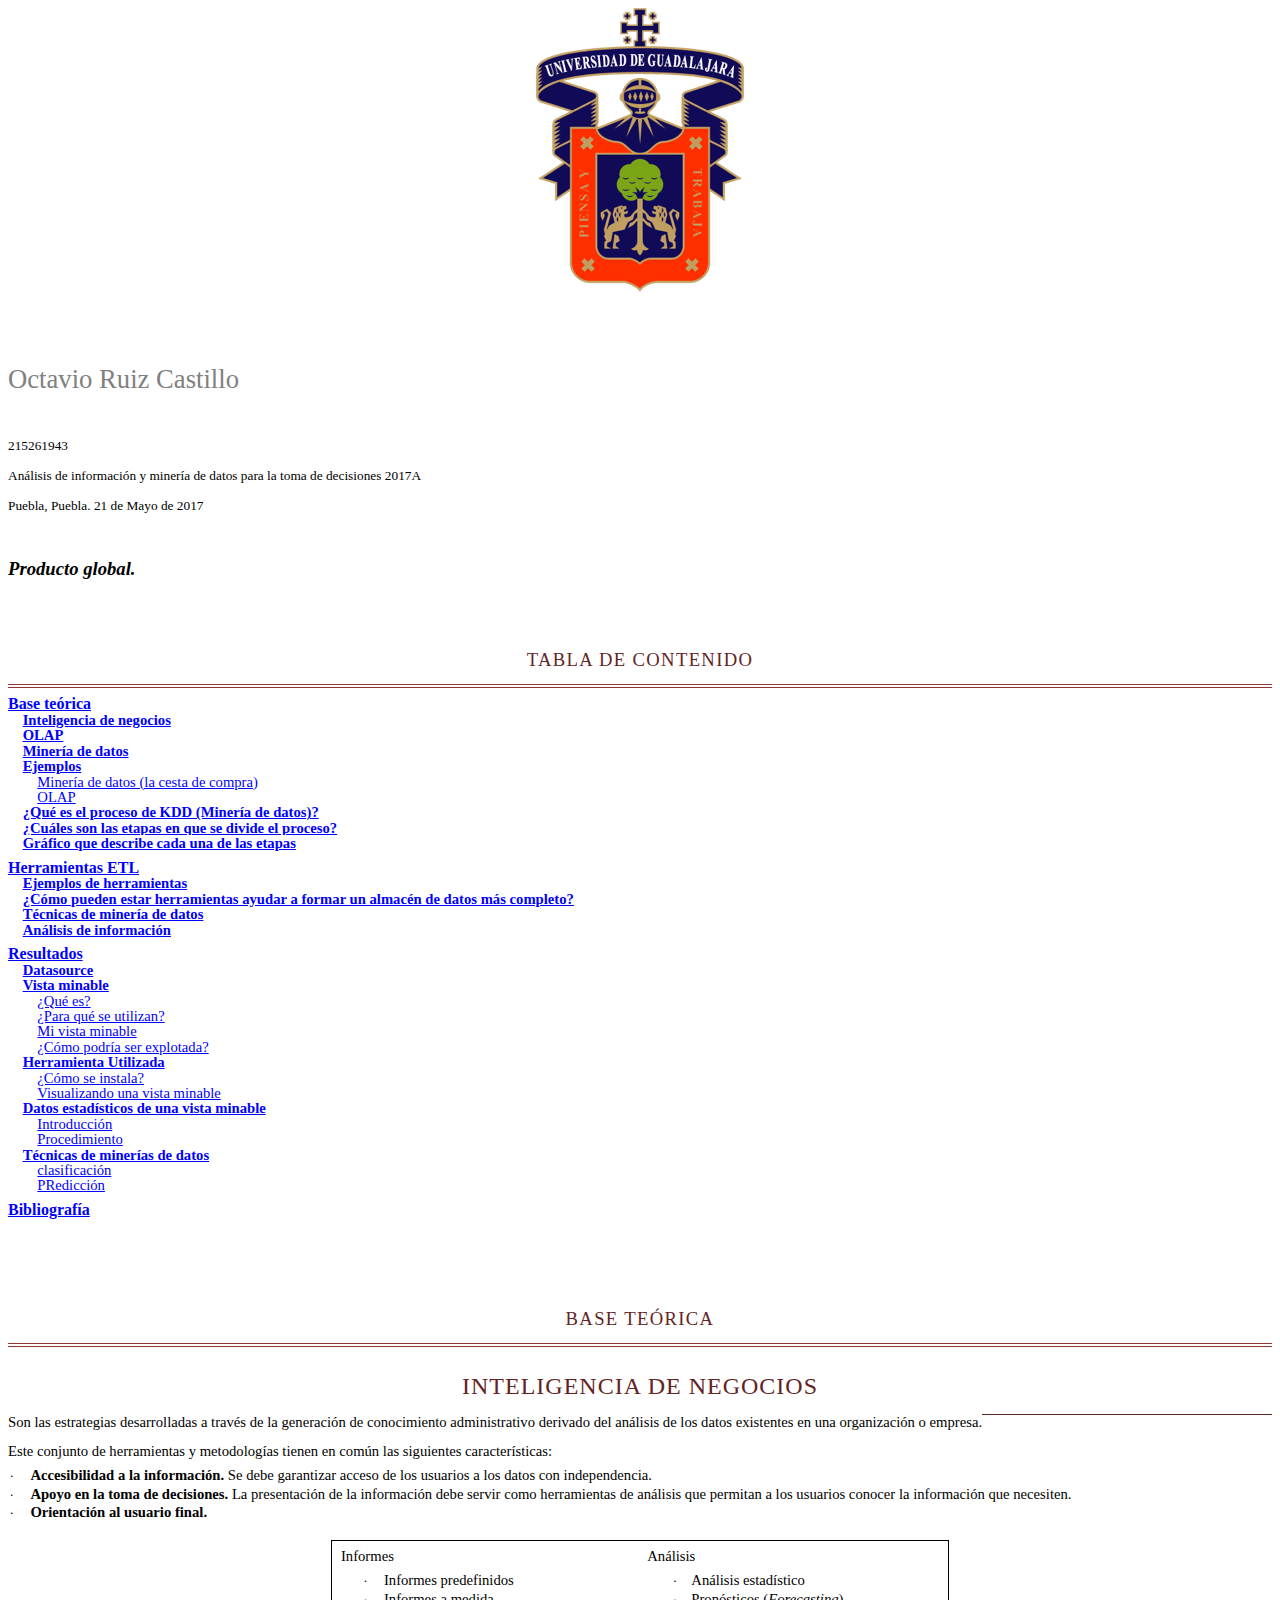
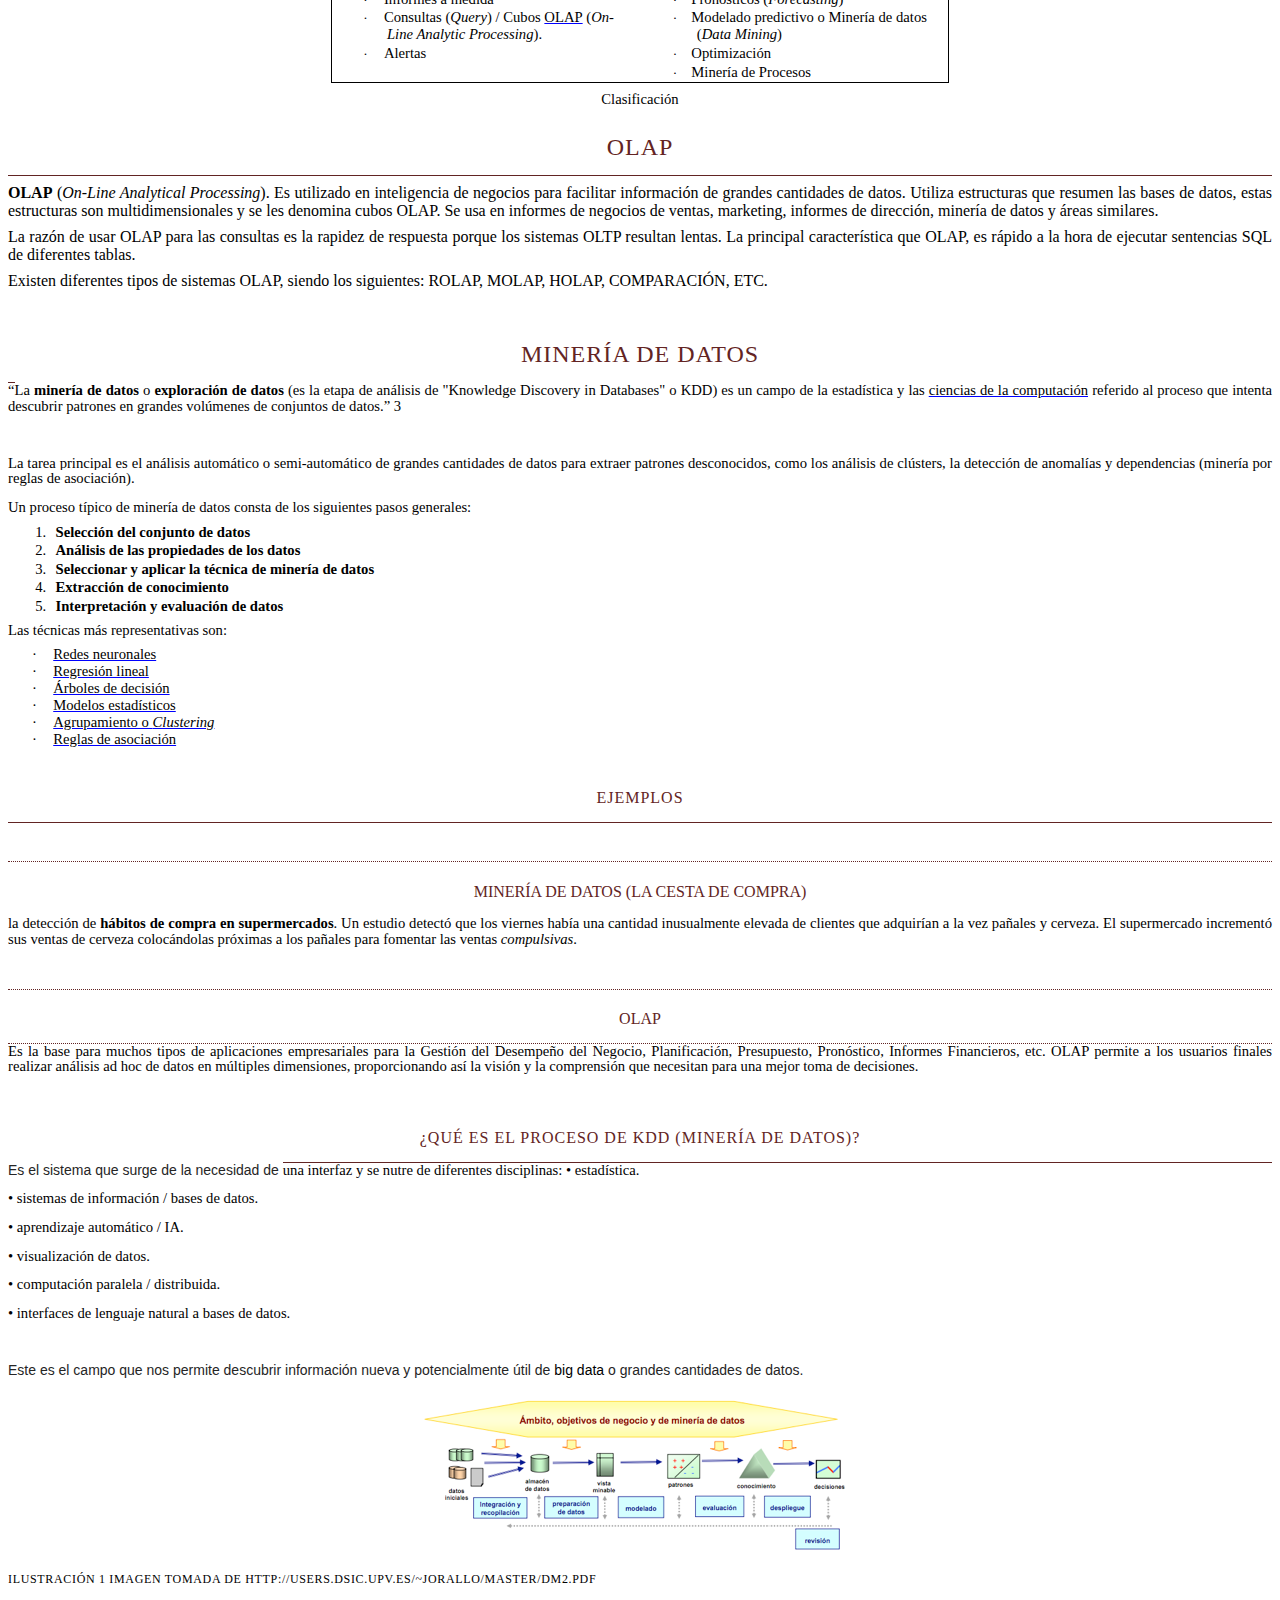
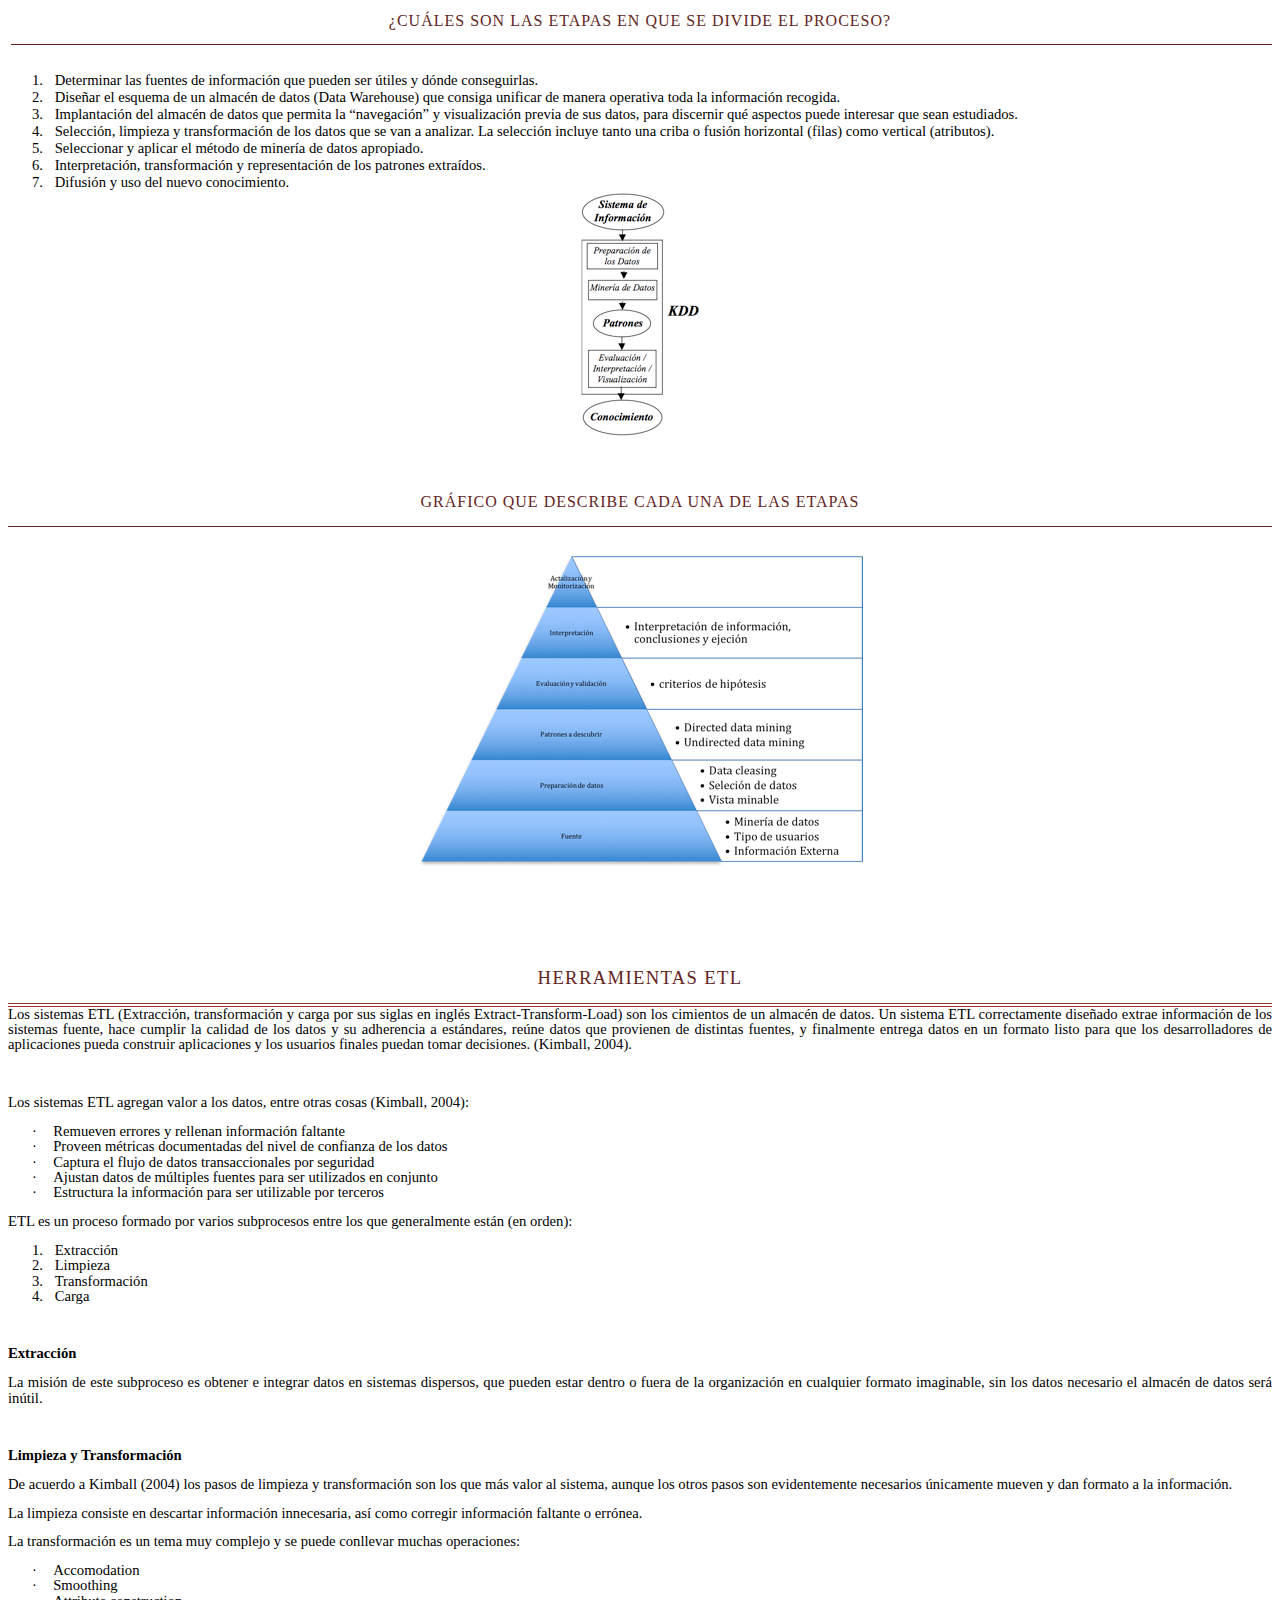
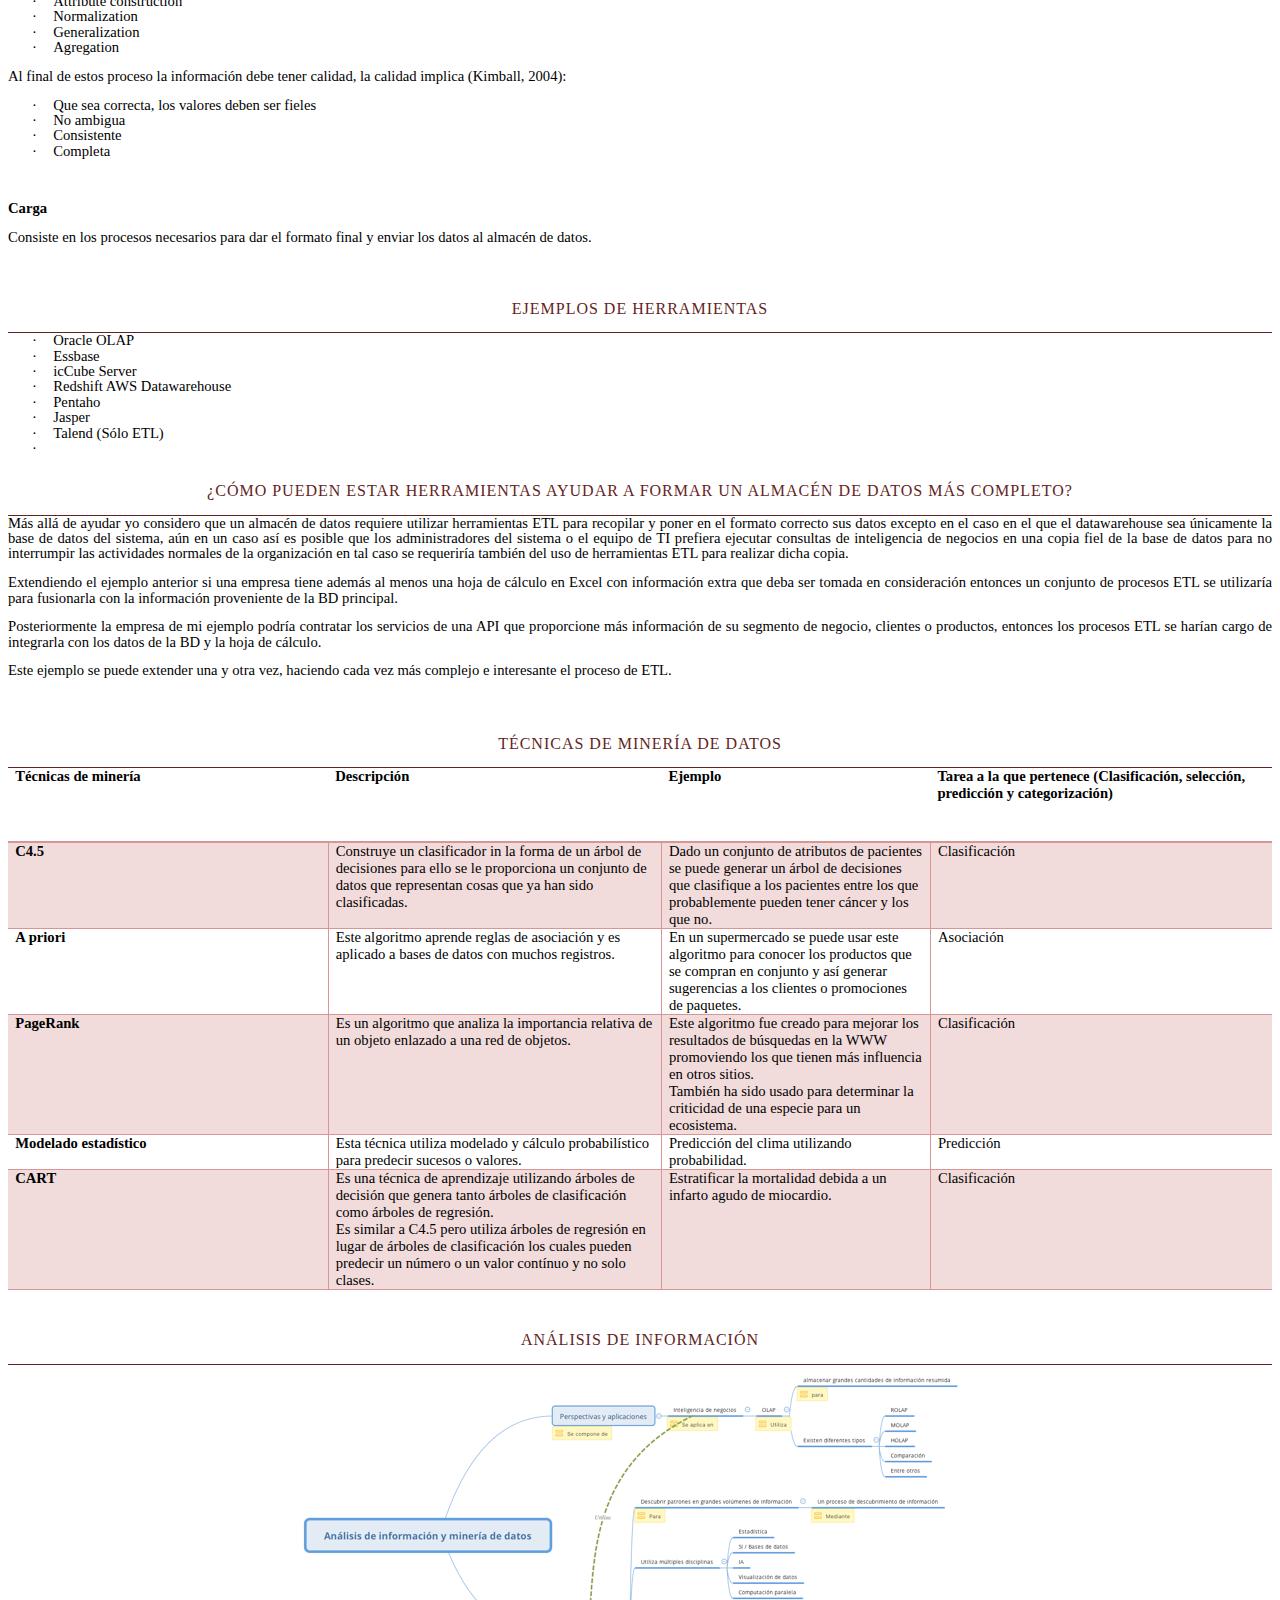
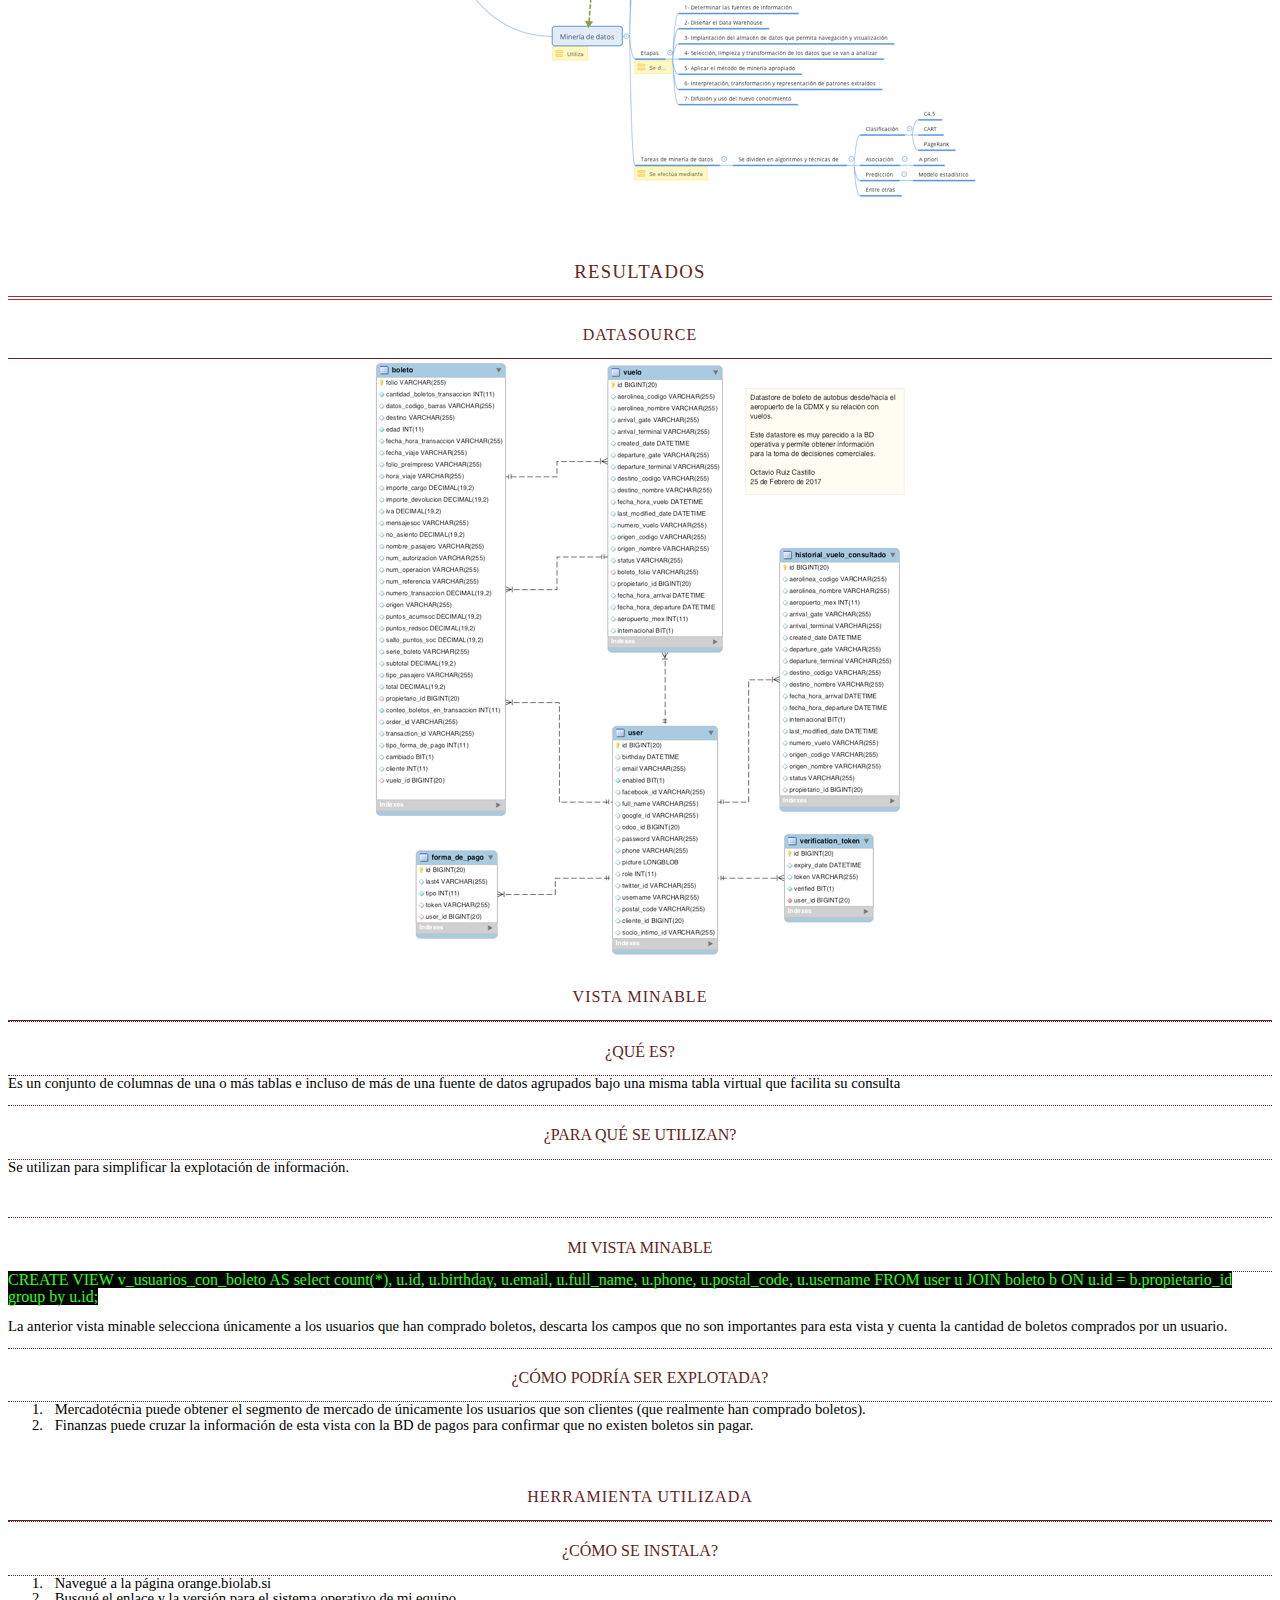
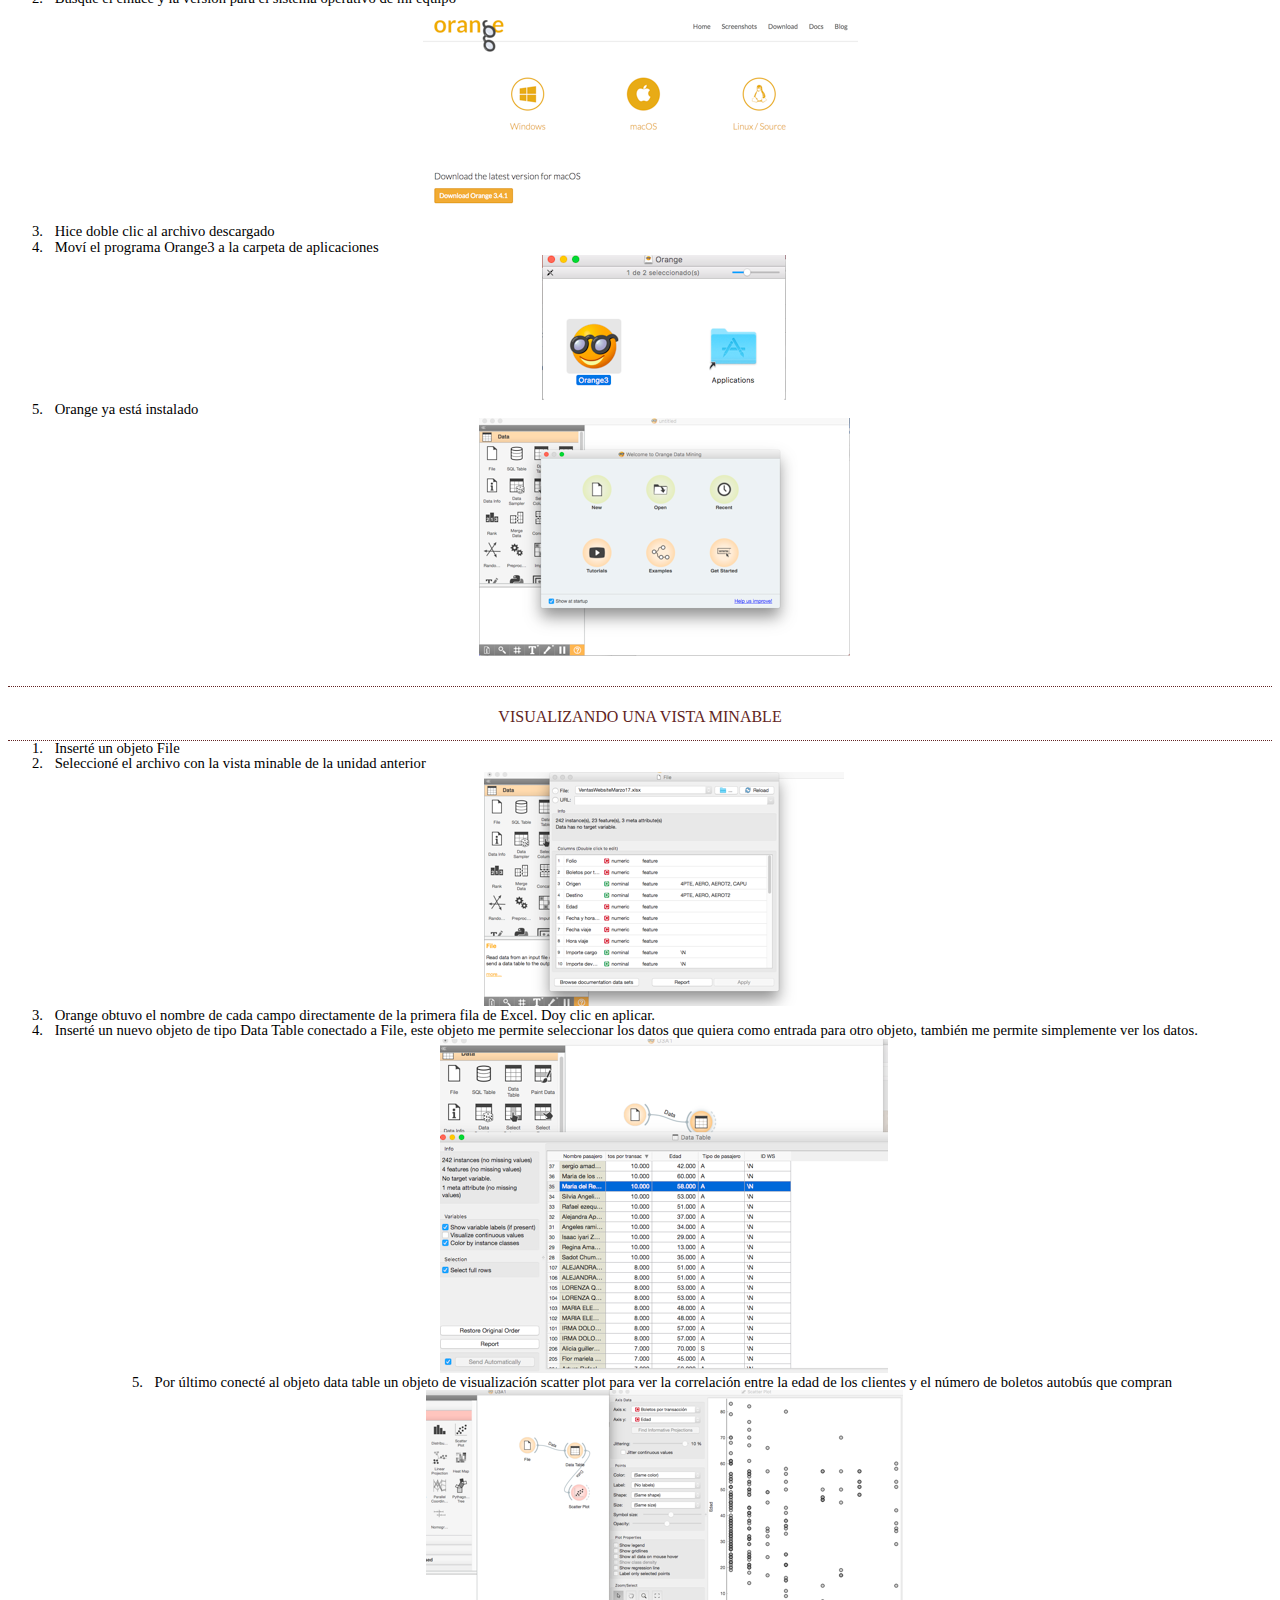
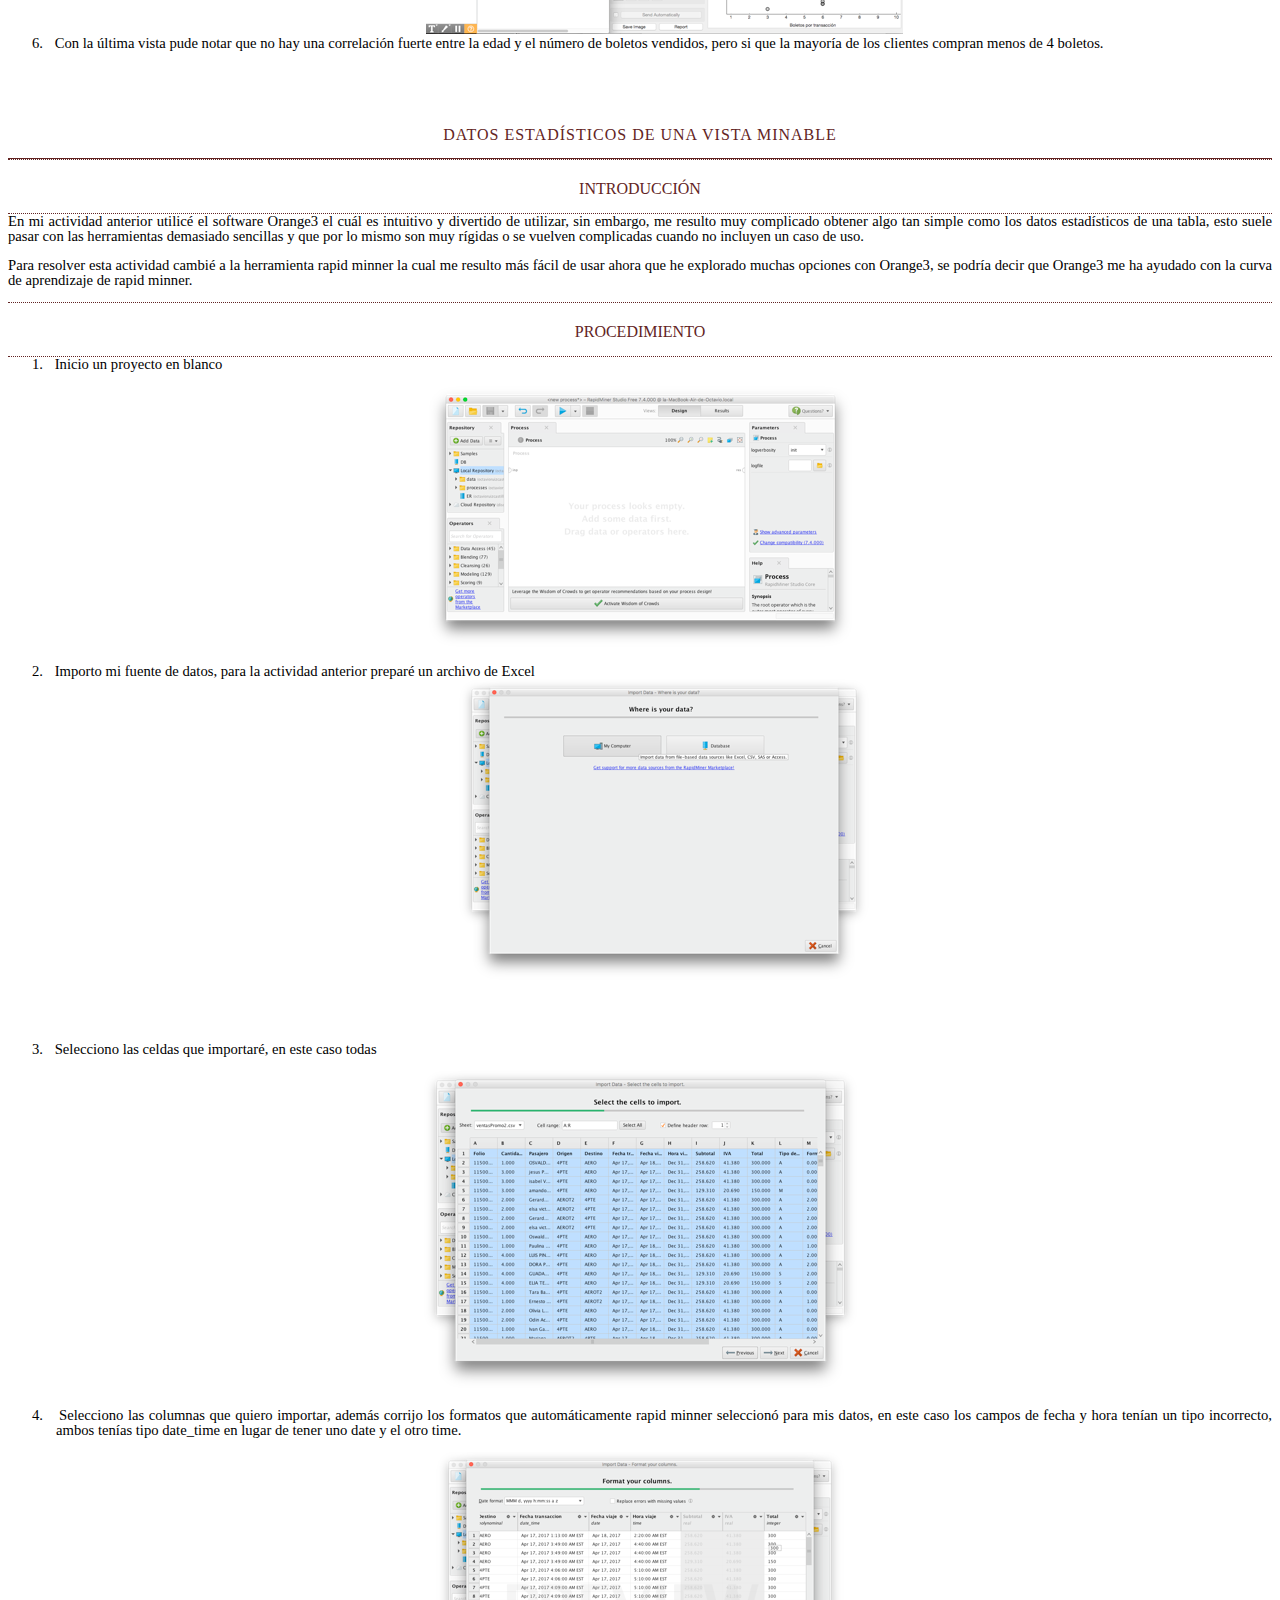
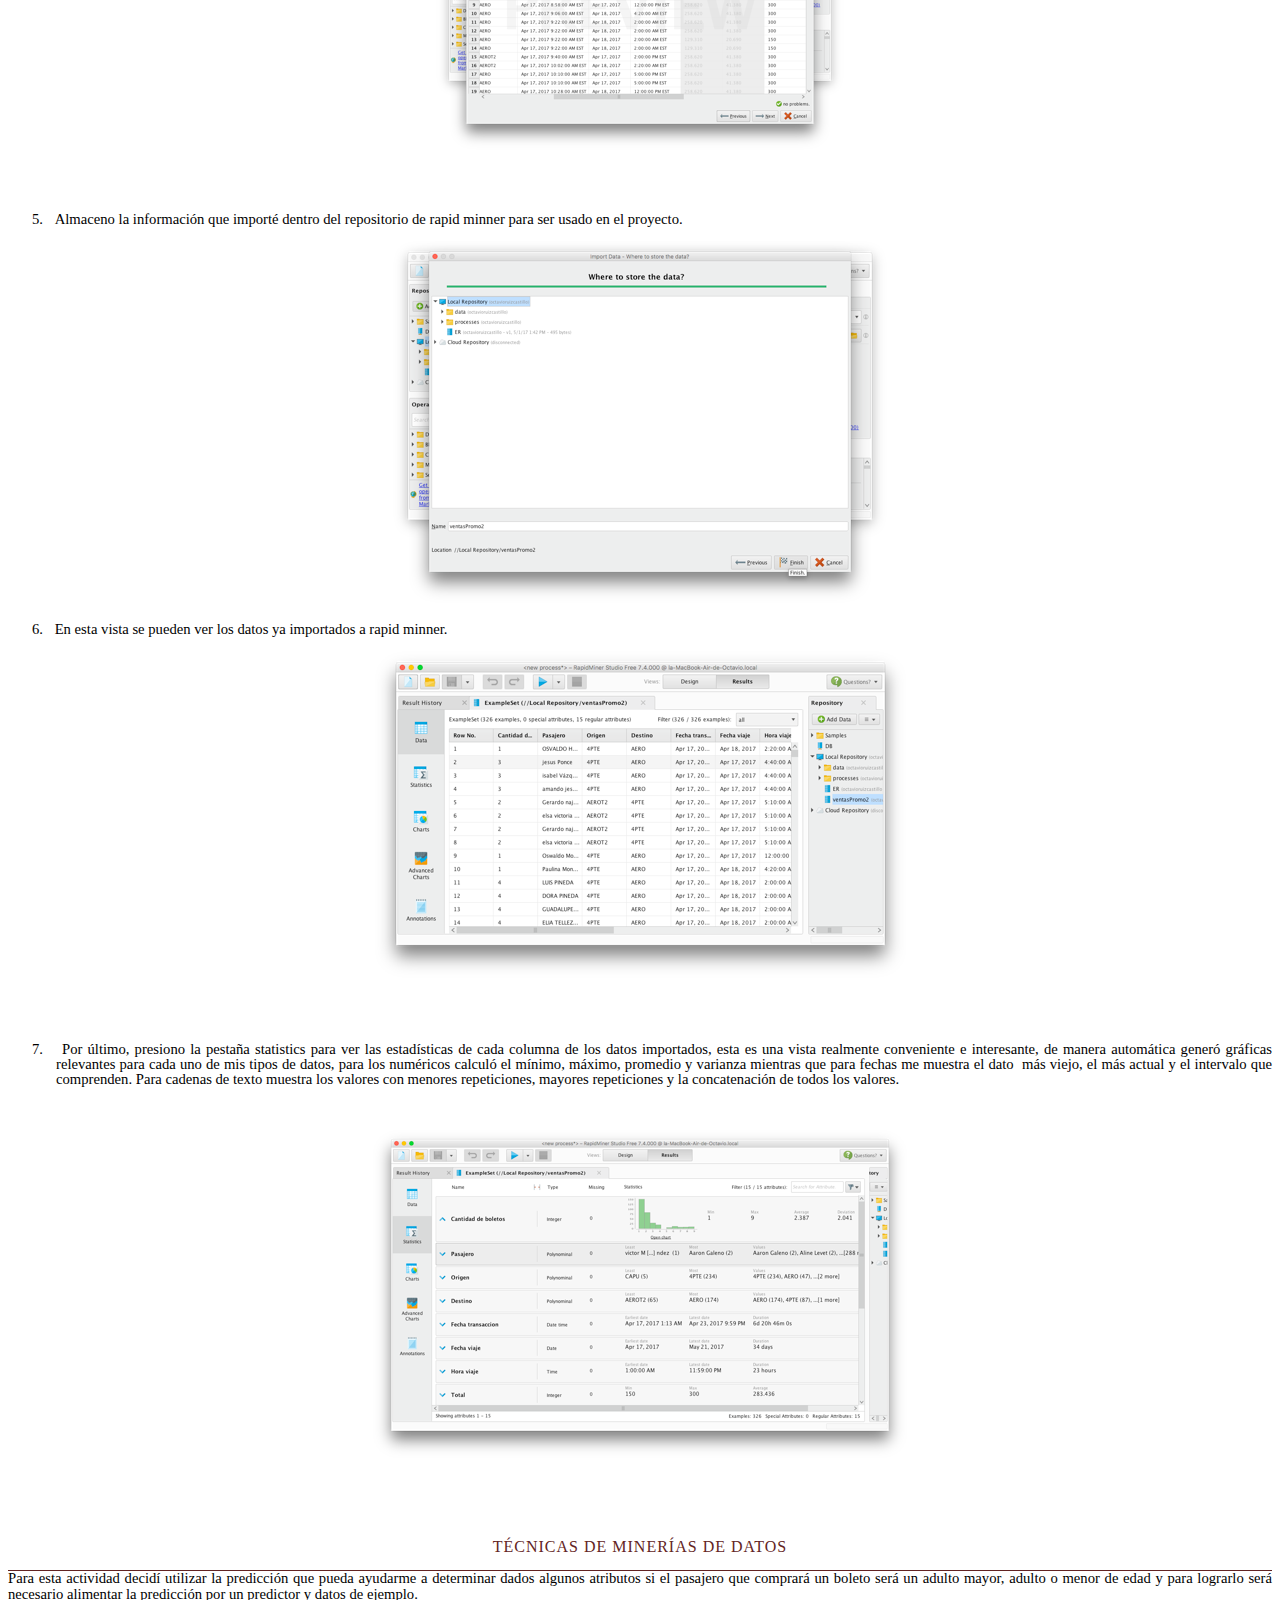
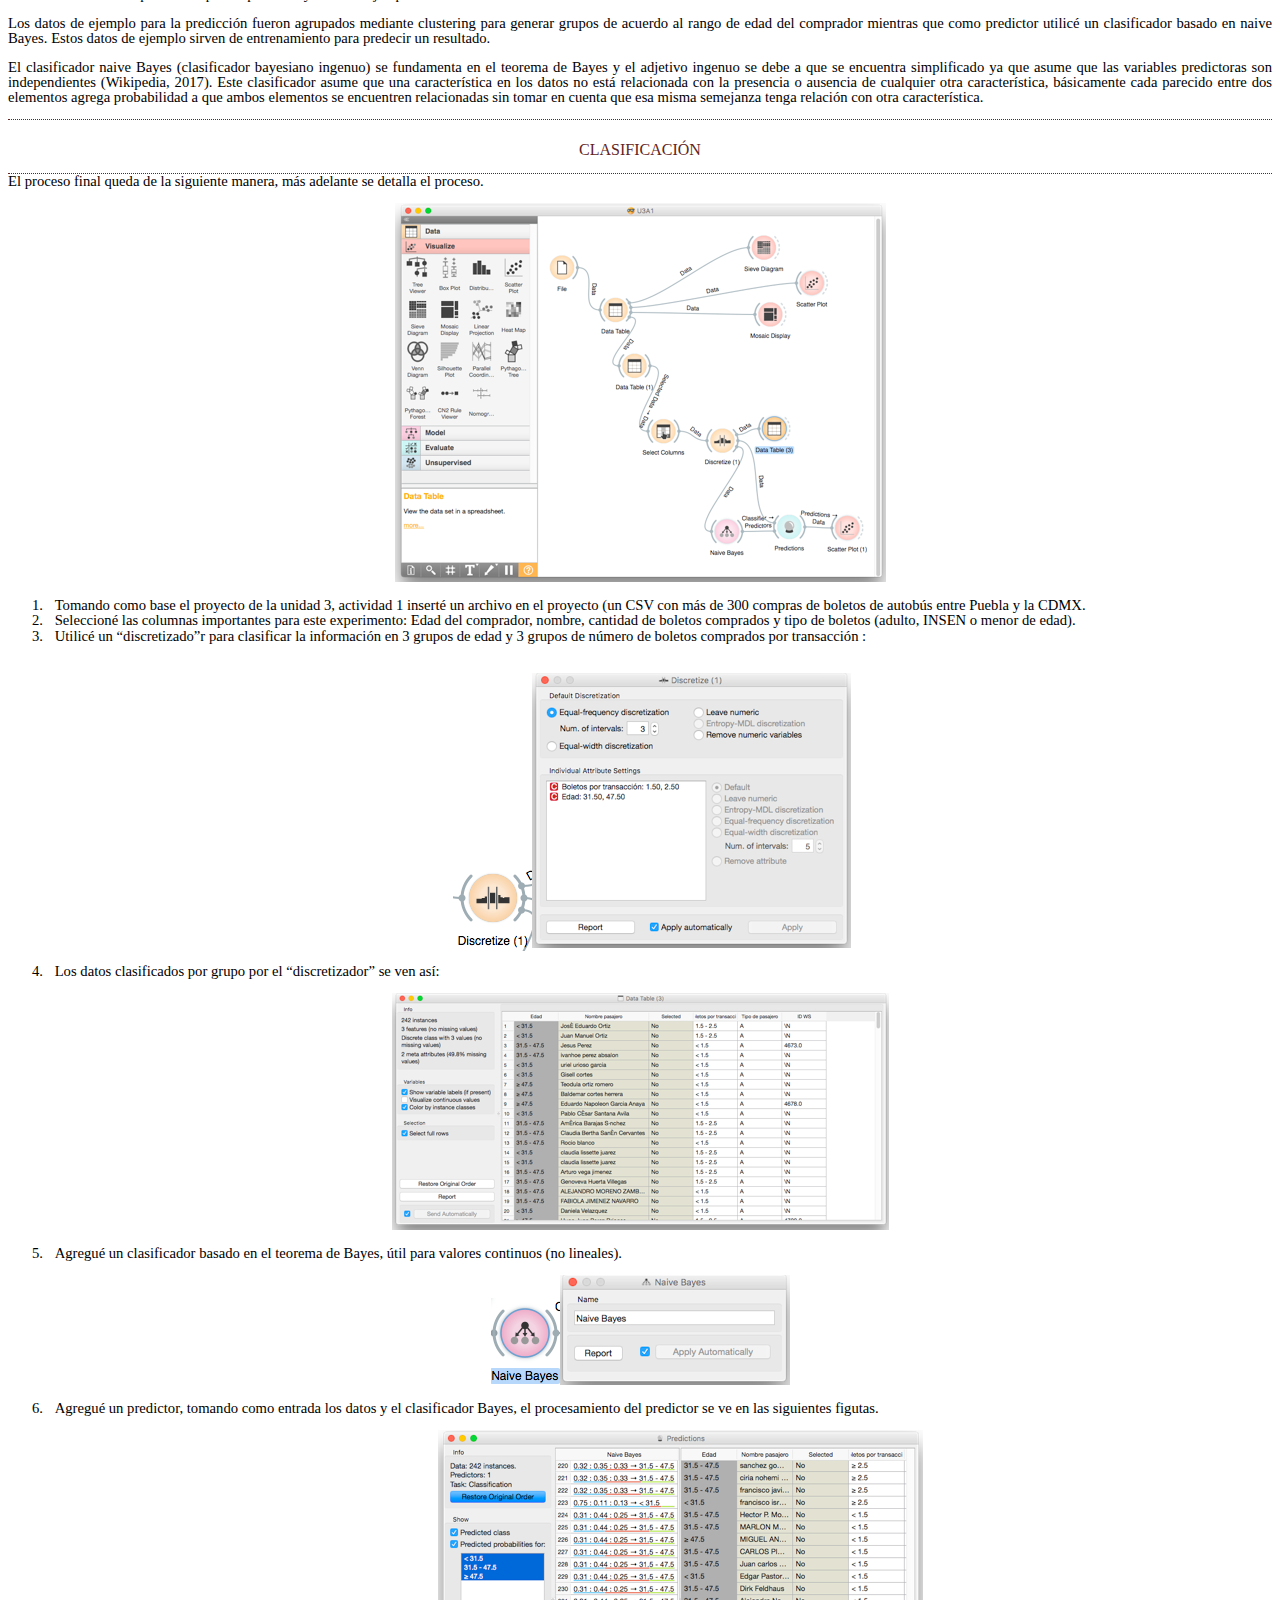
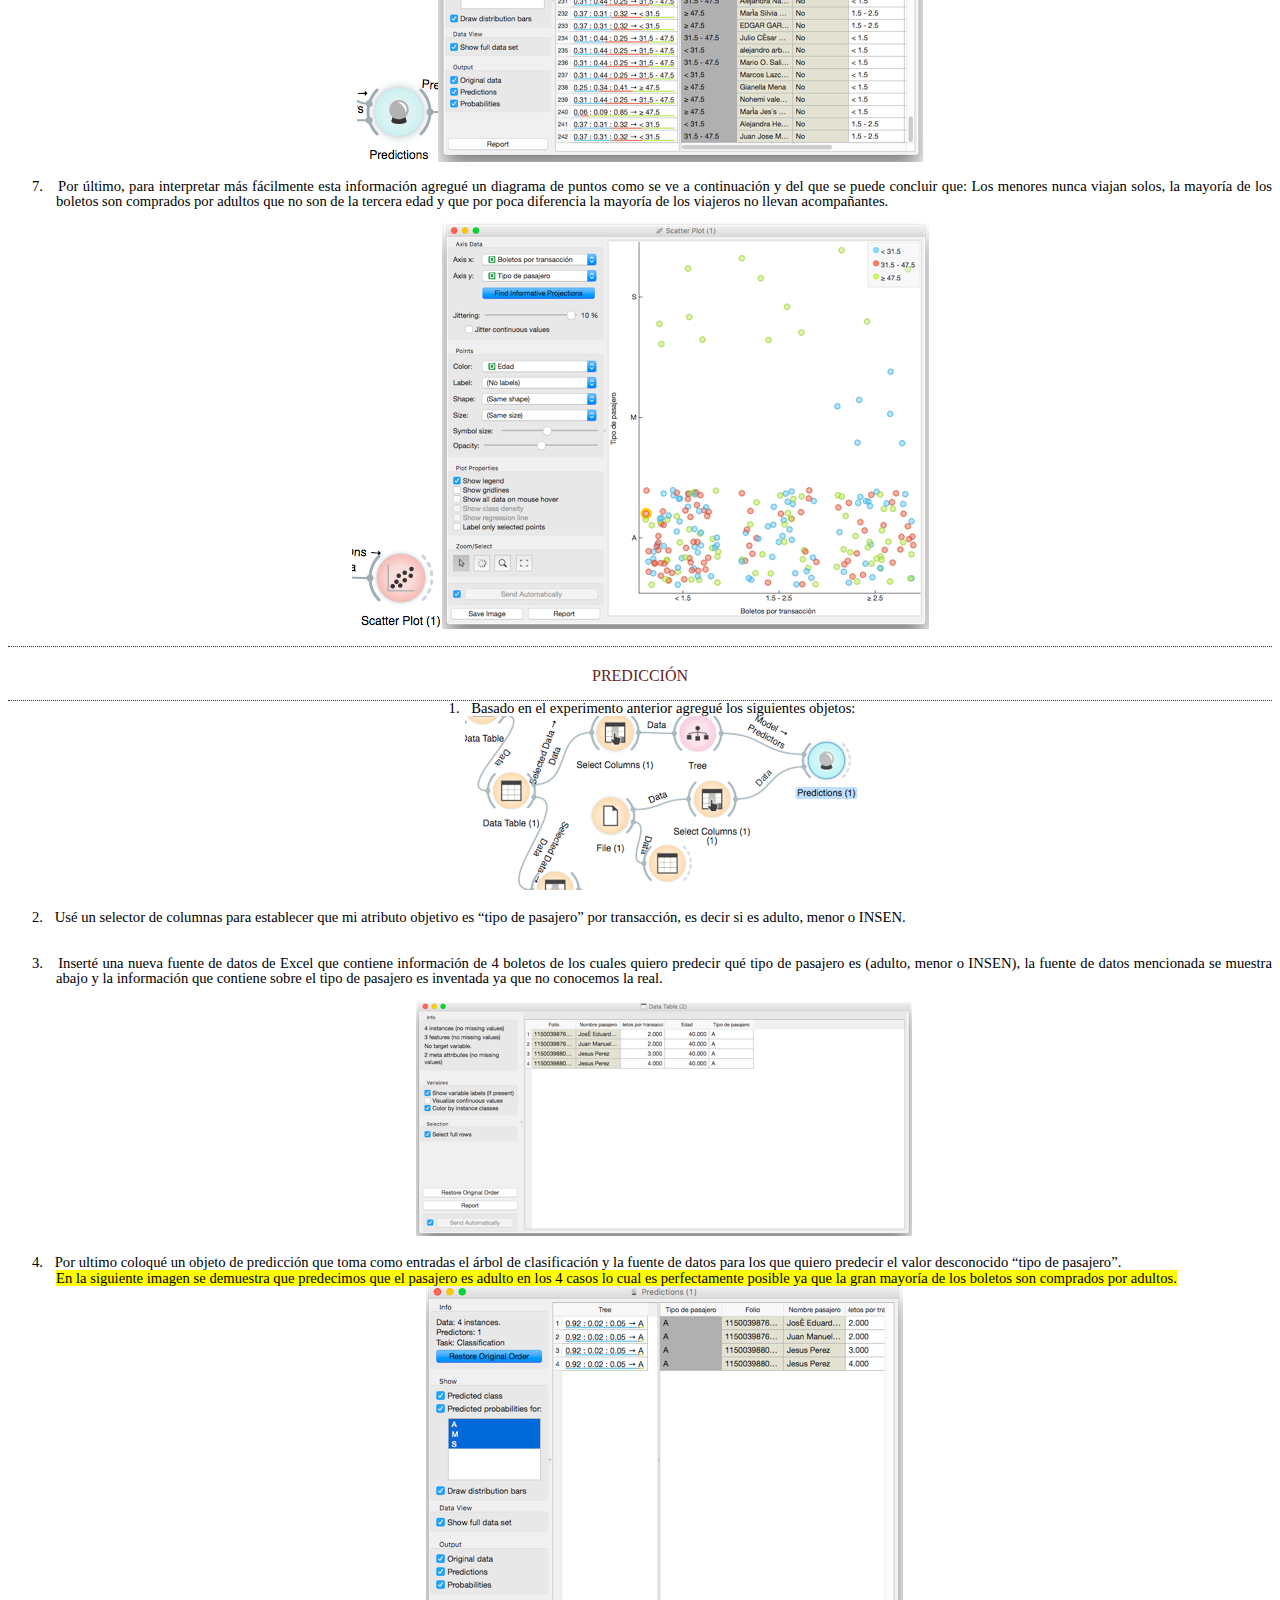
<file: minning/index.html>
<html xmlns:v="urn:schemas-microsoft-com:vml"
xmlns:o="urn:schemas-microsoft-com:office:office"
xmlns:w="urn:schemas-microsoft-com:office:word"
xmlns:m="http://schemas.microsoft.com/office/2004/12/omml"
xmlns:mv="http://macVmlSchemaUri" xmlns="http://www.w3.org/TR/REC-html40">

<head>
<meta name=Title content="">
<meta name=Keywords content="">
<meta http-equiv=Content-Type content="text/html; charset=utf-8">
<meta name=ProgId content=Word.Document>
<meta name=Generator content="Microsoft Word 15">
<meta name=Originator content="Microsoft Word 15">
<link rel=File-List href="producto%20global.fld/filelist.xml">
<link rel=Edit-Time-Data href="producto%20global.fld/editdata.mso">
<!--[if !mso]>
<style>
v\:* {behavior:url(#default#VML);}
o\:* {behavior:url(#default#VML);}
w\:* {behavior:url(#default#VML);}
.shape {behavior:url(#default#VML);}
</style>
<![endif]--><!--[if gte mso 9]><xml>
 <o:DocumentProperties>
  <o:Author>Octavio Ruiz Castillo</o:Author>
  <o:LastAuthor>Octavio Ruiz</o:LastAuthor>
  <o:Revision>2</o:Revision>
  <o:TotalTime>12</o:TotalTime>
  <o:LastPrinted>2017-02-12T02:30:00Z</o:LastPrinted>
  <o:Created>2017-05-22T00:59:00Z</o:Created>
  <o:LastSaved>2017-05-22T00:59:00Z</o:LastSaved>
  <o:Pages>24</o:Pages>
  <o:Words>3539</o:Words>
  <o:Characters>19468</o:Characters>
  <o:Company>PHESUS</o:Company>
  <o:Lines>162</o:Lines>
  <o:Paragraphs>45</o:Paragraphs>
  <o:CharactersWithSpaces>22962</o:CharactersWithSpaces>
  <o:Version>15.0</o:Version>
 </o:DocumentProperties>
 <o:OfficeDocumentSettings>
  <o:AllowPNG/>
 </o:OfficeDocumentSettings>
</xml><![endif]-->
<link rel=dataStoreItem href="producto%20global.fld/item0001.xml"
target="producto%20global.fld/props002.xml">
<link rel=themeData href="producto%20global.fld/themedata.thmx">
<!--[if gte mso 9]><xml>
 <w:WordDocument>
  <w:View>Print</w:View>
  <w:Zoom>130</w:Zoom>
  <w:SpellingState>Clean</w:SpellingState>
  <w:GrammarState>Clean</w:GrammarState>
  <w:TrackMoves>false</w:TrackMoves>
  <w:TrackFormatting/>
  <w:HyphenationZone>21</w:HyphenationZone>
  <w:PunctuationKerning/>
  <w:DrawingGridHorizontalSpacing>5.5 pto</w:DrawingGridHorizontalSpacing>
  <w:DisplayHorizontalDrawingGridEvery>2</w:DisplayHorizontalDrawingGridEvery>
  <w:DisplayVerticalDrawingGridEvery>2</w:DisplayVerticalDrawingGridEvery>
  <w:ValidateAgainstSchemas/>
  <w:SaveIfXMLInvalid>false</w:SaveIfXMLInvalid>
  <w:IgnoreMixedContent>false</w:IgnoreMixedContent>
  <w:AlwaysShowPlaceholderText>false</w:AlwaysShowPlaceholderText>
  <w:DoNotPromoteQF/>
  <w:LidThemeOther>ES-TRAD</w:LidThemeOther>
  <w:LidThemeAsian>JA</w:LidThemeAsian>
  <w:LidThemeComplexScript>X-NONE</w:LidThemeComplexScript>
  <w:Compatibility>
   <w:BreakWrappedTables/>
   <w:SnapToGridInCell/>
   <w:WrapTextWithPunct/>
   <w:UseAsianBreakRules/>
   <w:UseWord2010TableStyleRules/>
   <w:DontGrowAutofit/>
   <w:SplitPgBreakAndParaMark/>
   <w:EnableOpenTypeKerning/>
   <w:DontFlipMirrorIndents/>
   <w:OverrideTableStyleHps/>
   <w:UseFELayout/>
  </w:Compatibility>
  <m:mathPr>
   <m:mathFont m:val="Cambria Math"/>
   <m:brkBin m:val="before"/>
   <m:brkBinSub m:val="&#45;-"/>
   <m:smallFrac m:val="off"/>
   <m:dispDef/>
   <m:lMargin m:val="0"/>
   <m:rMargin m:val="0"/>
   <m:defJc m:val="centerGroup"/>
   <m:wrapIndent m:val="1440"/>
   <m:intLim m:val="subSup"/>
   <m:naryLim m:val="undOvr"/>
  </m:mathPr></w:WordDocument>
</xml><![endif]--><!--[if gte mso 9]><xml>
 <w:LatentStyles DefLockedState="false" DefUnhideWhenUsed="false"
  DefSemiHidden="false" DefQFormat="false" DefPriority="99"
  LatentStyleCount="382">
  <w:LsdException Locked="false" Priority="0" QFormat="true" Name="Normal"/>
  <w:LsdException Locked="false" Priority="9" QFormat="true" Name="heading 1"/>
  <w:LsdException Locked="false" Priority="9" SemiHidden="true"
   UnhideWhenUsed="true" QFormat="true" Name="heading 2"/>
  <w:LsdException Locked="false" Priority="9" SemiHidden="true"
   UnhideWhenUsed="true" QFormat="true" Name="heading 3"/>
  <w:LsdException Locked="false" Priority="9" SemiHidden="true"
   UnhideWhenUsed="true" QFormat="true" Name="heading 4"/>
  <w:LsdException Locked="false" Priority="9" SemiHidden="true"
   UnhideWhenUsed="true" QFormat="true" Name="heading 5"/>
  <w:LsdException Locked="false" Priority="9" SemiHidden="true"
   UnhideWhenUsed="true" QFormat="true" Name="heading 6"/>
  <w:LsdException Locked="false" Priority="9" SemiHidden="true"
   UnhideWhenUsed="true" QFormat="true" Name="heading 7"/>
  <w:LsdException Locked="false" Priority="9" SemiHidden="true"
   UnhideWhenUsed="true" QFormat="true" Name="heading 8"/>
  <w:LsdException Locked="false" Priority="9" SemiHidden="true"
   UnhideWhenUsed="true" QFormat="true" Name="heading 9"/>
  <w:LsdException Locked="false" SemiHidden="true" UnhideWhenUsed="true"
   Name="index 1"/>
  <w:LsdException Locked="false" SemiHidden="true" UnhideWhenUsed="true"
   Name="index 2"/>
  <w:LsdException Locked="false" SemiHidden="true" UnhideWhenUsed="true"
   Name="index 3"/>
  <w:LsdException Locked="false" SemiHidden="true" UnhideWhenUsed="true"
   Name="index 4"/>
  <w:LsdException Locked="false" SemiHidden="true" UnhideWhenUsed="true"
   Name="index 5"/>
  <w:LsdException Locked="false" SemiHidden="true" UnhideWhenUsed="true"
   Name="index 6"/>
  <w:LsdException Locked="false" SemiHidden="true" UnhideWhenUsed="true"
   Name="index 7"/>
  <w:LsdException Locked="false" SemiHidden="true" UnhideWhenUsed="true"
   Name="index 8"/>
  <w:LsdException Locked="false" SemiHidden="true" UnhideWhenUsed="true"
   Name="index 9"/>
  <w:LsdException Locked="false" Priority="39" SemiHidden="true"
   UnhideWhenUsed="true" Name="toc 1"/>
  <w:LsdException Locked="false" Priority="39" SemiHidden="true"
   UnhideWhenUsed="true" Name="toc 2"/>
  <w:LsdException Locked="false" Priority="39" SemiHidden="true"
   UnhideWhenUsed="true" Name="toc 3"/>
  <w:LsdException Locked="false" Priority="39" SemiHidden="true"
   UnhideWhenUsed="true" Name="toc 4"/>
  <w:LsdException Locked="false" Priority="39" SemiHidden="true"
   UnhideWhenUsed="true" Name="toc 5"/>
  <w:LsdException Locked="false" Priority="39" SemiHidden="true"
   UnhideWhenUsed="true" Name="toc 6"/>
  <w:LsdException Locked="false" Priority="39" SemiHidden="true"
   UnhideWhenUsed="true" Name="toc 7"/>
  <w:LsdException Locked="false" Priority="39" SemiHidden="true"
   UnhideWhenUsed="true" Name="toc 8"/>
  <w:LsdException Locked="false" Priority="39" SemiHidden="true"
   UnhideWhenUsed="true" Name="toc 9"/>
  <w:LsdException Locked="false" SemiHidden="true" UnhideWhenUsed="true"
   Name="Normal Indent"/>
  <w:LsdException Locked="false" SemiHidden="true" UnhideWhenUsed="true"
   Name="footnote text"/>
  <w:LsdException Locked="false" SemiHidden="true" UnhideWhenUsed="true"
   Name="annotation text"/>
  <w:LsdException Locked="false" SemiHidden="true" UnhideWhenUsed="true"
   Name="header"/>
  <w:LsdException Locked="false" SemiHidden="true" UnhideWhenUsed="true"
   Name="footer"/>
  <w:LsdException Locked="false" SemiHidden="true" UnhideWhenUsed="true"
   Name="index heading"/>
  <w:LsdException Locked="false" Priority="35" SemiHidden="true"
   UnhideWhenUsed="true" QFormat="true" Name="caption"/>
  <w:LsdException Locked="false" SemiHidden="true" UnhideWhenUsed="true"
   Name="table of figures"/>
  <w:LsdException Locked="false" SemiHidden="true" UnhideWhenUsed="true"
   Name="envelope address"/>
  <w:LsdException Locked="false" SemiHidden="true" UnhideWhenUsed="true"
   Name="envelope return"/>
  <w:LsdException Locked="false" SemiHidden="true" UnhideWhenUsed="true"
   Name="footnote reference"/>
  <w:LsdException Locked="false" SemiHidden="true" UnhideWhenUsed="true"
   Name="annotation reference"/>
  <w:LsdException Locked="false" SemiHidden="true" UnhideWhenUsed="true"
   Name="line number"/>
  <w:LsdException Locked="false" SemiHidden="true" UnhideWhenUsed="true"
   Name="page number"/>
  <w:LsdException Locked="false" SemiHidden="true" UnhideWhenUsed="true"
   Name="endnote reference"/>
  <w:LsdException Locked="false" SemiHidden="true" UnhideWhenUsed="true"
   Name="endnote text"/>
  <w:LsdException Locked="false" SemiHidden="true" UnhideWhenUsed="true"
   Name="table of authorities"/>
  <w:LsdException Locked="false" SemiHidden="true" UnhideWhenUsed="true"
   Name="macro"/>
  <w:LsdException Locked="false" SemiHidden="true" UnhideWhenUsed="true"
   Name="toa heading"/>
  <w:LsdException Locked="false" SemiHidden="true" UnhideWhenUsed="true"
   Name="List"/>
  <w:LsdException Locked="false" SemiHidden="true" UnhideWhenUsed="true"
   Name="List Bullet"/>
  <w:LsdException Locked="false" SemiHidden="true" UnhideWhenUsed="true"
   Name="List Number"/>
  <w:LsdException Locked="false" SemiHidden="true" UnhideWhenUsed="true"
   Name="List 2"/>
  <w:LsdException Locked="false" SemiHidden="true" UnhideWhenUsed="true"
   Name="List 3"/>
  <w:LsdException Locked="false" SemiHidden="true" UnhideWhenUsed="true"
   Name="List 4"/>
  <w:LsdException Locked="false" SemiHidden="true" UnhideWhenUsed="true"
   Name="List 5"/>
  <w:LsdException Locked="false" SemiHidden="true" UnhideWhenUsed="true"
   Name="List Bullet 2"/>
  <w:LsdException Locked="false" SemiHidden="true" UnhideWhenUsed="true"
   Name="List Bullet 3"/>
  <w:LsdException Locked="false" SemiHidden="true" UnhideWhenUsed="true"
   Name="List Bullet 4"/>
  <w:LsdException Locked="false" SemiHidden="true" UnhideWhenUsed="true"
   Name="List Bullet 5"/>
  <w:LsdException Locked="false" SemiHidden="true" UnhideWhenUsed="true"
   Name="List Number 2"/>
  <w:LsdException Locked="false" SemiHidden="true" UnhideWhenUsed="true"
   Name="List Number 3"/>
  <w:LsdException Locked="false" SemiHidden="true" UnhideWhenUsed="true"
   Name="List Number 4"/>
  <w:LsdException Locked="false" SemiHidden="true" UnhideWhenUsed="true"
   Name="List Number 5"/>
  <w:LsdException Locked="false" Priority="10" QFormat="true" Name="Title"/>
  <w:LsdException Locked="false" SemiHidden="true" UnhideWhenUsed="true"
   Name="Closing"/>
  <w:LsdException Locked="false" SemiHidden="true" UnhideWhenUsed="true"
   Name="Signature"/>
  <w:LsdException Locked="false" Priority="1" SemiHidden="true"
   UnhideWhenUsed="true" Name="Default Paragraph Font"/>
  <w:LsdException Locked="false" SemiHidden="true" UnhideWhenUsed="true"
   Name="Body Text"/>
  <w:LsdException Locked="false" SemiHidden="true" UnhideWhenUsed="true"
   Name="Body Text Indent"/>
  <w:LsdException Locked="false" SemiHidden="true" UnhideWhenUsed="true"
   Name="List Continue"/>
  <w:LsdException Locked="false" SemiHidden="true" UnhideWhenUsed="true"
   Name="List Continue 2"/>
  <w:LsdException Locked="false" SemiHidden="true" UnhideWhenUsed="true"
   Name="List Continue 3"/>
  <w:LsdException Locked="false" SemiHidden="true" UnhideWhenUsed="true"
   Name="List Continue 4"/>
  <w:LsdException Locked="false" SemiHidden="true" UnhideWhenUsed="true"
   Name="List Continue 5"/>
  <w:LsdException Locked="false" SemiHidden="true" UnhideWhenUsed="true"
   Name="Message Header"/>
  <w:LsdException Locked="false" Priority="11" QFormat="true" Name="Subtitle"/>
  <w:LsdException Locked="false" SemiHidden="true" UnhideWhenUsed="true"
   Name="Salutation"/>
  <w:LsdException Locked="false" SemiHidden="true" UnhideWhenUsed="true"
   Name="Date"/>
  <w:LsdException Locked="false" SemiHidden="true" UnhideWhenUsed="true"
   Name="Body Text First Indent"/>
  <w:LsdException Locked="false" SemiHidden="true" UnhideWhenUsed="true"
   Name="Body Text First Indent 2"/>
  <w:LsdException Locked="false" SemiHidden="true" UnhideWhenUsed="true"
   Name="Note Heading"/>
  <w:LsdException Locked="false" SemiHidden="true" UnhideWhenUsed="true"
   Name="Body Text 2"/>
  <w:LsdException Locked="false" SemiHidden="true" UnhideWhenUsed="true"
   Name="Body Text 3"/>
  <w:LsdException Locked="false" SemiHidden="true" UnhideWhenUsed="true"
   Name="Body Text Indent 2"/>
  <w:LsdException Locked="false" SemiHidden="true" UnhideWhenUsed="true"
   Name="Body Text Indent 3"/>
  <w:LsdException Locked="false" SemiHidden="true" UnhideWhenUsed="true"
   Name="Block Text"/>
  <w:LsdException Locked="false" SemiHidden="true" UnhideWhenUsed="true"
   Name="Hyperlink"/>
  <w:LsdException Locked="false" SemiHidden="true" UnhideWhenUsed="true"
   Name="FollowedHyperlink"/>
  <w:LsdException Locked="false" Priority="22" QFormat="true" Name="Strong"/>
  <w:LsdException Locked="false" Priority="20" QFormat="true" Name="Emphasis"/>
  <w:LsdException Locked="false" SemiHidden="true" UnhideWhenUsed="true"
   Name="Document Map"/>
  <w:LsdException Locked="false" SemiHidden="true" UnhideWhenUsed="true"
   Name="Plain Text"/>
  <w:LsdException Locked="false" SemiHidden="true" UnhideWhenUsed="true"
   Name="E-mail Signature"/>
  <w:LsdException Locked="false" SemiHidden="true" UnhideWhenUsed="true"
   Name="HTML Top of Form"/>
  <w:LsdException Locked="false" SemiHidden="true" UnhideWhenUsed="true"
   Name="HTML Bottom of Form"/>
  <w:LsdException Locked="false" SemiHidden="true" UnhideWhenUsed="true"
   Name="Normal (Web)"/>
  <w:LsdException Locked="false" SemiHidden="true" UnhideWhenUsed="true"
   Name="HTML Acronym"/>
  <w:LsdException Locked="false" SemiHidden="true" UnhideWhenUsed="true"
   Name="HTML Address"/>
  <w:LsdException Locked="false" SemiHidden="true" UnhideWhenUsed="true"
   Name="HTML Cite"/>
  <w:LsdException Locked="false" SemiHidden="true" UnhideWhenUsed="true"
   Name="HTML Code"/>
  <w:LsdException Locked="false" SemiHidden="true" UnhideWhenUsed="true"
   Name="HTML Definition"/>
  <w:LsdException Locked="false" SemiHidden="true" UnhideWhenUsed="true"
   Name="HTML Keyboard"/>
  <w:LsdException Locked="false" SemiHidden="true" UnhideWhenUsed="true"
   Name="HTML Preformatted"/>
  <w:LsdException Locked="false" SemiHidden="true" UnhideWhenUsed="true"
   Name="HTML Sample"/>
  <w:LsdException Locked="false" SemiHidden="true" UnhideWhenUsed="true"
   Name="HTML Typewriter"/>
  <w:LsdException Locked="false" SemiHidden="true" UnhideWhenUsed="true"
   Name="HTML Variable"/>
  <w:LsdException Locked="false" SemiHidden="true" UnhideWhenUsed="true"
   Name="Normal Table"/>
  <w:LsdException Locked="false" SemiHidden="true" UnhideWhenUsed="true"
   Name="annotation subject"/>
  <w:LsdException Locked="false" SemiHidden="true" UnhideWhenUsed="true"
   Name="No List"/>
  <w:LsdException Locked="false" SemiHidden="true" UnhideWhenUsed="true"
   Name="Outline List 1"/>
  <w:LsdException Locked="false" SemiHidden="true" UnhideWhenUsed="true"
   Name="Outline List 2"/>
  <w:LsdException Locked="false" SemiHidden="true" UnhideWhenUsed="true"
   Name="Outline List 3"/>
  <w:LsdException Locked="false" SemiHidden="true" UnhideWhenUsed="true"
   Name="Table Simple 1"/>
  <w:LsdException Locked="false" SemiHidden="true" UnhideWhenUsed="true"
   Name="Table Simple 2"/>
  <w:LsdException Locked="false" SemiHidden="true" UnhideWhenUsed="true"
   Name="Table Simple 3"/>
  <w:LsdException Locked="false" SemiHidden="true" UnhideWhenUsed="true"
   Name="Table Classic 1"/>
  <w:LsdException Locked="false" SemiHidden="true" UnhideWhenUsed="true"
   Name="Table Classic 2"/>
  <w:LsdException Locked="false" SemiHidden="true" UnhideWhenUsed="true"
   Name="Table Classic 3"/>
  <w:LsdException Locked="false" SemiHidden="true" UnhideWhenUsed="true"
   Name="Table Classic 4"/>
  <w:LsdException Locked="false" SemiHidden="true" UnhideWhenUsed="true"
   Name="Table Colorful 1"/>
  <w:LsdException Locked="false" SemiHidden="true" UnhideWhenUsed="true"
   Name="Table Colorful 2"/>
  <w:LsdException Locked="false" SemiHidden="true" UnhideWhenUsed="true"
   Name="Table Colorful 3"/>
  <w:LsdException Locked="false" SemiHidden="true" UnhideWhenUsed="true"
   Name="Table Columns 1"/>
  <w:LsdException Locked="false" SemiHidden="true" UnhideWhenUsed="true"
   Name="Table Columns 2"/>
  <w:LsdException Locked="false" SemiHidden="true" UnhideWhenUsed="true"
   Name="Table Columns 3"/>
  <w:LsdException Locked="false" SemiHidden="true" UnhideWhenUsed="true"
   Name="Table Columns 4"/>
  <w:LsdException Locked="false" SemiHidden="true" UnhideWhenUsed="true"
   Name="Table Columns 5"/>
  <w:LsdException Locked="false" SemiHidden="true" UnhideWhenUsed="true"
   Name="Table Grid 1"/>
  <w:LsdException Locked="false" SemiHidden="true" UnhideWhenUsed="true"
   Name="Table Grid 2"/>
  <w:LsdException Locked="false" SemiHidden="true" UnhideWhenUsed="true"
   Name="Table Grid 3"/>
  <w:LsdException Locked="false" SemiHidden="true" UnhideWhenUsed="true"
   Name="Table Grid 4"/>
  <w:LsdException Locked="false" SemiHidden="true" UnhideWhenUsed="true"
   Name="Table Grid 5"/>
  <w:LsdException Locked="false" SemiHidden="true" UnhideWhenUsed="true"
   Name="Table Grid 6"/>
  <w:LsdException Locked="false" SemiHidden="true" UnhideWhenUsed="true"
   Name="Table Grid 7"/>
  <w:LsdException Locked="false" SemiHidden="true" UnhideWhenUsed="true"
   Name="Table Grid 8"/>
  <w:LsdException Locked="false" SemiHidden="true" UnhideWhenUsed="true"
   Name="Table List 1"/>
  <w:LsdException Locked="false" SemiHidden="true" UnhideWhenUsed="true"
   Name="Table List 2"/>
  <w:LsdException Locked="false" SemiHidden="true" UnhideWhenUsed="true"
   Name="Table List 3"/>
  <w:LsdException Locked="false" SemiHidden="true" UnhideWhenUsed="true"
   Name="Table List 4"/>
  <w:LsdException Locked="false" SemiHidden="true" UnhideWhenUsed="true"
   Name="Table List 5"/>
  <w:LsdException Locked="false" SemiHidden="true" UnhideWhenUsed="true"
   Name="Table List 6"/>
  <w:LsdException Locked="false" SemiHidden="true" UnhideWhenUsed="true"
   Name="Table List 7"/>
  <w:LsdException Locked="false" SemiHidden="true" UnhideWhenUsed="true"
   Name="Table List 8"/>
  <w:LsdException Locked="false" SemiHidden="true" UnhideWhenUsed="true"
   Name="Table 3D effects 1"/>
  <w:LsdException Locked="false" SemiHidden="true" UnhideWhenUsed="true"
   Name="Table 3D effects 2"/>
  <w:LsdException Locked="false" SemiHidden="true" UnhideWhenUsed="true"
   Name="Table 3D effects 3"/>
  <w:LsdException Locked="false" SemiHidden="true" UnhideWhenUsed="true"
   Name="Table Contemporary"/>
  <w:LsdException Locked="false" SemiHidden="true" UnhideWhenUsed="true"
   Name="Table Elegant"/>
  <w:LsdException Locked="false" SemiHidden="true" UnhideWhenUsed="true"
   Name="Table Professional"/>
  <w:LsdException Locked="false" SemiHidden="true" UnhideWhenUsed="true"
   Name="Table Subtle 1"/>
  <w:LsdException Locked="false" SemiHidden="true" UnhideWhenUsed="true"
   Name="Table Subtle 2"/>
  <w:LsdException Locked="false" SemiHidden="true" UnhideWhenUsed="true"
   Name="Table Web 1"/>
  <w:LsdException Locked="false" SemiHidden="true" UnhideWhenUsed="true"
   Name="Table Web 2"/>
  <w:LsdException Locked="false" SemiHidden="true" UnhideWhenUsed="true"
   Name="Table Web 3"/>
  <w:LsdException Locked="false" SemiHidden="true" UnhideWhenUsed="true"
   Name="Balloon Text"/>
  <w:LsdException Locked="false" Priority="39" Name="Table Grid"/>
  <w:LsdException Locked="false" SemiHidden="true" UnhideWhenUsed="true"
   Name="Table Theme"/>
  <w:LsdException Locked="false" SemiHidden="true" UnhideWhenUsed="true"
   Name="Note Level 1"/>
  <w:LsdException Locked="false" SemiHidden="true" UnhideWhenUsed="true"
   Name="Note Level 2"/>
  <w:LsdException Locked="false" SemiHidden="true" UnhideWhenUsed="true"
   Name="Note Level 3"/>
  <w:LsdException Locked="false" SemiHidden="true" UnhideWhenUsed="true"
   Name="Note Level 4"/>
  <w:LsdException Locked="false" SemiHidden="true" UnhideWhenUsed="true"
   Name="Note Level 5"/>
  <w:LsdException Locked="false" SemiHidden="true" UnhideWhenUsed="true"
   Name="Note Level 6"/>
  <w:LsdException Locked="false" SemiHidden="true" UnhideWhenUsed="true"
   Name="Note Level 7"/>
  <w:LsdException Locked="false" SemiHidden="true" UnhideWhenUsed="true"
   Name="Note Level 8"/>
  <w:LsdException Locked="false" SemiHidden="true" UnhideWhenUsed="true"
   Name="Note Level 9"/>
  <w:LsdException Locked="false" SemiHidden="true" Name="Placeholder Text"/>
  <w:LsdException Locked="false" Priority="1" QFormat="true" Name="No Spacing"/>
  <w:LsdException Locked="false" Priority="60" Name="Light Shading"/>
  <w:LsdException Locked="false" Priority="61" Name="Light List"/>
  <w:LsdException Locked="false" Priority="62" Name="Light Grid"/>
  <w:LsdException Locked="false" Priority="63" Name="Medium Shading 1"/>
  <w:LsdException Locked="false" Priority="64" Name="Medium Shading 2"/>
  <w:LsdException Locked="false" Priority="65" Name="Medium List 1"/>
  <w:LsdException Locked="false" Priority="66" Name="Medium List 2"/>
  <w:LsdException Locked="false" Priority="67" Name="Medium Grid 1"/>
  <w:LsdException Locked="false" Priority="68" Name="Medium Grid 2"/>
  <w:LsdException Locked="false" Priority="69" Name="Medium Grid 3"/>
  <w:LsdException Locked="false" Priority="70" Name="Dark List"/>
  <w:LsdException Locked="false" Priority="71" Name="Colorful Shading"/>
  <w:LsdException Locked="false" Priority="72" Name="Colorful List"/>
  <w:LsdException Locked="false" Priority="73" Name="Colorful Grid"/>
  <w:LsdException Locked="false" Priority="60" Name="Light Shading Accent 1"/>
  <w:LsdException Locked="false" Priority="61" Name="Light List Accent 1"/>
  <w:LsdException Locked="false" Priority="62" Name="Light Grid Accent 1"/>
  <w:LsdException Locked="false" Priority="63" Name="Medium Shading 1 Accent 1"/>
  <w:LsdException Locked="false" Priority="64" Name="Medium Shading 2 Accent 1"/>
  <w:LsdException Locked="false" Priority="65" Name="Medium List 1 Accent 1"/>
  <w:LsdException Locked="false" SemiHidden="true" Name="Revision"/>
  <w:LsdException Locked="false" Priority="34" QFormat="true"
   Name="List Paragraph"/>
  <w:LsdException Locked="false" Priority="29" QFormat="true" Name="Quote"/>
  <w:LsdException Locked="false" Priority="30" QFormat="true"
   Name="Intense Quote"/>
  <w:LsdException Locked="false" Priority="66" Name="Medium List 2 Accent 1"/>
  <w:LsdException Locked="false" Priority="67" Name="Medium Grid 1 Accent 1"/>
  <w:LsdException Locked="false" Priority="68" Name="Medium Grid 2 Accent 1"/>
  <w:LsdException Locked="false" Priority="69" Name="Medium Grid 3 Accent 1"/>
  <w:LsdException Locked="false" Priority="70" Name="Dark List Accent 1"/>
  <w:LsdException Locked="false" Priority="71" Name="Colorful Shading Accent 1"/>
  <w:LsdException Locked="false" Priority="72" Name="Colorful List Accent 1"/>
  <w:LsdException Locked="false" Priority="73" Name="Colorful Grid Accent 1"/>
  <w:LsdException Locked="false" Priority="60" Name="Light Shading Accent 2"/>
  <w:LsdException Locked="false" Priority="61" Name="Light List Accent 2"/>
  <w:LsdException Locked="false" Priority="62" Name="Light Grid Accent 2"/>
  <w:LsdException Locked="false" Priority="63" Name="Medium Shading 1 Accent 2"/>
  <w:LsdException Locked="false" Priority="64" Name="Medium Shading 2 Accent 2"/>
  <w:LsdException Locked="false" Priority="65" Name="Medium List 1 Accent 2"/>
  <w:LsdException Locked="false" Priority="66" Name="Medium List 2 Accent 2"/>
  <w:LsdException Locked="false" Priority="67" Name="Medium Grid 1 Accent 2"/>
  <w:LsdException Locked="false" Priority="68" Name="Medium Grid 2 Accent 2"/>
  <w:LsdException Locked="false" Priority="69" Name="Medium Grid 3 Accent 2"/>
  <w:LsdException Locked="false" Priority="70" Name="Dark List Accent 2"/>
  <w:LsdException Locked="false" Priority="71" Name="Colorful Shading Accent 2"/>
  <w:LsdException Locked="false" Priority="72" Name="Colorful List Accent 2"/>
  <w:LsdException Locked="false" Priority="73" Name="Colorful Grid Accent 2"/>
  <w:LsdException Locked="false" Priority="60" Name="Light Shading Accent 3"/>
  <w:LsdException Locked="false" Priority="61" Name="Light List Accent 3"/>
  <w:LsdException Locked="false" Priority="62" Name="Light Grid Accent 3"/>
  <w:LsdException Locked="false" Priority="63" Name="Medium Shading 1 Accent 3"/>
  <w:LsdException Locked="false" Priority="64" Name="Medium Shading 2 Accent 3"/>
  <w:LsdException Locked="false" Priority="65" Name="Medium List 1 Accent 3"/>
  <w:LsdException Locked="false" Priority="66" Name="Medium List 2 Accent 3"/>
  <w:LsdException Locked="false" Priority="67" Name="Medium Grid 1 Accent 3"/>
  <w:LsdException Locked="false" Priority="68" Name="Medium Grid 2 Accent 3"/>
  <w:LsdException Locked="false" Priority="69" Name="Medium Grid 3 Accent 3"/>
  <w:LsdException Locked="false" Priority="70" Name="Dark List Accent 3"/>
  <w:LsdException Locked="false" Priority="71" Name="Colorful Shading Accent 3"/>
  <w:LsdException Locked="false" Priority="72" Name="Colorful List Accent 3"/>
  <w:LsdException Locked="false" Priority="73" Name="Colorful Grid Accent 3"/>
  <w:LsdException Locked="false" Priority="60" Name="Light Shading Accent 4"/>
  <w:LsdException Locked="false" Priority="61" Name="Light List Accent 4"/>
  <w:LsdException Locked="false" Priority="62" Name="Light Grid Accent 4"/>
  <w:LsdException Locked="false" Priority="63" Name="Medium Shading 1 Accent 4"/>
  <w:LsdException Locked="false" Priority="64" Name="Medium Shading 2 Accent 4"/>
  <w:LsdException Locked="false" Priority="65" Name="Medium List 1 Accent 4"/>
  <w:LsdException Locked="false" Priority="66" Name="Medium List 2 Accent 4"/>
  <w:LsdException Locked="false" Priority="67" Name="Medium Grid 1 Accent 4"/>
  <w:LsdException Locked="false" Priority="68" Name="Medium Grid 2 Accent 4"/>
  <w:LsdException Locked="false" Priority="69" Name="Medium Grid 3 Accent 4"/>
  <w:LsdException Locked="false" Priority="70" Name="Dark List Accent 4"/>
  <w:LsdException Locked="false" Priority="71" Name="Colorful Shading Accent 4"/>
  <w:LsdException Locked="false" Priority="72" Name="Colorful List Accent 4"/>
  <w:LsdException Locked="false" Priority="73" Name="Colorful Grid Accent 4"/>
  <w:LsdException Locked="false" Priority="60" Name="Light Shading Accent 5"/>
  <w:LsdException Locked="false" Priority="61" Name="Light List Accent 5"/>
  <w:LsdException Locked="false" Priority="62" Name="Light Grid Accent 5"/>
  <w:LsdException Locked="false" Priority="63" Name="Medium Shading 1 Accent 5"/>
  <w:LsdException Locked="false" Priority="64" Name="Medium Shading 2 Accent 5"/>
  <w:LsdException Locked="false" Priority="65" Name="Medium List 1 Accent 5"/>
  <w:LsdException Locked="false" Priority="66" Name="Medium List 2 Accent 5"/>
  <w:LsdException Locked="false" Priority="67" Name="Medium Grid 1 Accent 5"/>
  <w:LsdException Locked="false" Priority="68" Name="Medium Grid 2 Accent 5"/>
  <w:LsdException Locked="false" Priority="69" Name="Medium Grid 3 Accent 5"/>
  <w:LsdException Locked="false" Priority="70" Name="Dark List Accent 5"/>
  <w:LsdException Locked="false" Priority="71" Name="Colorful Shading Accent 5"/>
  <w:LsdException Locked="false" Priority="72" Name="Colorful List Accent 5"/>
  <w:LsdException Locked="false" Priority="73" Name="Colorful Grid Accent 5"/>
  <w:LsdException Locked="false" Priority="60" Name="Light Shading Accent 6"/>
  <w:LsdException Locked="false" Priority="61" Name="Light List Accent 6"/>
  <w:LsdException Locked="false" Priority="62" Name="Light Grid Accent 6"/>
  <w:LsdException Locked="false" Priority="63" Name="Medium Shading 1 Accent 6"/>
  <w:LsdException Locked="false" Priority="64" Name="Medium Shading 2 Accent 6"/>
  <w:LsdException Locked="false" Priority="65" Name="Medium List 1 Accent 6"/>
  <w:LsdException Locked="false" Priority="66" Name="Medium List 2 Accent 6"/>
  <w:LsdException Locked="false" Priority="67" Name="Medium Grid 1 Accent 6"/>
  <w:LsdException Locked="false" Priority="68" Name="Medium Grid 2 Accent 6"/>
  <w:LsdException Locked="false" Priority="69" Name="Medium Grid 3 Accent 6"/>
  <w:LsdException Locked="false" Priority="70" Name="Dark List Accent 6"/>
  <w:LsdException Locked="false" Priority="71" Name="Colorful Shading Accent 6"/>
  <w:LsdException Locked="false" Priority="72" Name="Colorful List Accent 6"/>
  <w:LsdException Locked="false" Priority="73" Name="Colorful Grid Accent 6"/>
  <w:LsdException Locked="false" Priority="19" QFormat="true"
   Name="Subtle Emphasis"/>
  <w:LsdException Locked="false" Priority="21" QFormat="true"
   Name="Intense Emphasis"/>
  <w:LsdException Locked="false" Priority="31" QFormat="true"
   Name="Subtle Reference"/>
  <w:LsdException Locked="false" Priority="32" QFormat="true"
   Name="Intense Reference"/>
  <w:LsdException Locked="false" Priority="33" QFormat="true" Name="Book Title"/>
  <w:LsdException Locked="false" Priority="37" SemiHidden="true"
   UnhideWhenUsed="true" Name="Bibliography"/>
  <w:LsdException Locked="false" Priority="39" SemiHidden="true"
   UnhideWhenUsed="true" QFormat="true" Name="TOC Heading"/>
  <w:LsdException Locked="false" Priority="41" Name="Plain Table 1"/>
  <w:LsdException Locked="false" Priority="42" Name="Plain Table 2"/>
  <w:LsdException Locked="false" Priority="43" Name="Plain Table 3"/>
  <w:LsdException Locked="false" Priority="44" Name="Plain Table 4"/>
  <w:LsdException Locked="false" Priority="45" Name="Plain Table 5"/>
  <w:LsdException Locked="false" Priority="40" Name="Grid Table Light"/>
  <w:LsdException Locked="false" Priority="46" Name="Grid Table 1 Light"/>
  <w:LsdException Locked="false" Priority="47" Name="Grid Table 2"/>
  <w:LsdException Locked="false" Priority="48" Name="Grid Table 3"/>
  <w:LsdException Locked="false" Priority="49" Name="Grid Table 4"/>
  <w:LsdException Locked="false" Priority="50" Name="Grid Table 5 Dark"/>
  <w:LsdException Locked="false" Priority="51" Name="Grid Table 6 Colorful"/>
  <w:LsdException Locked="false" Priority="52" Name="Grid Table 7 Colorful"/>
  <w:LsdException Locked="false" Priority="46"
   Name="Grid Table 1 Light Accent 1"/>
  <w:LsdException Locked="false" Priority="47" Name="Grid Table 2 Accent 1"/>
  <w:LsdException Locked="false" Priority="48" Name="Grid Table 3 Accent 1"/>
  <w:LsdException Locked="false" Priority="49" Name="Grid Table 4 Accent 1"/>
  <w:LsdException Locked="false" Priority="50" Name="Grid Table 5 Dark Accent 1"/>
  <w:LsdException Locked="false" Priority="51"
   Name="Grid Table 6 Colorful Accent 1"/>
  <w:LsdException Locked="false" Priority="52"
   Name="Grid Table 7 Colorful Accent 1"/>
  <w:LsdException Locked="false" Priority="46"
   Name="Grid Table 1 Light Accent 2"/>
  <w:LsdException Locked="false" Priority="47" Name="Grid Table 2 Accent 2"/>
  <w:LsdException Locked="false" Priority="48" Name="Grid Table 3 Accent 2"/>
  <w:LsdException Locked="false" Priority="49" Name="Grid Table 4 Accent 2"/>
  <w:LsdException Locked="false" Priority="50" Name="Grid Table 5 Dark Accent 2"/>
  <w:LsdException Locked="false" Priority="51"
   Name="Grid Table 6 Colorful Accent 2"/>
  <w:LsdException Locked="false" Priority="52"
   Name="Grid Table 7 Colorful Accent 2"/>
  <w:LsdException Locked="false" Priority="46"
   Name="Grid Table 1 Light Accent 3"/>
  <w:LsdException Locked="false" Priority="47" Name="Grid Table 2 Accent 3"/>
  <w:LsdException Locked="false" Priority="48" Name="Grid Table 3 Accent 3"/>
  <w:LsdException Locked="false" Priority="49" Name="Grid Table 4 Accent 3"/>
  <w:LsdException Locked="false" Priority="50" Name="Grid Table 5 Dark Accent 3"/>
  <w:LsdException Locked="false" Priority="51"
   Name="Grid Table 6 Colorful Accent 3"/>
  <w:LsdException Locked="false" Priority="52"
   Name="Grid Table 7 Colorful Accent 3"/>
  <w:LsdException Locked="false" Priority="46"
   Name="Grid Table 1 Light Accent 4"/>
  <w:LsdException Locked="false" Priority="47" Name="Grid Table 2 Accent 4"/>
  <w:LsdException Locked="false" Priority="48" Name="Grid Table 3 Accent 4"/>
  <w:LsdException Locked="false" Priority="49" Name="Grid Table 4 Accent 4"/>
  <w:LsdException Locked="false" Priority="50" Name="Grid Table 5 Dark Accent 4"/>
  <w:LsdException Locked="false" Priority="51"
   Name="Grid Table 6 Colorful Accent 4"/>
  <w:LsdException Locked="false" Priority="52"
   Name="Grid Table 7 Colorful Accent 4"/>
  <w:LsdException Locked="false" Priority="46"
   Name="Grid Table 1 Light Accent 5"/>
  <w:LsdException Locked="false" Priority="47" Name="Grid Table 2 Accent 5"/>
  <w:LsdException Locked="false" Priority="48" Name="Grid Table 3 Accent 5"/>
  <w:LsdException Locked="false" Priority="49" Name="Grid Table 4 Accent 5"/>
  <w:LsdException Locked="false" Priority="50" Name="Grid Table 5 Dark Accent 5"/>
  <w:LsdException Locked="false" Priority="51"
   Name="Grid Table 6 Colorful Accent 5"/>
  <w:LsdException Locked="false" Priority="52"
   Name="Grid Table 7 Colorful Accent 5"/>
  <w:LsdException Locked="false" Priority="46"
   Name="Grid Table 1 Light Accent 6"/>
  <w:LsdException Locked="false" Priority="47" Name="Grid Table 2 Accent 6"/>
  <w:LsdException Locked="false" Priority="48" Name="Grid Table 3 Accent 6"/>
  <w:LsdException Locked="false" Priority="49" Name="Grid Table 4 Accent 6"/>
  <w:LsdException Locked="false" Priority="50" Name="Grid Table 5 Dark Accent 6"/>
  <w:LsdException Locked="false" Priority="51"
   Name="Grid Table 6 Colorful Accent 6"/>
  <w:LsdException Locked="false" Priority="52"
   Name="Grid Table 7 Colorful Accent 6"/>
  <w:LsdException Locked="false" Priority="46" Name="List Table 1 Light"/>
  <w:LsdException Locked="false" Priority="47" Name="List Table 2"/>
  <w:LsdException Locked="false" Priority="48" Name="List Table 3"/>
  <w:LsdException Locked="false" Priority="49" Name="List Table 4"/>
  <w:LsdException Locked="false" Priority="50" Name="List Table 5 Dark"/>
  <w:LsdException Locked="false" Priority="51" Name="List Table 6 Colorful"/>
  <w:LsdException Locked="false" Priority="52" Name="List Table 7 Colorful"/>
  <w:LsdException Locked="false" Priority="46"
   Name="List Table 1 Light Accent 1"/>
  <w:LsdException Locked="false" Priority="47" Name="List Table 2 Accent 1"/>
  <w:LsdException Locked="false" Priority="48" Name="List Table 3 Accent 1"/>
  <w:LsdException Locked="false" Priority="49" Name="List Table 4 Accent 1"/>
  <w:LsdException Locked="false" Priority="50" Name="List Table 5 Dark Accent 1"/>
  <w:LsdException Locked="false" Priority="51"
   Name="List Table 6 Colorful Accent 1"/>
  <w:LsdException Locked="false" Priority="52"
   Name="List Table 7 Colorful Accent 1"/>
  <w:LsdException Locked="false" Priority="46"
   Name="List Table 1 Light Accent 2"/>
  <w:LsdException Locked="false" Priority="47" Name="List Table 2 Accent 2"/>
  <w:LsdException Locked="false" Priority="48" Name="List Table 3 Accent 2"/>
  <w:LsdException Locked="false" Priority="49" Name="List Table 4 Accent 2"/>
  <w:LsdException Locked="false" Priority="50" Name="List Table 5 Dark Accent 2"/>
  <w:LsdException Locked="false" Priority="51"
   Name="List Table 6 Colorful Accent 2"/>
  <w:LsdException Locked="false" Priority="52"
   Name="List Table 7 Colorful Accent 2"/>
  <w:LsdException Locked="false" Priority="46"
   Name="List Table 1 Light Accent 3"/>
  <w:LsdException Locked="false" Priority="47" Name="List Table 2 Accent 3"/>
  <w:LsdException Locked="false" Priority="48" Name="List Table 3 Accent 3"/>
  <w:LsdException Locked="false" Priority="49" Name="List Table 4 Accent 3"/>
  <w:LsdException Locked="false" Priority="50" Name="List Table 5 Dark Accent 3"/>
  <w:LsdException Locked="false" Priority="51"
   Name="List Table 6 Colorful Accent 3"/>
  <w:LsdException Locked="false" Priority="52"
   Name="List Table 7 Colorful Accent 3"/>
  <w:LsdException Locked="false" Priority="46"
   Name="List Table 1 Light Accent 4"/>
  <w:LsdException Locked="false" Priority="47" Name="List Table 2 Accent 4"/>
  <w:LsdException Locked="false" Priority="48" Name="List Table 3 Accent 4"/>
  <w:LsdException Locked="false" Priority="49" Name="List Table 4 Accent 4"/>
  <w:LsdException Locked="false" Priority="50" Name="List Table 5 Dark Accent 4"/>
  <w:LsdException Locked="false" Priority="51"
   Name="List Table 6 Colorful Accent 4"/>
  <w:LsdException Locked="false" Priority="52"
   Name="List Table 7 Colorful Accent 4"/>
  <w:LsdException Locked="false" Priority="46"
   Name="List Table 1 Light Accent 5"/>
  <w:LsdException Locked="false" Priority="47" Name="List Table 2 Accent 5"/>
  <w:LsdException Locked="false" Priority="48" Name="List Table 3 Accent 5"/>
  <w:LsdException Locked="false" Priority="49" Name="List Table 4 Accent 5"/>
  <w:LsdException Locked="false" Priority="50" Name="List Table 5 Dark Accent 5"/>
  <w:LsdException Locked="false" Priority="51"
   Name="List Table 6 Colorful Accent 5"/>
  <w:LsdException Locked="false" Priority="52"
   Name="List Table 7 Colorful Accent 5"/>
  <w:LsdException Locked="false" Priority="46"
   Name="List Table 1 Light Accent 6"/>
  <w:LsdException Locked="false" Priority="47" Name="List Table 2 Accent 6"/>
  <w:LsdException Locked="false" Priority="48" Name="List Table 3 Accent 6"/>
  <w:LsdException Locked="false" Priority="49" Name="List Table 4 Accent 6"/>
  <w:LsdException Locked="false" Priority="50" Name="List Table 5 Dark Accent 6"/>
  <w:LsdException Locked="false" Priority="51"
   Name="List Table 6 Colorful Accent 6"/>
  <w:LsdException Locked="false" Priority="52"
   Name="List Table 7 Colorful Accent 6"/>
  <w:LsdException Locked="false" SemiHidden="true" UnhideWhenUsed="true"
   Name="Mention"/>
  <w:LsdException Locked="false" SemiHidden="true" UnhideWhenUsed="true"
   Name="Smart Hyperlink"/>
 </w:LatentStyles>
</xml><![endif]-->
<style>
<!--
 /* Font Definitions */
@font-face
	{font-family:Arial;
	panose-1:2 11 6 4 2 2 2 2 2 4;
	mso-font-charset:0;
	mso-generic-font-family:auto;
	mso-font-pitch:variable;
	mso-font-signature:-536859905 -1073711037 9 0 511 0;}
@font-face
	{font-family:"Courier New";
	panose-1:2 7 3 9 2 2 5 2 4 4;
	mso-font-charset:0;
	mso-generic-font-family:auto;
	mso-font-pitch:variable;
	mso-font-signature:-536859905 -1073711037 9 0 511 0;}
@font-face
	{font-family:Wingdings;
	panose-1:5 0 0 0 0 0 0 0 0 0;
	mso-font-charset:2;
	mso-generic-font-family:auto;
	mso-font-pitch:variable;
	mso-font-signature:0 268435456 0 0 -2147483648 0;}
@font-face
	{font-family:"__ __";
	mso-font-charset:128;
	mso-generic-font-family:auto;
	mso-font-pitch:variable;
	mso-font-signature:-536870145 1791491579 134217746 0 131231 0;}
@font-face
	{font-family:"__ ____";
	mso-font-charset:128;
	mso-generic-font-family:auto;
	mso-font-pitch:variable;
	mso-font-signature:-536870145 1791491579 134217746 0 131231 0;}
@font-face
	{font-family:"Cambria Math";
	panose-1:2 4 5 3 5 4 6 3 2 4;
	mso-font-charset:1;
	mso-generic-font-family:roman;
	mso-font-format:other;
	mso-font-pitch:variable;
	mso-font-signature:0 0 0 0 0 0;}
@font-face
	{font-family:Calibri;
	panose-1:2 15 5 2 2 2 4 3 2 4;
	mso-font-charset:0;
	mso-generic-font-family:auto;
	mso-font-pitch:variable;
	mso-font-signature:-536870145 1073786111 1 0 415 0;}
@font-face
	{font-family:"Lucida Grande";
	panose-1:2 11 6 0 4 5 2 2 2 4;
	mso-font-charset:0;
	mso-generic-font-family:auto;
	mso-font-pitch:variable;
	mso-font-signature:-520090897 1342218751 0 0 447 0;}
@font-face
	{font-family:Cambria;
	panose-1:2 4 5 3 5 4 6 3 2 4;
	mso-font-charset:0;
	mso-generic-font-family:auto;
	mso-font-pitch:variable;
	mso-font-signature:-536870145 1073743103 0 0 415 0;}
@font-face
	{font-family:"Century Schoolbook";
	panose-1:2 4 6 4 5 5 5 2 3 4;
	mso-font-charset:0;
	mso-generic-font-family:auto;
	mso-font-pitch:variable;
	mso-font-signature:647 0 0 0 159 0;}
@font-face
	{font-family:"Andale Mono";
	panose-1:2 11 5 9 0 0 0 0 0 4;
	mso-font-charset:0;
	mso-generic-font-family:auto;
	mso-font-pitch:variable;
	mso-font-signature:647 0 0 0 159 0;}
 /* Style Definitions */
p.MsoNormal, li.MsoNormal, div.MsoNormal
	{mso-style-unhide:no;
	mso-style-qformat:yes;
	mso-style-parent:"";
	margin-top:0cm;
	margin-right:0cm;
	margin-bottom:10.0pt;
	margin-left:0cm;
	line-height:105%;
	mso-pagination:widow-orphan;
	font-size:11.0pt;
	font-family:Calibri;
	mso-ascii-font-family:Calibri;
	mso-ascii-theme-font:major-latin;
	mso-fareast-font-family:"__ ____";
	mso-fareast-theme-font:major-fareast;
	mso-hansi-font-family:Calibri;
	mso-hansi-theme-font:major-latin;
	mso-bidi-font-family:"Times New Roman";
	mso-bidi-theme-font:major-bidi;
	mso-fareast-language:ES;}
h1
	{mso-style-priority:9;
	mso-style-unhide:no;
	mso-style-qformat:yes;
	mso-style-link:"Título 1 Car";
	mso-style-next:Normal;
	margin-top:20.0pt;
	margin-right:0cm;
	margin-bottom:10.0pt;
	margin-left:0cm;
	text-align:center;
	line-height:105%;
	mso-pagination:widow-orphan;
	mso-outline-level:1;
	border:none;
	mso-border-bottom-alt:thin-thick-small-gap #943634 3.0pt;
	mso-border-bottom-themecolor:accent2;
	mso-border-bottom-themeshade:191;
	padding:0cm;
	mso-padding-alt:0cm 0cm 1.0pt 0cm;
	font-size:14.0pt;
	font-family:Calibri;
	mso-ascii-font-family:Calibri;
	mso-ascii-theme-font:major-latin;
	mso-fareast-font-family:"__ ____";
	mso-fareast-theme-font:major-fareast;
	mso-hansi-font-family:Calibri;
	mso-hansi-theme-font:major-latin;
	mso-bidi-font-family:"Times New Roman";
	mso-bidi-theme-font:major-bidi;
	color:#632423;
	mso-themecolor:accent2;
	mso-themeshade:128;
	text-transform:uppercase;
	letter-spacing:1.0pt;
	mso-font-kerning:0pt;
	mso-fareast-language:ES;
	font-weight:normal;}
h2
	{mso-style-priority:9;
	mso-style-qformat:yes;
	mso-style-link:"Título 2 Car";
	mso-style-next:Normal;
	margin-top:20.0pt;
	margin-right:0cm;
	margin-bottom:10.0pt;
	margin-left:0cm;
	text-align:center;
	line-height:105%;
	mso-pagination:widow-orphan;
	mso-outline-level:2;
	border:none;
	mso-border-bottom-alt:solid #622423 .5pt;
	mso-border-bottom-themecolor:accent2;
	mso-border-bottom-themeshade:127;
	padding:0cm;
	mso-padding-alt:0cm 0cm 1.0pt 0cm;
	font-size:12.0pt;
	font-family:Calibri;
	mso-ascii-font-family:Calibri;
	mso-ascii-theme-font:major-latin;
	mso-fareast-font-family:"__ ____";
	mso-fareast-theme-font:major-fareast;
	mso-hansi-font-family:Calibri;
	mso-hansi-theme-font:major-latin;
	mso-bidi-font-family:"Times New Roman";
	mso-bidi-theme-font:major-bidi;
	color:#632423;
	mso-themecolor:accent2;
	mso-themeshade:128;
	text-transform:uppercase;
	letter-spacing:.75pt;
	mso-fareast-language:ES;
	font-weight:normal;}
h3
	{mso-style-priority:9;
	mso-style-qformat:yes;
	mso-style-link:"Título 3 Car";
	mso-style-next:Normal;
	margin-top:15.0pt;
	margin-right:0cm;
	margin-bottom:10.0pt;
	margin-left:0cm;
	text-align:center;
	line-height:105%;
	mso-pagination:widow-orphan;
	mso-outline-level:3;
	border:none;
	mso-border-top-alt:dotted #622423 .5pt;
	mso-border-top-themecolor:accent2;
	mso-border-top-themeshade:127;
	mso-border-bottom-alt:dotted #622423 .5pt;
	mso-border-bottom-themecolor:accent2;
	mso-border-bottom-themeshade:127;
	padding:0cm;
	mso-padding-alt:1.0pt 0cm 1.0pt 0cm;
	font-size:12.0pt;
	font-family:Calibri;
	mso-ascii-font-family:Calibri;
	mso-ascii-theme-font:major-latin;
	mso-fareast-font-family:"__ ____";
	mso-fareast-theme-font:major-fareast;
	mso-hansi-font-family:Calibri;
	mso-hansi-theme-font:major-latin;
	mso-bidi-font-family:"Times New Roman";
	mso-bidi-theme-font:major-bidi;
	color:#622423;
	mso-themecolor:accent2;
	mso-themeshade:127;
	text-transform:uppercase;
	mso-fareast-language:ES;
	font-weight:normal;}
h4
	{mso-style-priority:9;
	mso-style-qformat:yes;
	mso-style-link:"Título 4 Car";
	mso-style-next:Normal;
	margin-top:0cm;
	margin-right:0cm;
	margin-bottom:6.0pt;
	margin-left:0cm;
	text-align:center;
	line-height:105%;
	mso-pagination:widow-orphan;
	mso-outline-level:4;
	border:none;
	mso-border-bottom-alt:dotted #943634 .5pt;
	mso-border-bottom-themecolor:accent2;
	mso-border-bottom-themeshade:191;
	padding:0cm;
	mso-padding-alt:0cm 0cm 1.0pt 0cm;
	font-size:11.0pt;
	font-family:Calibri;
	mso-ascii-font-family:Calibri;
	mso-ascii-theme-font:major-latin;
	mso-fareast-font-family:"__ ____";
	mso-fareast-theme-font:major-fareast;
	mso-hansi-font-family:Calibri;
	mso-hansi-theme-font:major-latin;
	mso-bidi-font-family:"Times New Roman";
	mso-bidi-theme-font:major-bidi;
	color:#622423;
	mso-themecolor:accent2;
	mso-themeshade:127;
	text-transform:uppercase;
	letter-spacing:.5pt;
	mso-fareast-language:ES;
	font-weight:normal;}
h5
	{mso-style-priority:9;
	mso-style-qformat:yes;
	mso-style-link:"Título 5 Car";
	mso-style-next:Normal;
	margin-top:16.0pt;
	margin-right:0cm;
	margin-bottom:6.0pt;
	margin-left:0cm;
	text-align:center;
	line-height:105%;
	mso-pagination:widow-orphan;
	mso-outline-level:5;
	font-size:11.0pt;
	font-family:Calibri;
	mso-ascii-font-family:Calibri;
	mso-ascii-theme-font:major-latin;
	mso-fareast-font-family:"__ ____";
	mso-fareast-theme-font:major-fareast;
	mso-hansi-font-family:Calibri;
	mso-hansi-theme-font:major-latin;
	mso-bidi-font-family:"Times New Roman";
	mso-bidi-theme-font:major-bidi;
	color:#622423;
	mso-themecolor:accent2;
	mso-themeshade:127;
	text-transform:uppercase;
	letter-spacing:.5pt;
	mso-fareast-language:ES;
	font-weight:normal;}
h6
	{mso-style-priority:9;
	mso-style-qformat:yes;
	mso-style-link:"Título 6 Car";
	mso-style-next:Normal;
	margin-top:0cm;
	margin-right:0cm;
	margin-bottom:6.0pt;
	margin-left:0cm;
	text-align:center;
	line-height:105%;
	mso-pagination:widow-orphan;
	mso-outline-level:6;
	font-size:11.0pt;
	font-family:Calibri;
	mso-ascii-font-family:Calibri;
	mso-ascii-theme-font:major-latin;
	mso-fareast-font-family:"__ ____";
	mso-fareast-theme-font:major-fareast;
	mso-hansi-font-family:Calibri;
	mso-hansi-theme-font:major-latin;
	mso-bidi-font-family:"Times New Roman";
	mso-bidi-theme-font:major-bidi;
	color:#943634;
	mso-themecolor:accent2;
	mso-themeshade:191;
	text-transform:uppercase;
	letter-spacing:.5pt;
	mso-fareast-language:ES;
	font-weight:normal;}
p.MsoHeading7, li.MsoHeading7, div.MsoHeading7
	{mso-style-priority:9;
	mso-style-qformat:yes;
	mso-style-link:"Título 7 Car";
	mso-style-next:Normal;
	margin-top:0cm;
	margin-right:0cm;
	margin-bottom:6.0pt;
	margin-left:0cm;
	text-align:center;
	line-height:105%;
	mso-pagination:widow-orphan;
	mso-outline-level:7;
	font-size:11.0pt;
	font-family:Calibri;
	mso-ascii-font-family:Calibri;
	mso-ascii-theme-font:major-latin;
	mso-fareast-font-family:"__ ____";
	mso-fareast-theme-font:major-fareast;
	mso-hansi-font-family:Calibri;
	mso-hansi-theme-font:major-latin;
	mso-bidi-font-family:"Times New Roman";
	mso-bidi-theme-font:major-bidi;
	color:#943634;
	mso-themecolor:accent2;
	mso-themeshade:191;
	text-transform:uppercase;
	letter-spacing:.5pt;
	mso-fareast-language:ES;
	font-style:italic;}
p.MsoHeading8, li.MsoHeading8, div.MsoHeading8
	{mso-style-priority:9;
	mso-style-qformat:yes;
	mso-style-link:"Título 8 Car";
	mso-style-next:Normal;
	margin-top:0cm;
	margin-right:0cm;
	margin-bottom:6.0pt;
	margin-left:0cm;
	text-align:center;
	line-height:105%;
	mso-pagination:widow-orphan;
	mso-outline-level:8;
	font-size:10.0pt;
	font-family:Calibri;
	mso-ascii-font-family:Calibri;
	mso-ascii-theme-font:major-latin;
	mso-fareast-font-family:"__ ____";
	mso-fareast-theme-font:major-fareast;
	mso-hansi-font-family:Calibri;
	mso-hansi-theme-font:major-latin;
	mso-bidi-font-family:"Times New Roman";
	mso-bidi-theme-font:major-bidi;
	text-transform:uppercase;
	letter-spacing:.5pt;
	mso-fareast-language:ES;}
p.MsoHeading9, li.MsoHeading9, div.MsoHeading9
	{mso-style-priority:9;
	mso-style-qformat:yes;
	mso-style-link:"Título 9 Car";
	mso-style-next:Normal;
	margin-top:0cm;
	margin-right:0cm;
	margin-bottom:6.0pt;
	margin-left:0cm;
	text-align:center;
	line-height:105%;
	mso-pagination:widow-orphan;
	mso-outline-level:9;
	font-size:10.0pt;
	font-family:Calibri;
	mso-ascii-font-family:Calibri;
	mso-ascii-theme-font:major-latin;
	mso-fareast-font-family:"__ ____";
	mso-fareast-theme-font:major-fareast;
	mso-hansi-font-family:Calibri;
	mso-hansi-theme-font:major-latin;
	mso-bidi-font-family:"Times New Roman";
	mso-bidi-theme-font:major-bidi;
	text-transform:uppercase;
	letter-spacing:.5pt;
	mso-fareast-language:ES;
	font-style:italic;}
p.MsoToc1, li.MsoToc1, div.MsoToc1
	{mso-style-update:auto;
	mso-style-priority:39;
	mso-style-next:Normal;
	margin-top:6.0pt;
	margin-right:0cm;
	margin-bottom:0cm;
	margin-left:0cm;
	margin-bottom:.0001pt;
	line-height:105%;
	mso-pagination:widow-orphan;
	font-size:12.0pt;
	font-family:Cambria;
	mso-ascii-font-family:Cambria;
	mso-ascii-theme-font:minor-latin;
	mso-fareast-font-family:"__ ____";
	mso-fareast-theme-font:major-fareast;
	mso-hansi-font-family:Cambria;
	mso-hansi-theme-font:minor-latin;
	mso-bidi-font-family:"Times New Roman";
	mso-bidi-theme-font:major-bidi;
	mso-fareast-language:ES;
	font-weight:bold;}
p.MsoToc2, li.MsoToc2, div.MsoToc2
	{mso-style-update:auto;
	mso-style-priority:39;
	mso-style-next:Normal;
	margin-top:0cm;
	margin-right:0cm;
	margin-bottom:0cm;
	margin-left:11.0pt;
	margin-bottom:.0001pt;
	line-height:105%;
	mso-pagination:widow-orphan;
	font-size:11.0pt;
	font-family:Cambria;
	mso-ascii-font-family:Cambria;
	mso-ascii-theme-font:minor-latin;
	mso-fareast-font-family:"__ ____";
	mso-fareast-theme-font:major-fareast;
	mso-hansi-font-family:Cambria;
	mso-hansi-theme-font:minor-latin;
	mso-bidi-font-family:"Times New Roman";
	mso-bidi-theme-font:major-bidi;
	mso-fareast-language:ES;
	font-weight:bold;}
p.MsoToc3, li.MsoToc3, div.MsoToc3
	{mso-style-update:auto;
	mso-style-priority:39;
	mso-style-next:Normal;
	margin-top:0cm;
	margin-right:0cm;
	margin-bottom:0cm;
	margin-left:22.0pt;
	margin-bottom:.0001pt;
	line-height:105%;
	mso-pagination:widow-orphan;
	font-size:11.0pt;
	font-family:Cambria;
	mso-ascii-font-family:Cambria;
	mso-ascii-theme-font:minor-latin;
	mso-fareast-font-family:"__ ____";
	mso-fareast-theme-font:major-fareast;
	mso-hansi-font-family:Cambria;
	mso-hansi-theme-font:minor-latin;
	mso-bidi-font-family:"Times New Roman";
	mso-bidi-theme-font:major-bidi;
	mso-fareast-language:ES;}
p.MsoToc4, li.MsoToc4, div.MsoToc4
	{mso-style-update:auto;
	mso-style-noshow:yes;
	mso-style-priority:39;
	mso-style-next:Normal;
	margin-top:0cm;
	margin-right:0cm;
	margin-bottom:0cm;
	margin-left:33.0pt;
	margin-bottom:.0001pt;
	line-height:105%;
	mso-pagination:widow-orphan;
	font-size:10.0pt;
	font-family:Cambria;
	mso-ascii-font-family:Cambria;
	mso-ascii-theme-font:minor-latin;
	mso-fareast-font-family:"__ ____";
	mso-fareast-theme-font:major-fareast;
	mso-hansi-font-family:Cambria;
	mso-hansi-theme-font:minor-latin;
	mso-bidi-font-family:"Times New Roman";
	mso-bidi-theme-font:major-bidi;
	mso-fareast-language:ES;}
p.MsoToc5, li.MsoToc5, div.MsoToc5
	{mso-style-update:auto;
	mso-style-noshow:yes;
	mso-style-priority:39;
	mso-style-next:Normal;
	margin-top:0cm;
	margin-right:0cm;
	margin-bottom:0cm;
	margin-left:44.0pt;
	margin-bottom:.0001pt;
	line-height:105%;
	mso-pagination:widow-orphan;
	font-size:10.0pt;
	font-family:Cambria;
	mso-ascii-font-family:Cambria;
	mso-ascii-theme-font:minor-latin;
	mso-fareast-font-family:"__ ____";
	mso-fareast-theme-font:major-fareast;
	mso-hansi-font-family:Cambria;
	mso-hansi-theme-font:minor-latin;
	mso-bidi-font-family:"Times New Roman";
	mso-bidi-theme-font:major-bidi;
	mso-fareast-language:ES;}
p.MsoToc6, li.MsoToc6, div.MsoToc6
	{mso-style-update:auto;
	mso-style-noshow:yes;
	mso-style-priority:39;
	mso-style-next:Normal;
	margin-top:0cm;
	margin-right:0cm;
	margin-bottom:0cm;
	margin-left:55.0pt;
	margin-bottom:.0001pt;
	line-height:105%;
	mso-pagination:widow-orphan;
	font-size:10.0pt;
	font-family:Cambria;
	mso-ascii-font-family:Cambria;
	mso-ascii-theme-font:minor-latin;
	mso-fareast-font-family:"__ ____";
	mso-fareast-theme-font:major-fareast;
	mso-hansi-font-family:Cambria;
	mso-hansi-theme-font:minor-latin;
	mso-bidi-font-family:"Times New Roman";
	mso-bidi-theme-font:major-bidi;
	mso-fareast-language:ES;}
p.MsoToc7, li.MsoToc7, div.MsoToc7
	{mso-style-update:auto;
	mso-style-noshow:yes;
	mso-style-priority:39;
	mso-style-next:Normal;
	margin-top:0cm;
	margin-right:0cm;
	margin-bottom:0cm;
	margin-left:66.0pt;
	margin-bottom:.0001pt;
	line-height:105%;
	mso-pagination:widow-orphan;
	font-size:10.0pt;
	font-family:Cambria;
	mso-ascii-font-family:Cambria;
	mso-ascii-theme-font:minor-latin;
	mso-fareast-font-family:"__ ____";
	mso-fareast-theme-font:major-fareast;
	mso-hansi-font-family:Cambria;
	mso-hansi-theme-font:minor-latin;
	mso-bidi-font-family:"Times New Roman";
	mso-bidi-theme-font:major-bidi;
	mso-fareast-language:ES;}
p.MsoToc8, li.MsoToc8, div.MsoToc8
	{mso-style-update:auto;
	mso-style-noshow:yes;
	mso-style-priority:39;
	mso-style-next:Normal;
	margin-top:0cm;
	margin-right:0cm;
	margin-bottom:0cm;
	margin-left:77.0pt;
	margin-bottom:.0001pt;
	line-height:105%;
	mso-pagination:widow-orphan;
	font-size:10.0pt;
	font-family:Cambria;
	mso-ascii-font-family:Cambria;
	mso-ascii-theme-font:minor-latin;
	mso-fareast-font-family:"__ ____";
	mso-fareast-theme-font:major-fareast;
	mso-hansi-font-family:Cambria;
	mso-hansi-theme-font:minor-latin;
	mso-bidi-font-family:"Times New Roman";
	mso-bidi-theme-font:major-bidi;
	mso-fareast-language:ES;}
p.MsoToc9, li.MsoToc9, div.MsoToc9
	{mso-style-update:auto;
	mso-style-noshow:yes;
	mso-style-priority:39;
	mso-style-next:Normal;
	margin-top:0cm;
	margin-right:0cm;
	margin-bottom:0cm;
	margin-left:88.0pt;
	margin-bottom:.0001pt;
	line-height:105%;
	mso-pagination:widow-orphan;
	font-size:10.0pt;
	font-family:Cambria;
	mso-ascii-font-family:Cambria;
	mso-ascii-theme-font:minor-latin;
	mso-fareast-font-family:"__ ____";
	mso-fareast-theme-font:major-fareast;
	mso-hansi-font-family:Cambria;
	mso-hansi-theme-font:minor-latin;
	mso-bidi-font-family:"Times New Roman";
	mso-bidi-theme-font:major-bidi;
	mso-fareast-language:ES;}
p.MsoHeader, li.MsoHeader, div.MsoHeader
	{mso-style-priority:99;
	mso-style-link:"Encabezado Car";
	margin-top:0cm;
	margin-right:0cm;
	margin-bottom:10.0pt;
	margin-left:0cm;
	line-height:105%;
	mso-pagination:widow-orphan;
	tab-stops:center 212.6pt right 425.2pt;
	font-size:11.0pt;
	font-family:Calibri;
	mso-ascii-font-family:Calibri;
	mso-ascii-theme-font:major-latin;
	mso-fareast-font-family:"__ ____";
	mso-fareast-theme-font:major-fareast;
	mso-hansi-font-family:Calibri;
	mso-hansi-theme-font:major-latin;
	mso-bidi-font-family:"Times New Roman";
	mso-bidi-theme-font:major-bidi;
	mso-fareast-language:ES;}
p.MsoFooter, li.MsoFooter, div.MsoFooter
	{mso-style-priority:99;
	mso-style-link:"Pie de página Car";
	margin-top:0cm;
	margin-right:0cm;
	margin-bottom:10.0pt;
	margin-left:0cm;
	line-height:105%;
	mso-pagination:widow-orphan;
	tab-stops:center 212.6pt right 425.2pt;
	font-size:11.0pt;
	font-family:Calibri;
	mso-ascii-font-family:Calibri;
	mso-ascii-theme-font:major-latin;
	mso-fareast-font-family:"__ ____";
	mso-fareast-theme-font:major-fareast;
	mso-hansi-font-family:Calibri;
	mso-hansi-theme-font:major-latin;
	mso-bidi-font-family:"Times New Roman";
	mso-bidi-theme-font:major-bidi;
	mso-fareast-language:ES;}
p.MsoCaption, li.MsoCaption, div.MsoCaption
	{mso-style-priority:35;
	mso-style-qformat:yes;
	mso-style-next:Normal;
	margin-top:0cm;
	margin-right:0cm;
	margin-bottom:10.0pt;
	margin-left:0cm;
	line-height:105%;
	mso-pagination:widow-orphan;
	font-size:9.0pt;
	font-family:Calibri;
	mso-ascii-font-family:Calibri;
	mso-ascii-theme-font:major-latin;
	mso-fareast-font-family:"__ ____";
	mso-fareast-theme-font:major-fareast;
	mso-hansi-font-family:Calibri;
	mso-hansi-theme-font:major-latin;
	mso-bidi-font-family:"Times New Roman";
	mso-bidi-theme-font:major-bidi;
	text-transform:uppercase;
	letter-spacing:.5pt;
	mso-fareast-language:ES;}
p.MsoTitle, li.MsoTitle, div.MsoTitle
	{mso-style-priority:10;
	mso-style-unhide:no;
	mso-style-qformat:yes;
	mso-style-link:"Puesto Car";
	mso-style-next:Normal;
	margin-top:25.0pt;
	margin-right:0cm;
	margin-bottom:15.0pt;
	margin-left:0cm;
	text-align:center;
	mso-pagination:widow-orphan;
	border:none;
	mso-border-top-alt:dotted #632423 .25pt;
	mso-border-top-themecolor:accent2;
	mso-border-top-themeshade:128;
	mso-border-bottom-alt:dotted #632423 .25pt;
	mso-border-bottom-themecolor:accent2;
	mso-border-bottom-themeshade:128;
	padding:0cm;
	mso-padding-alt:1.0pt 0cm 6.0pt 0cm;
	font-size:22.0pt;
	font-family:Calibri;
	mso-ascii-font-family:Calibri;
	mso-ascii-theme-font:major-latin;
	mso-fareast-font-family:"__ ____";
	mso-fareast-theme-font:major-fareast;
	mso-hansi-font-family:Calibri;
	mso-hansi-theme-font:major-latin;
	mso-bidi-font-family:"Times New Roman";
	mso-bidi-theme-font:major-bidi;
	color:#632423;
	mso-themecolor:accent2;
	mso-themeshade:128;
	text-transform:uppercase;
	letter-spacing:2.5pt;
	mso-fareast-language:ES;}
p.MsoSubtitle, li.MsoSubtitle, div.MsoSubtitle
	{mso-style-priority:11;
	mso-style-unhide:no;
	mso-style-qformat:yes;
	mso-style-link:"Subtítulo Car";
	mso-style-next:Normal;
	margin-top:0cm;
	margin-right:0cm;
	margin-bottom:28.0pt;
	margin-left:0cm;
	text-align:center;
	mso-pagination:widow-orphan;
	font-size:9.0pt;
	font-family:Calibri;
	mso-ascii-font-family:Calibri;
	mso-ascii-theme-font:major-latin;
	mso-fareast-font-family:"__ ____";
	mso-fareast-theme-font:major-fareast;
	mso-hansi-font-family:Calibri;
	mso-hansi-theme-font:major-latin;
	mso-bidi-font-family:"Times New Roman";
	mso-bidi-theme-font:major-bidi;
	text-transform:uppercase;
	letter-spacing:1.0pt;
	mso-fareast-language:ES;}
a:link, span.MsoHyperlink
	{mso-style-priority:99;
	color:blue;
	mso-themecolor:hyperlink;
	text-decoration:underline;
	text-underline:single;}
a:visited, span.MsoHyperlinkFollowed
	{mso-style-noshow:yes;
	mso-style-priority:99;
	color:purple;
	mso-themecolor:followedhyperlink;
	text-decoration:underline;
	text-underline:single;}
strong
	{mso-style-priority:22;
	mso-style-unhide:no;
	mso-style-qformat:yes;
	mso-style-parent:"";
	color:#943634;
	mso-themecolor:accent2;
	mso-themeshade:191;
	letter-spacing:.25pt;}
em
	{mso-style-priority:20;
	mso-style-unhide:no;
	mso-style-qformat:yes;
	mso-style-parent:"";
	mso-ansi-font-size:10.0pt;
	mso-bidi-font-size:10.0pt;
	text-transform:uppercase;
	letter-spacing:.25pt;
	font-style:normal;}
p.MsoDocumentMap, li.MsoDocumentMap, div.MsoDocumentMap
	{mso-style-noshow:yes;
	mso-style-priority:99;
	mso-style-link:"Mapa del documento Car";
	margin:0cm;
	margin-bottom:.0001pt;
	mso-pagination:widow-orphan;
	font-size:12.0pt;
	font-family:"Times New Roman";
	mso-fareast-font-family:"__ ____";
	mso-fareast-theme-font:major-fareast;
	mso-fareast-language:ES;}
p
	{mso-style-priority:99;
	mso-margin-top-alt:auto;
	margin-right:0cm;
	mso-margin-bottom-alt:auto;
	margin-left:0cm;
	mso-pagination:widow-orphan;
	font-size:12.0pt;
	font-family:"Times New Roman";
	mso-fareast-font-family:Cambria;
	mso-fareast-theme-font:minor-latin;}
p.MsoAcetate, li.MsoAcetate, div.MsoAcetate
	{mso-style-noshow:yes;
	mso-style-priority:99;
	mso-style-link:"Texto de globo Car";
	margin-top:0cm;
	margin-right:0cm;
	margin-bottom:10.0pt;
	margin-left:0cm;
	line-height:105%;
	mso-pagination:widow-orphan;
	font-size:9.0pt;
	font-family:"Lucida Grande";
	mso-fareast-font-family:"__ ____";
	mso-fareast-theme-font:major-fareast;
	mso-fareast-language:ES;}
p.MsoNoSpacing, li.MsoNoSpacing, div.MsoNoSpacing
	{mso-style-priority:1;
	mso-style-unhide:no;
	mso-style-qformat:yes;
	mso-style-link:"Sin espaciado Car";
	margin:0cm;
	margin-bottom:.0001pt;
	mso-pagination:widow-orphan;
	font-size:11.0pt;
	font-family:Calibri;
	mso-ascii-font-family:Calibri;
	mso-ascii-theme-font:major-latin;
	mso-fareast-font-family:"__ ____";
	mso-fareast-theme-font:major-fareast;
	mso-hansi-font-family:Calibri;
	mso-hansi-theme-font:major-latin;
	mso-bidi-font-family:"Times New Roman";
	mso-bidi-theme-font:major-bidi;
	mso-fareast-language:ES;}
p.MsoRMPane, li.MsoRMPane, div.MsoRMPane
	{mso-style-noshow:yes;
	mso-style-priority:99;
	mso-style-unhide:no;
	mso-style-parent:"";
	margin:0cm;
	margin-bottom:.0001pt;
	mso-pagination:widow-orphan;
	font-size:11.0pt;
	font-family:Calibri;
	mso-ascii-font-family:Calibri;
	mso-ascii-theme-font:major-latin;
	mso-fareast-font-family:"__ ____";
	mso-fareast-theme-font:major-fareast;
	mso-hansi-font-family:Calibri;
	mso-hansi-theme-font:major-latin;
	mso-bidi-font-family:"Times New Roman";
	mso-bidi-theme-font:major-bidi;
	mso-fareast-language:ES;}
p.MsoListParagraph, li.MsoListParagraph, div.MsoListParagraph
	{mso-style-priority:34;
	mso-style-unhide:no;
	mso-style-qformat:yes;
	margin-top:0cm;
	margin-right:0cm;
	margin-bottom:10.0pt;
	margin-left:36.0pt;
	mso-add-space:auto;
	line-height:105%;
	mso-pagination:widow-orphan;
	font-size:11.0pt;
	font-family:Calibri;
	mso-ascii-font-family:Calibri;
	mso-ascii-theme-font:major-latin;
	mso-fareast-font-family:"__ ____";
	mso-fareast-theme-font:major-fareast;
	mso-hansi-font-family:Calibri;
	mso-hansi-theme-font:major-latin;
	mso-bidi-font-family:"Times New Roman";
	mso-bidi-theme-font:major-bidi;
	mso-fareast-language:ES;}
p.MsoListParagraphCxSpFirst, li.MsoListParagraphCxSpFirst, div.MsoListParagraphCxSpFirst
	{mso-style-priority:34;
	mso-style-unhide:no;
	mso-style-qformat:yes;
	mso-style-type:export-only;
	margin-top:0cm;
	margin-right:0cm;
	margin-bottom:0cm;
	margin-left:36.0pt;
	margin-bottom:.0001pt;
	mso-add-space:auto;
	line-height:105%;
	mso-pagination:widow-orphan;
	font-size:11.0pt;
	font-family:Calibri;
	mso-ascii-font-family:Calibri;
	mso-ascii-theme-font:major-latin;
	mso-fareast-font-family:"__ ____";
	mso-fareast-theme-font:major-fareast;
	mso-hansi-font-family:Calibri;
	mso-hansi-theme-font:major-latin;
	mso-bidi-font-family:"Times New Roman";
	mso-bidi-theme-font:major-bidi;
	mso-fareast-language:ES;}
p.MsoListParagraphCxSpMiddle, li.MsoListParagraphCxSpMiddle, div.MsoListParagraphCxSpMiddle
	{mso-style-priority:34;
	mso-style-unhide:no;
	mso-style-qformat:yes;
	mso-style-type:export-only;
	margin-top:0cm;
	margin-right:0cm;
	margin-bottom:0cm;
	margin-left:36.0pt;
	margin-bottom:.0001pt;
	mso-add-space:auto;
	line-height:105%;
	mso-pagination:widow-orphan;
	font-size:11.0pt;
	font-family:Calibri;
	mso-ascii-font-family:Calibri;
	mso-ascii-theme-font:major-latin;
	mso-fareast-font-family:"__ ____";
	mso-fareast-theme-font:major-fareast;
	mso-hansi-font-family:Calibri;
	mso-hansi-theme-font:major-latin;
	mso-bidi-font-family:"Times New Roman";
	mso-bidi-theme-font:major-bidi;
	mso-fareast-language:ES;}
p.MsoListParagraphCxSpLast, li.MsoListParagraphCxSpLast, div.MsoListParagraphCxSpLast
	{mso-style-priority:34;
	mso-style-unhide:no;
	mso-style-qformat:yes;
	mso-style-type:export-only;
	margin-top:0cm;
	margin-right:0cm;
	margin-bottom:10.0pt;
	margin-left:36.0pt;
	mso-add-space:auto;
	line-height:105%;
	mso-pagination:widow-orphan;
	font-size:11.0pt;
	font-family:Calibri;
	mso-ascii-font-family:Calibri;
	mso-ascii-theme-font:major-latin;
	mso-fareast-font-family:"__ ____";
	mso-fareast-theme-font:major-fareast;
	mso-hansi-font-family:Calibri;
	mso-hansi-theme-font:major-latin;
	mso-bidi-font-family:"Times New Roman";
	mso-bidi-theme-font:major-bidi;
	mso-fareast-language:ES;}
p.MsoQuote, li.MsoQuote, div.MsoQuote
	{mso-style-priority:29;
	mso-style-unhide:no;
	mso-style-qformat:yes;
	mso-style-link:"Cita Car";
	mso-style-next:Normal;
	margin-top:0cm;
	margin-right:0cm;
	margin-bottom:10.0pt;
	margin-left:0cm;
	line-height:105%;
	mso-pagination:widow-orphan;
	font-size:11.0pt;
	font-family:Calibri;
	mso-ascii-font-family:Calibri;
	mso-ascii-theme-font:major-latin;
	mso-fareast-font-family:"__ ____";
	mso-fareast-theme-font:major-fareast;
	mso-hansi-font-family:Calibri;
	mso-hansi-theme-font:major-latin;
	mso-bidi-font-family:"Times New Roman";
	mso-bidi-theme-font:major-bidi;
	mso-fareast-language:ES;
	font-style:italic;}
p.MsoIntenseQuote, li.MsoIntenseQuote, div.MsoIntenseQuote
	{mso-style-priority:30;
	mso-style-unhide:no;
	mso-style-qformat:yes;
	mso-style-link:"Cita intensa Car";
	mso-style-next:Normal;
	margin-top:8.0pt;
	margin-right:72.0pt;
	margin-bottom:10.0pt;
	margin-left:72.0pt;
	line-height:125%;
	mso-pagination:widow-orphan;
	border:none;
	mso-border-top-alt:dotted #632423 .25pt;
	mso-border-top-themecolor:accent2;
	mso-border-top-themeshade:128;
	mso-border-bottom-alt:dotted #632423 .25pt;
	mso-border-bottom-themecolor:accent2;
	mso-border-bottom-themeshade:128;
	padding:0cm;
	mso-padding-alt:10.0pt 0cm 4.0pt 0cm;
	font-size:10.0pt;
	font-family:Calibri;
	mso-ascii-font-family:Calibri;
	mso-ascii-theme-font:major-latin;
	mso-fareast-font-family:"__ ____";
	mso-fareast-theme-font:major-fareast;
	mso-hansi-font-family:Calibri;
	mso-hansi-theme-font:major-latin;
	mso-bidi-font-family:"Times New Roman";
	mso-bidi-theme-font:major-bidi;
	color:#622423;
	mso-themecolor:accent2;
	mso-themeshade:127;
	text-transform:uppercase;
	letter-spacing:.25pt;
	mso-fareast-language:ES;}
span.MsoSubtleEmphasis
	{mso-style-priority:19;
	mso-style-unhide:no;
	mso-style-qformat:yes;
	mso-style-parent:"";
	font-style:italic;}
span.MsoIntenseEmphasis
	{mso-style-priority:21;
	mso-style-unhide:no;
	mso-style-qformat:yes;
	mso-style-parent:"";
	mso-ansi-font-size:10.0pt;
	mso-bidi-font-size:10.0pt;
	text-transform:uppercase;
	letter-spacing:.5pt;
	font-style:italic;}
span.MsoSubtleReference
	{mso-style-priority:31;
	mso-style-unhide:no;
	mso-style-qformat:yes;
	font-family:Cambria;
	mso-ascii-font-family:Cambria;
	mso-ascii-theme-font:minor-latin;
	mso-fareast-font-family:"__ __";
	mso-fareast-theme-font:minor-fareast;
	mso-hansi-font-family:Cambria;
	mso-hansi-theme-font:minor-latin;
	mso-bidi-font-family:"Times New Roman";
	mso-bidi-theme-font:minor-bidi;
	color:#622423;
	mso-themecolor:accent2;
	mso-themeshade:127;
	font-style:italic;}
span.MsoIntenseReference
	{mso-style-priority:32;
	mso-style-unhide:no;
	mso-style-qformat:yes;
	mso-style-parent:"";
	font-family:Cambria;
	mso-ascii-font-family:Cambria;
	mso-ascii-theme-font:minor-latin;
	mso-fareast-font-family:"__ __";
	mso-fareast-theme-font:minor-fareast;
	mso-hansi-font-family:Cambria;
	mso-hansi-theme-font:minor-latin;
	mso-bidi-font-family:"Times New Roman";
	mso-bidi-theme-font:minor-bidi;
	color:#622423;
	mso-themecolor:accent2;
	mso-themeshade:127;
	font-weight:bold;
	font-style:italic;}
span.MsoBookTitle
	{mso-style-priority:33;
	mso-style-unhide:no;
	mso-style-qformat:yes;
	mso-style-parent:"";
	color:#622423;
	mso-themecolor:accent2;
	mso-themeshade:127;
	text-transform:uppercase;
	letter-spacing:.25pt;
	text-underline:#622423;
	mso-text-underline-themecolor:accent2;
	mso-text-underline-themeshade:127;}
p.MsoTocHeading, li.MsoTocHeading, div.MsoTocHeading
	{mso-style-priority:39;
	mso-style-qformat:yes;
	mso-style-parent:"Título 1";
	mso-style-next:Normal;
	margin-top:20.0pt;
	margin-right:0cm;
	margin-bottom:10.0pt;
	margin-left:0cm;
	text-align:center;
	line-height:105%;
	mso-pagination:widow-orphan;
	border:none;
	mso-border-bottom-alt:thin-thick-small-gap #943634 3.0pt;
	mso-border-bottom-themecolor:accent2;
	mso-border-bottom-themeshade:191;
	padding:0cm;
	mso-padding-alt:0cm 0cm 1.0pt 0cm;
	font-size:14.0pt;
	font-family:Calibri;
	mso-ascii-font-family:Calibri;
	mso-ascii-theme-font:major-latin;
	mso-fareast-font-family:"__ ____";
	mso-fareast-theme-font:major-fareast;
	mso-hansi-font-family:Calibri;
	mso-hansi-theme-font:major-latin;
	mso-bidi-font-family:"Times New Roman";
	mso-bidi-theme-font:major-bidi;
	color:#632423;
	mso-themecolor:accent2;
	mso-themeshade:128;
	text-transform:uppercase;
	letter-spacing:1.0pt;
	mso-fareast-language:ES;}
span.EncabezadoCar
	{mso-style-name:"Encabezado Car";
	mso-style-priority:99;
	mso-style-unhide:no;
	mso-style-locked:yes;
	mso-style-link:Encabezado;}
span.TextodegloboCar
	{mso-style-name:"Texto de globo Car";
	mso-style-noshow:yes;
	mso-style-priority:99;
	mso-style-unhide:no;
	mso-style-locked:yes;
	mso-style-link:"Texto de globo";
	mso-ansi-font-size:9.0pt;
	mso-bidi-font-size:9.0pt;
	font-family:"Lucida Grande";
	mso-ascii-font-family:"Lucida Grande";
	mso-hansi-font-family:"Lucida Grande";
	mso-bidi-font-family:"Lucida Grande";}
span.PiedepginaCar
	{mso-style-name:"Pie de página Car";
	mso-style-priority:99;
	mso-style-unhide:no;
	mso-style-locked:yes;
	mso-style-link:"Pie de página";}
span.Ttulo1Car
	{mso-style-name:"Título 1 Car";
	mso-style-priority:9;
	mso-style-unhide:no;
	mso-style-locked:yes;
	mso-style-link:"Título 1";
	mso-ansi-font-size:14.0pt;
	mso-bidi-font-size:14.0pt;
	color:#632423;
	mso-themecolor:accent2;
	mso-themeshade:128;
	text-transform:uppercase;
	letter-spacing:1.0pt;}
span.Ttulo2Car
	{mso-style-name:"Título 2 Car";
	mso-style-priority:9;
	mso-style-unhide:no;
	mso-style-locked:yes;
	mso-style-link:"Título 2";
	mso-ansi-font-size:12.0pt;
	mso-bidi-font-size:12.0pt;
	color:#632423;
	mso-themecolor:accent2;
	mso-themeshade:128;
	text-transform:uppercase;
	letter-spacing:.75pt;}
span.SubttuloCar
	{mso-style-name:"Subtítulo Car";
	mso-style-priority:11;
	mso-style-unhide:no;
	mso-style-locked:yes;
	mso-style-link:Subtítulo;
	mso-ansi-font-size:9.0pt;
	mso-bidi-font-size:9.0pt;
	text-transform:uppercase;
	letter-spacing:1.0pt;}
span.PuestoCar
	{mso-style-name:"Puesto Car";
	mso-style-priority:10;
	mso-style-unhide:no;
	mso-style-locked:yes;
	mso-style-link:Puesto;
	mso-ansi-font-size:22.0pt;
	mso-bidi-font-size:22.0pt;
	color:#632423;
	mso-themecolor:accent2;
	mso-themeshade:128;
	text-transform:uppercase;
	letter-spacing:2.5pt;}
span.Ttulo3Car
	{mso-style-name:"Título 3 Car";
	mso-style-priority:9;
	mso-style-unhide:no;
	mso-style-locked:yes;
	mso-style-link:"Título 3";
	mso-ansi-font-size:12.0pt;
	mso-bidi-font-size:12.0pt;
	color:#622423;
	mso-themecolor:accent2;
	mso-themeshade:127;
	text-transform:uppercase;}
span.Ttulo4Car
	{mso-style-name:"Título 4 Car";
	mso-style-priority:9;
	mso-style-unhide:no;
	mso-style-locked:yes;
	mso-style-link:"Título 4";
	color:#622423;
	mso-themecolor:accent2;
	mso-themeshade:127;
	text-transform:uppercase;
	letter-spacing:.5pt;}
span.Ttulo5Car
	{mso-style-name:"Título 5 Car";
	mso-style-priority:9;
	mso-style-unhide:no;
	mso-style-locked:yes;
	mso-style-link:"Título 5";
	color:#622423;
	mso-themecolor:accent2;
	mso-themeshade:127;
	text-transform:uppercase;
	letter-spacing:.5pt;}
span.Ttulo6Car
	{mso-style-name:"Título 6 Car";
	mso-style-priority:9;
	mso-style-unhide:no;
	mso-style-locked:yes;
	mso-style-link:"Título 6";
	color:#943634;
	mso-themecolor:accent2;
	mso-themeshade:191;
	text-transform:uppercase;
	letter-spacing:.5pt;}
span.Ttulo7Car
	{mso-style-name:"Título 7 Car";
	mso-style-priority:9;
	mso-style-unhide:no;
	mso-style-locked:yes;
	mso-style-link:"Título 7";
	color:#943634;
	mso-themecolor:accent2;
	mso-themeshade:191;
	text-transform:uppercase;
	letter-spacing:.5pt;
	font-style:italic;}
span.Ttulo8Car
	{mso-style-name:"Título 8 Car";
	mso-style-priority:9;
	mso-style-unhide:no;
	mso-style-locked:yes;
	mso-style-link:"Título 8";
	mso-ansi-font-size:10.0pt;
	mso-bidi-font-size:10.0pt;
	text-transform:uppercase;
	letter-spacing:.5pt;}
span.Ttulo9Car
	{mso-style-name:"Título 9 Car";
	mso-style-priority:9;
	mso-style-unhide:no;
	mso-style-locked:yes;
	mso-style-link:"Título 9";
	mso-ansi-font-size:10.0pt;
	mso-bidi-font-size:10.0pt;
	text-transform:uppercase;
	letter-spacing:.5pt;
	font-style:italic;}
span.SinespaciadoCar
	{mso-style-name:"Sin espaciado Car";
	mso-style-priority:1;
	mso-style-unhide:no;
	mso-style-locked:yes;
	mso-style-link:"Sin espaciado";}
span.CitaCar
	{mso-style-name:"Cita Car";
	mso-style-priority:29;
	mso-style-unhide:no;
	mso-style-locked:yes;
	mso-style-link:Cita;
	font-style:italic;}
span.CitaintensaCar
	{mso-style-name:"Cita intensa Car";
	mso-style-priority:30;
	mso-style-unhide:no;
	mso-style-locked:yes;
	mso-style-link:"Cita intensa";
	mso-ansi-font-size:10.0pt;
	mso-bidi-font-size:10.0pt;
	color:#622423;
	mso-themecolor:accent2;
	mso-themeshade:127;
	text-transform:uppercase;
	letter-spacing:.25pt;}
p.Normal1, li.Normal1, div.Normal1
	{mso-style-name:Normal1;
	mso-style-unhide:no;
	mso-style-parent:"";
	margin-top:0cm;
	margin-right:0cm;
	margin-bottom:10.0pt;
	margin-left:0cm;
	line-height:105%;
	mso-pagination:widow-orphan;
	font-size:11.0pt;
	font-family:Calibri;
	mso-ascii-font-family:Calibri;
	mso-ascii-theme-font:major-latin;
	mso-fareast-font-family:"__ ____";
	mso-fareast-theme-font:major-fareast;
	mso-hansi-font-family:Calibri;
	mso-hansi-theme-font:major-latin;
	mso-bidi-font-family:"Times New Roman";
	mso-bidi-theme-font:major-bidi;
	mso-fareast-language:ES;}
span.MapadeldocumentoCar
	{mso-style-name:"Mapa del documento Car";
	mso-style-noshow:yes;
	mso-style-priority:99;
	mso-style-unhide:no;
	mso-style-locked:yes;
	mso-style-link:"Mapa del documento";
	mso-ansi-font-size:12.0pt;
	mso-bidi-font-size:12.0pt;
	font-family:"Times New Roman";
	mso-ascii-font-family:"Times New Roman";
	mso-hansi-font-family:"Times New Roman";
	mso-bidi-font-family:"Times New Roman";}
span.apple-converted-space
	{mso-style-name:apple-converted-space;
	mso-style-unhide:no;}
span.SpellE
	{mso-style-name:"";
	mso-spl-e:yes;}
span.GramE
	{mso-style-name:"";
	mso-gram-e:yes;}
.MsoChpDefault
	{mso-style-type:export-only;
	mso-default-props:yes;
	font-size:11.0pt;
	mso-ansi-font-size:11.0pt;
	mso-bidi-font-size:11.0pt;
	font-family:Calibri;
	mso-ascii-font-family:Calibri;
	mso-ascii-theme-font:major-latin;
	mso-fareast-font-family:"__ ____";
	mso-fareast-theme-font:major-fareast;
	mso-hansi-font-family:Calibri;
	mso-hansi-theme-font:major-latin;
	mso-bidi-font-family:"Times New Roman";
	mso-bidi-theme-font:major-bidi;
	mso-fareast-language:ES;}
.MsoPapDefault
	{mso-style-type:export-only;
	margin-bottom:10.0pt;
	line-height:105%;}
 /* Page Definitions */
@page
	{mso-footnote-separator:url("producto%20global.fld/header.html") fs;
	mso-footnote-continuation-separator:url("producto%20global.fld/header.html") fcs;
	mso-endnote-separator:url("producto%20global.fld/header.html") es;
	mso-endnote-continuation-separator:url("producto%20global.fld/header.html") ecs;}
@page WordSection1
	{size:612.0pt 792.0pt;
	margin:88.75pt 52.05pt 70.85pt 3.0cm;
	mso-header-margin:35.4pt;
	mso-footer-margin:35.4pt;
	mso-title-page:yes;
	mso-header:url("producto%20global.fld/header.html") h1;
	mso-paper-source:0;}
div.WordSection1
	{page:WordSection1;}
@page WordSection2
	{size:612.0pt 1008.0pt;
	margin:36.0pt 36.0pt 36.0pt 36.0pt;
	mso-header-margin:35.4pt;
	mso-footer-margin:35.4pt;
	mso-header:url("producto%20global.fld/header.html") h1;
	mso-paper-source:0;}
div.WordSection2
	{page:WordSection2;}
@page WordSection3
	{size:1008.0pt 612.0pt;
	mso-page-orientation:landscape;
	margin:36.0pt 36.0pt 36.0pt 36.0pt;
	mso-header-margin:35.4pt;
	mso-footer-margin:35.4pt;
	mso-header:url("producto%20global.fld/header.html") h1;
	mso-paper-source:0;}
div.WordSection3
	{page:WordSection3;}
@page WordSection4
	{size:612.0pt 1008.0pt;
	margin:36.0pt 36.0pt 36.0pt 36.0pt;
	mso-header-margin:35.4pt;
	mso-footer-margin:35.4pt;
	mso-header:url("producto%20global.fld/header.html") h1;
	mso-paper-source:0;}
div.WordSection4
	{page:WordSection4;}
 /* List Definitions */
@list l0
	{mso-list-id:7408804;
	mso-list-type:hybrid;
	mso-list-template-ids:-1728959742 67764239 67764249 67764251 67764239 67764249 67764251 67764239 67764249 67764251;}
@list l0:level1
	{mso-level-tab-stop:none;
	mso-level-number-position:left;
	text-indent:-18.0pt;}
@list l0:level2
	{mso-level-number-format:alpha-lower;
	mso-level-tab-stop:none;
	mso-level-number-position:left;
	text-indent:-18.0pt;}
@list l0:level3
	{mso-level-number-format:roman-lower;
	mso-level-tab-stop:none;
	mso-level-number-position:right;
	text-indent:-9.0pt;}
@list l0:level4
	{mso-level-tab-stop:none;
	mso-level-number-position:left;
	text-indent:-18.0pt;}
@list l0:level5
	{mso-level-number-format:alpha-lower;
	mso-level-tab-stop:none;
	mso-level-number-position:left;
	text-indent:-18.0pt;}
@list l0:level6
	{mso-level-number-format:roman-lower;
	mso-level-tab-stop:none;
	mso-level-number-position:right;
	text-indent:-9.0pt;}
@list l0:level7
	{mso-level-tab-stop:none;
	mso-level-number-position:left;
	text-indent:-18.0pt;}
@list l0:level8
	{mso-level-number-format:alpha-lower;
	mso-level-tab-stop:none;
	mso-level-number-position:left;
	text-indent:-18.0pt;}
@list l0:level9
	{mso-level-number-format:roman-lower;
	mso-level-tab-stop:none;
	mso-level-number-position:right;
	text-indent:-9.0pt;}
@list l1
	{mso-list-id:34895934;
	mso-list-template-ids:-2115349936;}
@list l1:level1
	{mso-level-number-format:bullet;
	mso-level-text:_;
	mso-level-tab-stop:36.0pt;
	mso-level-number-position:left;
	text-indent:-18.0pt;
	mso-ansi-font-size:10.0pt;
	font-family:Symbol;}
@list l1:level2
	{mso-level-number-format:bullet;
	mso-level-text:_;
	mso-level-tab-stop:72.0pt;
	mso-level-number-position:left;
	text-indent:-18.0pt;
	mso-ansi-font-size:10.0pt;
	font-family:Symbol;}
@list l1:level3
	{mso-level-number-format:bullet;
	mso-level-text:_;
	mso-level-tab-stop:108.0pt;
	mso-level-number-position:left;
	text-indent:-18.0pt;
	mso-ansi-font-size:10.0pt;
	font-family:Symbol;}
@list l1:level4
	{mso-level-number-format:bullet;
	mso-level-text:_;
	mso-level-tab-stop:144.0pt;
	mso-level-number-position:left;
	text-indent:-18.0pt;
	mso-ansi-font-size:10.0pt;
	font-family:Symbol;}
@list l1:level5
	{mso-level-number-format:bullet;
	mso-level-text:_;
	mso-level-tab-stop:180.0pt;
	mso-level-number-position:left;
	text-indent:-18.0pt;
	mso-ansi-font-size:10.0pt;
	font-family:Symbol;}
@list l1:level6
	{mso-level-number-format:bullet;
	mso-level-text:_;
	mso-level-tab-stop:216.0pt;
	mso-level-number-position:left;
	text-indent:-18.0pt;
	mso-ansi-font-size:10.0pt;
	font-family:Symbol;}
@list l1:level7
	{mso-level-number-format:bullet;
	mso-level-text:_;
	mso-level-tab-stop:252.0pt;
	mso-level-number-position:left;
	text-indent:-18.0pt;
	mso-ansi-font-size:10.0pt;
	font-family:Symbol;}
@list l1:level8
	{mso-level-number-format:bullet;
	mso-level-text:_;
	mso-level-tab-stop:288.0pt;
	mso-level-number-position:left;
	text-indent:-18.0pt;
	mso-ansi-font-size:10.0pt;
	font-family:Symbol;}
@list l1:level9
	{mso-level-number-format:bullet;
	mso-level-text:_;
	mso-level-tab-stop:324.0pt;
	mso-level-number-position:left;
	text-indent:-18.0pt;
	mso-ansi-font-size:10.0pt;
	font-family:Symbol;}
@list l2
	{mso-list-id:205994250;
	mso-list-template-ids:-1007267402;}
@list l2:level1
	{mso-level-number-format:bullet;
	mso-level-text:_;
	mso-level-tab-stop:36.0pt;
	mso-level-number-position:left;
	text-indent:-18.0pt;
	mso-ansi-font-size:10.0pt;
	font-family:Symbol;}
@list l2:level2
	{mso-level-number-format:bullet;
	mso-level-text:_;
	mso-level-tab-stop:72.0pt;
	mso-level-number-position:left;
	text-indent:-18.0pt;
	mso-ansi-font-size:10.0pt;
	font-family:Symbol;}
@list l2:level3
	{mso-level-number-format:bullet;
	mso-level-text:_;
	mso-level-tab-stop:108.0pt;
	mso-level-number-position:left;
	text-indent:-18.0pt;
	mso-ansi-font-size:10.0pt;
	font-family:Symbol;}
@list l2:level4
	{mso-level-number-format:bullet;
	mso-level-text:_;
	mso-level-tab-stop:144.0pt;
	mso-level-number-position:left;
	text-indent:-18.0pt;
	mso-ansi-font-size:10.0pt;
	font-family:Symbol;}
@list l2:level5
	{mso-level-number-format:bullet;
	mso-level-text:_;
	mso-level-tab-stop:180.0pt;
	mso-level-number-position:left;
	text-indent:-18.0pt;
	mso-ansi-font-size:10.0pt;
	font-family:Symbol;}
@list l2:level6
	{mso-level-number-format:bullet;
	mso-level-text:_;
	mso-level-tab-stop:216.0pt;
	mso-level-number-position:left;
	text-indent:-18.0pt;
	mso-ansi-font-size:10.0pt;
	font-family:Symbol;}
@list l2:level7
	{mso-level-number-format:bullet;
	mso-level-text:_;
	mso-level-tab-stop:252.0pt;
	mso-level-number-position:left;
	text-indent:-18.0pt;
	mso-ansi-font-size:10.0pt;
	font-family:Symbol;}
@list l2:level8
	{mso-level-number-format:bullet;
	mso-level-text:_;
	mso-level-tab-stop:288.0pt;
	mso-level-number-position:left;
	text-indent:-18.0pt;
	mso-ansi-font-size:10.0pt;
	font-family:Symbol;}
@list l2:level9
	{mso-level-number-format:bullet;
	mso-level-text:_;
	mso-level-tab-stop:324.0pt;
	mso-level-number-position:left;
	text-indent:-18.0pt;
	mso-ansi-font-size:10.0pt;
	font-family:Symbol;}
@list l3
	{mso-list-id:303051240;
	mso-list-template-ids:-2047189154;}
@list l3:level1
	{mso-level-number-format:bullet;
	mso-level-text:_;
	mso-level-tab-stop:36.0pt;
	mso-level-number-position:left;
	text-indent:-18.0pt;
	mso-ansi-font-size:10.0pt;
	font-family:Symbol;}
@list l3:level2
	{mso-level-number-format:bullet;
	mso-level-text:_;
	mso-level-tab-stop:72.0pt;
	mso-level-number-position:left;
	text-indent:-18.0pt;
	mso-ansi-font-size:10.0pt;
	font-family:Symbol;}
@list l3:level3
	{mso-level-number-format:bullet;
	mso-level-text:_;
	mso-level-tab-stop:108.0pt;
	mso-level-number-position:left;
	text-indent:-18.0pt;
	mso-ansi-font-size:10.0pt;
	font-family:Symbol;}
@list l3:level4
	{mso-level-number-format:bullet;
	mso-level-text:_;
	mso-level-tab-stop:144.0pt;
	mso-level-number-position:left;
	text-indent:-18.0pt;
	mso-ansi-font-size:10.0pt;
	font-family:Symbol;}
@list l3:level5
	{mso-level-number-format:bullet;
	mso-level-text:_;
	mso-level-tab-stop:180.0pt;
	mso-level-number-position:left;
	text-indent:-18.0pt;
	mso-ansi-font-size:10.0pt;
	font-family:Symbol;}
@list l3:level6
	{mso-level-number-format:bullet;
	mso-level-text:_;
	mso-level-tab-stop:216.0pt;
	mso-level-number-position:left;
	text-indent:-18.0pt;
	mso-ansi-font-size:10.0pt;
	font-family:Symbol;}
@list l3:level7
	{mso-level-number-format:bullet;
	mso-level-text:_;
	mso-level-tab-stop:252.0pt;
	mso-level-number-position:left;
	text-indent:-18.0pt;
	mso-ansi-font-size:10.0pt;
	font-family:Symbol;}
@list l3:level8
	{mso-level-number-format:bullet;
	mso-level-text:_;
	mso-level-tab-stop:288.0pt;
	mso-level-number-position:left;
	text-indent:-18.0pt;
	mso-ansi-font-size:10.0pt;
	font-family:Symbol;}
@list l3:level9
	{mso-level-number-format:bullet;
	mso-level-text:_;
	mso-level-tab-stop:324.0pt;
	mso-level-number-position:left;
	text-indent:-18.0pt;
	mso-ansi-font-size:10.0pt;
	font-family:Symbol;}
@list l4
	{mso-list-id:317149383;
	mso-list-type:hybrid;
	mso-list-template-ids:1800336878 67764239 67764249 67764251 67764239 67764249 67764251 67764239 67764249 67764251;}
@list l4:level1
	{mso-level-tab-stop:none;
	mso-level-number-position:left;
	text-indent:-18.0pt;}
@list l4:level2
	{mso-level-number-format:alpha-lower;
	mso-level-tab-stop:none;
	mso-level-number-position:left;
	text-indent:-18.0pt;}
@list l4:level3
	{mso-level-number-format:roman-lower;
	mso-level-tab-stop:none;
	mso-level-number-position:right;
	text-indent:-9.0pt;}
@list l4:level4
	{mso-level-tab-stop:none;
	mso-level-number-position:left;
	text-indent:-18.0pt;}
@list l4:level5
	{mso-level-number-format:alpha-lower;
	mso-level-tab-stop:none;
	mso-level-number-position:left;
	text-indent:-18.0pt;}
@list l4:level6
	{mso-level-number-format:roman-lower;
	mso-level-tab-stop:none;
	mso-level-number-position:right;
	text-indent:-9.0pt;}
@list l4:level7
	{mso-level-tab-stop:none;
	mso-level-number-position:left;
	text-indent:-18.0pt;}
@list l4:level8
	{mso-level-number-format:alpha-lower;
	mso-level-tab-stop:none;
	mso-level-number-position:left;
	text-indent:-18.0pt;}
@list l4:level9
	{mso-level-number-format:roman-lower;
	mso-level-tab-stop:none;
	mso-level-number-position:right;
	text-indent:-9.0pt;}
@list l5
	{mso-list-id:410201736;
	mso-list-template-ids:-869656310;}
@list l5:level1
	{mso-level-number-format:bullet;
	mso-level-text:_;
	mso-level-tab-stop:36.0pt;
	mso-level-number-position:left;
	text-indent:-18.0pt;
	mso-ansi-font-size:10.0pt;
	font-family:Symbol;}
@list l5:level2
	{mso-level-number-format:bullet;
	mso-level-text:_;
	mso-level-tab-stop:72.0pt;
	mso-level-number-position:left;
	text-indent:-18.0pt;
	mso-ansi-font-size:10.0pt;
	font-family:Symbol;}
@list l5:level3
	{mso-level-number-format:bullet;
	mso-level-text:_;
	mso-level-tab-stop:108.0pt;
	mso-level-number-position:left;
	text-indent:-18.0pt;
	mso-ansi-font-size:10.0pt;
	font-family:Symbol;}
@list l5:level4
	{mso-level-number-format:bullet;
	mso-level-text:_;
	mso-level-tab-stop:144.0pt;
	mso-level-number-position:left;
	text-indent:-18.0pt;
	mso-ansi-font-size:10.0pt;
	font-family:Symbol;}
@list l5:level5
	{mso-level-number-format:bullet;
	mso-level-text:_;
	mso-level-tab-stop:180.0pt;
	mso-level-number-position:left;
	text-indent:-18.0pt;
	mso-ansi-font-size:10.0pt;
	font-family:Symbol;}
@list l5:level6
	{mso-level-number-format:bullet;
	mso-level-text:_;
	mso-level-tab-stop:216.0pt;
	mso-level-number-position:left;
	text-indent:-18.0pt;
	mso-ansi-font-size:10.0pt;
	font-family:Symbol;}
@list l5:level7
	{mso-level-number-format:bullet;
	mso-level-text:_;
	mso-level-tab-stop:252.0pt;
	mso-level-number-position:left;
	text-indent:-18.0pt;
	mso-ansi-font-size:10.0pt;
	font-family:Symbol;}
@list l5:level8
	{mso-level-number-format:bullet;
	mso-level-text:_;
	mso-level-tab-stop:288.0pt;
	mso-level-number-position:left;
	text-indent:-18.0pt;
	mso-ansi-font-size:10.0pt;
	font-family:Symbol;}
@list l5:level9
	{mso-level-number-format:bullet;
	mso-level-text:_;
	mso-level-tab-stop:324.0pt;
	mso-level-number-position:left;
	text-indent:-18.0pt;
	mso-ansi-font-size:10.0pt;
	font-family:Symbol;}
@list l6
	{mso-list-id:535701555;
	mso-list-template-ids:-297132302;}
@list l6:level1
	{mso-level-number-format:bullet;
	mso-level-text:_;
	mso-level-tab-stop:36.0pt;
	mso-level-number-position:left;
	text-indent:-18.0pt;
	mso-ansi-font-size:10.0pt;
	font-family:Symbol;}
@list l6:level2
	{mso-level-number-format:bullet;
	mso-level-text:_;
	mso-level-tab-stop:72.0pt;
	mso-level-number-position:left;
	text-indent:-18.0pt;
	mso-ansi-font-size:10.0pt;
	font-family:Symbol;}
@list l6:level3
	{mso-level-number-format:bullet;
	mso-level-text:_;
	mso-level-tab-stop:108.0pt;
	mso-level-number-position:left;
	text-indent:-18.0pt;
	mso-ansi-font-size:10.0pt;
	font-family:Symbol;}
@list l6:level4
	{mso-level-number-format:bullet;
	mso-level-text:_;
	mso-level-tab-stop:144.0pt;
	mso-level-number-position:left;
	text-indent:-18.0pt;
	mso-ansi-font-size:10.0pt;
	font-family:Symbol;}
@list l6:level5
	{mso-level-number-format:bullet;
	mso-level-text:_;
	mso-level-tab-stop:180.0pt;
	mso-level-number-position:left;
	text-indent:-18.0pt;
	mso-ansi-font-size:10.0pt;
	font-family:Symbol;}
@list l6:level6
	{mso-level-number-format:bullet;
	mso-level-text:_;
	mso-level-tab-stop:216.0pt;
	mso-level-number-position:left;
	text-indent:-18.0pt;
	mso-ansi-font-size:10.0pt;
	font-family:Symbol;}
@list l6:level7
	{mso-level-number-format:bullet;
	mso-level-text:_;
	mso-level-tab-stop:252.0pt;
	mso-level-number-position:left;
	text-indent:-18.0pt;
	mso-ansi-font-size:10.0pt;
	font-family:Symbol;}
@list l6:level8
	{mso-level-number-format:bullet;
	mso-level-text:_;
	mso-level-tab-stop:288.0pt;
	mso-level-number-position:left;
	text-indent:-18.0pt;
	mso-ansi-font-size:10.0pt;
	font-family:Symbol;}
@list l6:level9
	{mso-level-number-format:bullet;
	mso-level-text:_;
	mso-level-tab-stop:324.0pt;
	mso-level-number-position:left;
	text-indent:-18.0pt;
	mso-ansi-font-size:10.0pt;
	font-family:Symbol;}
@list l7
	{mso-list-id:699160897;
	mso-list-type:hybrid;
	mso-list-template-ids:-1243552774 67764239 67764249 67764251 67764239 67764249 67764251 67764239 67764249 67764251;}
@list l7:level1
	{mso-level-tab-stop:none;
	mso-level-number-position:left;
	text-indent:-18.0pt;}
@list l7:level2
	{mso-level-number-format:alpha-lower;
	mso-level-tab-stop:none;
	mso-level-number-position:left;
	text-indent:-18.0pt;}
@list l7:level3
	{mso-level-number-format:roman-lower;
	mso-level-tab-stop:none;
	mso-level-number-position:right;
	text-indent:-9.0pt;}
@list l7:level4
	{mso-level-tab-stop:none;
	mso-level-number-position:left;
	text-indent:-18.0pt;}
@list l7:level5
	{mso-level-number-format:alpha-lower;
	mso-level-tab-stop:none;
	mso-level-number-position:left;
	text-indent:-18.0pt;}
@list l7:level6
	{mso-level-number-format:roman-lower;
	mso-level-tab-stop:none;
	mso-level-number-position:right;
	text-indent:-9.0pt;}
@list l7:level7
	{mso-level-tab-stop:none;
	mso-level-number-position:left;
	text-indent:-18.0pt;}
@list l7:level8
	{mso-level-number-format:alpha-lower;
	mso-level-tab-stop:none;
	mso-level-number-position:left;
	text-indent:-18.0pt;}
@list l7:level9
	{mso-level-number-format:roman-lower;
	mso-level-tab-stop:none;
	mso-level-number-position:right;
	text-indent:-9.0pt;}
@list l8
	{mso-list-id:860822057;
	mso-list-type:hybrid;
	mso-list-template-ids:-1202295174 67764239 67764249 67764251 67764239 67764249 67764251 67764239 67764249 67764251;}
@list l8:level1
	{mso-level-tab-stop:none;
	mso-level-number-position:left;
	text-indent:-18.0pt;}
@list l8:level2
	{mso-level-number-format:alpha-lower;
	mso-level-tab-stop:none;
	mso-level-number-position:left;
	text-indent:-18.0pt;}
@list l8:level3
	{mso-level-number-format:roman-lower;
	mso-level-tab-stop:none;
	mso-level-number-position:right;
	text-indent:-9.0pt;}
@list l8:level4
	{mso-level-tab-stop:none;
	mso-level-number-position:left;
	text-indent:-18.0pt;}
@list l8:level5
	{mso-level-number-format:alpha-lower;
	mso-level-tab-stop:none;
	mso-level-number-position:left;
	text-indent:-18.0pt;}
@list l8:level6
	{mso-level-number-format:roman-lower;
	mso-level-tab-stop:none;
	mso-level-number-position:right;
	text-indent:-9.0pt;}
@list l8:level7
	{mso-level-tab-stop:none;
	mso-level-number-position:left;
	text-indent:-18.0pt;}
@list l8:level8
	{mso-level-number-format:alpha-lower;
	mso-level-tab-stop:none;
	mso-level-number-position:left;
	text-indent:-18.0pt;}
@list l8:level9
	{mso-level-number-format:roman-lower;
	mso-level-tab-stop:none;
	mso-level-number-position:right;
	text-indent:-9.0pt;}
@list l9
	{mso-list-id:913397906;
	mso-list-template-ids:1409738300;}
@list l9:level1
	{mso-level-number-format:bullet;
	mso-level-text:_;
	mso-level-tab-stop:36.0pt;
	mso-level-number-position:left;
	text-indent:-18.0pt;
	mso-ansi-font-size:10.0pt;
	font-family:Symbol;}
@list l9:level2
	{mso-level-number-format:bullet;
	mso-level-text:_;
	mso-level-tab-stop:72.0pt;
	mso-level-number-position:left;
	text-indent:-18.0pt;
	mso-ansi-font-size:10.0pt;
	font-family:Symbol;}
@list l9:level3
	{mso-level-number-format:bullet;
	mso-level-text:_;
	mso-level-tab-stop:108.0pt;
	mso-level-number-position:left;
	text-indent:-18.0pt;
	mso-ansi-font-size:10.0pt;
	font-family:Symbol;}
@list l9:level4
	{mso-level-number-format:bullet;
	mso-level-text:_;
	mso-level-tab-stop:144.0pt;
	mso-level-number-position:left;
	text-indent:-18.0pt;
	mso-ansi-font-size:10.0pt;
	font-family:Symbol;}
@list l9:level5
	{mso-level-number-format:bullet;
	mso-level-text:_;
	mso-level-tab-stop:180.0pt;
	mso-level-number-position:left;
	text-indent:-18.0pt;
	mso-ansi-font-size:10.0pt;
	font-family:Symbol;}
@list l9:level6
	{mso-level-number-format:bullet;
	mso-level-text:_;
	mso-level-tab-stop:216.0pt;
	mso-level-number-position:left;
	text-indent:-18.0pt;
	mso-ansi-font-size:10.0pt;
	font-family:Symbol;}
@list l9:level7
	{mso-level-number-format:bullet;
	mso-level-text:_;
	mso-level-tab-stop:252.0pt;
	mso-level-number-position:left;
	text-indent:-18.0pt;
	mso-ansi-font-size:10.0pt;
	font-family:Symbol;}
@list l9:level8
	{mso-level-number-format:bullet;
	mso-level-text:_;
	mso-level-tab-stop:288.0pt;
	mso-level-number-position:left;
	text-indent:-18.0pt;
	mso-ansi-font-size:10.0pt;
	font-family:Symbol;}
@list l9:level9
	{mso-level-number-format:bullet;
	mso-level-text:_;
	mso-level-tab-stop:324.0pt;
	mso-level-number-position:left;
	text-indent:-18.0pt;
	mso-ansi-font-size:10.0pt;
	font-family:Symbol;}
@list l10
	{mso-list-id:1142842721;
	mso-list-template-ids:-156203950;}
@list l11
	{mso-list-id:1191798350;
	mso-list-type:hybrid;
	mso-list-template-ids:1600299090 67764239 67764249 67764251 67764239 67764249 67764251 67764239 67764249 67764251;}
@list l11:level1
	{mso-level-tab-stop:none;
	mso-level-number-position:left;
	text-indent:-18.0pt;}
@list l11:level2
	{mso-level-number-format:alpha-lower;
	mso-level-tab-stop:none;
	mso-level-number-position:left;
	text-indent:-18.0pt;}
@list l11:level3
	{mso-level-number-format:roman-lower;
	mso-level-tab-stop:none;
	mso-level-number-position:right;
	text-indent:-9.0pt;}
@list l11:level4
	{mso-level-tab-stop:none;
	mso-level-number-position:left;
	text-indent:-18.0pt;}
@list l11:level5
	{mso-level-number-format:alpha-lower;
	mso-level-tab-stop:none;
	mso-level-number-position:left;
	text-indent:-18.0pt;}
@list l11:level6
	{mso-level-number-format:roman-lower;
	mso-level-tab-stop:none;
	mso-level-number-position:right;
	text-indent:-9.0pt;}
@list l11:level7
	{mso-level-tab-stop:none;
	mso-level-number-position:left;
	text-indent:-18.0pt;}
@list l11:level8
	{mso-level-number-format:alpha-lower;
	mso-level-tab-stop:none;
	mso-level-number-position:left;
	text-indent:-18.0pt;}
@list l11:level9
	{mso-level-number-format:roman-lower;
	mso-level-tab-stop:none;
	mso-level-number-position:right;
	text-indent:-9.0pt;}
@list l12
	{mso-list-id:1271400775;
	mso-list-template-ids:876746610;}
@list l12:level1
	{mso-level-number-format:bullet;
	mso-level-text:_;
	mso-level-tab-stop:36.0pt;
	mso-level-number-position:left;
	text-indent:-18.0pt;
	mso-ansi-font-size:10.0pt;
	font-family:Symbol;}
@list l12:level2
	{mso-level-number-format:bullet;
	mso-level-text:_;
	mso-level-tab-stop:72.0pt;
	mso-level-number-position:left;
	text-indent:-18.0pt;
	mso-ansi-font-size:10.0pt;
	font-family:Symbol;}
@list l12:level3
	{mso-level-number-format:bullet;
	mso-level-text:_;
	mso-level-tab-stop:108.0pt;
	mso-level-number-position:left;
	text-indent:-18.0pt;
	mso-ansi-font-size:10.0pt;
	font-family:Symbol;}
@list l12:level4
	{mso-level-number-format:bullet;
	mso-level-text:_;
	mso-level-tab-stop:144.0pt;
	mso-level-number-position:left;
	text-indent:-18.0pt;
	mso-ansi-font-size:10.0pt;
	font-family:Symbol;}
@list l12:level5
	{mso-level-number-format:bullet;
	mso-level-text:_;
	mso-level-tab-stop:180.0pt;
	mso-level-number-position:left;
	text-indent:-18.0pt;
	mso-ansi-font-size:10.0pt;
	font-family:Symbol;}
@list l12:level6
	{mso-level-number-format:bullet;
	mso-level-text:_;
	mso-level-tab-stop:216.0pt;
	mso-level-number-position:left;
	text-indent:-18.0pt;
	mso-ansi-font-size:10.0pt;
	font-family:Symbol;}
@list l12:level7
	{mso-level-number-format:bullet;
	mso-level-text:_;
	mso-level-tab-stop:252.0pt;
	mso-level-number-position:left;
	text-indent:-18.0pt;
	mso-ansi-font-size:10.0pt;
	font-family:Symbol;}
@list l12:level8
	{mso-level-number-format:bullet;
	mso-level-text:_;
	mso-level-tab-stop:288.0pt;
	mso-level-number-position:left;
	text-indent:-18.0pt;
	mso-ansi-font-size:10.0pt;
	font-family:Symbol;}
@list l12:level9
	{mso-level-number-format:bullet;
	mso-level-text:_;
	mso-level-tab-stop:324.0pt;
	mso-level-number-position:left;
	text-indent:-18.0pt;
	mso-ansi-font-size:10.0pt;
	font-family:Symbol;}
@list l13
	{mso-list-id:1403917259;
	mso-list-type:hybrid;
	mso-list-template-ids:-1408052198 67764239 67764249 67764251 67764239 67764249 67764251 67764239 67764249 67764251;}
@list l13:level1
	{mso-level-tab-stop:none;
	mso-level-number-position:left;
	text-indent:-18.0pt;}
@list l13:level2
	{mso-level-number-format:alpha-lower;
	mso-level-tab-stop:none;
	mso-level-number-position:left;
	text-indent:-18.0pt;}
@list l13:level3
	{mso-level-number-format:roman-lower;
	mso-level-tab-stop:none;
	mso-level-number-position:right;
	text-indent:-9.0pt;}
@list l13:level4
	{mso-level-tab-stop:none;
	mso-level-number-position:left;
	text-indent:-18.0pt;}
@list l13:level5
	{mso-level-number-format:alpha-lower;
	mso-level-tab-stop:none;
	mso-level-number-position:left;
	text-indent:-18.0pt;}
@list l13:level6
	{mso-level-number-format:roman-lower;
	mso-level-tab-stop:none;
	mso-level-number-position:right;
	text-indent:-9.0pt;}
@list l13:level7
	{mso-level-tab-stop:none;
	mso-level-number-position:left;
	text-indent:-18.0pt;}
@list l13:level8
	{mso-level-number-format:alpha-lower;
	mso-level-tab-stop:none;
	mso-level-number-position:left;
	text-indent:-18.0pt;}
@list l13:level9
	{mso-level-number-format:roman-lower;
	mso-level-tab-stop:none;
	mso-level-number-position:right;
	text-indent:-9.0pt;}
@list l14
	{mso-list-id:1480808704;
	mso-list-type:hybrid;
	mso-list-template-ids:1769904166 67764239 67764249 67764251 67764239 67764249 67764251 67764239 67764249 67764251;}
@list l14:level1
	{mso-level-tab-stop:none;
	mso-level-number-position:left;
	text-indent:-18.0pt;}
@list l14:level2
	{mso-level-number-format:alpha-lower;
	mso-level-tab-stop:none;
	mso-level-number-position:left;
	text-indent:-18.0pt;}
@list l14:level3
	{mso-level-number-format:roman-lower;
	mso-level-tab-stop:none;
	mso-level-number-position:right;
	text-indent:-9.0pt;}
@list l14:level4
	{mso-level-tab-stop:none;
	mso-level-number-position:left;
	text-indent:-18.0pt;}
@list l14:level5
	{mso-level-number-format:alpha-lower;
	mso-level-tab-stop:none;
	mso-level-number-position:left;
	text-indent:-18.0pt;}
@list l14:level6
	{mso-level-number-format:roman-lower;
	mso-level-tab-stop:none;
	mso-level-number-position:right;
	text-indent:-9.0pt;}
@list l14:level7
	{mso-level-tab-stop:none;
	mso-level-number-position:left;
	text-indent:-18.0pt;}
@list l14:level8
	{mso-level-number-format:alpha-lower;
	mso-level-tab-stop:none;
	mso-level-number-position:left;
	text-indent:-18.0pt;}
@list l14:level9
	{mso-level-number-format:roman-lower;
	mso-level-tab-stop:none;
	mso-level-number-position:right;
	text-indent:-9.0pt;}
@list l15
	{mso-list-id:1550535214;
	mso-list-template-ids:636380938;}
@list l15:level1
	{mso-level-number-format:bullet;
	mso-level-text:_;
	mso-level-tab-stop:36.0pt;
	mso-level-number-position:left;
	text-indent:-18.0pt;
	mso-ansi-font-size:10.0pt;
	font-family:Symbol;}
@list l15:level2
	{mso-level-number-format:bullet;
	mso-level-text:_;
	mso-level-tab-stop:72.0pt;
	mso-level-number-position:left;
	text-indent:-18.0pt;
	mso-ansi-font-size:10.0pt;
	font-family:Symbol;}
@list l15:level3
	{mso-level-number-format:bullet;
	mso-level-text:_;
	mso-level-tab-stop:108.0pt;
	mso-level-number-position:left;
	text-indent:-18.0pt;
	mso-ansi-font-size:10.0pt;
	font-family:Symbol;}
@list l15:level4
	{mso-level-number-format:bullet;
	mso-level-text:_;
	mso-level-tab-stop:144.0pt;
	mso-level-number-position:left;
	text-indent:-18.0pt;
	mso-ansi-font-size:10.0pt;
	font-family:Symbol;}
@list l15:level5
	{mso-level-number-format:bullet;
	mso-level-text:_;
	mso-level-tab-stop:180.0pt;
	mso-level-number-position:left;
	text-indent:-18.0pt;
	mso-ansi-font-size:10.0pt;
	font-family:Symbol;}
@list l15:level6
	{mso-level-number-format:bullet;
	mso-level-text:_;
	mso-level-tab-stop:216.0pt;
	mso-level-number-position:left;
	text-indent:-18.0pt;
	mso-ansi-font-size:10.0pt;
	font-family:Symbol;}
@list l15:level7
	{mso-level-number-format:bullet;
	mso-level-text:_;
	mso-level-tab-stop:252.0pt;
	mso-level-number-position:left;
	text-indent:-18.0pt;
	mso-ansi-font-size:10.0pt;
	font-family:Symbol;}
@list l15:level8
	{mso-level-number-format:bullet;
	mso-level-text:_;
	mso-level-tab-stop:288.0pt;
	mso-level-number-position:left;
	text-indent:-18.0pt;
	mso-ansi-font-size:10.0pt;
	font-family:Symbol;}
@list l15:level9
	{mso-level-number-format:bullet;
	mso-level-text:_;
	mso-level-tab-stop:324.0pt;
	mso-level-number-position:left;
	text-indent:-18.0pt;
	mso-ansi-font-size:10.0pt;
	font-family:Symbol;}
@list l16
	{mso-list-id:1722828492;
	mso-list-template-ids:2136227816;}
@list l16:level1
	{mso-level-number-format:bullet;
	mso-level-text:_;
	mso-level-tab-stop:36.0pt;
	mso-level-number-position:left;
	text-indent:-18.0pt;
	mso-ansi-font-size:10.0pt;
	font-family:Symbol;}
@list l16:level2
	{mso-level-number-format:bullet;
	mso-level-text:_;
	mso-level-tab-stop:72.0pt;
	mso-level-number-position:left;
	text-indent:-18.0pt;
	mso-ansi-font-size:10.0pt;
	font-family:Symbol;}
@list l16:level3
	{mso-level-number-format:bullet;
	mso-level-text:_;
	mso-level-tab-stop:108.0pt;
	mso-level-number-position:left;
	text-indent:-18.0pt;
	mso-ansi-font-size:10.0pt;
	font-family:Symbol;}
@list l16:level4
	{mso-level-number-format:bullet;
	mso-level-text:_;
	mso-level-tab-stop:144.0pt;
	mso-level-number-position:left;
	text-indent:-18.0pt;
	mso-ansi-font-size:10.0pt;
	font-family:Symbol;}
@list l16:level5
	{mso-level-number-format:bullet;
	mso-level-text:_;
	mso-level-tab-stop:180.0pt;
	mso-level-number-position:left;
	text-indent:-18.0pt;
	mso-ansi-font-size:10.0pt;
	font-family:Symbol;}
@list l16:level6
	{mso-level-number-format:bullet;
	mso-level-text:_;
	mso-level-tab-stop:216.0pt;
	mso-level-number-position:left;
	text-indent:-18.0pt;
	mso-ansi-font-size:10.0pt;
	font-family:Symbol;}
@list l16:level7
	{mso-level-number-format:bullet;
	mso-level-text:_;
	mso-level-tab-stop:252.0pt;
	mso-level-number-position:left;
	text-indent:-18.0pt;
	mso-ansi-font-size:10.0pt;
	font-family:Symbol;}
@list l16:level8
	{mso-level-number-format:bullet;
	mso-level-text:_;
	mso-level-tab-stop:288.0pt;
	mso-level-number-position:left;
	text-indent:-18.0pt;
	mso-ansi-font-size:10.0pt;
	font-family:Symbol;}
@list l16:level9
	{mso-level-number-format:bullet;
	mso-level-text:_;
	mso-level-tab-stop:324.0pt;
	mso-level-number-position:left;
	text-indent:-18.0pt;
	mso-ansi-font-size:10.0pt;
	font-family:Symbol;}
@list l17
	{mso-list-id:1830321662;
	mso-list-template-ids:-1998399790;}
@list l17:level1
	{mso-level-number-format:bullet;
	mso-level-text:_;
	mso-level-tab-stop:36.0pt;
	mso-level-number-position:left;
	text-indent:-18.0pt;
	mso-ansi-font-size:10.0pt;
	font-family:Symbol;}
@list l17:level2
	{mso-level-number-format:bullet;
	mso-level-text:_;
	mso-level-tab-stop:72.0pt;
	mso-level-number-position:left;
	text-indent:-18.0pt;
	mso-ansi-font-size:10.0pt;
	font-family:Symbol;}
@list l17:level3
	{mso-level-number-format:bullet;
	mso-level-text:_;
	mso-level-tab-stop:108.0pt;
	mso-level-number-position:left;
	text-indent:-18.0pt;
	mso-ansi-font-size:10.0pt;
	font-family:Symbol;}
@list l17:level4
	{mso-level-number-format:bullet;
	mso-level-text:_;
	mso-level-tab-stop:144.0pt;
	mso-level-number-position:left;
	text-indent:-18.0pt;
	mso-ansi-font-size:10.0pt;
	font-family:Symbol;}
@list l17:level5
	{mso-level-number-format:bullet;
	mso-level-text:_;
	mso-level-tab-stop:180.0pt;
	mso-level-number-position:left;
	text-indent:-18.0pt;
	mso-ansi-font-size:10.0pt;
	font-family:Symbol;}
@list l17:level6
	{mso-level-number-format:bullet;
	mso-level-text:_;
	mso-level-tab-stop:216.0pt;
	mso-level-number-position:left;
	text-indent:-18.0pt;
	mso-ansi-font-size:10.0pt;
	font-family:Symbol;}
@list l17:level7
	{mso-level-number-format:bullet;
	mso-level-text:_;
	mso-level-tab-stop:252.0pt;
	mso-level-number-position:left;
	text-indent:-18.0pt;
	mso-ansi-font-size:10.0pt;
	font-family:Symbol;}
@list l17:level8
	{mso-level-number-format:bullet;
	mso-level-text:_;
	mso-level-tab-stop:288.0pt;
	mso-level-number-position:left;
	text-indent:-18.0pt;
	mso-ansi-font-size:10.0pt;
	font-family:Symbol;}
@list l17:level9
	{mso-level-number-format:bullet;
	mso-level-text:_;
	mso-level-tab-stop:324.0pt;
	mso-level-number-position:left;
	text-indent:-18.0pt;
	mso-ansi-font-size:10.0pt;
	font-family:Symbol;}
@list l18
	{mso-list-id:1947542881;
	mso-list-type:hybrid;
	mso-list-template-ids:-2137244042 67764225 67764227 67764229 67764225 67764227 67764229 67764225 67764227 67764229;}
@list l18:level1
	{mso-level-number-format:bullet;
	mso-level-text:_;
	mso-level-tab-stop:none;
	mso-level-number-position:left;
	text-indent:-18.0pt;
	font-family:Symbol;}
@list l18:level2
	{mso-level-number-format:bullet;
	mso-level-text:o;
	mso-level-tab-stop:none;
	mso-level-number-position:left;
	text-indent:-18.0pt;
	font-family:"Courier New";}
@list l18:level3
	{mso-level-number-format:bullet;
	mso-level-text:_;
	mso-level-tab-stop:none;
	mso-level-number-position:left;
	text-indent:-18.0pt;
	font-family:Wingdings;}
@list l18:level4
	{mso-level-number-format:bullet;
	mso-level-text:_;
	mso-level-tab-stop:none;
	mso-level-number-position:left;
	text-indent:-18.0pt;
	font-family:Symbol;}
@list l18:level5
	{mso-level-number-format:bullet;
	mso-level-text:o;
	mso-level-tab-stop:none;
	mso-level-number-position:left;
	text-indent:-18.0pt;
	font-family:"Courier New";}
@list l18:level6
	{mso-level-number-format:bullet;
	mso-level-text:_;
	mso-level-tab-stop:none;
	mso-level-number-position:left;
	text-indent:-18.0pt;
	font-family:Wingdings;}
@list l18:level7
	{mso-level-number-format:bullet;
	mso-level-text:_;
	mso-level-tab-stop:none;
	mso-level-number-position:left;
	text-indent:-18.0pt;
	font-family:Symbol;}
@list l18:level8
	{mso-level-number-format:bullet;
	mso-level-text:o;
	mso-level-tab-stop:none;
	mso-level-number-position:left;
	text-indent:-18.0pt;
	font-family:"Courier New";}
@list l18:level9
	{mso-level-number-format:bullet;
	mso-level-text:_;
	mso-level-tab-stop:none;
	mso-level-number-position:left;
	text-indent:-18.0pt;
	font-family:Wingdings;}
@list l19
	{mso-list-id:1985619776;
	mso-list-type:hybrid;
	mso-list-template-ids:-178650948 67764239 67764249 67764251 67764239 67764249 67764251 67764239 67764249 67764251;}
@list l19:level1
	{mso-level-tab-stop:none;
	mso-level-number-position:left;
	text-indent:-18.0pt;}
@list l19:level2
	{mso-level-number-format:alpha-lower;
	mso-level-tab-stop:none;
	mso-level-number-position:left;
	text-indent:-18.0pt;}
@list l19:level3
	{mso-level-number-format:roman-lower;
	mso-level-tab-stop:none;
	mso-level-number-position:right;
	text-indent:-9.0pt;}
@list l19:level4
	{mso-level-tab-stop:none;
	mso-level-number-position:left;
	text-indent:-18.0pt;}
@list l19:level5
	{mso-level-number-format:alpha-lower;
	mso-level-tab-stop:none;
	mso-level-number-position:left;
	text-indent:-18.0pt;}
@list l19:level6
	{mso-level-number-format:roman-lower;
	mso-level-tab-stop:none;
	mso-level-number-position:right;
	text-indent:-9.0pt;}
@list l19:level7
	{mso-level-tab-stop:none;
	mso-level-number-position:left;
	text-indent:-18.0pt;}
@list l19:level8
	{mso-level-number-format:alpha-lower;
	mso-level-tab-stop:none;
	mso-level-number-position:left;
	text-indent:-18.0pt;}
@list l19:level9
	{mso-level-number-format:roman-lower;
	mso-level-tab-stop:none;
	mso-level-number-position:right;
	text-indent:-9.0pt;}
@list l20
	{mso-list-id:2107648851;
	mso-list-type:hybrid;
	mso-list-template-ids:68319450 -1327967696 67764227 67764229 67764225 67764227 67764229 67764225 67764227 67764229;}
@list l20:level1
	{mso-level-start-at:0;
	mso-level-number-format:bullet;
	mso-level-text:_;
	mso-level-tab-stop:none;
	mso-level-number-position:left;
	text-indent:-18.0pt;
	font-family:Symbol;
	mso-fareast-font-family:"__ ____";
	mso-fareast-theme-font:major-fareast;
	mso-bidi-font-family:"Times New Roman";
	mso-bidi-theme-font:major-bidi;}
@list l20:level2
	{mso-level-number-format:bullet;
	mso-level-text:o;
	mso-level-tab-stop:none;
	mso-level-number-position:left;
	text-indent:-18.0pt;
	font-family:"Courier New";}
@list l20:level3
	{mso-level-number-format:bullet;
	mso-level-text:_;
	mso-level-tab-stop:none;
	mso-level-number-position:left;
	text-indent:-18.0pt;
	font-family:Wingdings;}
@list l20:level4
	{mso-level-number-format:bullet;
	mso-level-text:_;
	mso-level-tab-stop:none;
	mso-level-number-position:left;
	text-indent:-18.0pt;
	font-family:Symbol;}
@list l20:level5
	{mso-level-number-format:bullet;
	mso-level-text:o;
	mso-level-tab-stop:none;
	mso-level-number-position:left;
	text-indent:-18.0pt;
	font-family:"Courier New";}
@list l20:level6
	{mso-level-number-format:bullet;
	mso-level-text:_;
	mso-level-tab-stop:none;
	mso-level-number-position:left;
	text-indent:-18.0pt;
	font-family:Wingdings;}
@list l20:level7
	{mso-level-number-format:bullet;
	mso-level-text:_;
	mso-level-tab-stop:none;
	mso-level-number-position:left;
	text-indent:-18.0pt;
	font-family:Symbol;}
@list l20:level8
	{mso-level-number-format:bullet;
	mso-level-text:o;
	mso-level-tab-stop:none;
	mso-level-number-position:left;
	text-indent:-18.0pt;
	font-family:"Courier New";}
@list l20:level9
	{mso-level-number-format:bullet;
	mso-level-text:_;
	mso-level-tab-stop:none;
	mso-level-number-position:left;
	text-indent:-18.0pt;
	font-family:Wingdings;}
ol
	{margin-bottom:0cm;}
ul
	{margin-bottom:0cm;}
-->
</style>
<!--[if gte mso 10]>
<style>
 /* Style Definitions */
table.MsoNormalTable
	{mso-style-name:"Tabla normal";
	mso-tstyle-rowband-size:0;
	mso-tstyle-colband-size:0;
	mso-style-noshow:yes;
	mso-style-priority:99;
	mso-style-parent:"";
	mso-padding-alt:0cm 5.4pt 0cm 5.4pt;
	mso-para-margin-top:0cm;
	mso-para-margin-right:0cm;
	mso-para-margin-bottom:10.0pt;
	mso-para-margin-left:0cm;
	line-height:105%;
	mso-pagination:widow-orphan;
	font-size:11.0pt;
	font-family:Calibri;
	mso-ascii-font-family:Calibri;
	mso-ascii-theme-font:major-latin;
	mso-hansi-font-family:Calibri;
	mso-hansi-theme-font:major-latin;
	mso-fareast-language:ES;}
table.MsoTableGrid
	{mso-style-name:"Tabla con cuadrícula";
	mso-tstyle-rowband-size:0;
	mso-tstyle-colband-size:0;
	mso-style-priority:39;
	mso-style-unhide:no;
	border:solid windowtext 1.0pt;
	mso-border-alt:solid windowtext .5pt;
	mso-padding-alt:0cm 5.4pt 0cm 5.4pt;
	mso-border-insideh:.5pt solid windowtext;
	mso-border-insidev:.5pt solid windowtext;
	mso-para-margin-top:0cm;
	mso-para-margin-right:0cm;
	mso-para-margin-bottom:10.0pt;
	mso-para-margin-left:0cm;
	line-height:105%;
	mso-pagination:widow-orphan;
	font-size:11.0pt;
	font-family:Calibri;
	mso-ascii-font-family:Calibri;
	mso-ascii-theme-font:major-latin;
	mso-hansi-font-family:Calibri;
	mso-hansi-theme-font:major-latin;
	mso-fareast-language:ES;}
table.MsoTableLightShadingAccent1
	{mso-style-name:"Sombreado claro - Énfasis 1";
	mso-tstyle-rowband-size:1;
	mso-tstyle-colband-size:1;
	mso-style-priority:60;
	mso-style-unhide:no;
	border-top:solid #4F81BD 1.0pt;
	mso-border-top-themecolor:accent1;
	border-left:none;
	border-bottom:solid #4F81BD 1.0pt;
	mso-border-bottom-themecolor:accent1;
	border-right:none;
	mso-padding-alt:0cm 5.4pt 0cm 5.4pt;
	mso-para-margin-top:0cm;
	mso-para-margin-right:0cm;
	mso-para-margin-bottom:10.0pt;
	mso-para-margin-left:0cm;
	line-height:105%;
	mso-pagination:widow-orphan;
	font-size:11.0pt;
	font-family:Calibri;
	mso-ascii-font-family:Calibri;
	mso-ascii-theme-font:major-latin;
	mso-hansi-font-family:Calibri;
	mso-hansi-theme-font:major-latin;
	color:#365F91;
	mso-themecolor:accent1;
	mso-themeshade:191;
	mso-fareast-language:ES;}
table.MsoTableLightShadingAccent1FirstRow
	{mso-style-name:"Sombreado claro - Énfasis 1";
	mso-table-condition:first-row;
	mso-style-priority:60;
	mso-style-unhide:no;
	mso-tstyle-border-top:1.0pt solid #4F81BD;
	mso-tstyle-border-top-themecolor:accent1;
	mso-tstyle-border-left:cell-none;
	mso-tstyle-border-bottom:1.0pt solid #4F81BD;
	mso-tstyle-border-bottom-themecolor:accent1;
	mso-tstyle-border-right:cell-none;
	mso-tstyle-border-insideh:cell-none;
	mso-tstyle-border-insidev:cell-none;
	mso-para-margin-top:0cm;
	mso-para-margin-bottom:0cm;
	mso-para-margin-bottom:.0001pt;
	line-height:normal;
	mso-ansi-font-weight:bold;
	mso-bidi-font-weight:bold;}
table.MsoTableLightShadingAccent1LastRow
	{mso-style-name:"Sombreado claro - Énfasis 1";
	mso-table-condition:last-row;
	mso-style-priority:60;
	mso-style-unhide:no;
	mso-tstyle-border-top:1.0pt solid #4F81BD;
	mso-tstyle-border-top-themecolor:accent1;
	mso-tstyle-border-left:cell-none;
	mso-tstyle-border-bottom:1.0pt solid #4F81BD;
	mso-tstyle-border-bottom-themecolor:accent1;
	mso-tstyle-border-right:cell-none;
	mso-tstyle-border-insideh:cell-none;
	mso-tstyle-border-insidev:cell-none;
	mso-para-margin-top:0cm;
	mso-para-margin-bottom:0cm;
	mso-para-margin-bottom:.0001pt;
	line-height:normal;
	mso-ansi-font-weight:bold;
	mso-bidi-font-weight:bold;}
table.MsoTableLightShadingAccent1FirstCol
	{mso-style-name:"Sombreado claro - Énfasis 1";
	mso-table-condition:first-column;
	mso-style-priority:60;
	mso-style-unhide:no;
	mso-ansi-font-weight:bold;
	mso-bidi-font-weight:bold;}
table.MsoTableLightShadingAccent1LastCol
	{mso-style-name:"Sombreado claro - Énfasis 1";
	mso-table-condition:last-column;
	mso-style-priority:60;
	mso-style-unhide:no;
	mso-ansi-font-weight:bold;
	mso-bidi-font-weight:bold;}
table.MsoTableLightShadingAccent1OddColumn
	{mso-style-name:"Sombreado claro - Énfasis 1";
	mso-table-condition:odd-column;
	mso-style-priority:60;
	mso-style-unhide:no;
	mso-tstyle-shading:#D3DFEE;
	mso-tstyle-shading-themecolor:accent1;
	mso-tstyle-shading-themetint:63;
	mso-tstyle-border-left:cell-none;
	mso-tstyle-border-right:cell-none;
	mso-tstyle-border-insideh:cell-none;
	mso-tstyle-border-insidev:cell-none;}
table.MsoTableLightShadingAccent1OddRow
	{mso-style-name:"Sombreado claro - Énfasis 1";
	mso-table-condition:odd-row;
	mso-style-priority:60;
	mso-style-unhide:no;
	mso-tstyle-shading:#D3DFEE;
	mso-tstyle-shading-themecolor:accent1;
	mso-tstyle-shading-themetint:63;
	mso-tstyle-border-left:cell-none;
	mso-tstyle-border-right:cell-none;
	mso-tstyle-border-insideh:cell-none;
	mso-tstyle-border-insidev:cell-none;}
table.MsoTableMediumShading2Accent1
	{mso-style-name:"Sombreado medio 2 - Énfasis 1";
	mso-tstyle-rowband-size:1;
	mso-tstyle-colband-size:1;
	mso-style-priority:64;
	mso-style-unhide:no;
	border-top:solid windowtext 2.25pt;
	border-left:none;
	border-bottom:solid windowtext 2.25pt;
	border-right:none;
	mso-padding-alt:0cm 5.4pt 0cm 5.4pt;
	mso-para-margin-top:0cm;
	mso-para-margin-right:0cm;
	mso-para-margin-bottom:10.0pt;
	mso-para-margin-left:0cm;
	line-height:105%;
	mso-pagination:widow-orphan;
	font-size:11.0pt;
	font-family:Calibri;
	mso-ascii-font-family:Calibri;
	mso-ascii-theme-font:major-latin;
	mso-hansi-font-family:Calibri;
	mso-hansi-theme-font:major-latin;
	mso-fareast-language:ES;}
table.MsoTableMediumShading2Accent1FirstRow
	{mso-style-name:"Sombreado medio 2 - Énfasis 1";
	mso-table-condition:first-row;
	mso-style-priority:64;
	mso-style-unhide:no;
	mso-tstyle-shading:#4F81BD;
	mso-tstyle-shading-themecolor:accent1;
	mso-tstyle-border-top:2.25pt solid windowtext;
	mso-tstyle-border-left:cell-none;
	mso-tstyle-border-bottom:2.25pt solid windowtext;
	mso-tstyle-border-right:cell-none;
	mso-tstyle-border-insideh:cell-none;
	mso-tstyle-border-insidev:cell-none;
	mso-para-margin-top:0cm;
	mso-para-margin-bottom:0cm;
	mso-para-margin-bottom:.0001pt;
	line-height:normal;
	color:white;
	mso-themecolor:background1;
	mso-ansi-font-weight:bold;
	mso-bidi-font-weight:bold;}
table.MsoTableMediumShading2Accent1LastRow
	{mso-style-name:"Sombreado medio 2 - Énfasis 1";
	mso-table-condition:last-row;
	mso-style-priority:64;
	mso-style-unhide:no;
	mso-tstyle-shading:white;
	mso-tstyle-shading-themecolor:background1;
	mso-tstyle-border-top:2.25pt double windowtext;
	mso-tstyle-border-left:cell-none;
	mso-tstyle-border-bottom:2.25pt solid windowtext;
	mso-tstyle-border-right:cell-none;
	mso-tstyle-border-insideh:cell-none;
	mso-tstyle-border-insidev:cell-none;
	mso-para-margin-top:0cm;
	mso-para-margin-bottom:0cm;
	mso-para-margin-bottom:.0001pt;
	line-height:normal;
	color:windowtext;}
table.MsoTableMediumShading2Accent1FirstCol
	{mso-style-name:"Sombreado medio 2 - Énfasis 1";
	mso-table-condition:first-column;
	mso-style-priority:64;
	mso-style-unhide:no;
	mso-tstyle-shading:#4F81BD;
	mso-tstyle-shading-themecolor:accent1;
	mso-tstyle-border-top:cell-none;
	mso-tstyle-border-left:cell-none;
	mso-tstyle-border-bottom:2.25pt solid windowtext;
	mso-tstyle-border-right:cell-none;
	mso-tstyle-border-insideh:cell-none;
	mso-tstyle-border-insidev:cell-none;
	color:white;
	mso-themecolor:background1;
	mso-ansi-font-weight:bold;
	mso-bidi-font-weight:bold;}
table.MsoTableMediumShading2Accent1LastCol
	{mso-style-name:"Sombreado medio 2 - Énfasis 1";
	mso-table-condition:last-column;
	mso-style-priority:64;
	mso-style-unhide:no;
	mso-tstyle-shading:#4F81BD;
	mso-tstyle-shading-themecolor:accent1;
	mso-tstyle-border-left:cell-none;
	mso-tstyle-border-right:cell-none;
	mso-tstyle-border-insideh:cell-none;
	mso-tstyle-border-insidev:cell-none;
	color:white;
	mso-themecolor:background1;
	mso-ansi-font-weight:bold;
	mso-bidi-font-weight:bold;}
table.MsoTableMediumShading2Accent1OddColumn
	{mso-style-name:"Sombreado medio 2 - Énfasis 1";
	mso-table-condition:odd-column;
	mso-style-priority:64;
	mso-style-unhide:no;
	mso-tstyle-shading:#D8D8D8;
	mso-tstyle-shading-themecolor:background1;
	mso-tstyle-shading-themeshade:216;
	mso-tstyle-border-left:cell-none;
	mso-tstyle-border-right:cell-none;
	mso-tstyle-border-insideh:cell-none;
	mso-tstyle-border-insidev:cell-none;}
table.MsoTableMediumShading2Accent1OddRow
	{mso-style-name:"Sombreado medio 2 - Énfasis 1";
	mso-table-condition:odd-row;
	mso-style-priority:64;
	mso-style-unhide:no;
	mso-tstyle-shading:#D8D8D8;
	mso-tstyle-shading-themecolor:background1;
	mso-tstyle-shading-themeshade:216;}
table.MsoTableMediumShading2Accent1NECell
	{mso-style-name:"Sombreado medio 2 - Énfasis 1";
	mso-table-condition:ne-cell;
	mso-style-priority:64;
	mso-style-unhide:no;
	mso-tstyle-border-top:2.25pt solid windowtext;
	mso-tstyle-border-left:cell-none;
	mso-tstyle-border-bottom:2.25pt solid windowtext;
	mso-tstyle-border-right:cell-none;
	mso-tstyle-border-insideh:cell-none;
	mso-tstyle-border-insidev:cell-none;}
table.MsoTableMediumShading2Accent1NWCell
	{mso-style-name:"Sombreado medio 2 - Énfasis 1";
	mso-table-condition:nw-cell;
	mso-style-priority:64;
	mso-style-unhide:no;
	mso-tstyle-border-top:2.25pt solid windowtext;
	mso-tstyle-border-left:cell-none;
	mso-tstyle-border-bottom:2.25pt solid windowtext;
	mso-tstyle-border-right:cell-none;
	mso-tstyle-border-insideh:cell-none;
	mso-tstyle-border-insidev:cell-none;
	color:white;
	mso-themecolor:background1;}
table.MsoTableLightGridAccent4
	{mso-style-name:"Cuadrícula clara - Énfasis 4";
	mso-tstyle-rowband-size:1;
	mso-tstyle-colband-size:1;
	mso-style-priority:62;
	mso-style-unhide:no;
	border:solid #8064A2 1.0pt;
	mso-border-themecolor:accent4;
	mso-padding-alt:0cm 5.4pt 0cm 5.4pt;
	mso-border-insideh:1.0pt solid #8064A2;
	mso-border-insideh-themecolor:accent4;
	mso-border-insidev:1.0pt solid #8064A2;
	mso-border-insidev-themecolor:accent4;
	mso-para-margin-top:0cm;
	mso-para-margin-right:0cm;
	mso-para-margin-bottom:10.0pt;
	mso-para-margin-left:0cm;
	line-height:105%;
	mso-pagination:widow-orphan;
	font-size:11.0pt;
	font-family:Calibri;
	mso-ascii-font-family:Calibri;
	mso-ascii-theme-font:major-latin;
	mso-hansi-font-family:Calibri;
	mso-hansi-theme-font:major-latin;
	mso-fareast-language:ES;}
table.MsoTableLightGridAccent4FirstRow
	{mso-style-name:"Cuadrícula clara - Énfasis 4";
	mso-table-condition:first-row;
	mso-style-priority:62;
	mso-style-unhide:no;
	mso-tstyle-border-top:1.0pt solid #8064A2;
	mso-tstyle-border-top-themecolor:accent4;
	mso-tstyle-border-left:1.0pt solid #8064A2;
	mso-tstyle-border-left-themecolor:accent4;
	mso-tstyle-border-bottom:2.25pt solid #8064A2;
	mso-tstyle-border-bottom-themecolor:accent4;
	mso-tstyle-border-right:1.0pt solid #8064A2;
	mso-tstyle-border-right-themecolor:accent4;
	mso-tstyle-border-insideh:cell-none;
	mso-tstyle-border-insidev:1.0pt solid #8064A2;
	mso-tstyle-border-insidev-themecolor:accent4;
	mso-para-margin-top:0cm;
	mso-para-margin-bottom:0cm;
	mso-para-margin-bottom:.0001pt;
	line-height:normal;
	font-family:Calibri;
	mso-ascii-font-family:Calibri;
	mso-ascii-theme-font:major-latin;
	mso-fareast-font-family:"__ ____";
	mso-fareast-theme-font:major-fareast;
	mso-hansi-font-family:Calibri;
	mso-hansi-theme-font:major-latin;
	mso-bidi-font-family:"Times New Roman";
	mso-bidi-theme-font:major-bidi;
	mso-ansi-font-weight:bold;
	mso-bidi-font-weight:bold;}
table.MsoTableLightGridAccent4LastRow
	{mso-style-name:"Cuadrícula clara - Énfasis 4";
	mso-table-condition:last-row;
	mso-style-priority:62;
	mso-style-unhide:no;
	mso-tstyle-border-top:2.25pt double #8064A2;
	mso-tstyle-border-top-themecolor:accent4;
	mso-tstyle-border-left:1.0pt solid #8064A2;
	mso-tstyle-border-left-themecolor:accent4;
	mso-tstyle-border-bottom:1.0pt solid #8064A2;
	mso-tstyle-border-bottom-themecolor:accent4;
	mso-tstyle-border-right:1.0pt solid #8064A2;
	mso-tstyle-border-right-themecolor:accent4;
	mso-tstyle-border-insideh:cell-none;
	mso-tstyle-border-insidev:1.0pt solid #8064A2;
	mso-tstyle-border-insidev-themecolor:accent4;
	mso-para-margin-top:0cm;
	mso-para-margin-bottom:0cm;
	mso-para-margin-bottom:.0001pt;
	line-height:normal;
	font-family:Calibri;
	mso-ascii-font-family:Calibri;
	mso-ascii-theme-font:major-latin;
	mso-fareast-font-family:"__ ____";
	mso-fareast-theme-font:major-fareast;
	mso-hansi-font-family:Calibri;
	mso-hansi-theme-font:major-latin;
	mso-bidi-font-family:"Times New Roman";
	mso-bidi-theme-font:major-bidi;
	mso-ansi-font-weight:bold;
	mso-bidi-font-weight:bold;}
table.MsoTableLightGridAccent4FirstCol
	{mso-style-name:"Cuadrícula clara - Énfasis 4";
	mso-table-condition:first-column;
	mso-style-priority:62;
	mso-style-unhide:no;
	font-family:Calibri;
	mso-ascii-font-family:Calibri;
	mso-ascii-theme-font:major-latin;
	mso-fareast-font-family:"__ ____";
	mso-fareast-theme-font:major-fareast;
	mso-hansi-font-family:Calibri;
	mso-hansi-theme-font:major-latin;
	mso-bidi-font-family:"Times New Roman";
	mso-bidi-theme-font:major-bidi;
	mso-ansi-font-weight:bold;
	mso-bidi-font-weight:bold;}
table.MsoTableLightGridAccent4LastCol
	{mso-style-name:"Cuadrícula clara - Énfasis 4";
	mso-table-condition:last-column;
	mso-style-priority:62;
	mso-style-unhide:no;
	mso-tstyle-border-top:1.0pt solid #8064A2;
	mso-tstyle-border-top-themecolor:accent4;
	mso-tstyle-border-left:1.0pt solid #8064A2;
	mso-tstyle-border-left-themecolor:accent4;
	mso-tstyle-border-bottom:1.0pt solid #8064A2;
	mso-tstyle-border-bottom-themecolor:accent4;
	mso-tstyle-border-right:1.0pt solid #8064A2;
	mso-tstyle-border-right-themecolor:accent4;
	font-family:Calibri;
	mso-ascii-font-family:Calibri;
	mso-ascii-theme-font:major-latin;
	mso-fareast-font-family:"__ ____";
	mso-fareast-theme-font:major-fareast;
	mso-hansi-font-family:Calibri;
	mso-hansi-theme-font:major-latin;
	mso-bidi-font-family:"Times New Roman";
	mso-bidi-theme-font:major-bidi;
	mso-ansi-font-weight:bold;
	mso-bidi-font-weight:bold;}
table.MsoTableLightGridAccent4OddColumn
	{mso-style-name:"Cuadrícula clara - Énfasis 4";
	mso-table-condition:odd-column;
	mso-style-priority:62;
	mso-style-unhide:no;
	mso-tstyle-shading:#DFD8E8;
	mso-tstyle-shading-themecolor:accent4;
	mso-tstyle-shading-themetint:63;
	mso-tstyle-border-top:1.0pt solid #8064A2;
	mso-tstyle-border-top-themecolor:accent4;
	mso-tstyle-border-left:1.0pt solid #8064A2;
	mso-tstyle-border-left-themecolor:accent4;
	mso-tstyle-border-bottom:1.0pt solid #8064A2;
	mso-tstyle-border-bottom-themecolor:accent4;
	mso-tstyle-border-right:1.0pt solid #8064A2;
	mso-tstyle-border-right-themecolor:accent4;}
table.MsoTableLightGridAccent4OddRow
	{mso-style-name:"Cuadrícula clara - Énfasis 4";
	mso-table-condition:odd-row;
	mso-style-priority:62;
	mso-style-unhide:no;
	mso-tstyle-shading:#DFD8E8;
	mso-tstyle-shading-themecolor:accent4;
	mso-tstyle-shading-themetint:63;
	mso-tstyle-border-top:1.0pt solid #8064A2;
	mso-tstyle-border-top-themecolor:accent4;
	mso-tstyle-border-left:1.0pt solid #8064A2;
	mso-tstyle-border-left-themecolor:accent4;
	mso-tstyle-border-bottom:1.0pt solid #8064A2;
	mso-tstyle-border-bottom-themecolor:accent4;
	mso-tstyle-border-right:1.0pt solid #8064A2;
	mso-tstyle-border-right-themecolor:accent4;
	mso-tstyle-border-insidev:1.0pt solid #8064A2;
	mso-tstyle-border-insidev-themecolor:accent4;}
table.MsoTableLightGridAccent4EvenRow
	{mso-style-name:"Cuadrícula clara - Énfasis 4";
	mso-table-condition:even-row;
	mso-style-priority:62;
	mso-style-unhide:no;
	mso-tstyle-border-top:1.0pt solid #8064A2;
	mso-tstyle-border-top-themecolor:accent4;
	mso-tstyle-border-left:1.0pt solid #8064A2;
	mso-tstyle-border-left-themecolor:accent4;
	mso-tstyle-border-bottom:1.0pt solid #8064A2;
	mso-tstyle-border-bottom-themecolor:accent4;
	mso-tstyle-border-right:1.0pt solid #8064A2;
	mso-tstyle-border-right-themecolor:accent4;
	mso-tstyle-border-insidev:1.0pt solid #8064A2;
	mso-tstyle-border-insidev-themecolor:accent4;}
table.MsoTableLightListAccent5
	{mso-style-name:"Lista clara - Énfasis 5";
	mso-tstyle-rowband-size:1;
	mso-tstyle-colband-size:1;
	mso-style-priority:61;
	mso-style-unhide:no;
	border:solid #4BACC6 1.0pt;
	mso-border-themecolor:accent5;
	mso-padding-alt:0cm 5.4pt 0cm 5.4pt;
	mso-para-margin-top:0cm;
	mso-para-margin-right:0cm;
	mso-para-margin-bottom:10.0pt;
	mso-para-margin-left:0cm;
	line-height:105%;
	mso-pagination:widow-orphan;
	font-size:11.0pt;
	font-family:Calibri;
	mso-ascii-font-family:Calibri;
	mso-ascii-theme-font:major-latin;
	mso-hansi-font-family:Calibri;
	mso-hansi-theme-font:major-latin;
	mso-fareast-language:ES;}
table.MsoTableLightListAccent5FirstRow
	{mso-style-name:"Lista clara - Énfasis 5";
	mso-table-condition:first-row;
	mso-style-priority:61;
	mso-style-unhide:no;
	mso-tstyle-shading:#4BACC6;
	mso-tstyle-shading-themecolor:accent5;
	mso-para-margin-top:0cm;
	mso-para-margin-bottom:0cm;
	mso-para-margin-bottom:.0001pt;
	line-height:normal;
	color:white;
	mso-themecolor:background1;
	mso-ansi-font-weight:bold;
	mso-bidi-font-weight:bold;}
table.MsoTableLightListAccent5LastRow
	{mso-style-name:"Lista clara - Énfasis 5";
	mso-table-condition:last-row;
	mso-style-priority:61;
	mso-style-unhide:no;
	mso-tstyle-border-top:2.25pt double #4BACC6;
	mso-tstyle-border-top-themecolor:accent5;
	mso-tstyle-border-left:1.0pt solid #4BACC6;
	mso-tstyle-border-left-themecolor:accent5;
	mso-tstyle-border-bottom:1.0pt solid #4BACC6;
	mso-tstyle-border-bottom-themecolor:accent5;
	mso-tstyle-border-right:1.0pt solid #4BACC6;
	mso-tstyle-border-right-themecolor:accent5;
	mso-para-margin-top:0cm;
	mso-para-margin-bottom:0cm;
	mso-para-margin-bottom:.0001pt;
	line-height:normal;
	mso-ansi-font-weight:bold;
	mso-bidi-font-weight:bold;}
table.MsoTableLightListAccent5FirstCol
	{mso-style-name:"Lista clara - Énfasis 5";
	mso-table-condition:first-column;
	mso-style-priority:61;
	mso-style-unhide:no;
	mso-ansi-font-weight:bold;
	mso-bidi-font-weight:bold;}
table.MsoTableLightListAccent5LastCol
	{mso-style-name:"Lista clara - Énfasis 5";
	mso-table-condition:last-column;
	mso-style-priority:61;
	mso-style-unhide:no;
	mso-ansi-font-weight:bold;
	mso-bidi-font-weight:bold;}
table.MsoTableLightListAccent5OddColumn
	{mso-style-name:"Lista clara - Énfasis 5";
	mso-table-condition:odd-column;
	mso-style-priority:61;
	mso-style-unhide:no;
	mso-tstyle-border-top:1.0pt solid #4BACC6;
	mso-tstyle-border-top-themecolor:accent5;
	mso-tstyle-border-left:1.0pt solid #4BACC6;
	mso-tstyle-border-left-themecolor:accent5;
	mso-tstyle-border-bottom:1.0pt solid #4BACC6;
	mso-tstyle-border-bottom-themecolor:accent5;
	mso-tstyle-border-right:1.0pt solid #4BACC6;
	mso-tstyle-border-right-themecolor:accent5;}
table.MsoTableLightListAccent5OddRow
	{mso-style-name:"Lista clara - Énfasis 5";
	mso-table-condition:odd-row;
	mso-style-priority:61;
	mso-style-unhide:no;
	mso-tstyle-border-top:1.0pt solid #4BACC6;
	mso-tstyle-border-top-themecolor:accent5;
	mso-tstyle-border-left:1.0pt solid #4BACC6;
	mso-tstyle-border-left-themecolor:accent5;
	mso-tstyle-border-bottom:1.0pt solid #4BACC6;
	mso-tstyle-border-bottom-themecolor:accent5;
	mso-tstyle-border-right:1.0pt solid #4BACC6;
	mso-tstyle-border-right-themecolor:accent5;}
table.MsoTable15Grid1Light
	{mso-style-name:"Tabla de cuadrícula 1 clara";
	mso-tstyle-rowband-size:1;
	mso-tstyle-colband-size:1;
	mso-style-priority:46;
	mso-style-unhide:no;
	border:solid #999999 1.0pt;
	mso-border-themecolor:text1;
	mso-border-themetint:102;
	mso-border-alt:solid #999999 .5pt;
	mso-border-themecolor:text1;
	mso-border-themetint:102;
	mso-padding-alt:0cm 5.4pt 0cm 5.4pt;
	mso-border-insideh:.5pt solid #999999;
	mso-border-insideh-themecolor:text1;
	mso-border-insideh-themetint:102;
	mso-border-insidev:.5pt solid #999999;
	mso-border-insidev-themecolor:text1;
	mso-border-insidev-themetint:102;
	mso-para-margin:0cm;
	mso-para-margin-bottom:.0001pt;
	mso-pagination:widow-orphan;
	font-size:11.0pt;
	font-family:Calibri;
	mso-ascii-font-family:Calibri;
	mso-ascii-theme-font:major-latin;
	mso-hansi-font-family:Calibri;
	mso-hansi-theme-font:major-latin;
	mso-fareast-language:ES;}
table.MsoTable15Grid1LightFirstRow
	{mso-style-name:"Tabla de cuadrícula 1 clara";
	mso-table-condition:first-row;
	mso-style-priority:46;
	mso-style-unhide:no;
	mso-tstyle-border-bottom:1.5pt solid #666666;
	mso-tstyle-border-bottom-themecolor:text1;
	mso-tstyle-border-bottom-themetint:153;
	mso-ansi-font-weight:bold;
	mso-bidi-font-weight:bold;}
table.MsoTable15Grid1LightLastRow
	{mso-style-name:"Tabla de cuadrícula 1 clara";
	mso-table-condition:last-row;
	mso-style-priority:46;
	mso-style-unhide:no;
	mso-tstyle-border-top:.75pt double #666666;
	mso-tstyle-border-top-themecolor:text1;
	mso-tstyle-border-top-themetint:153;
	mso-ansi-font-weight:bold;
	mso-bidi-font-weight:bold;}
table.MsoTable15Grid1LightFirstCol
	{mso-style-name:"Tabla de cuadrícula 1 clara";
	mso-table-condition:first-column;
	mso-style-priority:46;
	mso-style-unhide:no;
	mso-ansi-font-weight:bold;
	mso-bidi-font-weight:bold;}
table.MsoTable15Grid1LightLastCol
	{mso-style-name:"Tabla de cuadrícula 1 clara";
	mso-table-condition:last-column;
	mso-style-priority:46;
	mso-style-unhide:no;
	mso-ansi-font-weight:bold;
	mso-bidi-font-weight:bold;}
table.MsoTable15Grid1LightAccent1
	{mso-style-name:"Tabla de cuadrícula 1 clara - Énfasis 1";
	mso-tstyle-rowband-size:1;
	mso-tstyle-colband-size:1;
	mso-style-priority:46;
	mso-style-unhide:no;
	border:solid #B8CCE4 1.0pt;
	mso-border-themecolor:accent1;
	mso-border-themetint:102;
	mso-border-alt:solid #B8CCE4 .5pt;
	mso-border-themecolor:accent1;
	mso-border-themetint:102;
	mso-padding-alt:0cm 5.4pt 0cm 5.4pt;
	mso-border-insideh:.5pt solid #B8CCE4;
	mso-border-insideh-themecolor:accent1;
	mso-border-insideh-themetint:102;
	mso-border-insidev:.5pt solid #B8CCE4;
	mso-border-insidev-themecolor:accent1;
	mso-border-insidev-themetint:102;
	mso-para-margin:0cm;
	mso-para-margin-bottom:.0001pt;
	mso-pagination:widow-orphan;
	font-size:11.0pt;
	font-family:Calibri;
	mso-ascii-font-family:Calibri;
	mso-ascii-theme-font:major-latin;
	mso-hansi-font-family:Calibri;
	mso-hansi-theme-font:major-latin;
	mso-fareast-language:ES;}
table.MsoTable15Grid1LightAccent1FirstRow
	{mso-style-name:"Tabla de cuadrícula 1 clara - Énfasis 1";
	mso-table-condition:first-row;
	mso-style-priority:46;
	mso-style-unhide:no;
	mso-tstyle-border-bottom:1.5pt solid #95B3D7;
	mso-tstyle-border-bottom-themecolor:accent1;
	mso-tstyle-border-bottom-themetint:153;
	mso-ansi-font-weight:bold;
	mso-bidi-font-weight:bold;}
table.MsoTable15Grid1LightAccent1LastRow
	{mso-style-name:"Tabla de cuadrícula 1 clara - Énfasis 1";
	mso-table-condition:last-row;
	mso-style-priority:46;
	mso-style-unhide:no;
	mso-tstyle-border-top:.75pt double #95B3D7;
	mso-tstyle-border-top-themecolor:accent1;
	mso-tstyle-border-top-themetint:153;
	mso-ansi-font-weight:bold;
	mso-bidi-font-weight:bold;}
table.MsoTable15Grid1LightAccent1FirstCol
	{mso-style-name:"Tabla de cuadrícula 1 clara - Énfasis 1";
	mso-table-condition:first-column;
	mso-style-priority:46;
	mso-style-unhide:no;
	mso-ansi-font-weight:bold;
	mso-bidi-font-weight:bold;}
table.MsoTable15Grid1LightAccent1LastCol
	{mso-style-name:"Tabla de cuadrícula 1 clara - Énfasis 1";
	mso-table-condition:last-column;
	mso-style-priority:46;
	mso-style-unhide:no;
	mso-ansi-font-weight:bold;
	mso-bidi-font-weight:bold;}
table.MsoTable15Grid2Accent2
	{mso-style-name:"Tabla de cuadrícula 2 - Énfasis 2";
	mso-tstyle-rowband-size:1;
	mso-tstyle-colband-size:1;
	mso-style-priority:47;
	mso-style-unhide:no;
	border-top:solid #D99594 1.0pt;
	mso-border-top-themecolor:accent2;
	mso-border-top-themetint:153;
	border-left:none;
	border-bottom:solid #D99594 1.0pt;
	mso-border-bottom-themecolor:accent2;
	mso-border-bottom-themetint:153;
	border-right:none;
	mso-border-top-alt:solid #D99594 .25pt;
	mso-border-top-themecolor:accent2;
	mso-border-top-themetint:153;
	mso-border-bottom-alt:solid #D99594 .25pt;
	mso-border-bottom-themecolor:accent2;
	mso-border-bottom-themetint:153;
	mso-padding-alt:0cm 5.4pt 0cm 5.4pt;
	mso-border-insideh:.25pt solid #D99594;
	mso-border-insideh-themecolor:accent2;
	mso-border-insideh-themetint:153;
	mso-border-insidev:.25pt solid #D99594;
	mso-border-insidev-themecolor:accent2;
	mso-border-insidev-themetint:153;
	mso-para-margin:0cm;
	mso-para-margin-bottom:.0001pt;
	mso-pagination:widow-orphan;
	font-size:11.0pt;
	font-family:Calibri;
	mso-ascii-font-family:Calibri;
	mso-ascii-theme-font:major-latin;
	mso-hansi-font-family:Calibri;
	mso-hansi-theme-font:major-latin;
	mso-fareast-language:ES;}
table.MsoTable15Grid2Accent2FirstRow
	{mso-style-name:"Tabla de cuadrícula 2 - Énfasis 2";
	mso-table-condition:first-row;
	mso-style-priority:47;
	mso-style-unhide:no;
	mso-tstyle-shading:white;
	mso-tstyle-shading-themecolor:background1;
	mso-tstyle-border-top:cell-none;
	mso-tstyle-border-bottom:1.5pt solid #D99594;
	mso-tstyle-border-bottom-themecolor:accent2;
	mso-tstyle-border-bottom-themetint:153;
	mso-tstyle-border-insideh:cell-none;
	mso-tstyle-border-insidev:cell-none;
	mso-ansi-font-weight:bold;
	mso-bidi-font-weight:bold;}
table.MsoTable15Grid2Accent2LastRow
	{mso-style-name:"Tabla de cuadrícula 2 - Énfasis 2";
	mso-table-condition:last-row;
	mso-style-priority:47;
	mso-style-unhide:no;
	mso-tstyle-shading:white;
	mso-tstyle-shading-themecolor:background1;
	mso-tstyle-border-top:.75pt double #D99594;
	mso-tstyle-border-top-themecolor:accent2;
	mso-tstyle-border-top-themetint:153;
	mso-tstyle-border-bottom:cell-none;
	mso-tstyle-border-insideh:cell-none;
	mso-tstyle-border-insidev:cell-none;
	mso-ansi-font-weight:bold;
	mso-bidi-font-weight:bold;}
table.MsoTable15Grid2Accent2FirstCol
	{mso-style-name:"Tabla de cuadrícula 2 - Énfasis 2";
	mso-table-condition:first-column;
	mso-style-priority:47;
	mso-style-unhide:no;
	mso-ansi-font-weight:bold;
	mso-bidi-font-weight:bold;}
table.MsoTable15Grid2Accent2LastCol
	{mso-style-name:"Tabla de cuadrícula 2 - Énfasis 2";
	mso-table-condition:last-column;
	mso-style-priority:47;
	mso-style-unhide:no;
	mso-ansi-font-weight:bold;
	mso-bidi-font-weight:bold;}
table.MsoTable15Grid2Accent2OddColumn
	{mso-style-name:"Tabla de cuadrícula 2 - Énfasis 2";
	mso-table-condition:odd-column;
	mso-style-priority:47;
	mso-style-unhide:no;
	mso-tstyle-shading:#F2DBDB;
	mso-tstyle-shading-themecolor:accent2;
	mso-tstyle-shading-themetint:51;}
table.MsoTable15Grid2Accent2OddRow
	{mso-style-name:"Tabla de cuadrícula 2 - Énfasis 2";
	mso-table-condition:odd-row;
	mso-style-priority:47;
	mso-style-unhide:no;
	mso-tstyle-shading:#F2DBDB;
	mso-tstyle-shading-themecolor:accent2;
	mso-tstyle-shading-themetint:51;}
table.MsoTable15Grid4Accent5
	{mso-style-name:"Tabla de cuadrícula 4 - Énfasis 5";
	mso-tstyle-rowband-size:1;
	mso-tstyle-colband-size:1;
	mso-style-priority:49;
	mso-style-unhide:no;
	border:solid #92CDDC 1.0pt;
	mso-border-themecolor:accent5;
	mso-border-themetint:153;
	mso-border-alt:solid #92CDDC .5pt;
	mso-border-themecolor:accent5;
	mso-border-themetint:153;
	mso-padding-alt:0cm 5.4pt 0cm 5.4pt;
	mso-border-insideh:.5pt solid #92CDDC;
	mso-border-insideh-themecolor:accent5;
	mso-border-insideh-themetint:153;
	mso-border-insidev:.5pt solid #92CDDC;
	mso-border-insidev-themecolor:accent5;
	mso-border-insidev-themetint:153;
	mso-para-margin:0cm;
	mso-para-margin-bottom:.0001pt;
	mso-pagination:widow-orphan;
	font-size:11.0pt;
	font-family:Calibri;
	mso-ascii-font-family:Calibri;
	mso-ascii-theme-font:major-latin;
	mso-hansi-font-family:Calibri;
	mso-hansi-theme-font:major-latin;
	mso-fareast-language:ES;}
table.MsoTable15Grid4Accent5FirstRow
	{mso-style-name:"Tabla de cuadrícula 4 - Énfasis 5";
	mso-table-condition:first-row;
	mso-style-priority:49;
	mso-style-unhide:no;
	mso-tstyle-shading:#4BACC6;
	mso-tstyle-shading-themecolor:accent5;
	mso-tstyle-border-top:.5pt solid #4BACC6;
	mso-tstyle-border-top-themecolor:accent5;
	mso-tstyle-border-left:.5pt solid #4BACC6;
	mso-tstyle-border-left-themecolor:accent5;
	mso-tstyle-border-bottom:.5pt solid #4BACC6;
	mso-tstyle-border-bottom-themecolor:accent5;
	mso-tstyle-border-right:.5pt solid #4BACC6;
	mso-tstyle-border-right-themecolor:accent5;
	mso-tstyle-border-insideh:cell-none;
	mso-tstyle-border-insidev:cell-none;
	color:white;
	mso-themecolor:background1;
	mso-ansi-font-weight:bold;
	mso-bidi-font-weight:bold;}
table.MsoTable15Grid4Accent5LastRow
	{mso-style-name:"Tabla de cuadrícula 4 - Énfasis 5";
	mso-table-condition:last-row;
	mso-style-priority:49;
	mso-style-unhide:no;
	mso-tstyle-border-top:1.5pt double #4BACC6;
	mso-tstyle-border-top-themecolor:accent5;
	mso-ansi-font-weight:bold;
	mso-bidi-font-weight:bold;}
table.MsoTable15Grid4Accent5FirstCol
	{mso-style-name:"Tabla de cuadrícula 4 - Énfasis 5";
	mso-table-condition:first-column;
	mso-style-priority:49;
	mso-style-unhide:no;
	mso-ansi-font-weight:bold;
	mso-bidi-font-weight:bold;}
table.MsoTable15Grid4Accent5LastCol
	{mso-style-name:"Tabla de cuadrícula 4 - Énfasis 5";
	mso-table-condition:last-column;
	mso-style-priority:49;
	mso-style-unhide:no;
	mso-ansi-font-weight:bold;
	mso-bidi-font-weight:bold;}
table.MsoTable15Grid4Accent5OddColumn
	{mso-style-name:"Tabla de cuadrícula 4 - Énfasis 5";
	mso-table-condition:odd-column;
	mso-style-priority:49;
	mso-style-unhide:no;
	mso-tstyle-shading:#DAEEF3;
	mso-tstyle-shading-themecolor:accent5;
	mso-tstyle-shading-themetint:51;}
table.MsoTable15Grid4Accent5OddRow
	{mso-style-name:"Tabla de cuadrícula 4 - Énfasis 5";
	mso-table-condition:odd-row;
	mso-style-priority:49;
	mso-style-unhide:no;
	mso-tstyle-shading:#DAEEF3;
	mso-tstyle-shading-themecolor:accent5;
	mso-tstyle-shading-themetint:51;}
</style>
<![endif]--><!--[if gte mso 9]><xml>
 <o:shapedefaults v:ext="edit" spidmax="2051"/>
</xml><![endif]--><!--[if gte mso 9]><xml>
 <o:shapelayout v:ext="edit">
  <o:idmap v:ext="edit" data="1"/>
 </o:shapelayout></xml><![endif]-->
</head>

<body lang=ES-TRAD link=blue vlink=purple style='tab-interval:35.4pt'>

<div class=WordSection1>

<p class=MsoNormal align=center style='text-align:center'><span
style='font-family:Arial;mso-fareast-language:ES-TRAD;mso-no-proof:yes'><!--[if gte vml 1]><v:shapetype
 id="_x0000_t75" coordsize="21600,21600" o:spt="75" o:preferrelative="t"
 path="m@4@5l@4@11@9@11@9@5xe" filled="f" stroked="f">
 <v:stroke joinstyle="miter"/>
 <v:formulas>
  <v:f eqn="if lineDrawn pixelLineWidth 0"/>
  <v:f eqn="sum @0 1 0"/>
  <v:f eqn="sum 0 0 @1"/>
  <v:f eqn="prod @2 1 2"/>
  <v:f eqn="prod @3 21600 pixelWidth"/>
  <v:f eqn="prod @3 21600 pixelHeight"/>
  <v:f eqn="sum @0 0 1"/>
  <v:f eqn="prod @6 1 2"/>
  <v:f eqn="prod @7 21600 pixelWidth"/>
  <v:f eqn="sum @8 21600 0"/>
  <v:f eqn="prod @7 21600 pixelHeight"/>
  <v:f eqn="sum @10 21600 0"/>
 </v:formulas>
 <v:path o:extrusionok="f" gradientshapeok="t" o:connecttype="rect"/>
 <o:lock v:ext="edit" aspectratio="t"/>
</v:shapetype><v:shape id="Imagen_x0020_1" o:spid="_x0000_i1057" type="#_x0000_t75"
 style='width:208pt;height:284pt;visibility:visible;mso-wrap-style:square'>
 <v:imagedata src="producto%20global.fld/image001.png" o:title=""/>
</v:shape><![endif]--><![if !vml]><img width=208 height=284
src="producto%20global.fld/image002.png" v:shapes="Imagen_x0020_1"><![endif]></span><b
style='mso-bidi-font-weight:normal'><span lang=ES style='mso-ansi-language:
ES'><o:p></o:p></span></b></p>

<p class=MsoNormal align=center style='text-align:center'><b style='mso-bidi-font-weight:
normal'><span lang=ES style='mso-ansi-language:ES'><o:p>&nbsp;</o:p></span></b></p>

<p class=MsoNormal align=center style='text-align:center'><b style='mso-bidi-font-weight:
normal'><span lang=ES style='mso-ansi-language:ES'><o:p>&nbsp;</o:p></span></b></p>

<w:Sdt
 PrefixMappings="xmlns:ns0='http://purl.org/dc/elements/1.1/' xmlns:ns1='http://schemas.openxmlformats.org/package/2006/metadata/core-properties' "
 Xpath="/ns1:coreProperties[1]/ns0:creator[1]" Text="t"
 StoreItemID="X_6C3C8BC8-F283-45AE-878A-BAB7291924A1" Title="Autor"
 ID="857929605">
 <p class=MsoNormalCxSpMiddle><span style='font-size:20.0pt;line-height:105%;
 color:gray;mso-themecolor:background1;mso-themeshade:128'>Octavio Ruiz Castillo<o:p></o:p><w:sdtPr></w:sdtPr></span></p>
</w:Sdt>

<p class=MsoNormalCxSpMiddle><span style='font-size:10.0pt;line-height:105%;
font-family:"Lucida Grande";mso-fareast-font-family:"Times New Roman";
color:black;background:white'><o:p>&nbsp;</o:p></span></p>

<p class=MsoNormalCxSpMiddle><span style='font-size:10.0pt;line-height:105%;
font-family:"Lucida Grande";mso-fareast-font-family:"Times New Roman";
color:black;background:white'>215261943<o:p></o:p></span></p>

<p class=MsoNormalCxSpMiddle><span style='font-size:10.0pt;line-height:105%;
font-family:"Lucida Grande";mso-fareast-font-family:"Times New Roman";
color:black;background:white;mso-bidi-font-weight:bold'>Análisis de información
y minería de datos para la toma de decisiones</span><b><span style='font-size:
10.0pt;line-height:105%;font-family:"Lucida Grande";mso-fareast-font-family:
"Times New Roman";color:black;background:white;mso-ansi-language:ES'> </span></b><span
style='font-size:10.0pt;line-height:105%;font-family:"Lucida Grande";
mso-fareast-font-family:"Times New Roman";color:black;background:white'>2017A<o:p></o:p></span></p>

<p class=MsoNormalCxSpMiddle><span style='font-size:10.0pt;line-height:105%;
font-family:"Lucida Grande";mso-fareast-font-family:"Times New Roman";
color:black;background:white'>Puebla, Puebla. 21 de <span class=GramE>Mayo</span>
de 2017<o:p></o:p></span></p>

<p class=MsoNormalCxSpMiddle><span style='font-size:10.0pt;line-height:105%;
font-family:"Lucida Grande";mso-fareast-font-family:"Times New Roman";
color:black;background:white'><o:p>&nbsp;</o:p></span></p>

<p class=MsoNormal><b><i><span style='font-size:14.0pt;mso-bidi-font-size:11.0pt;
line-height:105%'>Producto global.</span></i></b><b><span style='font-size:
16.0pt;line-height:105%;font-family:"Lucida Grande"'> </span></b><b><i><span
style='font-size:14.0pt;mso-bidi-font-size:11.0pt;line-height:105%'><o:p></o:p></span></i></b></p>

<b style='mso-bidi-font-weight:normal'><span lang=ES style='font-size:11.0pt;
line-height:105%;font-family:Calibri;mso-ascii-theme-font:major-latin;
mso-fareast-font-family:"__ ____";mso-fareast-theme-font:major-fareast;
mso-hansi-theme-font:major-latin;mso-bidi-font-family:"Times New Roman";
mso-bidi-theme-font:major-bidi;mso-ansi-language:ES;mso-fareast-language:ES;
mso-bidi-language:AR-SA'><br clear=all style='mso-special-character:line-break;
page-break-before:always'>
</span></b></div>

<b style='mso-bidi-font-weight:normal'><span lang=ES style='font-size:11.0pt;
line-height:105%;font-family:Calibri;mso-ascii-theme-font:major-latin;
mso-fareast-font-family:"__ ____";mso-fareast-theme-font:major-fareast;
mso-hansi-theme-font:major-latin;mso-bidi-font-family:"Times New Roman";
mso-bidi-theme-font:major-bidi;mso-ansi-language:ES;mso-fareast-language:ES;
mso-bidi-language:AR-SA'><br clear=all style='page-break-before:always;
mso-break-type:section-break'>
</span></b>

<div class=WordSection2><w:Sdt SdtDocPart="t" DocPartType="Table of Contents"
 DocPartUnique="t" ID="1999613743">
 <div style='mso-element:para-border-div;border:none;border-bottom:double #943634 3.0pt;
 mso-border-bottom-themecolor:accent2;mso-border-bottom-themeshade:191;
 mso-border-bottom-alt:thin-thick-small-gap #943634 3.0pt;mso-border-bottom-themecolor:
 accent2;mso-border-bottom-themeshade:191;padding:0cm 0cm 1.0pt 0cm'>
 <p class=MsoTocHeading><span lang=ES style='mso-ansi-language:ES'>Tabla de
 contenido</span><span lang=ES style='font-size:11.0pt;line-height:105%;
 color:windowtext;text-transform:none;letter-spacing:0pt;mso-ansi-language:
 ES'><w:sdtPr></w:sdtPr></span></p>
 </div>
 <p class=MsoToc1 style='tab-stops:right dotted 539.5pt'><!--[if supportFields]><span
 style='font-weight:normal'><span style='mso-element:field-begin'></span></span>TOC
 \o &quot;1-3&quot; \h \z \u<span style='font-weight:normal'><span
 style='mso-element:field-separator'></span></span><![endif]--><a
 href="#_Toc483159434"><span style='mso-no-proof:yes'>Base teórica</span><span
 style='color:windowtext;display:none;mso-hide:screen;mso-no-proof:yes;
 text-decoration:none;text-underline:none'><span style='mso-tab-count:1 dotted'>. </span></span><!--[if supportFields]><span
 style='color:windowtext;display:none;mso-hide:screen;mso-no-proof:yes;
 text-decoration:none;text-underline:none'><span style='mso-element:field-begin'></span>
 PAGEREF _Toc483159434 \h <span style='mso-element:field-separator'></span></span><![endif]--><span
 style='color:windowtext;display:none;mso-hide:screen;mso-no-proof:yes;
 text-decoration:none;text-underline:none'>3<!--[if gte mso 9]><xml>
  <w:data>08D0C9EA79F9BACE118C8200AA004BA90B02000000080000000E0000005F0054006F0063003400380033003100350039003400330034000000</w:data>
 </xml><![endif]--></span><!--[if supportFields]><span style='color:windowtext;
 display:none;mso-hide:screen;mso-no-proof:yes;text-decoration:none;text-underline:
 none'><span style='mso-element:field-end'></span></span><![endif]--></a><span
 style='mso-fareast-font-family:"__ __";mso-fareast-theme-font:minor-fareast;
 mso-bidi-font-family:"Times New Roman";mso-bidi-theme-font:minor-bidi;
 mso-fareast-language:ES-TRAD;font-weight:normal;mso-no-proof:yes'><o:p></o:p></span></p>
 <p class=MsoToc2 style='tab-stops:right dotted 539.5pt'><a
 href="#_Toc483159435"><span style='mso-no-proof:yes'>Inteligencia de negocios</span><span
 style='color:windowtext;display:none;mso-hide:screen;mso-no-proof:yes;
 text-decoration:none;text-underline:none'><span style='mso-tab-count:1 dotted'>. </span></span><!--[if supportFields]><span
 style='color:windowtext;display:none;mso-hide:screen;mso-no-proof:yes;
 text-decoration:none;text-underline:none'><span style='mso-element:field-begin'></span>
 PAGEREF _Toc483159435 \h <span style='mso-element:field-separator'></span></span><![endif]--><span
 style='color:windowtext;display:none;mso-hide:screen;mso-no-proof:yes;
 text-decoration:none;text-underline:none'>3<!--[if gte mso 9]><xml>
  <w:data>08D0C9EA79F9BACE118C8200AA004BA90B02000000080000000E0000005F0054006F0063003400380033003100350039003400330035000000</w:data>
 </xml><![endif]--></span><!--[if supportFields]><span style='color:windowtext;
 display:none;mso-hide:screen;mso-no-proof:yes;text-decoration:none;text-underline:
 none'><span style='mso-element:field-end'></span></span><![endif]--></a><span
 style='font-size:12.0pt;line-height:105%;mso-fareast-font-family:"__ __";
 mso-fareast-theme-font:minor-fareast;mso-bidi-font-family:"Times New Roman";
 mso-bidi-theme-font:minor-bidi;mso-fareast-language:ES-TRAD;font-weight:normal;
 mso-no-proof:yes'><o:p></o:p></span></p>
 <p class=MsoToc2 style='tab-stops:right dotted 539.5pt'><a
 href="#_Toc483159436"><span style='mso-no-proof:yes'>OLAP</span><span
 style='color:windowtext;display:none;mso-hide:screen;mso-no-proof:yes;
 text-decoration:none;text-underline:none'><span style='mso-tab-count:1 dotted'>.. </span></span><!--[if supportFields]><span
 style='color:windowtext;display:none;mso-hide:screen;mso-no-proof:yes;
 text-decoration:none;text-underline:none'><span style='mso-element:field-begin'></span>
 PAGEREF _Toc483159436 \h <span style='mso-element:field-separator'></span></span><![endif]--><span
 style='color:windowtext;display:none;mso-hide:screen;mso-no-proof:yes;
 text-decoration:none;text-underline:none'>3<!--[if gte mso 9]><xml>
  <w:data>08D0C9EA79F9BACE118C8200AA004BA90B02000000080000000E0000005F0054006F0063003400380033003100350039003400330036000000</w:data>
 </xml><![endif]--></span><!--[if supportFields]><span style='color:windowtext;
 display:none;mso-hide:screen;mso-no-proof:yes;text-decoration:none;text-underline:
 none'><span style='mso-element:field-end'></span></span><![endif]--></a><span
 style='font-size:12.0pt;line-height:105%;mso-fareast-font-family:"__ __";
 mso-fareast-theme-font:minor-fareast;mso-bidi-font-family:"Times New Roman";
 mso-bidi-theme-font:minor-bidi;mso-fareast-language:ES-TRAD;font-weight:normal;
 mso-no-proof:yes'><o:p></o:p></span></p>
 <p class=MsoToc2 style='tab-stops:right dotted 539.5pt'><a
 href="#_Toc483159437"><span style='mso-no-proof:yes'>Minería de datos</span><span
 style='color:windowtext;display:none;mso-hide:screen;mso-no-proof:yes;
 text-decoration:none;text-underline:none'><span style='mso-tab-count:1 dotted'>. </span></span><!--[if supportFields]><span
 style='color:windowtext;display:none;mso-hide:screen;mso-no-proof:yes;
 text-decoration:none;text-underline:none'><span style='mso-element:field-begin'></span>
 PAGEREF _Toc483159437 \h <span style='mso-element:field-separator'></span></span><![endif]--><span
 style='color:windowtext;display:none;mso-hide:screen;mso-no-proof:yes;
 text-decoration:none;text-underline:none'>3<!--[if gte mso 9]><xml>
  <w:data>08D0C9EA79F9BACE118C8200AA004BA90B02000000080000000E0000005F0054006F0063003400380033003100350039003400330037000000</w:data>
 </xml><![endif]--></span><!--[if supportFields]><span style='color:windowtext;
 display:none;mso-hide:screen;mso-no-proof:yes;text-decoration:none;text-underline:
 none'><span style='mso-element:field-end'></span></span><![endif]--></a><span
 style='font-size:12.0pt;line-height:105%;mso-fareast-font-family:"__ __";
 mso-fareast-theme-font:minor-fareast;mso-bidi-font-family:"Times New Roman";
 mso-bidi-theme-font:minor-bidi;mso-fareast-language:ES-TRAD;font-weight:normal;
 mso-no-proof:yes'><o:p></o:p></span></p>
 <p class=MsoToc2 style='tab-stops:right dotted 539.5pt'><a
 href="#_Toc483159438"><span style='mso-no-proof:yes'>Ejemplos</span><span
 style='color:windowtext;display:none;mso-hide:screen;mso-no-proof:yes;
 text-decoration:none;text-underline:none'><span style='mso-tab-count:1 dotted'>. </span></span><!--[if supportFields]><span
 style='color:windowtext;display:none;mso-hide:screen;mso-no-proof:yes;
 text-decoration:none;text-underline:none'><span style='mso-element:field-begin'></span>
 PAGEREF _Toc483159438 \h <span style='mso-element:field-separator'></span></span><![endif]--><span
 style='color:windowtext;display:none;mso-hide:screen;mso-no-proof:yes;
 text-decoration:none;text-underline:none'>4<!--[if gte mso 9]><xml>
  <w:data>08D0C9EA79F9BACE118C8200AA004BA90B02000000080000000E0000005F0054006F0063003400380033003100350039003400330038000000</w:data>
 </xml><![endif]--></span><!--[if supportFields]><span style='color:windowtext;
 display:none;mso-hide:screen;mso-no-proof:yes;text-decoration:none;text-underline:
 none'><span style='mso-element:field-end'></span></span><![endif]--></a><span
 style='font-size:12.0pt;line-height:105%;mso-fareast-font-family:"__ __";
 mso-fareast-theme-font:minor-fareast;mso-bidi-font-family:"Times New Roman";
 mso-bidi-theme-font:minor-bidi;mso-fareast-language:ES-TRAD;font-weight:normal;
 mso-no-proof:yes'><o:p></o:p></span></p>
 <p class=MsoToc3 style='tab-stops:right dotted 539.5pt'><a
 href="#_Toc483159439"><span style='mso-no-proof:yes'>Minería de datos (la
 cesta de compra)</span><span style='color:windowtext;display:none;mso-hide:
 screen;mso-no-proof:yes;text-decoration:none;text-underline:none'><span
 style='mso-tab-count:1 dotted'>. </span></span><!--[if supportFields]><span
 style='color:windowtext;display:none;mso-hide:screen;mso-no-proof:yes;
 text-decoration:none;text-underline:none'><span style='mso-element:field-begin'></span>
 PAGEREF _Toc483159439 \h <span style='mso-element:field-separator'></span></span><![endif]--><span
 style='color:windowtext;display:none;mso-hide:screen;mso-no-proof:yes;
 text-decoration:none;text-underline:none'>4<!--[if gte mso 9]><xml>
  <w:data>08D0C9EA79F9BACE118C8200AA004BA90B02000000080000000E0000005F0054006F0063003400380033003100350039003400330039000000</w:data>
 </xml><![endif]--></span><!--[if supportFields]><span style='color:windowtext;
 display:none;mso-hide:screen;mso-no-proof:yes;text-decoration:none;text-underline:
 none'><span style='mso-element:field-end'></span></span><![endif]--></a><span
 style='font-size:12.0pt;line-height:105%;mso-fareast-font-family:"__ __";
 mso-fareast-theme-font:minor-fareast;mso-bidi-font-family:"Times New Roman";
 mso-bidi-theme-font:minor-bidi;mso-fareast-language:ES-TRAD;mso-no-proof:yes'><o:p></o:p></span></p>
 <p class=MsoToc3 style='tab-stops:right dotted 539.5pt'><a
 href="#_Toc483159440"><span style='mso-no-proof:yes'>OLAP</span><span
 style='color:windowtext;display:none;mso-hide:screen;mso-no-proof:yes;
 text-decoration:none;text-underline:none'><span style='mso-tab-count:1 dotted'>.. </span></span><!--[if supportFields]><span
 style='color:windowtext;display:none;mso-hide:screen;mso-no-proof:yes;
 text-decoration:none;text-underline:none'><span style='mso-element:field-begin'></span>
 PAGEREF _Toc483159440 \h <span style='mso-element:field-separator'></span></span><![endif]--><span
 style='color:windowtext;display:none;mso-hide:screen;mso-no-proof:yes;
 text-decoration:none;text-underline:none'>4<!--[if gte mso 9]><xml>
  <w:data>08D0C9EA79F9BACE118C8200AA004BA90B02000000080000000E0000005F0054006F0063003400380033003100350039003400340030000000</w:data>
 </xml><![endif]--></span><!--[if supportFields]><span style='color:windowtext;
 display:none;mso-hide:screen;mso-no-proof:yes;text-decoration:none;text-underline:
 none'><span style='mso-element:field-end'></span></span><![endif]--></a><span
 style='font-size:12.0pt;line-height:105%;mso-fareast-font-family:"__ __";
 mso-fareast-theme-font:minor-fareast;mso-bidi-font-family:"Times New Roman";
 mso-bidi-theme-font:minor-bidi;mso-fareast-language:ES-TRAD;mso-no-proof:yes'><o:p></o:p></span></p>
 <p class=MsoToc2 style='tab-stops:right dotted 539.5pt'><a
 href="#_Toc483159441"><span style='background:white;mso-fareast-language:ES-TRAD;
 mso-no-proof:yes'>¿Qué es el proceso de KDD (Minería de datos)?</span><span
 style='color:windowtext;display:none;mso-hide:screen;mso-no-proof:yes;
 text-decoration:none;text-underline:none'><span style='mso-tab-count:1 dotted'>. </span></span><!--[if supportFields]><span
 style='color:windowtext;display:none;mso-hide:screen;mso-no-proof:yes;
 text-decoration:none;text-underline:none'><span style='mso-element:field-begin'></span>
 PAGEREF _Toc483159441 \h <span style='mso-element:field-separator'></span></span><![endif]--><span
 style='color:windowtext;display:none;mso-hide:screen;mso-no-proof:yes;
 text-decoration:none;text-underline:none'>4<!--[if gte mso 9]><xml>
  <w:data>08D0C9EA79F9BACE118C8200AA004BA90B02000000080000000E0000005F0054006F0063003400380033003100350039003400340031000000</w:data>
 </xml><![endif]--></span><!--[if supportFields]><span style='color:windowtext;
 display:none;mso-hide:screen;mso-no-proof:yes;text-decoration:none;text-underline:
 none'><span style='mso-element:field-end'></span></span><![endif]--></a><span
 style='font-size:12.0pt;line-height:105%;mso-fareast-font-family:"__ __";
 mso-fareast-theme-font:minor-fareast;mso-bidi-font-family:"Times New Roman";
 mso-bidi-theme-font:minor-bidi;mso-fareast-language:ES-TRAD;font-weight:normal;
 mso-no-proof:yes'><o:p></o:p></span></p>
 <p class=MsoToc2 style='tab-stops:right dotted 539.5pt'><a
 href="#_Toc483159442"><span style='background:white;mso-fareast-language:ES-TRAD;
 mso-no-proof:yes'>¿Cuáles son las etapas en que se divide el proceso?</span><span
 style='color:windowtext;display:none;mso-hide:screen;mso-no-proof:yes;
 text-decoration:none;text-underline:none'><span style='mso-tab-count:1 dotted'>. </span></span><!--[if supportFields]><span
 style='color:windowtext;display:none;mso-hide:screen;mso-no-proof:yes;
 text-decoration:none;text-underline:none'><span style='mso-element:field-begin'></span>
 PAGEREF _Toc483159442 \h <span style='mso-element:field-separator'></span></span><![endif]--><span
 style='color:windowtext;display:none;mso-hide:screen;mso-no-proof:yes;
 text-decoration:none;text-underline:none'>5<!--[if gte mso 9]><xml>
  <w:data>08D0C9EA79F9BACE118C8200AA004BA90B02000000080000000E0000005F0054006F0063003400380033003100350039003400340032000000</w:data>
 </xml><![endif]--></span><!--[if supportFields]><span style='color:windowtext;
 display:none;mso-hide:screen;mso-no-proof:yes;text-decoration:none;text-underline:
 none'><span style='mso-element:field-end'></span></span><![endif]--></a><span
 style='font-size:12.0pt;line-height:105%;mso-fareast-font-family:"__ __";
 mso-fareast-theme-font:minor-fareast;mso-bidi-font-family:"Times New Roman";
 mso-bidi-theme-font:minor-bidi;mso-fareast-language:ES-TRAD;font-weight:normal;
 mso-no-proof:yes'><o:p></o:p></span></p>
 <p class=MsoToc2 style='tab-stops:right dotted 539.5pt'><a
 href="#_Toc483159443"><span style='background:white;mso-fareast-language:ES-TRAD;
 mso-no-proof:yes'>Gráfico que describe cada una de las etapas</span><span
 style='color:windowtext;display:none;mso-hide:screen;mso-no-proof:yes;
 text-decoration:none;text-underline:none'><span style='mso-tab-count:1 dotted'>. </span></span><!--[if supportFields]><span
 style='color:windowtext;display:none;mso-hide:screen;mso-no-proof:yes;
 text-decoration:none;text-underline:none'><span style='mso-element:field-begin'></span>
 PAGEREF _Toc483159443 \h <span style='mso-element:field-separator'></span></span><![endif]--><span
 style='color:windowtext;display:none;mso-hide:screen;mso-no-proof:yes;
 text-decoration:none;text-underline:none'>5<!--[if gte mso 9]><xml>
  <w:data>08D0C9EA79F9BACE118C8200AA004BA90B02000000080000000E0000005F0054006F0063003400380033003100350039003400340033000000</w:data>
 </xml><![endif]--></span><!--[if supportFields]><span style='color:windowtext;
 display:none;mso-hide:screen;mso-no-proof:yes;text-decoration:none;text-underline:
 none'><span style='mso-element:field-end'></span></span><![endif]--></a><span
 style='font-size:12.0pt;line-height:105%;mso-fareast-font-family:"__ __";
 mso-fareast-theme-font:minor-fareast;mso-bidi-font-family:"Times New Roman";
 mso-bidi-theme-font:minor-bidi;mso-fareast-language:ES-TRAD;font-weight:normal;
 mso-no-proof:yes'><o:p></o:p></span></p>
 <p class=MsoToc1 style='tab-stops:right dotted 539.5pt'><a
 href="#_Toc483159444"><span style='mso-no-proof:yes'>Herramientas ETL</span><span
 style='color:windowtext;display:none;mso-hide:screen;mso-no-proof:yes;
 text-decoration:none;text-underline:none'><span style='mso-tab-count:1 dotted'>. </span></span><!--[if supportFields]><span
 style='color:windowtext;display:none;mso-hide:screen;mso-no-proof:yes;
 text-decoration:none;text-underline:none'><span style='mso-element:field-begin'></span>
 PAGEREF _Toc483159444 \h <span style='mso-element:field-separator'></span></span><![endif]--><span
 style='color:windowtext;display:none;mso-hide:screen;mso-no-proof:yes;
 text-decoration:none;text-underline:none'>7<!--[if gte mso 9]><xml>
  <w:data>08D0C9EA79F9BACE118C8200AA004BA90B02000000080000000E0000005F0054006F0063003400380033003100350039003400340034000000</w:data>
 </xml><![endif]--></span><!--[if supportFields]><span style='color:windowtext;
 display:none;mso-hide:screen;mso-no-proof:yes;text-decoration:none;text-underline:
 none'><span style='mso-element:field-end'></span></span><![endif]--></a><span
 style='mso-fareast-font-family:"__ __";mso-fareast-theme-font:minor-fareast;
 mso-bidi-font-family:"Times New Roman";mso-bidi-theme-font:minor-bidi;
 mso-fareast-language:ES-TRAD;font-weight:normal;mso-no-proof:yes'><o:p></o:p></span></p>
 <p class=MsoToc2 style='tab-stops:right dotted 539.5pt'><a
 href="#_Toc483159445"><span style='mso-no-proof:yes'>Ejemplos de herramientas</span><span
 style='color:windowtext;display:none;mso-hide:screen;mso-no-proof:yes;
 text-decoration:none;text-underline:none'><span style='mso-tab-count:1 dotted'>. </span></span><!--[if supportFields]><span
 style='color:windowtext;display:none;mso-hide:screen;mso-no-proof:yes;
 text-decoration:none;text-underline:none'><span style='mso-element:field-begin'></span>
 PAGEREF _Toc483159445 \h <span style='mso-element:field-separator'></span></span><![endif]--><span
 style='color:windowtext;display:none;mso-hide:screen;mso-no-proof:yes;
 text-decoration:none;text-underline:none'>7<!--[if gte mso 9]><xml>
  <w:data>08D0C9EA79F9BACE118C8200AA004BA90B02000000080000000E0000005F0054006F0063003400380033003100350039003400340035000000</w:data>
 </xml><![endif]--></span><!--[if supportFields]><span style='color:windowtext;
 display:none;mso-hide:screen;mso-no-proof:yes;text-decoration:none;text-underline:
 none'><span style='mso-element:field-end'></span></span><![endif]--></a><span
 style='font-size:12.0pt;line-height:105%;mso-fareast-font-family:"__ __";
 mso-fareast-theme-font:minor-fareast;mso-bidi-font-family:"Times New Roman";
 mso-bidi-theme-font:minor-bidi;mso-fareast-language:ES-TRAD;font-weight:normal;
 mso-no-proof:yes'><o:p></o:p></span></p>
 <p class=MsoToc2 style='tab-stops:right dotted 539.5pt'><a
 href="#_Toc483159446"><span style='mso-no-proof:yes'>¿Cómo pueden estar
 herramientas ayudar a formar un almacén de datos más completo?</span><span
 style='color:windowtext;display:none;mso-hide:screen;mso-no-proof:yes;
 text-decoration:none;text-underline:none'><span style='mso-tab-count:1 dotted'>. </span></span><!--[if supportFields]><span
 style='color:windowtext;display:none;mso-hide:screen;mso-no-proof:yes;
 text-decoration:none;text-underline:none'><span style='mso-element:field-begin'></span>
 PAGEREF _Toc483159446 \h <span style='mso-element:field-separator'></span></span><![endif]--><span
 style='color:windowtext;display:none;mso-hide:screen;mso-no-proof:yes;
 text-decoration:none;text-underline:none'>8<!--[if gte mso 9]><xml>
  <w:data>08D0C9EA79F9BACE118C8200AA004BA90B02000000080000000E0000005F0054006F0063003400380033003100350039003400340036000000</w:data>
 </xml><![endif]--></span><!--[if supportFields]><span style='color:windowtext;
 display:none;mso-hide:screen;mso-no-proof:yes;text-decoration:none;text-underline:
 none'><span style='mso-element:field-end'></span></span><![endif]--></a><span
 style='font-size:12.0pt;line-height:105%;mso-fareast-font-family:"__ __";
 mso-fareast-theme-font:minor-fareast;mso-bidi-font-family:"Times New Roman";
 mso-bidi-theme-font:minor-bidi;mso-fareast-language:ES-TRAD;font-weight:normal;
 mso-no-proof:yes'><o:p></o:p></span></p>
 <p class=MsoToc2 style='tab-stops:right dotted 539.5pt'><a
 href="#_Toc483159447"><span style='mso-no-proof:yes'>Técnicas de minería de
 datos</span><span style='color:windowtext;display:none;mso-hide:screen;
 mso-no-proof:yes;text-decoration:none;text-underline:none'><span
 style='mso-tab-count:1 dotted'>. </span></span><!--[if supportFields]><span
 style='color:windowtext;display:none;mso-hide:screen;mso-no-proof:yes;
 text-decoration:none;text-underline:none'><span style='mso-element:field-begin'></span>
 PAGEREF _Toc483159447 \h <span style='mso-element:field-separator'></span></span><![endif]--><span
 style='color:windowtext;display:none;mso-hide:screen;mso-no-proof:yes;
 text-decoration:none;text-underline:none'>9<!--[if gte mso 9]><xml>
  <w:data>08D0C9EA79F9BACE118C8200AA004BA90B02000000080000000E0000005F0054006F0063003400380033003100350039003400340037000000</w:data>
 </xml><![endif]--></span><!--[if supportFields]><span style='color:windowtext;
 display:none;mso-hide:screen;mso-no-proof:yes;text-decoration:none;text-underline:
 none'><span style='mso-element:field-end'></span></span><![endif]--></a><span
 style='font-size:12.0pt;line-height:105%;mso-fareast-font-family:"__ __";
 mso-fareast-theme-font:minor-fareast;mso-bidi-font-family:"Times New Roman";
 mso-bidi-theme-font:minor-bidi;mso-fareast-language:ES-TRAD;font-weight:normal;
 mso-no-proof:yes'><o:p></o:p></span></p>
 <p class=MsoToc2 style='tab-stops:right dotted 539.5pt'><a
 href="#_Toc483159448"><span style='mso-no-proof:yes'>Análisis de información</span><span
 style='color:windowtext;display:none;mso-hide:screen;mso-no-proof:yes;
 text-decoration:none;text-underline:none'><span style='mso-tab-count:1 dotted'>.. </span></span><!--[if supportFields]><span
 style='color:windowtext;display:none;mso-hide:screen;mso-no-proof:yes;
 text-decoration:none;text-underline:none'><span style='mso-element:field-begin'></span>
 PAGEREF _Toc483159448 \h <span style='mso-element:field-separator'></span></span><![endif]--><span
 style='color:windowtext;display:none;mso-hide:screen;mso-no-proof:yes;
 text-decoration:none;text-underline:none'>10<!--[if gte mso 9]><xml>
  <w:data>08D0C9EA79F9BACE118C8200AA004BA90B02000000080000000E0000005F0054006F0063003400380033003100350039003400340038000000</w:data>
 </xml><![endif]--></span><!--[if supportFields]><span style='color:windowtext;
 display:none;mso-hide:screen;mso-no-proof:yes;text-decoration:none;text-underline:
 none'><span style='mso-element:field-end'></span></span><![endif]--></a><span
 style='font-size:12.0pt;line-height:105%;mso-fareast-font-family:"__ __";
 mso-fareast-theme-font:minor-fareast;mso-bidi-font-family:"Times New Roman";
 mso-bidi-theme-font:minor-bidi;mso-fareast-language:ES-TRAD;font-weight:normal;
 mso-no-proof:yes'><o:p></o:p></span></p>
 <p class=MsoToc1 style='tab-stops:right dotted 539.5pt'><a
 href="#_Toc483159449"><span style='mso-no-proof:yes'>Resultados</span><span
 style='color:windowtext;display:none;mso-hide:screen;mso-no-proof:yes;
 text-decoration:none;text-underline:none'><span style='mso-tab-count:1 dotted'>. </span></span><!--[if supportFields]><span
 style='color:windowtext;display:none;mso-hide:screen;mso-no-proof:yes;
 text-decoration:none;text-underline:none'><span style='mso-element:field-begin'></span>
 PAGEREF _Toc483159449 \h <span style='mso-element:field-separator'></span></span><![endif]--><span
 style='color:windowtext;display:none;mso-hide:screen;mso-no-proof:yes;
 text-decoration:none;text-underline:none'>11<!--[if gte mso 9]><xml>
  <w:data>08D0C9EA79F9BACE118C8200AA004BA90B02000000080000000E0000005F0054006F0063003400380033003100350039003400340039000000</w:data>
 </xml><![endif]--></span><!--[if supportFields]><span style='color:windowtext;
 display:none;mso-hide:screen;mso-no-proof:yes;text-decoration:none;text-underline:
 none'><span style='mso-element:field-end'></span></span><![endif]--></a><span
 style='mso-fareast-font-family:"__ __";mso-fareast-theme-font:minor-fareast;
 mso-bidi-font-family:"Times New Roman";mso-bidi-theme-font:minor-bidi;
 mso-fareast-language:ES-TRAD;font-weight:normal;mso-no-proof:yes'><o:p></o:p></span></p>
 <p class=MsoToc2 style='tab-stops:right dotted 539.5pt'><a
 href="#_Toc483159450"><span style='mso-no-proof:yes'>Datasource</span><span
 style='color:windowtext;display:none;mso-hide:screen;mso-no-proof:yes;
 text-decoration:none;text-underline:none'><span style='mso-tab-count:1 dotted'>. </span></span><!--[if supportFields]><span
 style='color:windowtext;display:none;mso-hide:screen;mso-no-proof:yes;
 text-decoration:none;text-underline:none'><span style='mso-element:field-begin'></span>
 PAGEREF _Toc483159450 \h <span style='mso-element:field-separator'></span></span><![endif]--><span
 style='color:windowtext;display:none;mso-hide:screen;mso-no-proof:yes;
 text-decoration:none;text-underline:none'>11<!--[if gte mso 9]><xml>
  <w:data>08D0C9EA79F9BACE118C8200AA004BA90B02000000080000000E0000005F0054006F0063003400380033003100350039003400350030000000</w:data>
 </xml><![endif]--></span><!--[if supportFields]><span style='color:windowtext;
 display:none;mso-hide:screen;mso-no-proof:yes;text-decoration:none;text-underline:
 none'><span style='mso-element:field-end'></span></span><![endif]--></a><span
 style='font-size:12.0pt;line-height:105%;mso-fareast-font-family:"__ __";
 mso-fareast-theme-font:minor-fareast;mso-bidi-font-family:"Times New Roman";
 mso-bidi-theme-font:minor-bidi;mso-fareast-language:ES-TRAD;font-weight:normal;
 mso-no-proof:yes'><o:p></o:p></span></p>
 <p class=MsoToc2 style='tab-stops:right dotted 539.5pt'><a
 href="#_Toc483159451"><span style='mso-no-proof:yes'>Vista minable</span><span
 style='color:windowtext;display:none;mso-hide:screen;mso-no-proof:yes;
 text-decoration:none;text-underline:none'><span style='mso-tab-count:1 dotted'>. </span></span><!--[if supportFields]><span
 style='color:windowtext;display:none;mso-hide:screen;mso-no-proof:yes;
 text-decoration:none;text-underline:none'><span style='mso-element:field-begin'></span>
 PAGEREF _Toc483159451 \h <span style='mso-element:field-separator'></span></span><![endif]--><span
 style='color:windowtext;display:none;mso-hide:screen;mso-no-proof:yes;
 text-decoration:none;text-underline:none'>11<!--[if gte mso 9]><xml>
  <w:data>08D0C9EA79F9BACE118C8200AA004BA90B02000000080000000E0000005F0054006F0063003400380033003100350039003400350031000000</w:data>
 </xml><![endif]--></span><!--[if supportFields]><span style='color:windowtext;
 display:none;mso-hide:screen;mso-no-proof:yes;text-decoration:none;text-underline:
 none'><span style='mso-element:field-end'></span></span><![endif]--></a><span
 style='font-size:12.0pt;line-height:105%;mso-fareast-font-family:"__ __";
 mso-fareast-theme-font:minor-fareast;mso-bidi-font-family:"Times New Roman";
 mso-bidi-theme-font:minor-bidi;mso-fareast-language:ES-TRAD;font-weight:normal;
 mso-no-proof:yes'><o:p></o:p></span></p>
 <p class=MsoToc3 style='tab-stops:right dotted 539.5pt'><a
 href="#_Toc483159452"><span style='mso-no-proof:yes'>¿Qué es?</span><span
 style='color:windowtext;display:none;mso-hide:screen;mso-no-proof:yes;
 text-decoration:none;text-underline:none'><span style='mso-tab-count:1 dotted'>.. </span></span><!--[if supportFields]><span
 style='color:windowtext;display:none;mso-hide:screen;mso-no-proof:yes;
 text-decoration:none;text-underline:none'><span style='mso-element:field-begin'></span>
 PAGEREF _Toc483159452 \h <span style='mso-element:field-separator'></span></span><![endif]--><span
 style='color:windowtext;display:none;mso-hide:screen;mso-no-proof:yes;
 text-decoration:none;text-underline:none'>11<!--[if gte mso 9]><xml>
  <w:data>08D0C9EA79F9BACE118C8200AA004BA90B02000000080000000E0000005F0054006F0063003400380033003100350039003400350032000000</w:data>
 </xml><![endif]--></span><!--[if supportFields]><span style='color:windowtext;
 display:none;mso-hide:screen;mso-no-proof:yes;text-decoration:none;text-underline:
 none'><span style='mso-element:field-end'></span></span><![endif]--></a><span
 style='font-size:12.0pt;line-height:105%;mso-fareast-font-family:"__ __";
 mso-fareast-theme-font:minor-fareast;mso-bidi-font-family:"Times New Roman";
 mso-bidi-theme-font:minor-bidi;mso-fareast-language:ES-TRAD;mso-no-proof:yes'><o:p></o:p></span></p>
 <p class=MsoToc3 style='tab-stops:right dotted 539.5pt'><a
 href="#_Toc483159453"><span style='mso-no-proof:yes'>¿Para qué se utilizan?</span><span
 style='color:windowtext;display:none;mso-hide:screen;mso-no-proof:yes;
 text-decoration:none;text-underline:none'><span style='mso-tab-count:1 dotted'>.. </span></span><!--[if supportFields]><span
 style='color:windowtext;display:none;mso-hide:screen;mso-no-proof:yes;
 text-decoration:none;text-underline:none'><span style='mso-element:field-begin'></span>
 PAGEREF _Toc483159453 \h <span style='mso-element:field-separator'></span></span><![endif]--><span
 style='color:windowtext;display:none;mso-hide:screen;mso-no-proof:yes;
 text-decoration:none;text-underline:none'>11<!--[if gte mso 9]><xml>
  <w:data>08D0C9EA79F9BACE118C8200AA004BA90B02000000080000000E0000005F0054006F0063003400380033003100350039003400350033000000</w:data>
 </xml><![endif]--></span><!--[if supportFields]><span style='color:windowtext;
 display:none;mso-hide:screen;mso-no-proof:yes;text-decoration:none;text-underline:
 none'><span style='mso-element:field-end'></span></span><![endif]--></a><span
 style='font-size:12.0pt;line-height:105%;mso-fareast-font-family:"__ __";
 mso-fareast-theme-font:minor-fareast;mso-bidi-font-family:"Times New Roman";
 mso-bidi-theme-font:minor-bidi;mso-fareast-language:ES-TRAD;mso-no-proof:yes'><o:p></o:p></span></p>
 <p class=MsoToc3 style='tab-stops:right dotted 539.5pt'><a
 href="#_Toc483159454"><span style='mso-no-proof:yes'>Mi vista minable</span><span
 style='color:windowtext;display:none;mso-hide:screen;mso-no-proof:yes;
 text-decoration:none;text-underline:none'><span style='mso-tab-count:1 dotted'>.. </span></span><!--[if supportFields]><span
 style='color:windowtext;display:none;mso-hide:screen;mso-no-proof:yes;
 text-decoration:none;text-underline:none'><span style='mso-element:field-begin'></span>
 PAGEREF _Toc483159454 \h <span style='mso-element:field-separator'></span></span><![endif]--><span
 style='color:windowtext;display:none;mso-hide:screen;mso-no-proof:yes;
 text-decoration:none;text-underline:none'>12<!--[if gte mso 9]><xml>
  <w:data>08D0C9EA79F9BACE118C8200AA004BA90B02000000080000000E0000005F0054006F0063003400380033003100350039003400350034000000</w:data>
 </xml><![endif]--></span><!--[if supportFields]><span style='color:windowtext;
 display:none;mso-hide:screen;mso-no-proof:yes;text-decoration:none;text-underline:
 none'><span style='mso-element:field-end'></span></span><![endif]--></a><span
 style='font-size:12.0pt;line-height:105%;mso-fareast-font-family:"__ __";
 mso-fareast-theme-font:minor-fareast;mso-bidi-font-family:"Times New Roman";
 mso-bidi-theme-font:minor-bidi;mso-fareast-language:ES-TRAD;mso-no-proof:yes'><o:p></o:p></span></p>
 <p class=MsoToc3 style='tab-stops:right dotted 539.5pt'><a
 href="#_Toc483159455"><span style='mso-no-proof:yes'>¿Cómo podría ser
 explotada?</span><span style='color:windowtext;display:none;mso-hide:screen;
 mso-no-proof:yes;text-decoration:none;text-underline:none'><span
 style='mso-tab-count:1 dotted'>.. </span></span><!--[if supportFields]><span
 style='color:windowtext;display:none;mso-hide:screen;mso-no-proof:yes;
 text-decoration:none;text-underline:none'><span style='mso-element:field-begin'></span>
 PAGEREF _Toc483159455 \h <span style='mso-element:field-separator'></span></span><![endif]--><span
 style='color:windowtext;display:none;mso-hide:screen;mso-no-proof:yes;
 text-decoration:none;text-underline:none'>12<!--[if gte mso 9]><xml>
  <w:data>08D0C9EA79F9BACE118C8200AA004BA90B02000000080000000E0000005F0054006F0063003400380033003100350039003400350035000000</w:data>
 </xml><![endif]--></span><!--[if supportFields]><span style='color:windowtext;
 display:none;mso-hide:screen;mso-no-proof:yes;text-decoration:none;text-underline:
 none'><span style='mso-element:field-end'></span></span><![endif]--></a><span
 style='font-size:12.0pt;line-height:105%;mso-fareast-font-family:"__ __";
 mso-fareast-theme-font:minor-fareast;mso-bidi-font-family:"Times New Roman";
 mso-bidi-theme-font:minor-bidi;mso-fareast-language:ES-TRAD;mso-no-proof:yes'><o:p></o:p></span></p>
 <p class=MsoToc2 style='tab-stops:right dotted 539.5pt'><a
 href="#_Toc483159456"><span style='mso-no-proof:yes'>Herramienta Utilizada</span><span
 style='color:windowtext;display:none;mso-hide:screen;mso-no-proof:yes;
 text-decoration:none;text-underline:none'><span style='mso-tab-count:1 dotted'>. </span></span><!--[if supportFields]><span
 style='color:windowtext;display:none;mso-hide:screen;mso-no-proof:yes;
 text-decoration:none;text-underline:none'><span style='mso-element:field-begin'></span>
 PAGEREF _Toc483159456 \h <span style='mso-element:field-separator'></span></span><![endif]--><span
 style='color:windowtext;display:none;mso-hide:screen;mso-no-proof:yes;
 text-decoration:none;text-underline:none'>12<!--[if gte mso 9]><xml>
  <w:data>08D0C9EA79F9BACE118C8200AA004BA90B02000000080000000E0000005F0054006F0063003400380033003100350039003400350036000000</w:data>
 </xml><![endif]--></span><!--[if supportFields]><span style='color:windowtext;
 display:none;mso-hide:screen;mso-no-proof:yes;text-decoration:none;text-underline:
 none'><span style='mso-element:field-end'></span></span><![endif]--></a><span
 style='font-size:12.0pt;line-height:105%;mso-fareast-font-family:"__ __";
 mso-fareast-theme-font:minor-fareast;mso-bidi-font-family:"Times New Roman";
 mso-bidi-theme-font:minor-bidi;mso-fareast-language:ES-TRAD;font-weight:normal;
 mso-no-proof:yes'><o:p></o:p></span></p>
 <p class=MsoToc3 style='tab-stops:right dotted 539.5pt'><a
 href="#_Toc483159457"><span style='mso-no-proof:yes'>¿Cómo se instala?</span><span
 style='color:windowtext;display:none;mso-hide:screen;mso-no-proof:yes;
 text-decoration:none;text-underline:none'><span style='mso-tab-count:1 dotted'>.. </span></span><!--[if supportFields]><span
 style='color:windowtext;display:none;mso-hide:screen;mso-no-proof:yes;
 text-decoration:none;text-underline:none'><span style='mso-element:field-begin'></span>
 PAGEREF _Toc483159457 \h <span style='mso-element:field-separator'></span></span><![endif]--><span
 style='color:windowtext;display:none;mso-hide:screen;mso-no-proof:yes;
 text-decoration:none;text-underline:none'>12<!--[if gte mso 9]><xml>
  <w:data>08D0C9EA79F9BACE118C8200AA004BA90B02000000080000000E0000005F0054006F0063003400380033003100350039003400350037000000</w:data>
 </xml><![endif]--></span><!--[if supportFields]><span style='color:windowtext;
 display:none;mso-hide:screen;mso-no-proof:yes;text-decoration:none;text-underline:
 none'><span style='mso-element:field-end'></span></span><![endif]--></a><span
 style='font-size:12.0pt;line-height:105%;mso-fareast-font-family:"__ __";
 mso-fareast-theme-font:minor-fareast;mso-bidi-font-family:"Times New Roman";
 mso-bidi-theme-font:minor-bidi;mso-fareast-language:ES-TRAD;mso-no-proof:yes'><o:p></o:p></span></p>
 <p class=MsoToc3 style='tab-stops:right dotted 539.5pt'><a
 href="#_Toc483159458"><span style='mso-no-proof:yes'>Visualizando una vista
 minable</span><span style='color:windowtext;display:none;mso-hide:screen;
 mso-no-proof:yes;text-decoration:none;text-underline:none'><span
 style='mso-tab-count:1 dotted'>.. </span></span><!--[if supportFields]><span
 style='color:windowtext;display:none;mso-hide:screen;mso-no-proof:yes;
 text-decoration:none;text-underline:none'><span style='mso-element:field-begin'></span>
 PAGEREF _Toc483159458 \h <span style='mso-element:field-separator'></span></span><![endif]--><span
 style='color:windowtext;display:none;mso-hide:screen;mso-no-proof:yes;
 text-decoration:none;text-underline:none'>13<!--[if gte mso 9]><xml>
  <w:data>08D0C9EA79F9BACE118C8200AA004BA90B02000000080000000E0000005F0054006F0063003400380033003100350039003400350038000000</w:data>
 </xml><![endif]--></span><!--[if supportFields]><span style='color:windowtext;
 display:none;mso-hide:screen;mso-no-proof:yes;text-decoration:none;text-underline:
 none'><span style='mso-element:field-end'></span></span><![endif]--></a><span
 style='font-size:12.0pt;line-height:105%;mso-fareast-font-family:"__ __";
 mso-fareast-theme-font:minor-fareast;mso-bidi-font-family:"Times New Roman";
 mso-bidi-theme-font:minor-bidi;mso-fareast-language:ES-TRAD;mso-no-proof:yes'><o:p></o:p></span></p>
 <p class=MsoToc2 style='tab-stops:right dotted 539.5pt'><a
 href="#_Toc483159459"><span style='mso-no-proof:yes'>Datos estadísticos de una
 vista minable</span><span style='color:windowtext;display:none;mso-hide:screen;
 mso-no-proof:yes;text-decoration:none;text-underline:none'><span
 style='mso-tab-count:1 dotted'>. </span></span><!--[if supportFields]><span
 style='color:windowtext;display:none;mso-hide:screen;mso-no-proof:yes;
 text-decoration:none;text-underline:none'><span style='mso-element:field-begin'></span>
 PAGEREF _Toc483159459 \h <span style='mso-element:field-separator'></span></span><![endif]--><span
 style='color:windowtext;display:none;mso-hide:screen;mso-no-proof:yes;
 text-decoration:none;text-underline:none'>15<!--[if gte mso 9]><xml>
  <w:data>08D0C9EA79F9BACE118C8200AA004BA90B02000000080000000E0000005F0054006F0063003400380033003100350039003400350039000000</w:data>
 </xml><![endif]--></span><!--[if supportFields]><span style='color:windowtext;
 display:none;mso-hide:screen;mso-no-proof:yes;text-decoration:none;text-underline:
 none'><span style='mso-element:field-end'></span></span><![endif]--></a><span
 style='font-size:12.0pt;line-height:105%;mso-fareast-font-family:"__ __";
 mso-fareast-theme-font:minor-fareast;mso-bidi-font-family:"Times New Roman";
 mso-bidi-theme-font:minor-bidi;mso-fareast-language:ES-TRAD;font-weight:normal;
 mso-no-proof:yes'><o:p></o:p></span></p>
 <p class=MsoToc3 style='tab-stops:right dotted 539.5pt'><a
 href="#_Toc483159460"><span style='mso-no-proof:yes'>Introducción</span><span
 style='color:windowtext;display:none;mso-hide:screen;mso-no-proof:yes;
 text-decoration:none;text-underline:none'><span style='mso-tab-count:1 dotted'>.. </span></span><!--[if supportFields]><span
 style='color:windowtext;display:none;mso-hide:screen;mso-no-proof:yes;
 text-decoration:none;text-underline:none'><span style='mso-element:field-begin'></span>
 PAGEREF _Toc483159460 \h <span style='mso-element:field-separator'></span></span><![endif]--><span
 style='color:windowtext;display:none;mso-hide:screen;mso-no-proof:yes;
 text-decoration:none;text-underline:none'>15<!--[if gte mso 9]><xml>
  <w:data>08D0C9EA79F9BACE118C8200AA004BA90B02000000080000000E0000005F0054006F0063003400380033003100350039003400360030000000</w:data>
 </xml><![endif]--></span><!--[if supportFields]><span style='color:windowtext;
 display:none;mso-hide:screen;mso-no-proof:yes;text-decoration:none;text-underline:
 none'><span style='mso-element:field-end'></span></span><![endif]--></a><span
 style='font-size:12.0pt;line-height:105%;mso-fareast-font-family:"__ __";
 mso-fareast-theme-font:minor-fareast;mso-bidi-font-family:"Times New Roman";
 mso-bidi-theme-font:minor-bidi;mso-fareast-language:ES-TRAD;mso-no-proof:yes'><o:p></o:p></span></p>
 <p class=MsoToc3 style='tab-stops:right dotted 539.5pt'><a
 href="#_Toc483159461"><span style='mso-no-proof:yes'>Procedimiento</span><span
 style='color:windowtext;display:none;mso-hide:screen;mso-no-proof:yes;
 text-decoration:none;text-underline:none'><span style='mso-tab-count:1 dotted'>.. </span></span><!--[if supportFields]><span
 style='color:windowtext;display:none;mso-hide:screen;mso-no-proof:yes;
 text-decoration:none;text-underline:none'><span style='mso-element:field-begin'></span>
 PAGEREF _Toc483159461 \h <span style='mso-element:field-separator'></span></span><![endif]--><span
 style='color:windowtext;display:none;mso-hide:screen;mso-no-proof:yes;
 text-decoration:none;text-underline:none'>15<!--[if gte mso 9]><xml>
  <w:data>08D0C9EA79F9BACE118C8200AA004BA90B02000000080000000E0000005F0054006F0063003400380033003100350039003400360031000000</w:data>
 </xml><![endif]--></span><!--[if supportFields]><span style='color:windowtext;
 display:none;mso-hide:screen;mso-no-proof:yes;text-decoration:none;text-underline:
 none'><span style='mso-element:field-end'></span></span><![endif]--></a><span
 style='font-size:12.0pt;line-height:105%;mso-fareast-font-family:"__ __";
 mso-fareast-theme-font:minor-fareast;mso-bidi-font-family:"Times New Roman";
 mso-bidi-theme-font:minor-bidi;mso-fareast-language:ES-TRAD;mso-no-proof:yes'><o:p></o:p></span></p>
 <p class=MsoToc2 style='tab-stops:right dotted 539.5pt'><a
 href="#_Toc483159462"><span style='mso-no-proof:yes'>Técnicas de minerías de
 datos</span><span style='color:windowtext;display:none;mso-hide:screen;
 mso-no-proof:yes;text-decoration:none;text-underline:none'><span
 style='mso-tab-count:1 dotted'>. </span></span><!--[if supportFields]><span
 style='color:windowtext;display:none;mso-hide:screen;mso-no-proof:yes;
 text-decoration:none;text-underline:none'><span style='mso-element:field-begin'></span>
 PAGEREF _Toc483159462 \h <span style='mso-element:field-separator'></span></span><![endif]--><span
 style='color:windowtext;display:none;mso-hide:screen;mso-no-proof:yes;
 text-decoration:none;text-underline:none'>19<!--[if gte mso 9]><xml>
  <w:data>08D0C9EA79F9BACE118C8200AA004BA90B02000000080000000E0000005F0054006F0063003400380033003100350039003400360032000000</w:data>
 </xml><![endif]--></span><!--[if supportFields]><span style='color:windowtext;
 display:none;mso-hide:screen;mso-no-proof:yes;text-decoration:none;text-underline:
 none'><span style='mso-element:field-end'></span></span><![endif]--></a><span
 style='font-size:12.0pt;line-height:105%;mso-fareast-font-family:"__ __";
 mso-fareast-theme-font:minor-fareast;mso-bidi-font-family:"Times New Roman";
 mso-bidi-theme-font:minor-bidi;mso-fareast-language:ES-TRAD;font-weight:normal;
 mso-no-proof:yes'><o:p></o:p></span></p>
 <p class=MsoToc3 style='tab-stops:right dotted 539.5pt'><a
 href="#_Toc483159463"><span style='mso-no-proof:yes'>clasificación</span><span
 style='color:windowtext;display:none;mso-hide:screen;mso-no-proof:yes;
 text-decoration:none;text-underline:none'><span style='mso-tab-count:1 dotted'>.. </span></span><!--[if supportFields]><span
 style='color:windowtext;display:none;mso-hide:screen;mso-no-proof:yes;
 text-decoration:none;text-underline:none'><span style='mso-element:field-begin'></span>
 PAGEREF _Toc483159463 \h <span style='mso-element:field-separator'></span></span><![endif]--><span
 style='color:windowtext;display:none;mso-hide:screen;mso-no-proof:yes;
 text-decoration:none;text-underline:none'>19<!--[if gte mso 9]><xml>
  <w:data>08D0C9EA79F9BACE118C8200AA004BA90B02000000080000000E0000005F0054006F0063003400380033003100350039003400360033000000</w:data>
 </xml><![endif]--></span><!--[if supportFields]><span style='color:windowtext;
 display:none;mso-hide:screen;mso-no-proof:yes;text-decoration:none;text-underline:
 none'><span style='mso-element:field-end'></span></span><![endif]--></a><span
 style='font-size:12.0pt;line-height:105%;mso-fareast-font-family:"__ __";
 mso-fareast-theme-font:minor-fareast;mso-bidi-font-family:"Times New Roman";
 mso-bidi-theme-font:minor-bidi;mso-fareast-language:ES-TRAD;mso-no-proof:yes'><o:p></o:p></span></p>
 <p class=MsoToc3 style='tab-stops:right dotted 539.5pt'><a
 href="#_Toc483159464"><span style='mso-no-proof:yes'>PRedicción</span><span
 style='color:windowtext;display:none;mso-hide:screen;mso-no-proof:yes;
 text-decoration:none;text-underline:none'><span style='mso-tab-count:1 dotted'>.. </span></span><!--[if supportFields]><span
 style='color:windowtext;display:none;mso-hide:screen;mso-no-proof:yes;
 text-decoration:none;text-underline:none'><span style='mso-element:field-begin'></span>
 PAGEREF _Toc483159464 \h <span style='mso-element:field-separator'></span></span><![endif]--><span
 style='color:windowtext;display:none;mso-hide:screen;mso-no-proof:yes;
 text-decoration:none;text-underline:none'>22<!--[if gte mso 9]><xml>
  <w:data>08D0C9EA79F9BACE118C8200AA004BA90B02000000080000000E0000005F0054006F0063003400380033003100350039003400360034000000</w:data>
 </xml><![endif]--></span><!--[if supportFields]><span style='color:windowtext;
 display:none;mso-hide:screen;mso-no-proof:yes;text-decoration:none;text-underline:
 none'><span style='mso-element:field-end'></span></span><![endif]--></a><span
 style='font-size:12.0pt;line-height:105%;mso-fareast-font-family:"__ __";
 mso-fareast-theme-font:minor-fareast;mso-bidi-font-family:"Times New Roman";
 mso-bidi-theme-font:minor-bidi;mso-fareast-language:ES-TRAD;mso-no-proof:yes'><o:p></o:p></span></p>
 <p class=MsoToc1 style='tab-stops:right dotted 539.5pt'><a
 href="#_Toc483159465"><span style='background:white;mso-fareast-language:ES-TRAD;
 mso-no-proof:yes'>Bibliografía</span><span style='color:windowtext;display:
 none;mso-hide:screen;mso-no-proof:yes;text-decoration:none;text-underline:
 none'><span style='mso-tab-count:1 dotted'>. </span></span><!--[if supportFields]><span
 style='color:windowtext;display:none;mso-hide:screen;mso-no-proof:yes;
 text-decoration:none;text-underline:none'><span style='mso-element:field-begin'></span>
 PAGEREF _Toc483159465 \h <span style='mso-element:field-separator'></span></span><![endif]--><span
 style='color:windowtext;display:none;mso-hide:screen;mso-no-proof:yes;
 text-decoration:none;text-underline:none'>24<!--[if gte mso 9]><xml>
  <w:data>08D0C9EA79F9BACE118C8200AA004BA90B02000000080000000E0000005F0054006F0063003400380033003100350039003400360035000000</w:data>
 </xml><![endif]--></span><!--[if supportFields]><span style='color:windowtext;
 display:none;mso-hide:screen;mso-no-proof:yes;text-decoration:none;text-underline:
 none'><span style='mso-element:field-end'></span></span><![endif]--></a><span
 style='mso-fareast-font-family:"__ __";mso-fareast-theme-font:minor-fareast;
 mso-bidi-font-family:"Times New Roman";mso-bidi-theme-font:minor-bidi;
 mso-fareast-language:ES-TRAD;font-weight:normal;mso-no-proof:yes'><o:p></o:p></span></p>
 <p class=MsoNormal><!--[if supportFields]><b><span style='mso-no-proof:yes'><span
 style='mso-element:field-end'></span></span></b><![endif]--><o:p>&nbsp;</o:p></p>
</w:Sdt><span style='font-size:11.0pt;line-height:105%;font-family:Calibri;
mso-ascii-theme-font:major-latin;mso-fareast-font-family:"__ ____";mso-fareast-theme-font:
major-fareast;mso-hansi-theme-font:major-latin;mso-bidi-font-family:"Times New Roman";
mso-bidi-theme-font:major-bidi;mso-ansi-language:ES-TRAD;mso-fareast-language:
ES;mso-bidi-language:AR-SA'><br clear=all style='mso-special-character:line-break;
page-break-before:always'>
</span>

<p class=MsoNormal><span style='font-size:14.0pt;line-height:105%;color:#632423;
mso-themecolor:accent2;mso-themeshade:128;text-transform:uppercase;letter-spacing:
1.0pt'><o:p>&nbsp;</o:p></span></p>

<div style='mso-element:para-border-div;border:none;border-bottom:double #943634 3.0pt;
mso-border-bottom-themecolor:accent2;mso-border-bottom-themeshade:191;
mso-border-bottom-alt:thin-thick-small-gap #943634 3.0pt;mso-border-bottom-themecolor:
accent2;mso-border-bottom-themeshade:191;padding:0cm 0cm 1.0pt 0cm'>

<h1><a name="_Toc483159434">Base teórica</a></h1>

</div>

<div style='mso-element:para-border-div;border:none;border-bottom:solid #622423 1.0pt;
mso-border-bottom-themecolor:accent2;mso-border-bottom-themeshade:127;
mso-border-bottom-alt:solid #622423 .5pt;mso-border-bottom-themecolor:accent2;
mso-border-bottom-themeshade:127;padding:0cm 0cm 1.0pt 0cm'>

<h2><a name="_Toc483159435"><span style='font-size:18.0pt;mso-bidi-font-size:
12.0pt;line-height:105%'>Inteligencia de negocios</span></a><span
style='font-size:18.0pt;mso-bidi-font-size:12.0pt;line-height:105%'> <o:p></o:p></span></h2>

</div>

<p class=MsoNormal style='text-align:justify;text-justify:inter-ideograph'><span
style='mso-fareast-font-family:"Times New Roman";mso-bidi-font-family:"Times New Roman";
background:white;mso-fareast-language:ES-TRAD'>Son las estrategias
desarrolladas a través de la generación de conocimiento administrativo derivado
del análisis de los datos existentes en una organización o empresa.</span><span
style='mso-fareast-font-family:"Times New Roman";mso-bidi-font-family:"Times New Roman";
mso-fareast-language:ES-TRAD'><o:p></o:p></span></p>

<p class=MsoNormal style='margin-top:6.0pt;margin-right:0cm;margin-bottom:6.0pt;
margin-left:0cm;text-align:justify;text-justify:inter-ideograph;background:
white'><span style='mso-bidi-font-family:"Times New Roman";mso-fareast-language:
ES-TRAD'>Este conjunto de herramientas y metodologías tienen en común las
siguientes características:<o:p></o:p></span></p>

<p class=MsoNormal style='mso-margin-top-alt:auto;margin-bottom:1.2pt;
margin-left:19.2pt;text-align:justify;text-justify:inter-ideograph;text-indent:
-18.0pt;line-height:normal;mso-list:l2 level1 lfo7;tab-stops:list 36.0pt;
background:white'><![if !supportLists]><span style='font-size:10.0pt;
mso-bidi-font-size:11.0pt;font-family:Symbol;mso-fareast-font-family:Symbol;
mso-bidi-font-family:Symbol;mso-fareast-language:ES-TRAD'><span
style='mso-list:Ignore'>·<span style='font:7.0pt "Times New Roman"'>&nbsp;&nbsp;&nbsp;&nbsp;&nbsp;&nbsp;
</span></span></span><![endif]><b style='mso-bidi-font-weight:normal'><span
style='mso-fareast-font-family:"Times New Roman";mso-bidi-font-family:"Times New Roman";
mso-fareast-language:ES-TRAD'>Accesibilidad a la información.</span></b><span
style='mso-fareast-font-family:"Times New Roman";mso-bidi-font-family:"Times New Roman";
mso-fareast-language:ES-TRAD'> Se debe garantizar acceso de los usuarios a los
datos con independencia.<o:p></o:p></span></p>

<p class=MsoNormal style='mso-margin-top-alt:auto;margin-bottom:1.2pt;
margin-left:19.2pt;text-align:justify;text-justify:inter-ideograph;text-indent:
-18.0pt;line-height:normal;mso-list:l2 level1 lfo7;tab-stops:list 36.0pt;
background:white'><![if !supportLists]><span style='font-size:10.0pt;
mso-bidi-font-size:11.0pt;font-family:Symbol;mso-fareast-font-family:Symbol;
mso-bidi-font-family:Symbol;mso-fareast-language:ES-TRAD'><span
style='mso-list:Ignore'>·<span style='font:7.0pt "Times New Roman"'>&nbsp;&nbsp;&nbsp;&nbsp;&nbsp;&nbsp;
</span></span></span><![endif]><b style='mso-bidi-font-weight:normal'><span
style='mso-fareast-font-family:"Times New Roman";mso-bidi-font-family:"Times New Roman";
mso-fareast-language:ES-TRAD'>Apoyo en la toma de decisiones.</span></b><span
style='mso-fareast-font-family:"Times New Roman";mso-bidi-font-family:"Times New Roman";
mso-fareast-language:ES-TRAD'> La presentación de la información debe servir
como herramientas de análisis que permitan a los usuarios conocer la
información que necesiten.<o:p></o:p></span></p>

<p class=MsoNormal style='mso-margin-top-alt:auto;margin-bottom:1.2pt;
margin-left:19.2pt;text-align:justify;text-justify:inter-ideograph;text-indent:
-18.0pt;line-height:normal;mso-list:l2 level1 lfo7;tab-stops:list 36.0pt;
background:white'><![if !supportLists]><span style='font-size:10.0pt;
mso-bidi-font-size:11.0pt;font-family:Symbol;mso-fareast-font-family:Symbol;
mso-bidi-font-family:Symbol;mso-fareast-language:ES-TRAD'><span
style='mso-list:Ignore'>·<span style='font:7.0pt "Times New Roman"'>&nbsp;&nbsp;&nbsp;&nbsp;&nbsp;&nbsp;
</span></span></span><![endif]><b style='mso-bidi-font-weight:normal'><span
style='mso-fareast-font-family:"Times New Roman";mso-bidi-font-family:"Times New Roman";
mso-fareast-language:ES-TRAD'>Orientación al usuario final. <o:p></o:p></span></b></p>

<p class=MsoNormal style='mso-margin-top-alt:auto;margin-bottom:1.2pt;
margin-left:1.2pt;text-align:justify;text-justify:inter-ideograph;background:
white'><span style='mso-fareast-font-family:"Times New Roman";mso-bidi-font-family:
"Times New Roman";mso-fareast-language:ES-TRAD'><o:p>&nbsp;</o:p></span></p>

<div align=center>

<table class=MsoTableGrid border=1 cellspacing=0 cellpadding=0
 style='border-collapse:collapse;border:none;mso-border-alt:solid windowtext .5pt;
 mso-yfti-tbllook:1184;mso-padding-alt:0cm 5.4pt 0cm 5.4pt;mso-border-insideh:
 none;mso-border-insidev:none'>
 <tr style='mso-yfti-irow:0;mso-yfti-firstrow:yes'>
  <td width=220 valign=top style='width:220.15pt;border-top:solid windowtext 1.0pt;
  border-left:solid windowtext 1.0pt;border-bottom:none;border-right:none;
  mso-border-top-alt:solid windowtext .5pt;mso-border-left-alt:solid windowtext .5pt;
  padding:0cm 5.4pt 0cm 5.4pt'>
  <p class=MsoNormal style='margin-top:6.0pt;margin-right:0cm;margin-bottom:
  6.0pt;margin-left:0cm;text-align:justify;text-justify:inter-ideograph;
  text-indent:1.2pt;background:white'><span style='mso-bidi-font-family:"Times New Roman";
  mso-fareast-language:ES-TRAD'>Informes<o:p></o:p></span></p>
  </td>
  <td width=220 valign=top style='width:220.05pt;border-top:solid windowtext 1.0pt;
  border-left:none;border-bottom:none;border-right:solid windowtext 1.0pt;
  mso-border-top-alt:solid windowtext .5pt;mso-border-right-alt:solid windowtext .5pt;
  padding:0cm 5.4pt 0cm 5.4pt'>
  <p class=MsoNormal style='margin-top:6.0pt;margin-right:0cm;margin-bottom:
  6.0pt;margin-left:0cm;text-align:justify;text-justify:inter-ideograph;
  background:white'><span style='mso-bidi-font-family:"Times New Roman";
  mso-fareast-language:ES-TRAD'>Análisis<o:p></o:p></span></p>
  </td>
 </tr>
 <tr style='mso-yfti-irow:1;mso-yfti-lastrow:yes'>
  <td width=220 valign=top style='width:220.15pt;border-top:none;border-left:
  solid windowtext 1.0pt;border-bottom:solid windowtext 1.0pt;border-right:
  none;mso-border-left-alt:solid windowtext .5pt;mso-border-bottom-alt:solid windowtext .5pt;
  padding:0cm 5.4pt 0cm 5.4pt'>
  <p class=MsoNormal style='mso-margin-top-alt:auto;margin-bottom:1.2pt;
  margin-left:35.7pt;text-indent:-17.85pt;line-height:normal;mso-list:l3 level1 lfo8;
  tab-stops:list 36.0pt;background:white'><![if !supportLists]><span
  style='font-size:10.0pt;mso-bidi-font-size:11.0pt;font-family:Symbol;
  mso-fareast-font-family:Symbol;mso-bidi-font-family:Symbol;mso-fareast-language:
  ES-TRAD'><span style='mso-list:Ignore'>·<span style='font:7.0pt "Times New Roman"'>&nbsp;&nbsp;&nbsp;&nbsp;&nbsp;&nbsp;
  </span></span></span><![endif]><span style='mso-fareast-font-family:"Times New Roman";
  mso-bidi-font-family:"Times New Roman";mso-fareast-language:ES-TRAD'>Informes
  predefinidos<o:p></o:p></span></p>
  <p class=MsoNormal style='mso-margin-top-alt:auto;margin-bottom:1.2pt;
  margin-left:35.7pt;text-indent:-17.85pt;line-height:normal;mso-list:l5 level1 lfo9;
  tab-stops:list 36.0pt;background:white'><![if !supportLists]><span
  style='font-size:10.0pt;mso-bidi-font-size:11.0pt;font-family:Symbol;
  mso-fareast-font-family:Symbol;mso-bidi-font-family:Symbol;mso-fareast-language:
  ES-TRAD'><span style='mso-list:Ignore'>·<span style='font:7.0pt "Times New Roman"'>&nbsp;&nbsp;&nbsp;&nbsp;&nbsp;&nbsp;
  </span></span></span><![endif]><span style='mso-fareast-font-family:"Times New Roman";
  mso-bidi-font-family:"Times New Roman";mso-fareast-language:ES-TRAD'>Informes
  a medida<o:p></o:p></span></p>
  <p class=MsoNormal style='mso-margin-top-alt:auto;margin-bottom:1.2pt;
  margin-left:35.7pt;text-indent:-17.85pt;line-height:normal;mso-list:l17 level1 lfo10;
  tab-stops:list 36.0pt;background:white'><![if !supportLists]><span
  style='font-size:10.0pt;mso-bidi-font-size:11.0pt;font-family:Symbol;
  mso-fareast-font-family:Symbol;mso-bidi-font-family:Symbol;mso-fareast-language:
  ES-TRAD'><span style='mso-list:Ignore'>·<span style='font:7.0pt "Times New Roman"'>&nbsp;&nbsp;&nbsp;&nbsp;&nbsp;&nbsp;
  </span></span></span><![endif]><span style='mso-fareast-font-family:"Times New Roman";
  mso-bidi-font-family:"Times New Roman";mso-fareast-language:ES-TRAD'>Consultas
  (<span class=SpellE><i>Query</i></span>) / Cubos&nbsp;</span><a
  href="https://es.wikipedia.org/wiki/OLAP" title=OLAP><span style='mso-fareast-font-family:
  "Times New Roman";mso-bidi-font-family:"Times New Roman";color:windowtext;
  mso-fareast-language:ES-TRAD;text-decoration:none;text-underline:none'>OLAP</span></a><span
  style='mso-fareast-font-family:"Times New Roman";mso-bidi-font-family:"Times New Roman";
  mso-fareast-language:ES-TRAD'>&nbsp;(<i>On-Line <span class=SpellE>Analytic</span>
  <span class=SpellE>Processing</span></i>).<o:p></o:p></span></p>
  <p class=MsoNormal style='mso-margin-top-alt:auto;margin-bottom:1.2pt;
  margin-left:35.7pt;text-indent:-17.85pt;line-height:normal;mso-list:l16 level1 lfo11;
  tab-stops:list 36.0pt;background:white'><![if !supportLists]><span
  style='font-size:10.0pt;mso-bidi-font-size:11.0pt;font-family:Symbol;
  mso-fareast-font-family:Symbol;mso-bidi-font-family:Symbol;mso-fareast-language:
  ES-TRAD'><span style='mso-list:Ignore'>·<span style='font:7.0pt "Times New Roman"'>&nbsp;&nbsp;&nbsp;&nbsp;&nbsp;&nbsp;
  </span></span></span><![endif]><span style='mso-fareast-font-family:"Times New Roman";
  mso-bidi-font-family:"Times New Roman";mso-fareast-language:ES-TRAD'>Alertas<o:p></o:p></span></p>
  </td>
  <td width=220 valign=top style='width:220.05pt;border-top:none;border-left:
  none;border-bottom:solid windowtext 1.0pt;border-right:solid windowtext 1.0pt;
  mso-border-bottom-alt:solid windowtext .5pt;mso-border-right-alt:solid windowtext .5pt;
  padding:0cm 5.4pt 0cm 5.4pt'>
  <p class=MsoNormal style='mso-margin-top-alt:auto;margin-bottom:1.2pt;
  margin-left:37.2pt;text-indent:-18.0pt;line-height:normal;mso-list:l1 level1 lfo12;
  tab-stops:list 36.0pt;background:white'><![if !supportLists]><span
  style='font-size:10.0pt;mso-bidi-font-size:11.0pt;font-family:Symbol;
  mso-fareast-font-family:Symbol;mso-bidi-font-family:Symbol;mso-fareast-language:
  ES-TRAD'><span style='mso-list:Ignore'>·<span style='font:7.0pt "Times New Roman"'>&nbsp;&nbsp;&nbsp;&nbsp;&nbsp;
  </span></span></span><![endif]><span style='mso-fareast-font-family:"Times New Roman";
  mso-bidi-font-family:"Times New Roman";mso-fareast-language:ES-TRAD'>Análisis
  estadístico<o:p></o:p></span></p>
  <p class=MsoNormal style='mso-margin-top-alt:auto;margin-bottom:1.2pt;
  margin-left:37.2pt;text-indent:-18.0pt;line-height:normal;mso-list:l6 level1 lfo13;
  tab-stops:list 36.0pt;background:white'><![if !supportLists]><span
  style='font-size:10.0pt;mso-bidi-font-size:11.0pt;font-family:Symbol;
  mso-fareast-font-family:Symbol;mso-bidi-font-family:Symbol;mso-fareast-language:
  ES-TRAD'><span style='mso-list:Ignore'>·<span style='font:7.0pt "Times New Roman"'>&nbsp;&nbsp;&nbsp;&nbsp;&nbsp;
  </span></span></span><![endif]><span style='mso-fareast-font-family:"Times New Roman";
  mso-bidi-font-family:"Times New Roman";mso-fareast-language:ES-TRAD'>Pronósticos
  (<span class=SpellE><i>Forecasting</i></span>)<o:p></o:p></span></p>
  <p class=MsoNormal style='mso-margin-top-alt:auto;margin-bottom:1.2pt;
  margin-left:37.2pt;text-indent:-18.0pt;line-height:normal;mso-list:l12 level1 lfo14;
  tab-stops:list 36.0pt;background:white'><![if !supportLists]><span
  style='font-size:10.0pt;mso-bidi-font-size:11.0pt;font-family:Symbol;
  mso-fareast-font-family:Symbol;mso-bidi-font-family:Symbol;mso-fareast-language:
  ES-TRAD'><span style='mso-list:Ignore'>·<span style='font:7.0pt "Times New Roman"'>&nbsp;&nbsp;&nbsp;&nbsp;&nbsp;
  </span></span></span><![endif]><span style='mso-fareast-font-family:"Times New Roman";
  mso-bidi-font-family:"Times New Roman";mso-fareast-language:ES-TRAD'>Modelado
  predictivo o Minería de datos (<i>Data <span class=SpellE>Mining</span></i>)<o:p></o:p></span></p>
  <p class=MsoNormal style='mso-margin-top-alt:auto;margin-bottom:1.2pt;
  margin-left:37.2pt;text-indent:-18.0pt;line-height:normal;mso-list:l15 level1 lfo15;
  tab-stops:list 36.0pt;background:white'><![if !supportLists]><span
  style='font-size:10.0pt;mso-bidi-font-size:11.0pt;font-family:Symbol;
  mso-fareast-font-family:Symbol;mso-bidi-font-family:Symbol;mso-fareast-language:
  ES-TRAD'><span style='mso-list:Ignore'>·<span style='font:7.0pt "Times New Roman"'>&nbsp;&nbsp;&nbsp;&nbsp;&nbsp;
  </span></span></span><![endif]><span style='mso-fareast-font-family:"Times New Roman";
  mso-bidi-font-family:"Times New Roman";mso-fareast-language:ES-TRAD'>Optimización<o:p></o:p></span></p>
  <p class=MsoNormal style='mso-margin-top-alt:auto;margin-bottom:1.2pt;
  margin-left:37.2pt;text-indent:-18.0pt;line-height:normal;mso-list:l9 level1 lfo16;
  tab-stops:list 36.0pt;background:white'><![if !supportLists]><span
  style='font-size:10.0pt;mso-bidi-font-size:11.0pt;font-family:Symbol;
  mso-fareast-font-family:Symbol;mso-bidi-font-family:Symbol;mso-fareast-language:
  ES-TRAD'><span style='mso-list:Ignore'>·<span style='font:7.0pt "Times New Roman"'>&nbsp;&nbsp;&nbsp;&nbsp;&nbsp;
  </span></span></span><![endif]><span style='mso-fareast-font-family:"Times New Roman";
  mso-bidi-font-family:"Times New Roman";mso-fareast-language:ES-TRAD'>Minería
  de Procesos<o:p></o:p></span></p>
  </td>
 </tr>
</table>

</div>

<p align=center style='margin-top:6.0pt;margin-right:0cm;margin-bottom:6.0pt;
margin-left:0cm;text-align:center;background:white'><span style='font-size:
11.0pt;font-family:Calibri;mso-fareast-font-family:"Times New Roman"'>Clasificación</span><b><span
style='font-family:Cambria;mso-ascii-theme-font:minor-latin;mso-hansi-theme-font:
minor-latin'><o:p></o:p></span></b></p>

<div style='mso-element:para-border-div;border:none;border-bottom:solid #622423 1.0pt;
mso-border-bottom-themecolor:accent2;mso-border-bottom-themeshade:127;
mso-border-bottom-alt:solid #622423 .5pt;mso-border-bottom-themecolor:accent2;
mso-border-bottom-themeshade:127;padding:0cm 0cm 1.0pt 0cm'>

<h2><a name="_Toc483159436"><span style='font-size:18.0pt;mso-bidi-font-size:
12.0pt;line-height:105%'>OLAP</span></a><span style='font-size:18.0pt;
mso-bidi-font-size:12.0pt;line-height:105%'><o:p></o:p></span></h2>

</div>

<p style='margin-top:6.0pt;margin-right:0cm;margin-bottom:6.0pt;margin-left:
0cm;text-align:justify;text-justify:inter-ideograph;background:white'><b><span
style='font-family:Cambria;mso-ascii-theme-font:minor-latin;mso-hansi-theme-font:
minor-latin'>OLAP</span></b><span class=apple-converted-space><span
style='font-family:Cambria;mso-ascii-theme-font:minor-latin;mso-hansi-theme-font:
minor-latin'>&nbsp;</span></span><span style='font-family:Cambria;mso-ascii-theme-font:
minor-latin;mso-hansi-theme-font:minor-latin'>(<i>On-Line <span class=SpellE>Analytical</span>
<span class=SpellE>Processing</span></i>). Es utilizado en inteligencia de
negocios para facilitar información de grandes cantidades de datos. Utiliza
estructuras que resumen las bases de datos, estas estructuras son
multidimensionales y se les denomina cubos OLAP. Se usa en informes de negocios
de ventas, marketing, informes de dirección,<span class=apple-converted-space>&nbsp;</span>minería
de datos<span class=apple-converted-space>&nbsp;</span>y áreas similares.<o:p></o:p></span></p>

<p style='margin-top:6.0pt;margin-right:0cm;margin-bottom:6.0pt;margin-left:
0cm;text-align:justify;text-justify:inter-ideograph;background:white'><span
style='font-family:Cambria;mso-ascii-theme-font:minor-latin;mso-hansi-theme-font:
minor-latin'>La razón de usar OLAP para las consultas es la rapidez de
respuesta porque los sistemas OLTP resultan lentas. La principal característica
que OLAP, es rápido a la hora de ejecutar sentencias<span
class=apple-converted-space> SQL de diferentes tablas.<o:p></o:p></span></span></p>

<p style='margin-top:6.0pt;margin-right:0cm;margin-bottom:6.0pt;margin-left:
0cm;text-align:justify;text-justify:inter-ideograph;background:white'><span
class=apple-converted-space><span style='font-family:Cambria;mso-ascii-theme-font:
minor-latin;mso-hansi-theme-font:minor-latin'>Existen diferentes tipos de
sistemas OLAP, siendo los siguientes: ROLAP, MOLAP, HOLAP, COMPARACIÓN, ETC. <o:p></o:p></span></span></p>

<p style='margin-top:6.0pt;margin-right:0cm;margin-bottom:6.0pt;margin-left:
0cm;text-align:justify;text-justify:inter-ideograph;background:white'><span
class=apple-converted-space><span style='font-family:Cambria;mso-ascii-theme-font:
minor-latin;mso-hansi-theme-font:minor-latin'><o:p>&nbsp;</o:p></span></span></p>

<div style='mso-element:para-border-div;border:none;border-bottom:solid #622423 1.0pt;
mso-border-bottom-themecolor:accent2;mso-border-bottom-themeshade:127;
mso-border-bottom-alt:solid #622423 .5pt;mso-border-bottom-themecolor:accent2;
mso-border-bottom-themeshade:127;padding:0cm 0cm 1.0pt 0cm'>

<h2><a name="_Toc483159437"><span style='font-size:18.0pt;mso-bidi-font-size:
12.0pt;line-height:105%'>Minería de datos</span></a><span style='font-size:
18.0pt;mso-bidi-font-size:12.0pt;line-height:105%'><o:p></o:p></span></h2>

</div>

<p class=MsoNormal style='text-align:justify;text-justify:inter-ideograph'><span
class=apple-converted-space>“</span><span style='mso-fareast-font-family:"Times New Roman";
mso-bidi-font-family:"Times New Roman";background:white;mso-fareast-language:
ES-TRAD'>La&nbsp;<b>minería de datos</b>&nbsp;o&nbsp;<b>exploración de datos</b>&nbsp;(es
la etapa de análisis de &quot;<span class=SpellE>Knowledge</span> Discovery in <span
class=SpellE>Databases</span>&quot; o KDD) es un campo de la estadística y
las&nbsp;</span><a
href="https://es.wikipedia.org/wiki/Ciencias_de_la_computaci%C3%B3n"
title="Ciencias de la computación"><span style='mso-fareast-font-family:"Times New Roman";
mso-bidi-font-family:"Times New Roman";color:windowtext;background:white;
mso-fareast-language:ES-TRAD;text-decoration:none;text-underline:none'>ciencias
de la computación</span></a><span style='mso-fareast-font-family:"Times New Roman";
mso-bidi-font-family:"Times New Roman";background:white;mso-fareast-language:
ES-TRAD'>&nbsp;referido al proceso que intenta descubrir patrones en grandes
volúmenes de conjuntos de datos.” 3<o:p></o:p></span></p>

<p class=MsoNormal style='text-align:justify;text-justify:inter-ideograph'><span
style='mso-fareast-font-family:"Times New Roman";mso-bidi-font-family:"Times New Roman";
background:white;mso-fareast-language:ES-TRAD'><o:p>&nbsp;</o:p></span></p>

<p class=MsoNormal style='text-align:justify;text-justify:inter-ideograph'><span
style='mso-fareast-font-family:"Times New Roman";mso-bidi-font-family:"Times New Roman";
background:white;mso-fareast-language:ES-TRAD'>La tarea principal es el
análisis automático o <span class=SpellE>semi</span>-automático de grandes
cantidades de datos para extraer patrones desconocidos, como los análisis de <span
class=SpellE>clústers</span>, la detección de anomalías y dependencias (minería
por reglas de asociación). <o:p></o:p></span></p>

<p class=MsoNormal style='margin-top:6.0pt;margin-right:0cm;margin-bottom:6.0pt;
margin-left:0cm;text-align:justify;text-justify:inter-ideograph;background:
white'><span style='mso-bidi-font-family:"Times New Roman";mso-fareast-language:
ES-TRAD'>Un proceso típico de minería de datos consta de los siguientes pasos
generales:<o:p></o:p></span></p>

<p class=MsoNormal style='mso-margin-top-alt:auto;margin-bottom:1.2pt;
margin-left:38.4pt;text-align:justify;text-justify:inter-ideograph;text-indent:
-18.0pt;line-height:normal;mso-list:l10 level1 lfo17;tab-stops:list 36.0pt;
background:white'><![if !supportLists]><span style='mso-fareast-font-family:
Calibri;mso-fareast-theme-font:major-latin;mso-bidi-font-family:Calibri;
mso-bidi-theme-font:major-latin;mso-fareast-language:ES-TRAD'><span
style='mso-list:Ignore'>1.<span style='font:7.0pt "Times New Roman"'>&nbsp;&nbsp;&nbsp;
</span></span></span><![endif]><b><span style='mso-fareast-font-family:"Times New Roman";
mso-bidi-font-family:"Times New Roman";mso-fareast-language:ES-TRAD'>Selección
del conjunto de datos</span></b><span style='mso-fareast-font-family:"Times New Roman";
mso-bidi-font-family:"Times New Roman";mso-fareast-language:ES-TRAD'><o:p></o:p></span></p>

<p class=MsoNormal style='mso-margin-top-alt:auto;margin-bottom:1.2pt;
margin-left:38.4pt;text-align:justify;text-justify:inter-ideograph;text-indent:
-18.0pt;line-height:normal;mso-list:l10 level1 lfo17;tab-stops:list 36.0pt;
background:white'><![if !supportLists]><span style='mso-fareast-font-family:
Calibri;mso-fareast-theme-font:major-latin;mso-bidi-font-family:Calibri;
mso-bidi-theme-font:major-latin;mso-fareast-language:ES-TRAD'><span
style='mso-list:Ignore'>2.<span style='font:7.0pt "Times New Roman"'>&nbsp;&nbsp;&nbsp;
</span></span></span><![endif]><b><span style='mso-fareast-font-family:"Times New Roman";
mso-bidi-font-family:"Times New Roman";mso-fareast-language:ES-TRAD'>Análisis
de las propiedades de los datos</span></b><span style='mso-fareast-font-family:
"Times New Roman";mso-bidi-font-family:"Times New Roman";mso-fareast-language:
ES-TRAD'><o:p></o:p></span></p>

<p class=MsoNormal style='mso-margin-top-alt:auto;margin-bottom:1.2pt;
margin-left:38.4pt;text-align:justify;text-justify:inter-ideograph;text-indent:
-18.0pt;line-height:normal;mso-list:l10 level1 lfo17;tab-stops:list 36.0pt;
background:white'><![if !supportLists]><span style='mso-fareast-font-family:
Calibri;mso-fareast-theme-font:major-latin;mso-bidi-font-family:Calibri;
mso-bidi-theme-font:major-latin;mso-fareast-language:ES-TRAD'><span
style='mso-list:Ignore'>3.<span style='font:7.0pt "Times New Roman"'>&nbsp;&nbsp;&nbsp;
</span></span></span><![endif]><b><span style='mso-fareast-font-family:"Times New Roman";
mso-bidi-font-family:"Times New Roman";mso-fareast-language:ES-TRAD'>Seleccionar
y aplicar la técnica de minería de datos</span></b><span style='mso-fareast-font-family:
"Times New Roman";mso-bidi-font-family:"Times New Roman";mso-fareast-language:
ES-TRAD'><o:p></o:p></span></p>

<p class=MsoNormal style='mso-margin-top-alt:auto;margin-bottom:1.2pt;
margin-left:38.4pt;text-align:justify;text-justify:inter-ideograph;text-indent:
-18.0pt;line-height:normal;mso-list:l10 level1 lfo17;tab-stops:list 36.0pt;
background:white'><![if !supportLists]><span style='mso-fareast-font-family:
Calibri;mso-fareast-theme-font:major-latin;mso-bidi-font-family:Calibri;
mso-bidi-theme-font:major-latin;mso-fareast-language:ES-TRAD'><span
style='mso-list:Ignore'>4.<span style='font:7.0pt "Times New Roman"'>&nbsp;&nbsp;&nbsp;
</span></span></span><![endif]><b><span style='mso-fareast-font-family:"Times New Roman";
mso-bidi-font-family:"Times New Roman";mso-fareast-language:ES-TRAD'>Extracción
de conocimiento</span></b><span style='mso-fareast-font-family:"Times New Roman";
mso-bidi-font-family:"Times New Roman";mso-fareast-language:ES-TRAD'><o:p></o:p></span></p>

<p class=MsoNormal style='mso-margin-top-alt:auto;margin-bottom:1.2pt;
margin-left:38.4pt;text-align:justify;text-justify:inter-ideograph;text-indent:
-18.0pt;line-height:normal;mso-list:l10 level1 lfo17;tab-stops:list 36.0pt;
background:white'><![if !supportLists]><span style='mso-fareast-font-family:
Calibri;mso-fareast-theme-font:major-latin;mso-bidi-font-family:Calibri;
mso-bidi-theme-font:major-latin;mso-fareast-language:ES-TRAD'><span
style='mso-list:Ignore'>5.<span style='font:7.0pt "Times New Roman"'>&nbsp;&nbsp;&nbsp;
</span></span></span><![endif]><b><span style='mso-fareast-font-family:"Times New Roman";
mso-bidi-font-family:"Times New Roman";mso-fareast-language:ES-TRAD'>Interpretación
y evaluación de datos</span></b><span style='mso-fareast-font-family:"Times New Roman";
mso-bidi-font-family:"Times New Roman";mso-fareast-language:ES-TRAD'><o:p></o:p></span></p>

<p class=MsoNormal style='margin-top:6.0pt;margin-right:0cm;margin-bottom:6.0pt;
margin-left:0cm;text-align:justify;text-justify:inter-ideograph;background:
white'><span style='mso-bidi-font-family:"Times New Roman";mso-fareast-language:
ES-TRAD'>Las técnicas más representativas son:<o:p></o:p></span></p>

<p class=MsoListParagraphCxSpFirst style='margin-bottom:0cm;margin-bottom:.0001pt;
mso-add-space:auto;text-align:justify;text-justify:inter-ideograph;text-indent:
-18.0pt;line-height:normal;mso-list:l18 level1 lfo18'><![if !supportLists]><span
style='font-family:Symbol;mso-fareast-font-family:Symbol;mso-bidi-font-family:
Symbol;mso-fareast-language:ES-TRAD'><span style='mso-list:Ignore'>·<span
style='font:7.0pt "Times New Roman"'>&nbsp;&nbsp;&nbsp;&nbsp;&nbsp;&nbsp; </span></span></span><![endif]><a
href="https://es.wikipedia.org/wiki/Red_neuronal_artificial"
title="Red neuronal artificial"><span style='color:windowtext;mso-fareast-language:
ES-TRAD;text-decoration:none;text-underline:none'>Redes neuronales</span></a><span
style='mso-fareast-language:ES-TRAD'><o:p></o:p></span></p>

<p class=MsoListParagraphCxSpMiddle style='margin-bottom:0cm;margin-bottom:
.0001pt;mso-add-space:auto;text-align:justify;text-justify:inter-ideograph;
text-indent:-18.0pt;line-height:normal;mso-list:l18 level1 lfo18'><![if !supportLists]><span
style='font-family:Symbol;mso-fareast-font-family:Symbol;mso-bidi-font-family:
Symbol;mso-fareast-language:ES-TRAD'><span style='mso-list:Ignore'>·<span
style='font:7.0pt "Times New Roman"'>&nbsp;&nbsp;&nbsp;&nbsp;&nbsp;&nbsp; </span></span></span><![endif]><a
href="https://es.wikipedia.org/wiki/Regresi%C3%B3n_lineal"
title="Regresión lineal"><span style='color:windowtext;mso-fareast-language:
ES-TRAD;text-decoration:none;text-underline:none'>Regresión lineal</span></a><span
style='mso-fareast-language:ES-TRAD'><o:p></o:p></span></p>

<p class=MsoListParagraphCxSpMiddle style='margin-bottom:0cm;margin-bottom:
.0001pt;mso-add-space:auto;text-align:justify;text-justify:inter-ideograph;
text-indent:-18.0pt;line-height:normal;mso-list:l18 level1 lfo18'><![if !supportLists]><span
style='font-family:Symbol;mso-fareast-font-family:Symbol;mso-bidi-font-family:
Symbol;mso-fareast-language:ES-TRAD'><span style='mso-list:Ignore'>·<span
style='font:7.0pt "Times New Roman"'>&nbsp;&nbsp;&nbsp;&nbsp;&nbsp;&nbsp; </span></span></span><![endif]><a
href="https://es.wikipedia.org/wiki/%C3%81rbol_de_decisi%C3%B3n"
title="Árbol de decisión"><span style='color:windowtext;mso-fareast-language:
ES-TRAD;text-decoration:none;text-underline:none'>Árboles de decisión</span></a><span
style='mso-fareast-language:ES-TRAD'><o:p></o:p></span></p>

<p class=MsoListParagraphCxSpMiddle style='margin-bottom:0cm;margin-bottom:
.0001pt;mso-add-space:auto;text-align:justify;text-justify:inter-ideograph;
text-indent:-18.0pt;line-height:normal;mso-list:l18 level1 lfo18'><![if !supportLists]><span
style='font-family:Symbol;mso-fareast-font-family:Symbol;mso-bidi-font-family:
Symbol;mso-fareast-language:ES-TRAD'><span style='mso-list:Ignore'>·<span
style='font:7.0pt "Times New Roman"'>&nbsp;&nbsp;&nbsp;&nbsp;&nbsp;&nbsp; </span></span></span><![endif]><a
href="https://es.wikipedia.org/wiki/Modelo_estad%C3%ADstico"
title="Modelo estadístico"><span style='color:windowtext;mso-fareast-language:
ES-TRAD;text-decoration:none;text-underline:none'>Modelos estadísticos</span></a><span
style='mso-fareast-language:ES-TRAD'><o:p></o:p></span></p>

<p class=MsoListParagraphCxSpMiddle style='margin-bottom:0cm;margin-bottom:
.0001pt;mso-add-space:auto;text-align:justify;text-justify:inter-ideograph;
text-indent:-18.0pt;line-height:normal;mso-list:l18 level1 lfo18'><![if !supportLists]><span
style='font-family:Symbol;mso-fareast-font-family:Symbol;mso-bidi-font-family:
Symbol;mso-fareast-language:ES-TRAD'><span style='mso-list:Ignore'>·<span
style='font:7.0pt "Times New Roman"'>&nbsp;&nbsp;&nbsp;&nbsp;&nbsp;&nbsp; </span></span></span><![endif]><a
href="https://es.wikipedia.org/wiki/Algoritmo_de_agrupamiento"
title="Algoritmo de agrupamiento"><span style='color:windowtext;mso-fareast-language:
ES-TRAD;text-decoration:none;text-underline:none'>Agrupamiento o&nbsp;<span
class=SpellE><i>Clustering</i></span></span></a><span style='mso-fareast-language:
ES-TRAD'><o:p></o:p></span></p>

<p class=MsoListParagraphCxSpLast style='margin-bottom:0cm;margin-bottom:.0001pt;
mso-add-space:auto;text-align:justify;text-justify:inter-ideograph;text-indent:
-18.0pt;line-height:normal;mso-list:l18 level1 lfo18'><![if !supportLists]><span
style='font-family:Symbol;mso-fareast-font-family:Symbol;mso-bidi-font-family:
Symbol;mso-fareast-language:ES-TRAD'><span style='mso-list:Ignore'>·<span
style='font:7.0pt "Times New Roman"'>&nbsp;&nbsp;&nbsp;&nbsp;&nbsp;&nbsp; </span></span></span><![endif]><a
href="https://es.wikipedia.org/wiki/Reglas_de_asociaci%C3%B3n"
title="Reglas de asociación"><span style='color:windowtext;mso-fareast-language:
ES-TRAD;text-decoration:none;text-underline:none'>Reglas de asociación</span></a><span
style='mso-fareast-language:ES-TRAD'><o:p></o:p></span></p>

<p class=MsoNormal style='mso-margin-top-alt:auto;margin-bottom:1.2pt;
text-align:justify;text-justify:inter-ideograph;background:white'><span
style='mso-fareast-font-family:"Times New Roman";mso-bidi-font-family:"Times New Roman";
mso-fareast-language:ES-TRAD'><o:p>&nbsp;</o:p></span></p>

<div style='mso-element:para-border-div;border:none;border-bottom:solid #622423 1.0pt;
mso-border-bottom-themecolor:accent2;mso-border-bottom-themeshade:127;
mso-border-bottom-alt:solid #622423 .5pt;mso-border-bottom-themecolor:accent2;
mso-border-bottom-themeshade:127;padding:0cm 0cm 1.0pt 0cm'>

<h2><a name="_Toc483159438">Ejemplos</a></h2>

</div>

<p class=MsoNormal style='text-align:justify;text-justify:inter-ideograph'><span
style='font-size:18.0pt;mso-bidi-font-size:13.0pt;line-height:105%;color:#365F91;
mso-themecolor:accent1;mso-themeshade:191'><o:p>&nbsp;</o:p></span></p>

<div style='mso-element:para-border-div;border-top:dotted #622423 1.0pt;
mso-border-top-themecolor:accent2;mso-border-top-themeshade:127;border-left:
none;border-bottom:dotted #622423 1.0pt;mso-border-bottom-themecolor:accent2;
mso-border-bottom-themeshade:127;border-right:none;mso-border-top-alt:dotted #622423 .5pt;
mso-border-top-themecolor:accent2;mso-border-top-themeshade:127;mso-border-bottom-alt:
dotted #622423 .5pt;mso-border-bottom-themecolor:accent2;mso-border-bottom-themeshade:
127;padding:1.0pt 0cm 1.0pt 0cm'>

<h3><a name="_Toc483159439">Minería de datos (la cesta de compra)</a></h3>

</div>

<p class=MsoNormal style='text-align:justify;text-justify:inter-ideograph'><span
style='mso-fareast-font-family:"Times New Roman";mso-bidi-font-family:"Times New Roman";
background:white;mso-fareast-language:ES-TRAD'>la detección de&nbsp;<b>hábitos
de compra en supermercados</b>. Un estudio detectó que los viernes había una
cantidad inusualmente elevada de clientes que adquirían a la vez pañales y
cerveza. El supermercado incrementó sus ventas de cerveza colocándolas próximas
a los pañales para fomentar las ventas&nbsp;<i>compulsivas</i>.</span><span
style='mso-fareast-font-family:"Times New Roman";mso-bidi-font-family:"Times New Roman";
mso-fareast-language:ES-TRAD'><o:p></o:p></span></p>

<p class=MsoNormal style='text-align:justify;text-justify:inter-ideograph'><span
style='mso-fareast-font-family:"Times New Roman";mso-bidi-font-family:"Times New Roman";
mso-fareast-language:ES-TRAD'><o:p>&nbsp;</o:p></span></p>

<div style='mso-element:para-border-div;border-top:dotted #622423 1.0pt;
mso-border-top-themecolor:accent2;mso-border-top-themeshade:127;border-left:
none;border-bottom:dotted #622423 1.0pt;mso-border-bottom-themecolor:accent2;
mso-border-bottom-themeshade:127;border-right:none;mso-border-top-alt:dotted #622423 .5pt;
mso-border-top-themecolor:accent2;mso-border-top-themeshade:127;mso-border-bottom-alt:
dotted #622423 .5pt;mso-border-bottom-themecolor:accent2;mso-border-bottom-themeshade:
127;padding:1.0pt 0cm 1.0pt 0cm'>

<h3><a name="_Toc483159440">OLAP</a></h3>

</div>

<p class=MsoNormal style='text-align:justify;text-justify:inter-ideograph;
tab-stops:45.8pt 91.6pt 137.4pt 183.2pt 229.0pt 274.8pt 320.6pt 366.4pt 412.2pt 458.0pt 503.8pt 549.6pt 595.4pt 641.2pt 687.0pt 732.8pt;
background:white'><span lang=ES style='mso-bidi-font-family:"Courier New";
mso-ansi-language:ES;mso-fareast-language:ES-TRAD'>Es la base para muchos tipos
de aplicaciones empresariales para la Gestión del Desempeño del Negocio,
Planificación, Presupuesto, Pronóstico, Informes Financieros, etc. OLAP permite
a los usuarios finales realizar análisis ad hoc de datos en múltiples
dimensiones, proporcionando así la visión y la comprensión que necesitan para
una mejor toma de decisiones.<o:p></o:p></span></p>

<p class=MsoNormal><o:p>&nbsp;</o:p></p>

<div style='mso-element:para-border-div;border:none;border-bottom:solid #622423 1.0pt;
mso-border-bottom-themecolor:accent2;mso-border-bottom-themeshade:127;
mso-border-bottom-alt:solid #622423 .5pt;mso-border-bottom-themecolor:accent2;
mso-border-bottom-themeshade:127;padding:0cm 0cm 1.0pt 0cm'>

<h2><a name="_Toc483159441"><span style='background:white;mso-fareast-language:
ES-TRAD'>¿Qué es el proceso de KDD (Minería de datos)?</span></a><span
style='background:white;mso-fareast-language:ES-TRAD'><o:p></o:p></span></h2>

</div>

<p class=MsoNormal><span style='font-size:10.5pt;line-height:105%;font-family:
Helvetica;mso-fareast-font-family:"Times New Roman";color:#252525;background:
white'>Es el sistema que surge de la necesidad de </span><span
style='font-family:"Times New Roman";mso-fareast-font-family:"Times New Roman";
mso-fareast-language:ES-TRAD'>una interfaz y se nutre de diferentes
disciplinas: • estadística. <o:p></o:p></span></p>

<p class=MsoNormal><span style='font-family:"Times New Roman";mso-fareast-font-family:
"Times New Roman";mso-fareast-language:ES-TRAD'>• sistemas de información /
bases de datos. <o:p></o:p></span></p>

<p class=MsoNormal><span style='font-family:"Times New Roman";mso-fareast-font-family:
"Times New Roman";mso-fareast-language:ES-TRAD'>• aprendizaje automático / IA. <o:p></o:p></span></p>

<p class=MsoNormal><span style='font-family:"Times New Roman";mso-fareast-font-family:
"Times New Roman";mso-fareast-language:ES-TRAD'>• visualización de datos. <o:p></o:p></span></p>

<p class=MsoNormal><span style='font-family:"Times New Roman";mso-fareast-font-family:
"Times New Roman";mso-fareast-language:ES-TRAD'>• computación paralela /
distribuida. <o:p></o:p></span></p>

<p class=MsoNormal><span style='font-family:"Times New Roman";mso-fareast-font-family:
"Times New Roman";mso-fareast-language:ES-TRAD'>• interfaces de lenguaje
natural a bases de datos.<o:p></o:p></span></p>

<p class=MsoNormal><span style='font-size:10.5pt;line-height:105%;font-family:
Helvetica;mso-fareast-font-family:"Times New Roman";color:#252525;background:
white'><o:p>&nbsp;</o:p></span></p>

<p class=MsoNormal><span style='font-size:10.5pt;line-height:105%;font-family:
Helvetica;mso-fareast-font-family:"Times New Roman";color:#252525;background:
white'>Este es el campo que nos permite descubrir información nueva y
potencialmente útil de<span class=apple-converted-space>&nbsp;</span></span><span
class=SpellE><span style='font-size:10.5pt;line-height:105%;font-family:Helvetica;
mso-fareast-font-family:"Times New Roman";background:white'>big</span></span><span
style='font-size:10.5pt;line-height:105%;font-family:Helvetica;mso-fareast-font-family:
"Times New Roman";background:white'> data<span class=apple-converted-space><span
style='color:#252525'>&nbsp;</span></span><span style='color:#252525'>o grandes
cantidades de datos.</span></span><span style='mso-fareast-font-family:"Times New Roman";
mso-fareast-language:ES-TRAD'><o:p></o:p></span></p>

<p class=MsoNormal align=center style='text-align:center;page-break-after:avoid'><span
style='font-size:10.0pt;line-height:105%;font-family:"Lucida Grande";
mso-fareast-font-family:"Times New Roman";color:black;background:white;
mso-fareast-language:ES-TRAD;mso-no-proof:yes'><!--[if gte vml 1]><v:shape
 id="Imagen_x0020_31" o:spid="_x0000_i1056" type="#_x0000_t75" style='width:442pt;
 height:169pt;visibility:visible;mso-wrap-style:square'>
 <v:imagedata src="producto%20global.fld/image003.png" o:title=""/>
</v:shape><![endif]--><![if !vml]><img border=0 width=442 height=169
src="producto%20global.fld/image004.png" v:shapes="Imagen_x0020_31"><![endif]></span></p>

<p class=MsoCaption>Ilustración <!--[if supportFields]><span style='mso-element:
field-begin'></span><span style='mso-spacerun:yes'>&nbsp;</span>SEQ Ilustración
\* ARABIC <span style='mso-element:field-separator'></span><![endif]--><span
style='mso-no-proof:yes'>1</span><!--[if supportFields]><span style='mso-no-proof:
yes'><span style='mso-element:field-end'></span></span><![endif]--> Imagen
tomada de http://users.dsic.upv.es/~jorallo/master/dm2.pdf<span
style='font-size:10.0pt;line-height:105%;font-family:"Lucida Grande";
mso-fareast-font-family:"Times New Roman";color:black;background:white;
mso-fareast-language:ES-TRAD'><o:p></o:p></span></p>

<div style='mso-element:para-border-div;border:none;border-bottom:solid #622423 1.0pt;
mso-border-bottom-themecolor:accent2;mso-border-bottom-themeshade:127;
mso-border-bottom-alt:solid #622423 .5pt;mso-border-bottom-themecolor:accent2;
mso-border-bottom-themeshade:127;padding:0cm 0cm 1.0pt 0cm'>

<h2><a name="_Toc483159442"><span style='background:white;mso-fareast-language:
ES-TRAD'>¿Cuáles son las etapas en que se divide el proceso?</span></a><span
style='background:white;mso-fareast-language:ES-TRAD'><o:p></o:p></span></h2>

</div>

<p class=MsoNormal><span style='font-size:10.0pt;line-height:105%;font-family:
"Lucida Grande";mso-fareast-font-family:"Times New Roman";color:black;
background:white;mso-fareast-language:ES-TRAD'><o:p>&nbsp;</o:p></span></p>

<p class=MsoListParagraphCxSpFirst style='margin-bottom:0cm;margin-bottom:.0001pt;
mso-add-space:auto;text-align:justify;text-justify:inter-ideograph;text-indent:
-18.0pt;line-height:normal;mso-list:l19 level1 lfo19'><![if !supportLists]><span
style='mso-fareast-font-family:Calibri;mso-fareast-theme-font:major-latin;
mso-bidi-font-family:Calibri;mso-bidi-theme-font:major-latin;mso-fareast-language:
ES-TRAD'><span style='mso-list:Ignore'>1.<span style='font:7.0pt "Times New Roman"'>&nbsp;&nbsp;&nbsp;&nbsp;
</span></span></span><![endif]><span style='mso-fareast-language:ES-TRAD'>Determinar
las fuentes de información que pueden ser útiles y dónde conseguirlas.<o:p></o:p></span></p>

<p class=MsoListParagraphCxSpMiddle style='margin-bottom:0cm;margin-bottom:
.0001pt;mso-add-space:auto;text-align:justify;text-justify:inter-ideograph;
text-indent:-18.0pt;line-height:normal;mso-list:l19 level1 lfo19'><![if !supportLists]><span
style='mso-fareast-font-family:Calibri;mso-fareast-theme-font:major-latin;
mso-bidi-font-family:Calibri;mso-bidi-theme-font:major-latin;mso-fareast-language:
ES-TRAD'><span style='mso-list:Ignore'>2.<span style='font:7.0pt "Times New Roman"'>&nbsp;&nbsp;&nbsp;&nbsp;
</span></span></span><![endif]><span style='mso-fareast-language:ES-TRAD'>Diseñar
el esquema de un almacén de datos (Data <span class=SpellE>Warehouse</span>)
que consiga unificar de manera operativa toda la información recogida. <o:p></o:p></span></p>

<p class=MsoListParagraphCxSpMiddle style='margin-bottom:0cm;margin-bottom:
.0001pt;mso-add-space:auto;text-align:justify;text-justify:inter-ideograph;
text-indent:-18.0pt;line-height:normal;mso-list:l19 level1 lfo19'><![if !supportLists]><span
style='mso-fareast-font-family:Calibri;mso-fareast-theme-font:major-latin;
mso-bidi-font-family:Calibri;mso-bidi-theme-font:major-latin;mso-fareast-language:
ES-TRAD'><span style='mso-list:Ignore'>3.<span style='font:7.0pt "Times New Roman"'>&nbsp;&nbsp;&nbsp;&nbsp;
</span></span></span><![endif]><span style='mso-fareast-language:ES-TRAD'>Implantación
del almacén de datos que permita la “navegación” y visualización previa de sus
datos, para discernir qué aspectos puede interesar que sean estudiados. <o:p></o:p></span></p>

<p class=MsoListParagraphCxSpMiddle style='margin-bottom:0cm;margin-bottom:
.0001pt;mso-add-space:auto;text-align:justify;text-justify:inter-ideograph;
text-indent:-18.0pt;line-height:normal;mso-list:l19 level1 lfo19'><![if !supportLists]><span
style='mso-fareast-font-family:Calibri;mso-fareast-theme-font:major-latin;
mso-bidi-font-family:Calibri;mso-bidi-theme-font:major-latin;mso-fareast-language:
ES-TRAD'><span style='mso-list:Ignore'>4.<span style='font:7.0pt "Times New Roman"'>&nbsp;&nbsp;&nbsp;&nbsp;
</span></span></span><![endif]><span style='mso-fareast-language:ES-TRAD'>Selección,
limpieza y transformación de los datos que se van a analizar. La selección
incluye tanto una criba o fusión horizontal (filas) como vertical (atributos). <o:p></o:p></span></p>

<p class=MsoListParagraphCxSpMiddle style='margin-bottom:0cm;margin-bottom:
.0001pt;mso-add-space:auto;text-align:justify;text-justify:inter-ideograph;
text-indent:-18.0pt;line-height:normal;mso-list:l19 level1 lfo19'><![if !supportLists]><span
style='mso-fareast-font-family:Calibri;mso-fareast-theme-font:major-latin;
mso-bidi-font-family:Calibri;mso-bidi-theme-font:major-latin;mso-fareast-language:
ES-TRAD'><span style='mso-list:Ignore'>5.<span style='font:7.0pt "Times New Roman"'>&nbsp;&nbsp;&nbsp;&nbsp;
</span></span></span><![endif]><span style='mso-fareast-language:ES-TRAD'>Seleccionar
y aplicar el método de minería de datos apropiado. <o:p></o:p></span></p>

<p class=MsoListParagraphCxSpMiddle style='margin-bottom:0cm;margin-bottom:
.0001pt;mso-add-space:auto;text-align:justify;text-justify:inter-ideograph;
text-indent:-18.0pt;line-height:normal;mso-list:l19 level1 lfo19'><![if !supportLists]><span
style='mso-fareast-font-family:Calibri;mso-fareast-theme-font:major-latin;
mso-bidi-font-family:Calibri;mso-bidi-theme-font:major-latin;mso-fareast-language:
ES-TRAD'><span style='mso-list:Ignore'>6.<span style='font:7.0pt "Times New Roman"'>&nbsp;&nbsp;&nbsp;&nbsp;
</span></span></span><![endif]><span style='mso-fareast-language:ES-TRAD'>Interpretación,
transformación y representación de los patrones extraídos. <o:p></o:p></span></p>

<p class=MsoListParagraphCxSpLast style='margin-bottom:0cm;margin-bottom:.0001pt;
mso-add-space:auto;text-align:justify;text-justify:inter-ideograph;text-indent:
-18.0pt;line-height:normal;mso-list:l19 level1 lfo19'><![if !supportLists]><span
style='mso-fareast-font-family:Calibri;mso-fareast-theme-font:major-latin;
mso-bidi-font-family:Calibri;mso-bidi-theme-font:major-latin;mso-fareast-language:
ES-TRAD'><span style='mso-list:Ignore'>7.<span style='font:7.0pt "Times New Roman"'>&nbsp;&nbsp;&nbsp;&nbsp;
</span></span></span><![endif]><span style='mso-fareast-language:ES-TRAD'>Difusión
y uso del nuevo conocimiento.<o:p></o:p></span></p>

<p class=MsoNormal align=center style='text-align:center'><span
style='font-family:"Times New Roman";mso-fareast-font-family:"Times New Roman";
mso-fareast-language:ES-TRAD;mso-no-proof:yes'><!--[if gte vml 1]><v:shape
 id="Imagen_x0020_32" o:spid="_x0000_i1055" type="#_x0000_t75" style='width:128pt;
 height:249pt;visibility:visible;mso-wrap-style:square'>
 <v:imagedata src="producto%20global.fld/image005.png" o:title=""/>
</v:shape><![endif]--><![if !vml]><img border=0 width=128 height=249
src="producto%20global.fld/image006.png" v:shapes="Imagen_x0020_32"><![endif]></span><span
style='font-family:"Times New Roman";mso-fareast-font-family:"Times New Roman";
mso-fareast-language:ES-TRAD'><o:p></o:p></span></p>

<p class=MsoNormal><span style='font-size:10.0pt;line-height:105%;font-family:
"Lucida Grande";mso-fareast-font-family:"Times New Roman";color:black;
background:white;mso-fareast-language:ES-TRAD'><o:p>&nbsp;</o:p></span></p>

<div style='mso-element:para-border-div;border:none;border-bottom:solid #622423 1.0pt;
mso-border-bottom-themecolor:accent2;mso-border-bottom-themeshade:127;
mso-border-bottom-alt:solid #622423 .5pt;mso-border-bottom-themecolor:accent2;
mso-border-bottom-themeshade:127;padding:0cm 0cm 1.0pt 0cm'>

<h2><a name="_Toc483159443"><span style='background:white;mso-fareast-language:
ES-TRAD'>Gráfico que describe cada una de las etapas</span></a><span
style='mso-bookmark:_Toc483159443'></span><span style='font-family:"Times New Roman";
mso-fareast-language:ES-TRAD'><o:p></o:p></span></h2>

</div>

<p class=MsoNormal><o:p>&nbsp;</o:p></p>

<p class=MsoNormal align=center style='text-align:center'><span
style='font-family:"Times New Roman";mso-fareast-font-family:"Times New Roman";
mso-fareast-language:ES-TRAD;mso-no-proof:yes'><!--[if gte vml 1]><v:shape
 id="Diagrama_x0020_33" o:spid="_x0000_i1054" type="#_x0000_t75" style='width:445pt;
 height:312pt;visibility:visible' o:gfxdata="UEsDBBQABgAIAAAAIQCoofmQWQEAAHYEAAATAAAAW0NvbnRlbnRfVHlwZXNdLnhtbLSUy07DMBRE
90j8Q+QtStx2gRBq2kVTVggQlA+4sm9Sq34E20mbv8dJgxAPtd506cfMHF2PPF8elExatE4YnZNp
NiEJama40FVO3jcP6R1JnAfNQRqNOenQkeXi+mq+6Wp0SVBrl5Ot9/U9pY5tUYHLTI06nJTGKvBh
aStaA9tBhXQ2mdxSZrRH7VPfe5DFvMASGumT9SFsH0mCnCSr470+KidQ11Iw8AGU9qf0X51F6U4I
W81/0aUjWRaUg7nbitrdjAnPYTRWcExewPonUIGDcusozkxhWHaasg9TLjVlKRhmhXXrQXXOmwuo
LChHOXiYRmT8HPeYxw1rVBhyxi3sw2sqmY3GRbCNZpDQmcZfgOJxMI7m+GgE2735TuIFWAbfaBRm
pLHuAhirwTiaY3zYGJDvFv5tw7EeZ1PNXltsI9r4nRUaXwTZK7Zf7nT4NRafAAAA//8DAFBLAwQU
AAYACAAAACEAI7Jq4dcAAACUAQAACwAAAF9yZWxzLy5yZWxzpJDBasMwDIbvg72D0X1xmsMYo04v
o9Br6R7A2IpjGltGMtn69vMOg2X0tqN+oe8T//7wmRa1IkukbGDX9aAwO/IxBwPvl+PTCyipNnu7
UEYDNxQ4jI8P+zMutrYjmWMR1ShZDMy1lletxc2YrHRUMLfNRJxsbSMHXay72oB66Ptnzb8ZMG6Y
6uQN8MnvQF1upZn/sFN0TEJT7RwlTdMU3T2qDmzLHN2RbcI3co1mOWA14Fk0DtSyrv0I+r5++Kfe
00c+47rVfoeM649Xb7ocvwAAAP//AwBQSwMEFAAGAAgAAAAhAKiXJMn/HAAAJLAAABYAAABkcnMv
ZGlhZ3JhbXMvZGF0YTEueG1s7J3dbiO5lcfvF9h3MHy9NSZZRVaxkZ6AZJHYAWY2g51JbhaLQGOr
e7Tx10rqSXeCPNJe5RHyYvujbMuSbSks21Lbjblx2+q2WnV4eD7+55z/+c1vP56dHvwyns4mF+dv
D+VX4vBgfH58cTI5f//28Pc/pqo7PJjNR+cno9OL8/Hbw0/j2eFvv/7Xf/nNyfuzNyej+ei7i5Px
6QHvcj57w2tvD3+ezy/fHB3Njn8en41mX11cjs/523cX07PRnB+n749OpqM/8/5np0dKCHN0Mhm9
n47ODq/fZPSItzgbTc4Pv158psv5t7P5zbcHZ/nTfXPy9vCvoaujdEpXtdGu0qFpqk4ovuhO1rp2
wtTmb4cH80+XPOXJxfHN201/GM8PTi9+5PX8Ph+m52/OJsfTi9nFu/lXxxdnRxfv3k2Ox9d/jKbz
/FD6qDs6HX26+DA/uvzEs01O5CFvEkbz/B6HB/87G/5+//thcvyn2fzT6fhoNjm7PB03+X2u3/Lq
lcOD40e88fHF6cV0djQ6Ph6fz+UfVX6X67e9fu3w4PLn05Mp+nF4dCXa2eX30+tvEfbozU8XJ58W
r4zenM7mPyw+ZX79Mn8Zn598P5qO/vP76cHpKOvVeFbFH/44n45Ozk/zOx4t/uFRVinebfHn5UNn
aJrUBJd8lZT1lXEN6qlTqoKToqt99Na6v60d3OJz//j28L9+HH+cX/z3oz7+ND/DdOOHH/GZ0wdE
N87PkT8//7r8mXSdUlsbU4WYbJUa9NKqNlZCh6BVHzrT+6VeXo6mP05H5zOO6OP5Qq3bKJuQQl01
Jvqqc01dOdeqqpO2b1tlbafSmkg+6wHqvpNCG1tx3frKq6arbB/rSqYuhc6aaDSf9voSziY/veqH
dc52fSNU1QipKpNP1oeoK9m2Td80LjnXrB3N1S3bvbZ+NzkfT//xf6ODk/EBJvxi9ijFbU3TSRU7
rmAUlfWcpdO+rbyLXeMaF4XZprhORo1cTFV7JarWNuhsF11lZFPH4HTd9mZNOp9VcevoO+9VW6ls
eVTTiKprelPlA9Y8rhQtZ7lRcV/Xw2IzXN0pTja0qVK6cZWzMlUYk6Zp+7oJ3ecxsz9OLi+y0n6Y
fRhNJ4/UW9ObWmihMT9OVkpmg1tb9BDtNXVqu6Ta5VHeN7jEDKKvraxS3/WVtk1fuS4RUQjZtFK1
QWj9cvS287FvG5GfzjVVTLiHrsY9GBOVb7soF7dso96+rodVQRvjNSrbm5BNSl3ZxndVy7NHvI62
npO9jg0Xcd2ewoNvzhfh7/HkH38/P4gf5+Pp+ehRNrfBSzqjYiWDdxVehONMXaikTMF1MUpjt+ku
EVOwCdvVtMJW2jeaOKHDQeXYA7Pro5VrAvqsNrfpul4HG7C0GtdZ54c11la9cq0UCSdq4vKi3g8W
XtfDyt47VxtCuAZbFNsG32J7fKKqrZLc2ba1Tz6agkj2++kYmze6UtUnxQemCwFraKu60bpSDrVz
iRC3NrWsY61iNP3y+O7b2YRpQiP5zdAJfqmxnH7bV7LxAlGh7GndCX1WXSXk6ZV0seKhiOJ1dioR
52mNrYXH+ES1TVdf18Nq40Uk1aqUsHXlYxOJ521btQ0RIZY21nIvutoDPxwcn45HM9CER9nTuvcm
GdFUjSIgSCbfOtV3VXREPqathZHdFh3tIxFRncMjqUliOvJRJ4hmQTV8a1rvTSAEXnE4n1VHtbKt
xZxUjROy6iKf1ubYu4+y08r1nW1vncd9e/q6Htbl5FkGUUkioMr0hGk+1jXGyPZE8q1Nmgv5xKMp
sKc/jE/Hz2BMOzxfJ2VbEcn0VUp4blsHV7Xk+cbVtVP1beJ835jWro2pJ01r685W3iwiI9tURpDC
pVo0qq2fLI1ng3lQxFDbnE9i6iuF/wAlSH3V+daHnodfheruK+rreljd+z60oATKciFbxcN6rFGF
0ySdaAjsmqf7uQJF/cMEmPfgbHI++un0cUhWr8CaetlVfahjjtdsZXXwVdNZ2ShjiMrJjK5zjfs6
KrVJKYLN1ho/6jGsAAIoQcRuddr7xvfr0ftnNabetKkzqa6EjTaDOxybCKpKMiSlpeyTIpTemFi9
roeNTiUTalWF2uHiwDsqm/KPuH0hlDZaqSebjwId/X40n1KFmB1k6Gp2/OGn6WT6SL9fK9PVqdIm
dBlyAofMhtVJ17pW1NquwDn3VZWDVsES6JlF+q+altjUdaC3HHyLTY3+6Xf22cypA2mUXqsqBokR
jQQ5wGux0k2KPbAdbvLWd9w3p6/sYUNKWmSPYXF3ddeEyrbAio3pA54uCBR5H6raT6bj4/n4JAOs
C7P62BBV9r0IQcrKOi2qoHASPiMbRvZdFBJP6W4NzX1VlYInt95UWkZVSZsTE+MM6JW2IF5K2haj
/MQ46NlUleRX1nWKFYCcrkK/SPqUqto+GBekqG29LUR9XQ8bfIqhxoWYlkMVXU4+dAskg5pyUKLX
mpN94tEUWNXfn588l7LGpJPwFmsagBtNbHzFsXWkVy23sJd9TLdp8H1lTco0IpGOKc4ZjUXNvUxk
Z4nkWmgLcvD0xPLZlDWaru89MLmVAQeQshewLYUBGW3jjEmhv33Y+3b1dT1sG5ynuqMq3/dkITm4
Q1ldJQC9ndWi0/XTj6ZAWeMvo9MP1/DUpwN+mJxc/fSoOMA2mmiTik6ITmR9ReEcrlFxrIAboolJ
LKO4+/oKLCcaQS3A1FxeSaROViabihACVMR1tfZPdzbPpq9eOJt6IEbyJ8Aaw+X0xitqO0p1hOy6
q4laNoasr+xhY666YkpC2zeVpB5J3MrRhForCs3SxAD6uHvjejydAPdTq8p1q58nl//4+3w8mzyu
4qqEox1A4B01sSq1fhBVqjgZzU9tm6KwjpLpxgSryWmJqGUVewIAckuqtqBUFbda97aRvmmeHsU/
m7ZaahKN5mGbhCsRPSCjT9hZwY1tOhUJBYAsNmrr63pYisjAOwAybY+2Oos1AQOh2ix0dBlWFXEv
2voNXSzTy+l4fm1hH2VUsalKGlxFmwDcOotfdJ1zpEi+Nl3UGr+5PLn7RlUGqpIuAz/Whyp0HDzx
awT0ct4ZQIbQv6CI1UpTgyJ3BCqoaZLZL3r8ImgqP9QUKey2IOB1PazpBDErjyhaFyo8HYfadbnK
wf0kK2ms/SxqimmdrJRY/+3g+OL8+PRD7mkELPh0MP6fKwz2UeosjEuG9B7Y3PZ8yfqIUlcuKsxu
DTLZbEvArLBd542swPnISrGxYLgqVL3zkQZEz1+/IOi19U6js12lU19XIXHC3uf6m1VJhdZTJm6W
d/d+TPu6HpaDTVInHCItPLlfgNi9TxxNDgQFlZK4H1jLHc+JY/+yjGq/uzifzC+mN688Tmtb1xjj
qJc6LwHSc/yTavJ+HL1V2ndtTqU2xgpt7Z2IkoNXNQJZwJsUcyvasrz0ii6ZXLx9Yvj0bLECPlJ0
Cm9hXbZLGUN3mrRTaSXIpZMLK20R97X2dT1s5+uOQmWgnhX6Kiy6XGg+qugLwcPmqvszaO2zHQ3d
uilQtanwhX1FYgx8lZXRNEHRn5p6m1tONuohLXdtHclZ6ESiJzZ3/LrsbbGbKglSUiq0L0cPdSsM
Dcmkkx19Kp3K4KP2FFx1MKExjlZzQpeNMevrelgAyCg98LlUjvsmcyMcZUagH8xFQzOL725hZWLK
2aq5OMgvuNns4vibvrw5P//Sf4zOxm8P81dGFfILi2bzcD5/eyiW/8N49u2i+/4Po+nsykgBcV3X
i0bnk7Nvf2HoYXT69vD0l0UDeu48560mfxn/O6MOpwQNi78dfxwdzxcN6vkf5P9s9W2v+tRzH9nV
f/F5euKFTATURNt0XniCjBxtUzbMLWG27Vsb67TShssjLIWUBxvWj6HMIS5+6fYYGBC5ewzrlbkt
/fxUOGl991UdwHyjyU6qRaOoTND7RXNwr25zvPyfPOdnZ7Zh7v/0/mTl43/7EyqBK35/7o6PmdhY
Ptc3Jx+zet2+sNA386hxgmczreSFiiYpWsa0pBOgzycfBf3/TdvVSvQ+qls8ZxfS+/HjikQGy+4m
eFi/VPmi/fTh9HQ8j4tK9MnVTVwMnlxfuPVfeCG3sGeWwdOTSW5L0qoBEl2iNz5EJaldUL/Ixesb
N/fMmnw6/mV8evcozpl8KlHhzcdw/PN3o48r4n+lR+M1YXB2yjXBPb3AuTZoSMVk7Y1zgl7wCEi7
y6O5f0+m41/WXnzYvmzzZ1/I4dAz37nAQJAyWlKNxwNY4Gj66o3pc706dbf55j+xYWUg2vN5L5Sq
7jUDPfS2ktQLnK5rOorrPZUhW/ueClCpYg3+7IO916oteAney9LqQ4IZKWQzPcEYRqqIYgDOgvfa
MoCixC1w9twnn6W3dgG3e68HZLfZbL5C7+XboEJPDtkykpcb7vBemuEYgrA6h2bSaioDZSZysCaX
e69Bx/CFGEgF4E1DhKrqWtGuJLKBpJZOWV1banmW2aPiEPlxR3P/nvzqva5nyhksIp6gEd5KynBA
FHyn28AxKYAyAVpefm/KCuzP571sEK3JNWCaGJiuyfBKp5mdaiwoL3+noi1WrMGffbD3Yih9mYy9
BO/VMpJERzZj1z7guGQuxZqgGdwxjNwpSkIZhCuzmI+S3v1buTFvfUB2X5T3qkE5mOFo6b2go1MY
NNl3xJDJOiAETWKmwap3dBbl3mvQMXwh3svQsYUlkVWgA7wSsBvQX0PzgcdsttJQ3O5X+mu2p8WD
r8niaO7fk1+917X3csg/isR8bKAfiMIeAC4VL2p9FAA1gQUtiKX3pqxD/Pm8V2dkzZiBpPeFjjsv
SeqJhZjCJqFk6soRNu3usw/2XvUL8140AjHDj8ySpp8f6gaqKkZz/ClPUEeGjNti5HDwyQ/MvR6Q
3RflvZT3kqHRlrPQIbcCE4dJCUOK1cDgRjBnsLuzKPdeg47hC/FejZc1/cgSnyUW06197p3npJIi
WU4M3ZUHeYOvya/eazsXlBaMRWhsGB0ctgohQ3DKgBwKYN1W06zSFKNvZcP3z+e9mOyLmsFN+qj4
2DZPi4OCMjjHkGbSYIp9LEY9B3/2wd4LnrEXlXvl1Joye0/cQveyisQtcF2RgPUQC9BVIEO3MrS9
Pah8lPTux5Qbc68HZPdFeS+oDXIoTzeyYGCnzQE+3dXMGElPtxFlyN4V58GDz6Lcew06hi/Eexko
f7yvXRW8YDSxJUGmOwionfYtWytGjtVtM8o/AdgfdzT378mvudd17pV6KsIdk8MWhqIr9M15yNCS
5NbIRHyeu0LLMIsyVsTn81491rd1AJ7RhzxfAfbFN7oyml6uhvGZIIsj1sGffbD30i/Me0UjQY3x
XtpGmKryLHXnBF2L3tCzARmiEuWdAkV8mCsnPzD3ekB2X5T3Cq53tQ30sxsoB+DDwkSmVgIkUmeB
x0aIthieGqzJ5d5r0DF8Id4r9VQh8hRIyPGdMzlOrpnoprySWgNsJWRxefhxR/Or91o0Pd4S8i55
leGeXf1+hWS5bKb1YDY9XpDXFibFcD0seJP/WjYxnd/+d9OTzFacaSLmi+9z8941ee7Vf102qXzT
LH71O0UDv9fNjwhpTTBAbXRqMnYJbwajex4GDaCeIGHekww3+yjX/P3v3sG7fS0mV8RpsHjWxecs
BEdvxIRo1sRExpTf5vFM1w9KIJMMQT6Y0S06ooVeoM3tYuyCYaI6QMu9nrWtSqCMcexWAoUJ9n4l
UEamuTz1Qqu1vBxlrK1Fl6OQInXtcpQxjT6oGmVkOEvBFCYjS8GUMSwtBUOdbu06rFqNQoqjNcGU
MQU9KJgyyrXHC6aIx28pmLt2YlUwhUR6a4Ip46N7UDAMUvSyZoqu60hBYHcDo80/Jgj5FEmIgJBv
ozkt3ASw1J/CQYf9GpPEFI3uBSPciqhIeEZNuh4WebhuGMWAxyiklfkuTPqqOR3qUArrRTcSuOt3
d+RQIBvRdd8znQbJKIMPTR5CAemwzHwJwQyyXIeeViVQ2Aq11IHCDrkbCdy9KruRQBmr+NI8DHUo
Zfz1ReahkCt+zTyUUa4/aB4YP5dA7JTTZEs/bsyduYnpmJY2LQO5eSPE5lijcAhmqRqirPV/v6pB
VdzCCAGNQAcDHzsimKyhzEi8mTnKW9ulFe7kDP6tXg64Swq4M26jrcJWsj1LoGiCdXk5BjuFotnh
osvBMH3JqO7a5SibeH3wckCDKhdcoHDXgz/m0V6IpwnEJeOLNftE1ugZ7qjG0NirEIS+UY39eI6y
Oculagw1CGUDukWqUTg9u6YaZUOoD6pGp4JglJqJhryUZTGN0bWWIfDGQmrYdnSJbg4qhrrUws7m
/apGGdnhUjWGWo1CwOPmmWm62JiK1H0RheWaapQxQT6sGpCdYi8IryiwVkHkomtSdZWZEnSfjIXc
ZWPEXRhJLF1qYYXhRkz7ibYgiYBFmlFnJiJgejHYTdizCTrhewtNDQdasw7cr7rUQuRqKYEnQDjX
UxI7gHDK6BWXl6NQ2ZfPXJiVbDr11XS0kDRz7XKUcU8+eDnKGKeXghnqRMu4zJcO5a4TXRVMIY/4
umCK6LgfFAzdGL2z9BgSdQPlwz3CWgQmlmk+7Fh6JqS1ZqPVKGMbug1DC+fxNunPjnI0J+EIZDIA
WlqmQwBBKTFR94VmJ9SQ72YKjI0SKIT0ljfoCXZzd1bDJnbykIxAOUvBU2byD9jAMqMHpMTGMuSf
GWhXSt2rdrMQu1tK4AnA73V//g7sZqghrYfIvUp1S1il8J2+ZvJR4Dw72wmWwq0XzFclMDQZK5xM
ubkFd43Fbm5By667jr4Ghq7xnaLOEoA8i9TcQhgroV5q00YdGBo9FFbY9ysB2Zi8HAx2X0iXWRDC
LfBKZxJuwjhWUugmrLcrrurAUE9a2FN8I4H9xE9l+5iWTnIoWlW2/GvpJLeh/IVbttacZNmyqged
ZBlp2lIwQ/OsQje6SRlWo4dCKrw1wZQxyj0oGKaH2IplyDlqybrXkBuNemZfYd/zEJm2TMZuTkcL
x4WWnqNwVOlGTPuxm163kGCSc6TWg/Jn1mXYiiHElq4jrJKBBGSj3SzEIW4lUMbGcyOB/ViNsv22
y8sxNCEvtDI3z0wnThbXgx0FhYt81y5H2T7cBy+HpHXMQ4GGS2U5ANyxubLOIA/TdrVnP3LvxGaX
OlQ1CqmGbsS0n8vRE0W6PpsH2MfzzjWcK1wFtFiYpJXhdkS/8XIM7igoazrfrwTgTCGekpCW521s
7Cxht1MtMzMglFA0Znq4HjdKoFD1l+ahsFnuRgL7MQ9lNM9L8zDUKRQG35ueedV3FpJ3r5mHMg7s
B81DGVv7UjBD7WahIG8Esy3aKuTgXxNMGZX9w4IJsYfbX1Y1dOmZswGixqbPe8jhqWxqZh/rzbXB
QiRmeWeekI7uLiEXHSVQWELhwmdeCrZGSLoF7EvsGWXHU1+3UDpvtBqDE/LH283dJeQtI1eSRQAY
SgpfghoYAysGcjDYbQOsTm3cAksNRe8KR2Rursp+7GYeMmBLJfU/AzX1YgEW3FV5nUfDViFqx1Dv
b9SBwbfg8Tqwu1tAIgEzhKnzsmgWfuTtO1ZAeIwA2N+W2ErfbZZAoflb2oFCior96kAZ9/yjXURh
nnrzzHdjxlXfWbhRYM1FlBHzP+gi2F2km0g4CTAFCTrLfNhdEKDDqtlgCFmdCGmziyjEIZaq8QS0
ancG0rIhNuEPKpkXxDQ5uQCxhL85wRjhyB7Yv7zRPAwNLAtb/Tcpym4QS05aBN/xyC2skex2IL3K
KylFSp69wBbu6c2ZdyHkstSBQi68/UqgbCf1o81DoRu9eWYmOLO4Hsy8CzeNr5mHsoXdD5oH6FFI
ubkXhn4ZcGxaL+HEJwONUF73KEYvNxeCh5qHJ5R0dmceAPM1QzgSYA7fCRyX12Yz0oDfTA3xpGRV
4UbzMBTMLmRhuFGUu35kN+ahbbVXilEOJjcY5WM5LdgDe8RY2QeFSnKgEZslMLQZ4Antt7uLn6QR
RNEOQBKyrQoOORpCclcIrUMdu6ToCXSbsYehhc0nOMndSUBbmTfigTp5Cwec5xZAJwyTEuwgIkKD
r9Pmst7QprJCFuP93oJoMAPQVTCa52Me0iONNnkXkoJrOdLPgWlYswPfj6arda3Czvqlnyzkur8R
wn5SKU+YwIaLnEjUVCkahkgdLUKIQ4qkOwal1ToMeUcIhQ+1FIJ5iTA9W+QZ6cqbZrrEho+AT3T0
5wMxyDbyiS2z4ds0YagQXiYgHeCuTiGwEaNjOp5cmvZr9rvmBTTcBho+6q3XYagQBnae3wXhduMZ
8Qaezo5Mh0qAoBIlCW8EXwiZVeQrW5ifUxMGGsa7LZW7EUKEIgqV95WMLeREi15Bl/ueGmUk3OAY
zq2aMNQwFtKo3xjG/cRIguUwoocvC0JB2n0yRQRFS+6Ej5QrHGQxeYfUSuPPHcNY+FBLw/gi+78U
9W/4Sel+YoN1HvzNLrKD754ACYk4TUfpcwrhRaaS7H+CSrynNMc26IqSVV6XSD8UGz4Zh3Zgb3nT
9fNpwsBprT0ZRg2VnGI7SF2TNuYeBkZyWJDZJDYn9paWILWOqTzxOgzsr9+PYbSsdIBYNGOtOhuG
7B1qJFE7tpb5PkB6uF57uCOEoYaxkKH7xjDuRxPyABrj0rSOEyNW7I9EHDX9HWzVpicWh7ZYrrf5
OhQ+1NIwvsj5rETnq1KYAwPVbGXA4pnRgwfHQk9Fbs0247jVMA4Vwovsi6yhKpSavYqkzrAB9rhI
COQhsdZBCpPaGJPZZhiHCmFgHWI/14HHtN5buiLZMkp/eG5yEjRLU6SFSkpAY7Y9ThgqhIGdXvsx
jKxzSITGFKOJCIAQ0ARoeaHXkm0j29TqELd6h6GGsZD8+cYw7kcIjv0j7HvEHRBAXzG5O+aNMJGZ
T5/yHIthtl2HwodaGsYnTNmALeSx2R10i0NA1VnoS+HtQx1cyJUHZqHJpyAHDcrGtt1qE4YK4Qno
4u6EAJ8/62qh84cnD+9IkxMVeqqzGXKjAufbLq5j7HfihKFCGNgxvR/DCMlwR5d8RwGOdaJqwXLB
6HplbKgJojQbEtdB5icKYSDSvh+b0Lf0uLVgjMFxCeD2MOAJuVcD1I0dkXRrNFvxhKGGsZBX+MYw
3q1L7cYmSNJFuLVsfmrDMFUWQmRE14q2hwJDYiq2ptKFD7U0jE/oW9qdTegltRUL30sMoK1+QZ2c
qWfZXcWIkexa1mBu8w6DhfD4tpXdCUHDcMxWIV31toYwOrO62pYV3R4LlmuFMdpnFcLA7qX9GEag
1J4t5gbvwAoIBkvwDh2QY8euss6TVbOa5zk1YSCLwX4MI5rAPECI2ATuRK8XyBKc4l0wPVNVeSZ7
K+Q+1DAWUtbeGMa7rfK7MYxMTvWdDCBrLXXY1GdkiYSaOixRAiNXYEtbvUPhQy0N4xPK8buzCZAG
05aZBG0quAiZKWUtG1DYS8loEdklCc/W6zBUCE+oxu5OCBSYAr2rKEGQBhcBqORT6ivWmUTRU6Fn
xG6bTRgqhIHt8PsxjEYoln5r9g4b5ktjXupmdQdDWqNgTIX+yNyZs7wTMQ4VwsDWrV0YxsX+51VG
0p/eX3ft/Pnni9Px178ZvTk9z1/PL9Lk9JS/O7p6ZfGL1/8mM52OP84XrKaj/N3Bh+nk7eHP8/nl
m6Oj2fHP47PR7KuzyfH0Ynbxbv7V8cXZ0cW7d5Pj8dHJdPTnyfn7IwWn1NHJZPR+OjrLa8pnl29O
RvPRd6xhPo284cez0/PZG15+wtseTK/ow6ffnGBezybnfxhP773dxeX4nP/s3cX0bDSffXUxfX/z
Gc9O86c0y095JQueFpmsSmDxw/LDf/3/AAAA//8DAFBLAwQUAAYACAAAACEAKOSBQicBAABmAgAA
DgAAAGRycy9lMm9Eb2MueG1spJLLSgMxFIb3gu8QsreZju04hGa6KUJXbvQBYnIyE8jNJHX07T29
IHUl6O4/58DHx59sth/ekXfIxcYg6HLRUAJBRW3DKOjL8+NdT0mpMmjpYgBBP6HQ7XB7s5kThzZO
0WnIBCGh8DkJOtWaOGNFTeBlWcQEAY8mZi8rjnlkOssZ6d6xtmk6NsesU44KSsHt7nykw4lvDKj6
ZEyBSpygq7Z7aCmp6Nm3PYplQddNj8qvgnbdetVTNmwkH7NMk1UXK/kHKS9tQIdv1E5WSQ7Z/gGl
rUQfjzQ9ep7B7XW5mOHiH8ALBDv4vfNojFWwi+rgIdRz8agiK756mWwq2CXXaJP3ennMLp4ytp35
Wznl+2NW57w6Fs1+1HM9Y77+HsMXAAAA//8DAFBLAwQUAAYACAAAACEATCgpYh0BAABmAwAAGQAA
AGRycy9fcmVscy9lMm9Eb2MueG1sLnJlbHO0k11PwyAUhu9N/A+Ee0s7P2NGd2FjssQbdf6AE0pb
MuBUYGr/vbjpYhNWvdklPOHlyXtgvvgwmrxJ5xVaTossp0RagbWyLacvq/uzG0p8AFuDRis5HaSn
i/L0ZP4kNYR4yHeq9ySmWM9pF0J/y5gXnTTgM+yljaRBZyDEpWtZD2INrWSzPL9i7ncGLUeZZFlz
6pb1OSWroY83/52NTaOErFBsjLQhcQWrFbQOzONGifVzGLSM4eBaGTj9Rp697mGRRXnK0l4XR/C6
Q43OJ5zEFkz6XB7wMUo49NiETKBhu4q+qrket/9TTeXgPc4+4VDvyKREcUAi8RD+PawKAqR04vak
y+wILg8w4CYkbPQW7H3Y6HeUnwAAAP//AwBQSwMEFAAGAAgAAAAhAMTcdbncAAAABQEAAA8AAABk
cnMvZG93bnJldi54bWxMj0FLxDAQhe+C/yGM4M1NLbh2a9NFxAVPilUXj9Nmti0mk5pkd+u/N3rR
y8DjPd77plrP1ogD+TA6VnC5yEAQd06P3Ct4fdlcFCBCRNZoHJOCLwqwrk9PKiy1O/IzHZrYi1TC
oUQFQ4xTKWXoBrIYFm4iTt7OeYsxSd9L7fGYyq2ReZYtpcWR08KAE90N1H00e6vg891c32913jz0
T9vW427TPRZvSp2fzbc3ICLN8S8MP/gJHerE1Lo96yCMgvRI/L3JK4rVCkSrYJlfZSDrSv6nr78B
AAD//wMAUEsDBBQABgAIAAAAIQADwKI8EQQAAN9BAAAYAAAAZHJzL2RpYWdyYW1zL2NvbG9yczEu
eG1s7JxdT9swFIbvJ+0/RL4faRkgVhEQH6uEhNCksevJTZw0wnEy24Xy72c7n+2gpbG7NMXclCbK
sfPk+PXx8UnPLuYJdp4QZXFKPDA8GAAHET8NYhJ54NfD+MspcBiHJIA4JcgDL4iBi/PPn86CKBn5
KU4pu0GhI6wQNhLHPDDlPBu5LvOnKIHsIM0QEWfDlCaQi680cgMKn4X9BLuHg8GJG8QwojABhRHY
wkQCYwKcGYn/zNBt4IEZJaMk9mnK0pAf+GnipmEY+6j4gJTLpo/dUze/BRf6PiJ8+PsQnKs74zHH
yHmC2APAzQ8FiPmLR3zI7xjPz4r/Hf6SCUKFKeBkNBZEh6IhacJVwBpXMP6C0d0EOwQm4jKSBmhQ
tB7GGF9jKow7CeJTD1CUIcjFWThSXJE4m/elbK1sob407xeOyTstYT6s+lldlRtBYYh8ntspaPD5
XWm5OjKuul0d+r54pYJQ3nhuu/xWYIA4jsi9YDHsksUy1e54SLfoFMVuuAXu3id2A8QTIroopIpA
nE1hriDHA/GnRn5DXAq96ruayNFTSnp9Lx9OVCWGr13q6W6MHYnhyGIIo9sk+oGhrzOxSBHhMeF9
0ZC1Y77ponxehzJ5lMLn7SIZS/rfkNU46Yl16FdWBsYxs3jyQCFhhzcaAemibpxsJfYoo/f3t9Vd
fB9GPy1WtdSt1oy19laHNhbficVarPsrhiawlhIw1JEA0SOVB6gD8k1TFeUALy3pDt+1wQGf17kR
I8GBDzFOZzKjI9NCNYm1PVm+9frSthAXVXLVarB/mCFj3CbVgMSgMWeXw6y9rzVjEV0vqgRt40lB
YrDZAOUNNhugMNhsAMggvZ7auF7stVTCMq72MdZOx01hMxIYNB9Hp1q1HGjoyna3KDvVu/1C2alm
7hPKHVlEqdTRFAbFdveqlMzWNcD4OquW0+HNTsjph6G9E4q7RPt0Rbqx3769E6K817TD6NL3Wyyi
ZYQowTR23L+tcMP2a+z/PjUGj6aTYikZW8pLBV7GKasKK+vLsjyxLqMzTpnTS1nJZozzkdWMPMG9
VC84sYKxbcFgKY4DHWHWzx/3f25TEDUlwXL0gOJ4pTHoLUQPqFh2nIotyOd7vfrityLbZnHYdqcu
3R5sfd1nPLQoAzj7AFUZQf8eoIpZ7NPr6dNT4tmiqMAmAuQLTeX0W4bxrwb1CnGLdK1FvBniFjla
i3gzxC0SsxbxuxGLMs9p1r6ITsaO9UsM241TS+HrX7gSPF7pY2b1DuOqXZgepb/lMC0fqpHSD04N
cK7duarkXNh72BMnNw5f1OGbU5JVe+jtPbx5z/1TEYqeHuabS/Urk6H5l1XlEn0pj/BWI1sHr1cC
odZU+W8aiJ9lOP8LAAD//wMAUEsDBBQABgAIAAAAIQBrm5YUGAQAAA1RAAAcAAAAZHJzL2RpYWdy
YW1zL3F1aWNrU3R5bGUxLnhtbOyc207bMBiA7yftHSLfj5TDJlQREAchISGEGHsA13ESC8cOtgvl
7Wc7adqNVnOhUZ3MNyVJ+zuxP/9H7JyczUoavWAhCWcJ2N8bgQgzxFPC8gT8erz+dgwiqSBLIeUM
J+ANS3B2+vXLSZqXY6neKL7CWaQbYXKsLyWgUKoax7FEBS6h3OMVZvrbjIsSKn0q8jgV8FU3X9L4
YDT6EacE5gKWoGkEfqCJEhIGoikjz1N8kyZgKti4JEhwyTO1h3gZ8ywjCDd/oFDm1t/j4/h5StCT
7UYsSVlRfARObdcUURRHL5AmAMT1pRRL9OcVBNWtVPW3+jhSb5UeorohEFWC6BEdHY1GpoXYDNiy
gESY4cP09ATqyyUWUAtIlQAuVMH1iFQFQdeCM2Wk4ZiSvFAPJI8E0WRUITC+VyBKidBn7Q3aRls8
txMaMd1+AhhP8ajpXvu77m5eHabNwKnZvWgO7VDb7rAHPW9IOkuAeSY4lkjkk0sqIt0fPQl1H/Xn
xHyawdP9NwLmhxmhtJU9dJJtRIw0zjKMVCt/4CTfCtn7ayStfEkYF00besJj0wE7aajabx48q3/f
zIBmAOxssMeaTz2B5mcNLcruNK993bZF2f1kceZlninwqo3fQrteMPOW2C41zO3eH9AwNfukhkFt
Ur1FFpRsEWEslMy4MB9Notsk/99cmKFlHKxvDizQWqdbJpwKtBbhnb/hodGtea4Sgvk6kfCXVpbf
lPk9hWhw3sstTuk6ATMpYpvxLh+vy65s7BeYNCl1G31vU482ZjIJSmIKG51VKTYGIsnkUUAmD65C
zN2XslGW/wzUOlWjuvi13WLfJFCrq7qdGb8uqM3t476X9tEtMltdk3DLkNdHdW7ybdhh4DRl8joC
qcvqGzssBCnlU+VhEuuWmqyG4QZyPQw3+a3DgFIqMw9CPaEP9QRDK0R5fYnyDK1QWe0TrVBZ7ROt
UFntC60KissiVCk6LBt1kTktUwt+rI+65qM/c0t0VidZw11ItqxrPvq1QG3Vf+MX1EJ16e9Fmzuq
Li0j8dFpfUaR3IZ0fY3JTX7rNaZlJEPzSG5D6jWSobmbniLJ8nOEfCzufcZiucl6px6Is+uA4/1G
DDfV2roDseuAgna82xezIxxKnJtF+QGIL0AmwVZ5Y6skpyQNzmPFEpEdWSsLJBis1WsWd8nkIlgt
b6yWTT6uuV6Y83rn6e4tt1Ridd3YTda7NGQe9wYwdjO5Pz7FBlyBimdUrBEzHs23xWxu5mdQpsuy
GFr93Y2jd27Eshha4b3PLIZWce8pC72fo6g8dBduSVk37sKY7H+/NmbrFd706SLAeFdO3BEMJQIM
jzLz4RkpP5ZxbbxxSeCXx9nA/IWbr9ltSLt4aYB+i+HpbwAAAP//AwBQSwMEFAAGAAgAAAAhAPeD
eRs5BgAA+h8AABgAAABkcnMvZGlhZ3JhbXMvbGF5b3V0MS54bWzsWVtv2zYUfh+w/yDofZGd27Kg
TpEszVYgSYfNG7pHmqJsbRSpkrSj5Nfv8CZRtiQ73rqkQF8SieL5yHP7eHj85m1V0GhFhMw5m8Tj
g1EcEYZ5mrP5JP59evPdWRxJhViKKGdkEj8SGb+9+PabN+m8OKfokS/VNckiQGHyHMYm8UKp8jxJ
JF6QAskDXhIGXzMuCqTgVcyTVKAHwC9ocjganSZpjuYCFbEDQXtAFChncbRk+acleZ9O4qVg50WO
BZc8UweYFwnPshwT9w8JpZc+Sc4Sq0JSPsIO8nQcXxjFVK4oiVaITuI4sUMpkbg9gpG6lcp+hedI
PZZgIIcUR6XIwaCj0UgjJNpcoYBERXmNFIqWkoABYaZbOoXBO54SaoFLvYbbwmzuHh4WnBKPGgiY
VTyylZfqkRK9kNOiA90vFBV6WW0+CAKrTMqx179Uzfdx1+BhrafZs0XFFWtsVLEG4gjCSmC3GNhW
6cexGfwg7Bb0qHt2egNag3DchXDYIABYG8H6INjQjvZsWxBT8f+ZU0dNaPijLsMfP8vwJ11me5bh
T7sQhgxvYj903fddCDYijMMBrO26DQTNShvhYyPCIABYG2FP57e8bbniHrIkYqiAXL+HvyOXtysk
6khPc+EiFrG8uF0Bw2oqoSvq/SeIzJ/Iz8CrlEj7lVQIq9qVIRxecC7DNT1X5FmwETBatmR4EoNo
HCEB/A37iCNeTmLyaRnbVRjwsNsxovOAs9xgiYAI3TDN2bVGMJvPBC+u/PbDWapqT5p2TdKseImx
+oVLh4cyo6yJ8GBNP3Fa3Wk1zNJSkXII9Orveaq94pFhHT00JDKt1gSmVd90cF8wl5IVMV40AQUm
dNyeZ5bwCG156uhV2HpGsj7ttFO+NFtrG/sj1aSGNb1coJK4IkLsUkTYmuCa42VBmKkIThNBKFJQ
C8lFXkKoivMZzSGBvBvTv+xxbE9avaA7PSGhP2T+mFrP12Mn3spXIGJU5XISC86VZisoGdTU1BCI
0oiZgLYZXaDqmpRqYZN5rnykHzpcDPtVDf3YV5/bIi9uOFO/PQE/cLCLWQmeNHkBJ+l4huCvacLr
YCAdhiR4AAKZEBpG8Gn9qzauy9PRwdGhDktLzY0K5r0nn06/UI371OwJZbGkpKn7wFnvEF4EXA8H
qI0dDDHho8ZEjA3HzpPqzAdxzftQGJdc5hBPLooDIl5w8XRJ8znU1YaEGZT/tbcM72nqfr0594PT
qZVzY6hsreEkodma6dzxCRZpYtnq7s/boTzDSnx0GaadUieYzg5zGnmorgQD4T/3Fn7YW9LucxLv
teFebTWbmJCprwktQhrSdYtor6Zb5Hr13CLX51NbBOyj5HbJTh23i3WquF1sUENtHUEyeybZmfB6
ow8RHTH2OThGfI2xk7vN3tZXgCR4/gr9FmvBw7TnY/ebtYVdW2PAMs855sZfGUf3S8IapC9SffXx
lXG6j5DtHNCfP4M83p8ag2J9fuzkg4/75Cys0HmYdq7woowTZXDlh3bbwelJJ3f2m/i/YZ+dqs/N
7oO/drRLqyNfWm3UpK6wwkzZwqq5wHia26hXm6rJNDBvZ9A+QboavcTYCzX9C1m3B2w9apuXULG+
l1xiAi2WqYCr2hPPU99lfpkLois+W5c9U7a3isKm8m/uAeb0aMzUU+Z7Muw3WthXmi0pJeodQzNK
0qCaMWuFExtLq6rjqiDVlUGCTsl66rcbRZcMgkn8QYT6EULbMDY03ftuFS/hxWiRp+QnwuF3jDrM
hu/8O7vUuqx1pgX3amOMHhqAXxLqKzyUMLYea2RbseNu7Aq6Z3NDnuuza86pe8mtLc32FaT7Cood
BdfrJ339dPlhTatfNhsWxrDQa7FUe4/u4wjaKbp3e18HXg2zkWVmoKcXMT6uASxH9iSlPYHtxzCr
8OIOVUHaaYVmz0/JbvJTr4rwzG27Fad1r7wVfZ4VTuyvZtoire9QqjR13kBAwFIbrtRgDYG6Zkpd
EzSMKcgKTtfP5i5gUGeI8KwSBHr/n6t3uTep7eq2dbYJCcuXON3NgHW62V1ynW92l1wnnN0lw5kB
YQ8E4gYzbUD8O2pqAtpFvOsVdsR/kBDwg/PFPwAAAP//AwBQSwMEFAAGAAgAAAAhAOO92DJpCgAA
G1wAABkAAABkcnMvZGlhZ3JhbXMvZHJhd2luZzEueG1s7Fzdjtu4Fb4v0HcQdF1lRP1RGqyz0J8X
AZJ2kJlte1dwJNnWVpZUUZ7MpCjQZ+l9r/YR8iZ9kh6Skix75LHjrNNFyiBILIkiefhzvvOdc6jv
vn9cF8pD1tC8KmcqeqWrSlYmVZqXy5n6491cc1WFtqRMSVGV2Ux9yqj6/evf/ua7lNbXaUM+QEEF
6ijpdbpcz9RV29bXV1c0WWVrQl9VdVbC00XVrEkLl83yqntpXVwZuu5cpTlZNmSt9pXQ+lkl6zxp
Klot2ldJtb6qFos8yfpqWCXufiXkWRXH+7Emeam+5mLR+q7JMvG7fPihqW/rm0ZcJr9/uGmUPJ2p
MFAlWcOIqFfDo64o3Lhiw7P37lJU1BWntbKu0qx4A3X93cHIMB0n0MxwHmuxY/maj0NXs62560bI
cCLD/EfXu/Lh1O6wctu+bN+iXBxy/bho1kpTtTDvuquzP9AEuYYBVh7hnqfbyIXpf2LCQj3kOnts
lQQemY7nmjo8SuCZY2ETGazAlaiSlawb2v6QVWuF/ZipZVW+oRVNsiKjdw2ps49VnvLGyMNb2rI3
lmk3niT9CanKYl3ALD6QQunaHj83xs8t6KfVNd/VBh3pO8CqplWRp/O8KPgFW5lZWDQKVD5TixaJ
fhT1iohbHh8JLvBqk/0BRoOX7PpBSbt/q9is928RVt3uTegU3xWsbT5WO90qSuXDTPVsw4ZRJbAH
FgVp4ee6hvVBy6WqkGIJOzRpG97fnZeHekVPSZJkZSfX15OAjXhE6Er0gfevm5WiZAOfLRZZ0sJs
90tSLEO2UWj7VMB+I9dF+T5bwPZiy0+ImTTLezZZDd9xoJNg3913CxJGlL/A3lzA9H7mu90r274N
74t9QI+0LQSCl3j7VdkO76/zsmq48CPp2M/2MajSJ1b+Hv4HTULrZJ7DwL0ltL0hDSx5kA/UMeyZ
VdV8VJUPsFtgAfxtQ5pMVYo3JZ2plo0NKNaOL5rxxf34otyswwpWOmwqaE38NDC8T8oE2hBLqrsI
Wz7OrINl5W/aapHz6er7yx4UtL1l88U3SM3ugDpR1qR5C20gywQtohQPosG8TGElzlStfyAWcaEq
aba4I/e3H2eqbZpWp3mK8rZOWI3Q0Zuk3duOfLq3BQIx8OOifIuyfVYn26f+guuXcTlkM10nNBbc
70rcb8IVaZQE/pmp//nnv+BvV6bTl1mZsjl6D+IWhOFjRrX49i9tQ9ISRKIgDAI4UpW/Zg0DU/Zb
NALDxBGhn3+xFv78ov414A+f5wn9a7o6xs4z/buttmuPQsN8CY7BRo8Myw0CX3PcKNRC2zI1fx67
WhgbKAodHIURvgzYsKmtOnSxXezYeApdHNPWHVDxp4ILjP8xQBnjBZv7fl6m8QLsEQ4XDBv/lLer
2xU0wHYm6/+S9oBFlbqC3dgrix1YuZQKJtdtXnYbAzFBuCSw4lckzcR+2blN2ndV2t2HnTkIPiAG
R6IlFZIJgboK+D7cBcuvIdUwPScJBUvlJaFAFwzzVeQlaDnYtciBjcneUmhCigzwtV8O/cQz0QVo
lRWzG8Qm3oMxVqjatFlzu0o/KPfFpnlPoC7QZazqNGd2j8HGnF2ARrH5E7iaWlW0gzlhabAqxLLi
doSYPy5qr7REcT55Qx/41YCygwboTdcpkO3X7jkga54E0IdB1jjp/WMgO7FKmUknZmwhQLkfCmFl
/HI47LoeTKeAYfFboLD4LUBY/P46GMxRF3q0tRRHMGsiBLDHx/xrwezOiu1gFnZkh6YNm7rmBSzF
bOvsQimov9d+0pIi/0iS/NPPpfKkvKvKvK2a/g5jIQD48C80wFrrZv859PINfC4anQa1kT03Izu2
NcO3DM3XLaT5lutofhQ7rmcGkTMPLwO1h3nd2K7YcrcRuTtgXEhyJ3CCXEtyxwh1p2P3UJEpXmFx
voQ7ktxJcsdNncHXApp6DEtb+jbwwN5IuxC5OwpHU9SOQc2bEmzAusnaDpHADs9L7vDkCPU7JanK
pNgwB2tGAa+ynzL+4HSgekGXg1Fp2MDsd/xwI12uO6ZhMZfSToGOizL+OWzXCaIY4NAIIx1pODAs
zTAZUbR9pIFL0mSOSgTuqsug1xiawVeBmFdsR4KtiKh/vifiQbj6TLp43L3Ys4ZJw36gH0tJF38p
T+qYBA/8T9JFMKclXeROZnDEMg3S0T/hTxY+WXZ78H0IXi3p4hBY+Bbp4j48nw67YxCyPMP0RCxs
ijO5hm27AMN7GHQaSfRCHTuOFWhuFFkaQG2subY91ywPB3N4ZsTeVw/+GSPDAhme5QACg2m/hV3z
gGVxEHZlCJC7IwblI67GkUkZAmQLTIYAwc0gQ4C/0hDg2SwxaXKgiXlFAWOVVV5/+rnNaE5PR6MX
SKBrY+yanCFN6moDQ8QYQYGz4MmMsOfoFtY805xrugPwFLiGoc09HxJTbIgl2tHFWSBLjPCswyIO
ySp7Ih6EI8kCTyJMSAYNZdBwD5Zl0PBLkndk0PDl3JzLBA1j8DZvhpAhXOSpuDodgMd00HAdXYcU
FfBJTiIuZHO6Jn6ew3IaIXQdZEahiTQLY10LkGVrgef7mo0sHDihb0TGhRD3RCPDs5Bn4l1CeMjI
OIjAkhBKQjhkq8iwIVDfL4EVmRO6m/X5qw8bRnkD6dBZqqSkJQp4p+EgxQQY8QSW/58U27P59Y8l
JNmdMqCfnYdrImybqOOek8hnGS5yzwV7IwhQ7ERYm9t2qDmYeX8R8jTfs+H0h6OHXuRfnF73KbfM
npkUsXcHS3r9/GDHOBy5k3wrc3JHwTZu7LBEY8j0GILiMif3+cEXSa+/xA6S9Pp/Qa9vSNvw9CYC
7m2abO6bvJkwZg5g75hZ68zZLI6FTCIRcmyEnHN92eAGj23kOZqOIR/Xsy1Lc304ZxnF82huQ6Zu
FFuXAdvDzHpsXxi26xmQpb0TajUO2BeSWcuEXHnacqbK05bf5GnLs6lgxAh1UmSESkoNXqWzx/EW
TuuLQzYQsgYvRTUVrZb+ieMHgFmW+B/hPCB385D7IjvdNHrBbICUNNeCM8DA2afNBoR0B2yJ86L+
QWxj38KR5kIlGp4zS8lzLM1Dwdx0XNOI/MvnfgvT6LCIg+kk3RLSLXHs/LM8Krw9rsy9MEPwBa6O
H9mSbgnplrjcFzkuE/W/abIaPthx1Ig57pdwsWkgcc5qGmwhHRrcCWeCbaQ7LvYDrMVBaGkhtiDq
H0LU37E9D1m+GYfoQjGA0+wLEz5OZYPTZdctccC+kG4J6ZaQbgnplvhGPwJ1Np1+l5dZ8+nfzEMu
2TT7OMAXuCbu8rpi47ih8F00SKqfINTSMXGaY+LN6Ky6Ej/CIYWSTAznARPpBfvBRbqJRSRn0n5A
2INv0nhnmkyhH/mmF3pwIMGPNTuA8wnBHCM4pKBbfmzHuo71y0RyRtEqcK6A92VSOrMXX7ompGtC
uiaGj6vuED35FbMueMV0ynAyVB5L519B/ba/YjbfwIdRPyMQMEIdx3FcJBz/k9BjWBjSCE/86Evn
+RMfvOYXqfio9+v/AgAA//8DAFBLAQItABQABgAIAAAAIQCoofmQWQEAAHYEAAATAAAAAAAAAAAA
AAAAAAAAAABbQ29udGVudF9UeXBlc10ueG1sUEsBAi0AFAAGAAgAAAAhACOyauHXAAAAlAEAAAsA
AAAAAAAAAAAAAAAAigEAAF9yZWxzLy5yZWxzUEsBAi0AFAAGAAgAAAAhAKiXJMn/HAAAJLAAABYA
AAAAAAAAAAAAAAAAigIAAGRycy9kaWFncmFtcy9kYXRhMS54bWxQSwECLQAUAAYACAAAACEAKOSB
QicBAABmAgAADgAAAAAAAAAAAAAAAAC9HwAAZHJzL2Uyb0RvYy54bWxQSwECLQAUAAYACAAAACEA
TCgpYh0BAABmAwAAGQAAAAAAAAAAAAAAAAAQIQAAZHJzL19yZWxzL2Uyb0RvYy54bWwucmVsc1BL
AQItABQABgAIAAAAIQDE3HW53AAAAAUBAAAPAAAAAAAAAAAAAAAAAGQiAABkcnMvZG93bnJldi54
bWxQSwECLQAUAAYACAAAACEAA8CiPBEEAADfQQAAGAAAAAAAAAAAAAAAAABtIwAAZHJzL2RpYWdy
YW1zL2NvbG9yczEueG1sUEsBAi0AFAAGAAgAAAAhAGublhQYBAAADVEAABwAAAAAAAAAAAAAAAAA
tCcAAGRycy9kaWFncmFtcy9xdWlja1N0eWxlMS54bWxQSwECLQAUAAYACAAAACEA94N5GzkGAAD6
HwAAGAAAAAAAAAAAAAAAAAAGLAAAZHJzL2RpYWdyYW1zL2xheW91dDEueG1sUEsBAi0AFAAGAAgA
AAAhAOO92DJpCgAAG1wAABkAAAAAAAAAAAAAAAAAdTIAAGRycy9kaWFncmFtcy9kcmF3aW5nMS54
bWxQSwUGAAAAAAoACgCbAgAAFT0AAAAA
">
 <v:imagedata src="producto%20global.fld/image007.png" o:title=""/>
 <o:lock v:ext="edit" aspectratio="f"/>
</v:shape><![endif]--><![if !vml]><img border=0 width=445 height=312
src="producto%20global.fld/image008.png" v:shapes="Diagrama_x0020_33"><![endif]></span><span
style='font-family:"Times New Roman";mso-fareast-font-family:"Times New Roman";
mso-fareast-language:ES-TRAD'><o:p></o:p></span></p>

<p class=MsoNormal><o:p>&nbsp;</o:p></p>

<span style='font-size:11.0pt;line-height:105%;font-family:Calibri;mso-ascii-theme-font:
major-latin;mso-fareast-font-family:"__ ____";mso-fareast-theme-font:major-fareast;
mso-hansi-theme-font:major-latin;mso-bidi-font-family:"Times New Roman";
mso-bidi-theme-font:major-bidi;mso-ansi-language:ES-TRAD;mso-fareast-language:
ES;mso-bidi-language:AR-SA'><br clear=all style='mso-special-character:line-break;
page-break-before:always'>
</span>

<p class=MsoNormal><a name="_Toc474102049"><span style='font-size:12.0pt;
line-height:105%;color:#632423;mso-themecolor:accent2;mso-themeshade:128;
text-transform:uppercase;letter-spacing:.75pt'><o:p>&nbsp;</o:p></span></a></p>

<div style='mso-element:para-border-div;border:none;border-bottom:double #943634 3.0pt;
mso-border-bottom-themecolor:accent2;mso-border-bottom-themeshade:191;
mso-border-bottom-alt:thin-thick-small-gap #943634 3.0pt;mso-border-bottom-themecolor:
accent2;mso-border-bottom-themeshade:191;padding:0cm 0cm 1.0pt 0cm'>

<h1><span style='mso-bookmark:_Toc474102049'><a name="_Toc483159444">Herramientas
ETL</a></span></h1>

</div>

<p class=MsoNormal style='text-align:justify;text-justify:inter-ideograph'><span
style='mso-bookmark:_Toc474102049'>Los sistemas ETL (Extracción, transformación
y carga por sus siglas en inglés <span class=SpellE>Extract</span>-<span
class=SpellE>Transform</span>-Load) son los cimientos de un almacén de datos.
Un sistema ETL correctamente diseñado extrae información de los sistemas
fuente, hace cumplir la calidad de los datos y su adherencia a estándares,
reúne datos que provienen de distintas fuentes, y finalmente entrega datos en un
formato listo para que <span class=GramE>los desarrolladores de aplicaciones
pueda</span> construir aplicaciones y los usuarios finales puedan tomar
decisiones. (<span class=SpellE>Kimball</span>, 2004).</span></p>

<p class=MsoNormal style='text-align:justify;text-justify:inter-ideograph'><span
style='mso-bookmark:_Toc474102049'><o:p>&nbsp;</o:p></span></p>

<p class=MsoNormal style='text-align:justify;text-justify:inter-ideograph'><span
style='mso-bookmark:_Toc474102049'>Los sistemas ETL agregan valor a los datos,
entre otras cosas (<span class=SpellE>Kimball</span>, 2004):</span></p>

<p class=MsoListParagraphCxSpFirst style='text-align:justify;text-justify:inter-ideograph;
text-indent:-18.0pt;mso-list:l20 level1 lfo20'><span style='mso-bookmark:_Toc474102049'><![if !supportLists]><span
style='font-family:Symbol;mso-fareast-font-family:Symbol;mso-bidi-font-family:
Symbol'><span style='mso-list:Ignore'>·<span style='font:7.0pt "Times New Roman"'>&nbsp;&nbsp;&nbsp;&nbsp;&nbsp;&nbsp;
</span></span></span><![endif]>Remueven errores y rellenan información faltante</span></p>

<p class=MsoListParagraphCxSpMiddle style='text-align:justify;text-justify:
inter-ideograph;text-indent:-18.0pt;mso-list:l20 level1 lfo20'><span
style='mso-bookmark:_Toc474102049'><![if !supportLists]><span style='font-family:
Symbol;mso-fareast-font-family:Symbol;mso-bidi-font-family:Symbol'><span
style='mso-list:Ignore'>·<span style='font:7.0pt "Times New Roman"'>&nbsp;&nbsp;&nbsp;&nbsp;&nbsp;&nbsp;
</span></span></span><![endif]>Proveen métricas documentadas del nivel de
confianza de los datos</span></p>

<p class=MsoListParagraphCxSpMiddle style='text-align:justify;text-justify:
inter-ideograph;text-indent:-18.0pt;mso-list:l20 level1 lfo20'><span
style='mso-bookmark:_Toc474102049'><![if !supportLists]><span style='font-family:
Symbol;mso-fareast-font-family:Symbol;mso-bidi-font-family:Symbol'><span
style='mso-list:Ignore'>·<span style='font:7.0pt "Times New Roman"'>&nbsp;&nbsp;&nbsp;&nbsp;&nbsp;&nbsp;
</span></span></span><![endif]>Captura el flujo de datos transaccionales por
seguridad</span></p>

<p class=MsoListParagraphCxSpMiddle style='text-align:justify;text-justify:
inter-ideograph;text-indent:-18.0pt;mso-list:l20 level1 lfo20'><span
style='mso-bookmark:_Toc474102049'><![if !supportLists]><span style='font-family:
Symbol;mso-fareast-font-family:Symbol;mso-bidi-font-family:Symbol'><span
style='mso-list:Ignore'>·<span style='font:7.0pt "Times New Roman"'>&nbsp;&nbsp;&nbsp;&nbsp;&nbsp;&nbsp;
</span></span></span><![endif]>Ajustan datos de múltiples fuentes para ser
utilizados en conjunto</span></p>

<p class=MsoListParagraphCxSpLast style='text-align:justify;text-justify:inter-ideograph;
text-indent:-18.0pt;mso-list:l20 level1 lfo20'><span style='mso-bookmark:_Toc474102049'><![if !supportLists]><span
style='font-family:Symbol;mso-fareast-font-family:Symbol;mso-bidi-font-family:
Symbol'><span style='mso-list:Ignore'>·<span style='font:7.0pt "Times New Roman"'>&nbsp;&nbsp;&nbsp;&nbsp;&nbsp;&nbsp;
</span></span></span><![endif]>Estructura la información para ser utilizable
por terceros</span></p>

<p class=MsoNormal style='text-align:justify;text-justify:inter-ideograph'><span
style='mso-bookmark:_Toc474102049'>ETL es un proceso formado por varios
subprocesos entre los que generalmente están (en orden):</span></p>

<p class=MsoListParagraphCxSpFirst style='text-align:justify;text-justify:inter-ideograph;
text-indent:-18.0pt;mso-list:l11 level1 lfo21'><span style='mso-bookmark:_Toc474102049'><![if !supportLists]><span
style='mso-fareast-font-family:Calibri;mso-fareast-theme-font:major-latin;
mso-bidi-font-family:Calibri;mso-bidi-theme-font:major-latin'><span
style='mso-list:Ignore'>1.<span style='font:7.0pt "Times New Roman"'>&nbsp;&nbsp;&nbsp;&nbsp;
</span></span></span><![endif]>Extracción</span></p>

<p class=MsoListParagraphCxSpMiddle style='text-align:justify;text-justify:
inter-ideograph;text-indent:-18.0pt;mso-list:l11 level1 lfo21'><span
style='mso-bookmark:_Toc474102049'><![if !supportLists]><span style='mso-fareast-font-family:
Calibri;mso-fareast-theme-font:major-latin;mso-bidi-font-family:Calibri;
mso-bidi-theme-font:major-latin'><span style='mso-list:Ignore'>2.<span
style='font:7.0pt "Times New Roman"'>&nbsp;&nbsp;&nbsp;&nbsp; </span></span></span><![endif]>Limpieza</span></p>

<p class=MsoListParagraphCxSpMiddle style='text-align:justify;text-justify:
inter-ideograph;text-indent:-18.0pt;mso-list:l11 level1 lfo21'><span
style='mso-bookmark:_Toc474102049'><![if !supportLists]><span style='mso-fareast-font-family:
Calibri;mso-fareast-theme-font:major-latin;mso-bidi-font-family:Calibri;
mso-bidi-theme-font:major-latin'><span style='mso-list:Ignore'>3.<span
style='font:7.0pt "Times New Roman"'>&nbsp;&nbsp;&nbsp;&nbsp; </span></span></span><![endif]>Transformación</span></p>

<p class=MsoListParagraphCxSpLast style='text-align:justify;text-justify:inter-ideograph;
text-indent:-18.0pt;mso-list:l11 level1 lfo21'><span style='mso-bookmark:_Toc474102049'><![if !supportLists]><span
style='mso-fareast-font-family:Calibri;mso-fareast-theme-font:major-latin;
mso-bidi-font-family:Calibri;mso-bidi-theme-font:major-latin'><span
style='mso-list:Ignore'>4.<span style='font:7.0pt "Times New Roman"'>&nbsp;&nbsp;&nbsp;&nbsp;
</span></span></span><![endif]>Carga</span></p>

<p class=MsoNormal style='text-align:justify;text-justify:inter-ideograph'><span
style='mso-bookmark:_Toc474102049'><o:p>&nbsp;</o:p></span></p>

<p class=MsoNormal style='text-align:justify;text-justify:inter-ideograph'><span
style='mso-bookmark:_Toc474102049'><b style='mso-bidi-font-weight:normal'>Extracción<o:p></o:p></b></span></p>

<p class=MsoNormal style='text-align:justify;text-justify:inter-ideograph'><span
style='mso-bookmark:_Toc474102049'>La misión de este subproceso es obtener e
integrar datos en sistemas dispersos, que pueden estar dentro o fuera de la
organización en cualquier formato imaginable, sin los datos necesario el
almacén de datos será inútil.</span></p>

<p class=MsoNormal style='text-align:justify;text-justify:inter-ideograph'><span
style='mso-bookmark:_Toc474102049'><o:p>&nbsp;</o:p></span></p>

<p class=MsoNormal style='text-align:justify;text-justify:inter-ideograph'><span
style='mso-bookmark:_Toc474102049'><b style='mso-bidi-font-weight:normal'>Limpieza
y Transformación<o:p></o:p></b></span></p>

<p class=MsoNormal style='text-align:justify;text-justify:inter-ideograph'><span
style='mso-bookmark:_Toc474102049'>De acuerdo a <span class=SpellE>Kimball</span>
(2004) los pasos de limpieza y transformación son los que más valor al sistema,
aunque los otros pasos son evidentemente necesarios únicamente mueven y dan
formato a la información.</span></p>

<p class=MsoNormal style='text-align:justify;text-justify:inter-ideograph'><span
style='mso-bookmark:_Toc474102049'>La limpieza consiste en descartar
información innecesaria, así como corregir información faltante o errónea.</span></p>

<p class=MsoNormal style='text-align:justify;text-justify:inter-ideograph'><span
style='mso-bookmark:_Toc474102049'>La transformación es un tema muy complejo y
se puede conllevar muchas operaciones:</span></p>

<p class=MsoListParagraphCxSpFirst style='text-align:justify;text-justify:inter-ideograph;
text-indent:-18.0pt;mso-list:l20 level1 lfo20'><span style='mso-bookmark:_Toc474102049'><![if !supportLists]><span
style='font-family:Symbol;mso-fareast-font-family:Symbol;mso-bidi-font-family:
Symbol'><span style='mso-list:Ignore'>·<span style='font:7.0pt "Times New Roman"'>&nbsp;&nbsp;&nbsp;&nbsp;&nbsp;&nbsp;
</span></span></span><![endif]><span class=SpellE>Accomodation</span></span></p>

<p class=MsoListParagraphCxSpMiddle style='text-align:justify;text-justify:
inter-ideograph;text-indent:-18.0pt;mso-list:l20 level1 lfo20'><span
style='mso-bookmark:_Toc474102049'><![if !supportLists]><span style='font-family:
Symbol;mso-fareast-font-family:Symbol;mso-bidi-font-family:Symbol'><span
style='mso-list:Ignore'>·<span style='font:7.0pt "Times New Roman"'>&nbsp;&nbsp;&nbsp;&nbsp;&nbsp;&nbsp;
</span></span></span><![endif]><span class=SpellE>Smoothing</span></span></p>

<p class=MsoListParagraphCxSpMiddle style='text-align:justify;text-justify:
inter-ideograph;text-indent:-18.0pt;mso-list:l20 level1 lfo20'><span
style='mso-bookmark:_Toc474102049'><![if !supportLists]><span style='font-family:
Symbol;mso-fareast-font-family:Symbol;mso-bidi-font-family:Symbol'><span
style='mso-list:Ignore'>·<span style='font:7.0pt "Times New Roman"'>&nbsp;&nbsp;&nbsp;&nbsp;&nbsp;&nbsp;
</span></span></span><![endif]><span class=SpellE>Attribute</span> <span
class=SpellE>construction</span></span></p>

<p class=MsoListParagraphCxSpMiddle style='text-align:justify;text-justify:
inter-ideograph;text-indent:-18.0pt;mso-list:l20 level1 lfo20'><span
style='mso-bookmark:_Toc474102049'><![if !supportLists]><span style='font-family:
Symbol;mso-fareast-font-family:Symbol;mso-bidi-font-family:Symbol'><span
style='mso-list:Ignore'>·<span style='font:7.0pt "Times New Roman"'>&nbsp;&nbsp;&nbsp;&nbsp;&nbsp;&nbsp;
</span></span></span><![endif]><span class=SpellE>Normalization</span></span></p>

<p class=MsoListParagraphCxSpMiddle style='text-align:justify;text-justify:
inter-ideograph;text-indent:-18.0pt;mso-list:l20 level1 lfo20'><span
style='mso-bookmark:_Toc474102049'><![if !supportLists]><span style='font-family:
Symbol;mso-fareast-font-family:Symbol;mso-bidi-font-family:Symbol'><span
style='mso-list:Ignore'>·<span style='font:7.0pt "Times New Roman"'>&nbsp;&nbsp;&nbsp;&nbsp;&nbsp;&nbsp;
</span></span></span><![endif]><span class=SpellE>Generalization</span></span></p>

<p class=MsoListParagraphCxSpLast style='text-align:justify;text-justify:inter-ideograph;
text-indent:-18.0pt;mso-list:l20 level1 lfo20'><span style='mso-bookmark:_Toc474102049'><![if !supportLists]><span
style='font-family:Symbol;mso-fareast-font-family:Symbol;mso-bidi-font-family:
Symbol'><span style='mso-list:Ignore'>·<span style='font:7.0pt "Times New Roman"'>&nbsp;&nbsp;&nbsp;&nbsp;&nbsp;&nbsp;
</span></span></span><![endif]><span class=SpellE>Agregation</span></span></p>

<p class=MsoNormal style='text-align:justify;text-justify:inter-ideograph'><span
style='mso-bookmark:_Toc474102049'>Al final de <span class=GramE>estos proceso</span>
la información debe tener calidad, la calidad implica (<span class=SpellE>Kimball</span>,
2004):</span></p>

<p class=MsoListParagraphCxSpFirst style='text-align:justify;text-justify:inter-ideograph;
text-indent:-18.0pt;mso-list:l20 level1 lfo20'><span style='mso-bookmark:_Toc474102049'><![if !supportLists]><span
style='font-family:Symbol;mso-fareast-font-family:Symbol;mso-bidi-font-family:
Symbol'><span style='mso-list:Ignore'>·<span style='font:7.0pt "Times New Roman"'>&nbsp;&nbsp;&nbsp;&nbsp;&nbsp;&nbsp;
</span></span></span><![endif]>Que sea correcta, los valores deben ser fieles</span></p>

<p class=MsoListParagraphCxSpMiddle style='text-align:justify;text-justify:
inter-ideograph;text-indent:-18.0pt;mso-list:l20 level1 lfo20'><span
style='mso-bookmark:_Toc474102049'><![if !supportLists]><span style='font-family:
Symbol;mso-fareast-font-family:Symbol;mso-bidi-font-family:Symbol'><span
style='mso-list:Ignore'>·<span style='font:7.0pt "Times New Roman"'>&nbsp;&nbsp;&nbsp;&nbsp;&nbsp;&nbsp;
</span></span></span><![endif]>No ambigua</span></p>

<p class=MsoListParagraphCxSpMiddle style='text-align:justify;text-justify:
inter-ideograph;text-indent:-18.0pt;mso-list:l20 level1 lfo20'><span
style='mso-bookmark:_Toc474102049'><![if !supportLists]><span style='font-family:
Symbol;mso-fareast-font-family:Symbol;mso-bidi-font-family:Symbol'><span
style='mso-list:Ignore'>·<span style='font:7.0pt "Times New Roman"'>&nbsp;&nbsp;&nbsp;&nbsp;&nbsp;&nbsp;
</span></span></span><![endif]>Consistente</span></p>

<p class=MsoListParagraphCxSpLast style='text-align:justify;text-justify:inter-ideograph;
text-indent:-18.0pt;mso-list:l20 level1 lfo20'><span style='mso-bookmark:_Toc474102049'><![if !supportLists]><span
style='font-family:Symbol;mso-fareast-font-family:Symbol;mso-bidi-font-family:
Symbol'><span style='mso-list:Ignore'>·<span style='font:7.0pt "Times New Roman"'>&nbsp;&nbsp;&nbsp;&nbsp;&nbsp;&nbsp;
</span></span></span><![endif]>Completa</span></p>

<p class=MsoNormal style='text-align:justify;text-justify:inter-ideograph'><span
style='mso-bookmark:_Toc474102049'><o:p>&nbsp;</o:p></span></p>

<p class=MsoNormal style='text-align:justify;text-justify:inter-ideograph'><span
style='mso-bookmark:_Toc474102049'><b style='mso-bidi-font-weight:normal'>Carga<o:p></o:p></b></span></p>

<p class=MsoNormal style='text-align:justify;text-justify:inter-ideograph'><span
style='mso-bookmark:_Toc474102049'>Consiste en los procesos necesarios para dar
el formato final y enviar los datos al almacén de datos.</span></p>

<p class=MsoNormal style='text-align:justify;text-justify:inter-ideograph'><span
style='mso-bookmark:_Toc474102049'><o:p>&nbsp;</o:p></span></p>

<div style='mso-element:para-border-div;border:none;border-bottom:solid #622423 1.0pt;
mso-border-bottom-themecolor:accent2;mso-border-bottom-themeshade:127;
mso-border-bottom-alt:solid #622423 .5pt;mso-border-bottom-themecolor:accent2;
mso-border-bottom-themeshade:127;padding:0cm 0cm 1.0pt 0cm'>

<h2><span style='mso-bookmark:_Toc474102049'><a name="_Toc483159445">Ejemplos
de herramientas</a></span></h2>

</div>

<p class=MsoListParagraphCxSpFirst style='text-align:justify;text-justify:inter-ideograph;
text-indent:-18.0pt;mso-list:l20 level1 lfo20'><span style='mso-bookmark:_Toc474102049'><![if !supportLists]><span
style='font-family:Symbol;mso-fareast-font-family:Symbol;mso-bidi-font-family:
Symbol'><span style='mso-list:Ignore'>·<span style='font:7.0pt "Times New Roman"'>&nbsp;&nbsp;&nbsp;&nbsp;&nbsp;&nbsp;
</span></span></span><![endif]>Oracle OLAP</span></p>

<p class=MsoListParagraphCxSpMiddle style='text-align:justify;text-justify:
inter-ideograph;text-indent:-18.0pt;mso-list:l20 level1 lfo20'><span
style='mso-bookmark:_Toc474102049'><![if !supportLists]><span style='font-family:
Symbol;mso-fareast-font-family:Symbol;mso-bidi-font-family:Symbol'><span
style='mso-list:Ignore'>·<span style='font:7.0pt "Times New Roman"'>&nbsp;&nbsp;&nbsp;&nbsp;&nbsp;&nbsp;
</span></span></span><![endif]><span class=SpellE>Essbase</span></span></p>

<p class=MsoListParagraphCxSpMiddle style='text-align:justify;text-justify:
inter-ideograph;text-indent:-18.0pt;mso-list:l20 level1 lfo20'><span
style='mso-bookmark:_Toc474102049'><![if !supportLists]><span style='font-family:
Symbol;mso-fareast-font-family:Symbol;mso-bidi-font-family:Symbol'><span
style='mso-list:Ignore'>·<span style='font:7.0pt "Times New Roman"'>&nbsp;&nbsp;&nbsp;&nbsp;&nbsp;&nbsp;
</span></span></span><![endif]><span class=SpellE>icCube</span> Server</span></p>

<p class=MsoListParagraphCxSpMiddle style='text-align:justify;text-justify:
inter-ideograph;text-indent:-18.0pt;mso-list:l20 level1 lfo20'><span
style='mso-bookmark:_Toc474102049'><![if !supportLists]><span style='font-family:
Symbol;mso-fareast-font-family:Symbol;mso-bidi-font-family:Symbol'><span
style='mso-list:Ignore'>·<span style='font:7.0pt "Times New Roman"'>&nbsp;&nbsp;&nbsp;&nbsp;&nbsp;&nbsp;
</span></span></span><![endif]><span class=SpellE>Redshift</span> AWS <span
class=SpellE>Datawarehouse</span> </span></p>

<p class=MsoListParagraphCxSpMiddle style='text-align:justify;text-justify:
inter-ideograph;text-indent:-18.0pt;mso-list:l20 level1 lfo20'><span
style='mso-bookmark:_Toc474102049'><![if !supportLists]><span style='font-family:
Symbol;mso-fareast-font-family:Symbol;mso-bidi-font-family:Symbol'><span
style='mso-list:Ignore'>·<span style='font:7.0pt "Times New Roman"'>&nbsp;&nbsp;&nbsp;&nbsp;&nbsp;&nbsp;
</span></span></span><![endif]><span class=SpellE>Pentaho</span></span></p>

<p class=MsoListParagraphCxSpMiddle style='text-align:justify;text-justify:
inter-ideograph;text-indent:-18.0pt;mso-list:l20 level1 lfo20'><span
style='mso-bookmark:_Toc474102049'><![if !supportLists]><span style='font-family:
Symbol;mso-fareast-font-family:Symbol;mso-bidi-font-family:Symbol'><span
style='mso-list:Ignore'>·<span style='font:7.0pt "Times New Roman"'>&nbsp;&nbsp;&nbsp;&nbsp;&nbsp;&nbsp;
</span></span></span><![endif]><span class=SpellE>Jasper</span></span></p>

<p class=MsoListParagraphCxSpMiddle style='text-align:justify;text-justify:
inter-ideograph;text-indent:-18.0pt;mso-list:l20 level1 lfo20'><span
style='mso-bookmark:_Toc474102049'><![if !supportLists]><span style='font-family:
Symbol;mso-fareast-font-family:Symbol;mso-bidi-font-family:Symbol'><span
style='mso-list:Ignore'>·<span style='font:7.0pt "Times New Roman"'>&nbsp;&nbsp;&nbsp;&nbsp;&nbsp;&nbsp;
</span></span></span><![endif]><span class=SpellE>Talend</span> (Sólo ETL)</span></p>

<p class=MsoListParagraphCxSpLast style='text-align:justify;text-justify:inter-ideograph;
text-indent:-18.0pt;mso-list:l20 level1 lfo20'><span style='mso-bookmark:_Toc474102049'><![if !supportLists]><span
style='font-family:Symbol;mso-fareast-font-family:Symbol;mso-bidi-font-family:
Symbol'><span style='mso-list:Ignore'>·<span style='font:7.0pt "Times New Roman"'>&nbsp;&nbsp;&nbsp;&nbsp;&nbsp;&nbsp;
</span></span></span><![endif]><o:p>&nbsp;</o:p></span></p>

<div style='mso-element:para-border-div;border:none;border-bottom:solid #622423 1.0pt;
mso-border-bottom-themecolor:accent2;mso-border-bottom-themeshade:127;
mso-border-bottom-alt:solid #622423 .5pt;mso-border-bottom-themecolor:accent2;
mso-border-bottom-themeshade:127;padding:0cm 0cm 1.0pt 0cm'>

<h2><span style='mso-bookmark:_Toc474102049'><a name="_Toc483159446">¿Cómo
pueden estar herramientas ayudar a formar un almacén de datos más completo?</a></span></h2>

</div>

<p class=MsoNormal style='text-align:justify;text-justify:inter-ideograph'><span
style='mso-bookmark:_Toc474102049'>Más allá de ayudar yo considero que un
almacén de datos requiere utilizar herramientas ETL para recopilar y poner en
el formato correcto sus datos excepto en el caso en el que el <span
class=SpellE>datawarehouse</span> sea únicamente la base de datos del sistema,
aún en un caso así es posible que los administradores del sistema o el equipo
de TI prefiera ejecutar consultas de inteligencia de negocios en una copia fiel
de la base de datos para no interrumpir las actividades normales de la
organización en tal caso se requeriría también del uso de herramientas ETL para
realizar dicha copia.</span></p>

<p class=MsoNormal style='text-align:justify;text-justify:inter-ideograph'><span
style='mso-bookmark:_Toc474102049'>Extendiendo el ejemplo anterior si una
empresa tiene además al menos una hoja de cálculo en Excel con información
extra que deba ser tomada en consideración entonces un conjunto de procesos ETL
se utilizaría para fusionarla con la información proveniente <span class=GramE>de
la BD principal</span>.</span></p>

<p class=MsoNormal style='text-align:justify;text-justify:inter-ideograph'><span
style='mso-bookmark:_Toc474102049'>Posteriormente la empresa de mi ejemplo
podría contratar los servicios de una API que proporcione más información de su
segmento de negocio, clientes o productos, entonces los procesos ETL se harían
cargo de integrarla con los datos <span class=GramE>de la BD</span> y la hoja
de cálculo.</span></p>

<p class=MsoNormal style='text-align:justify;text-justify:inter-ideograph'><span
style='mso-bookmark:_Toc474102049'>Este ejemplo se puede extender una y otra
vez, haciendo cada vez más complejo e interesante el proceso de ETL.</span></p>

</div>

<span style='font-size:12.0pt;line-height:105%;font-family:Calibri;mso-ascii-theme-font:
major-latin;mso-fareast-font-family:"__ ____";mso-fareast-theme-font:major-fareast;
mso-hansi-theme-font:major-latin;mso-bidi-font-family:"Times New Roman";
mso-bidi-theme-font:major-bidi;color:#632423;mso-themecolor:accent2;mso-themeshade:
128;text-transform:uppercase;letter-spacing:.75pt;mso-ansi-language:ES-TRAD;
mso-fareast-language:ES;mso-bidi-language:AR-SA'><br clear=all
style='page-break-before:always;mso-break-type:section-break'>
</span>

<div class=WordSection3>

<div style='mso-element:para-border-div;border:none;border-bottom:solid #622423 1.0pt;
mso-border-bottom-themecolor:accent2;mso-border-bottom-themeshade:127;
mso-border-bottom-alt:solid #622423 .5pt;mso-border-bottom-themecolor:accent2;
mso-border-bottom-themeshade:127;padding:0cm 0cm 1.0pt 0cm'>

<h2><span style='mso-bookmark:_Toc474102049'><a name="_Toc483159447">Técnicas
de minería de datos</a></span></h2>

</div>

<table class=MsoTable15Grid2Accent2 border=1 cellspacing=0 cellpadding=0
 width="100%" style='width:100.0%;border-collapse:collapse;border:none;
 mso-border-top-alt:solid #D99594 .25pt;mso-border-top-themecolor:accent2;
 mso-border-top-themetint:153;mso-border-bottom-alt:solid #D99594 .25pt;
 mso-border-bottom-themecolor:accent2;mso-border-bottom-themetint:153;
 mso-yfti-tbllook:1184;mso-padding-alt:0cm 5.4pt 0cm 5.4pt'>
 <tr style='mso-yfti-irow:-1;mso-yfti-firstrow:yes;mso-yfti-lastfirstrow:yes;
  height:55.55pt'>
  <td width="25%" valign=top style='width:25.32%;border:none;border-bottom:
  solid #D99594 1.5pt;mso-border-bottom-themecolor:accent2;mso-border-bottom-themetint:
  153;background:white;mso-background-themecolor:background1;padding:0cm 5.4pt 0cm 5.4pt;
  height:55.55pt'>
  <p class=MsoNormal style='margin-bottom:0cm;margin-bottom:.0001pt;line-height:
  normal;mso-yfti-cnfc:5'><b>Técnicas de minería<o:p></o:p></b></p>
  </td>
  <td width="26%" valign=top style='width:26.36%;border:none;border-bottom:
  solid #D99594 1.5pt;mso-border-bottom-themecolor:accent2;mso-border-bottom-themetint:
  153;background:white;mso-background-themecolor:background1;padding:0cm 5.4pt 0cm 5.4pt;
  height:55.55pt'>
  <p class=MsoNormal style='margin-bottom:0cm;margin-bottom:.0001pt;line-height:
  normal;mso-yfti-cnfc:1'><b>Descripción<o:p></o:p></b></p>
  </td>
  <td width="21%" valign=top style='width:21.28%;border:none;border-bottom:
  solid #D99594 1.5pt;mso-border-bottom-themecolor:accent2;mso-border-bottom-themetint:
  153;background:white;mso-background-themecolor:background1;padding:0cm 5.4pt 0cm 5.4pt;
  height:55.55pt'>
  <p class=MsoNormal style='margin-bottom:0cm;margin-bottom:.0001pt;line-height:
  normal;mso-yfti-cnfc:1'><b>Ejemplo<o:p></o:p></b></p>
  </td>
  <td width="27%" valign=top style='width:27.04%;border:none;border-bottom:
  solid #D99594 1.5pt;mso-border-bottom-themecolor:accent2;mso-border-bottom-themetint:
  153;background:white;mso-background-themecolor:background1;padding:0cm 5.4pt 0cm 5.4pt;
  height:55.55pt'>
  <p class=MsoNormal style='margin-bottom:0cm;margin-bottom:.0001pt;line-height:
  normal;mso-yfti-cnfc:1'><b>Tarea a la que pertenece (Clasificación,
  selección, predicción y categorización)<o:p></o:p></b></p>
  </td>
 </tr>
 <tr style='mso-yfti-irow:0'>
  <td width="25%" valign=top style='width:25.32%;border-top:none;border-left:
  none;border-bottom:solid #D99594 1.0pt;mso-border-bottom-themecolor:accent2;
  mso-border-bottom-themetint:153;border-right:solid #D99594 1.0pt;mso-border-right-themecolor:
  accent2;mso-border-right-themetint:153;mso-border-top-alt:solid #D99594 .25pt;
  mso-border-top-themecolor:accent2;mso-border-top-themetint:153;mso-border-top-alt:
  solid #D99594 .25pt;mso-border-top-themecolor:accent2;mso-border-top-themetint:
  153;mso-border-bottom-alt:solid #D99594 .25pt;mso-border-bottom-themecolor:
  accent2;mso-border-bottom-themetint:153;mso-border-right-alt:solid #D99594 .25pt;
  mso-border-right-themecolor:accent2;mso-border-right-themetint:153;
  background:#F2DBDB;mso-background-themecolor:accent2;mso-background-themetint:
  51;padding:0cm 5.4pt 0cm 5.4pt'>
  <p class=MsoNormal style='margin-bottom:0cm;margin-bottom:.0001pt;line-height:
  normal;mso-yfti-cnfc:68'><b>C4.5<o:p></o:p></b></p>
  </td>
  <td width="26%" valign=top style='width:26.36%;border-top:none;border-left:
  none;border-bottom:solid #D99594 1.0pt;mso-border-bottom-themecolor:accent2;
  mso-border-bottom-themetint:153;border-right:solid #D99594 1.0pt;mso-border-right-themecolor:
  accent2;mso-border-right-themetint:153;mso-border-top-alt:solid #D99594 .25pt;
  mso-border-top-themecolor:accent2;mso-border-top-themetint:153;mso-border-left-alt:
  solid #D99594 .25pt;mso-border-left-themecolor:accent2;mso-border-left-themetint:
  153;mso-border-alt:solid #D99594 .25pt;mso-border-themecolor:accent2;
  mso-border-themetint:153;background:#F2DBDB;mso-background-themecolor:accent2;
  mso-background-themetint:51;padding:0cm 5.4pt 0cm 5.4pt'>
  <p class=MsoNormal style='margin-bottom:0cm;margin-bottom:.0001pt;line-height:
  normal;mso-yfti-cnfc:64'>Construye un clasificador in la forma de un árbol de
  decisiones para ello se le proporciona un conjunto de datos que representan
  cosas que ya han sido clasificadas.</p>
  </td>
  <td width="21%" valign=top style='width:21.28%;border-top:none;border-left:
  none;border-bottom:solid #D99594 1.0pt;mso-border-bottom-themecolor:accent2;
  mso-border-bottom-themetint:153;border-right:solid #D99594 1.0pt;mso-border-right-themecolor:
  accent2;mso-border-right-themetint:153;mso-border-top-alt:solid #D99594 .25pt;
  mso-border-top-themecolor:accent2;mso-border-top-themetint:153;mso-border-left-alt:
  solid #D99594 .25pt;mso-border-left-themecolor:accent2;mso-border-left-themetint:
  153;mso-border-alt:solid #D99594 .25pt;mso-border-themecolor:accent2;
  mso-border-themetint:153;background:#F2DBDB;mso-background-themecolor:accent2;
  mso-background-themetint:51;padding:0cm 5.4pt 0cm 5.4pt'>
  <p class=MsoNormal style='margin-bottom:0cm;margin-bottom:.0001pt;line-height:
  normal;mso-yfti-cnfc:64'>Dado un conjunto de atributos de pacientes se puede
  generar un árbol de decisiones que clasifique a los pacientes entre los que
  probablemente pueden tener cáncer y los que no.</p>
  </td>
  <td width="27%" valign=top style='width:27.04%;border:none;border-bottom:
  solid #D99594 1.0pt;mso-border-bottom-themecolor:accent2;mso-border-bottom-themetint:
  153;mso-border-top-alt:solid #D99594 .25pt;mso-border-top-themecolor:accent2;
  mso-border-top-themetint:153;mso-border-left-alt:solid #D99594 .25pt;
  mso-border-left-themecolor:accent2;mso-border-left-themetint:153;mso-border-top-alt:
  solid #D99594 .25pt;mso-border-top-themecolor:accent2;mso-border-top-themetint:
  153;mso-border-left-alt:solid #D99594 .25pt;mso-border-left-themecolor:accent2;
  mso-border-left-themetint:153;mso-border-bottom-alt:solid #D99594 .25pt;
  mso-border-bottom-themecolor:accent2;mso-border-bottom-themetint:153;
  background:#F2DBDB;mso-background-themecolor:accent2;mso-background-themetint:
  51;padding:0cm 5.4pt 0cm 5.4pt'>
  <p class=MsoNormal style='margin-bottom:0cm;margin-bottom:.0001pt;line-height:
  normal;mso-yfti-cnfc:64'>Clasificación</p>
  </td>
 </tr>
 <tr style='mso-yfti-irow:1'>
  <td width="25%" valign=top style='width:25.32%;border-top:none;border-left:
  none;border-bottom:solid #D99594 1.0pt;mso-border-bottom-themecolor:accent2;
  mso-border-bottom-themetint:153;border-right:solid #D99594 1.0pt;mso-border-right-themecolor:
  accent2;mso-border-right-themetint:153;mso-border-top-alt:solid #D99594 .25pt;
  mso-border-top-themecolor:accent2;mso-border-top-themetint:153;mso-border-top-alt:
  solid #D99594 .25pt;mso-border-top-themecolor:accent2;mso-border-top-themetint:
  153;mso-border-bottom-alt:solid #D99594 .25pt;mso-border-bottom-themecolor:
  accent2;mso-border-bottom-themetint:153;mso-border-right-alt:solid #D99594 .25pt;
  mso-border-right-themecolor:accent2;mso-border-right-themetint:153;
  padding:0cm 5.4pt 0cm 5.4pt'>
  <p class=MsoNormal style='margin-bottom:0cm;margin-bottom:.0001pt;line-height:
  normal;mso-yfti-cnfc:4'><b>A priori<o:p></o:p></b></p>
  </td>
  <td width="26%" valign=top style='width:26.36%;border-top:none;border-left:
  none;border-bottom:solid #D99594 1.0pt;mso-border-bottom-themecolor:accent2;
  mso-border-bottom-themetint:153;border-right:solid #D99594 1.0pt;mso-border-right-themecolor:
  accent2;mso-border-right-themetint:153;mso-border-top-alt:solid #D99594 .25pt;
  mso-border-top-themecolor:accent2;mso-border-top-themetint:153;mso-border-left-alt:
  solid #D99594 .25pt;mso-border-left-themecolor:accent2;mso-border-left-themetint:
  153;mso-border-alt:solid #D99594 .25pt;mso-border-themecolor:accent2;
  mso-border-themetint:153;padding:0cm 5.4pt 0cm 5.4pt'>
  <p class=MsoNormal style='margin-bottom:0cm;margin-bottom:.0001pt;line-height:
  normal'>Este algoritmo aprende reglas de asociación y es aplicado a bases de
  datos con muchos registros.</p>
  </td>
  <td width="21%" valign=top style='width:21.28%;border-top:none;border-left:
  none;border-bottom:solid #D99594 1.0pt;mso-border-bottom-themecolor:accent2;
  mso-border-bottom-themetint:153;border-right:solid #D99594 1.0pt;mso-border-right-themecolor:
  accent2;mso-border-right-themetint:153;mso-border-top-alt:solid #D99594 .25pt;
  mso-border-top-themecolor:accent2;mso-border-top-themetint:153;mso-border-left-alt:
  solid #D99594 .25pt;mso-border-left-themecolor:accent2;mso-border-left-themetint:
  153;mso-border-alt:solid #D99594 .25pt;mso-border-themecolor:accent2;
  mso-border-themetint:153;padding:0cm 5.4pt 0cm 5.4pt'>
  <p class=MsoNormal style='margin-bottom:0cm;margin-bottom:.0001pt;line-height:
  normal'>En un supermercado se puede usar este algoritmo para conocer los
  productos que se compran en conjunto y así generar sugerencias a los clientes
  o promociones de paquetes.</p>
  </td>
  <td width="27%" valign=top style='width:27.04%;border:none;border-bottom:
  solid #D99594 1.0pt;mso-border-bottom-themecolor:accent2;mso-border-bottom-themetint:
  153;mso-border-top-alt:solid #D99594 .25pt;mso-border-top-themecolor:accent2;
  mso-border-top-themetint:153;mso-border-left-alt:solid #D99594 .25pt;
  mso-border-left-themecolor:accent2;mso-border-left-themetint:153;mso-border-top-alt:
  solid #D99594 .25pt;mso-border-top-themecolor:accent2;mso-border-top-themetint:
  153;mso-border-left-alt:solid #D99594 .25pt;mso-border-left-themecolor:accent2;
  mso-border-left-themetint:153;mso-border-bottom-alt:solid #D99594 .25pt;
  mso-border-bottom-themecolor:accent2;mso-border-bottom-themetint:153;
  padding:0cm 5.4pt 0cm 5.4pt'>
  <p class=MsoNormal style='margin-bottom:0cm;margin-bottom:.0001pt;line-height:
  normal'>Asociación</p>
  </td>
 </tr>
 <tr style='mso-yfti-irow:2'>
  <td width="25%" valign=top style='width:25.32%;border-top:none;border-left:
  none;border-bottom:solid #D99594 1.0pt;mso-border-bottom-themecolor:accent2;
  mso-border-bottom-themetint:153;border-right:solid #D99594 1.0pt;mso-border-right-themecolor:
  accent2;mso-border-right-themetint:153;mso-border-top-alt:solid #D99594 .25pt;
  mso-border-top-themecolor:accent2;mso-border-top-themetint:153;mso-border-top-alt:
  solid #D99594 .25pt;mso-border-top-themecolor:accent2;mso-border-top-themetint:
  153;mso-border-bottom-alt:solid #D99594 .25pt;mso-border-bottom-themecolor:
  accent2;mso-border-bottom-themetint:153;mso-border-right-alt:solid #D99594 .25pt;
  mso-border-right-themecolor:accent2;mso-border-right-themetint:153;
  background:#F2DBDB;mso-background-themecolor:accent2;mso-background-themetint:
  51;padding:0cm 5.4pt 0cm 5.4pt'>
  <p class=MsoNormal style='margin-bottom:0cm;margin-bottom:.0001pt;line-height:
  normal;mso-yfti-cnfc:68'><span class=SpellE><b>PageRank</b></span><b><o:p></o:p></b></p>
  </td>
  <td width="26%" valign=top style='width:26.36%;border-top:none;border-left:
  none;border-bottom:solid #D99594 1.0pt;mso-border-bottom-themecolor:accent2;
  mso-border-bottom-themetint:153;border-right:solid #D99594 1.0pt;mso-border-right-themecolor:
  accent2;mso-border-right-themetint:153;mso-border-top-alt:solid #D99594 .25pt;
  mso-border-top-themecolor:accent2;mso-border-top-themetint:153;mso-border-left-alt:
  solid #D99594 .25pt;mso-border-left-themecolor:accent2;mso-border-left-themetint:
  153;mso-border-alt:solid #D99594 .25pt;mso-border-themecolor:accent2;
  mso-border-themetint:153;background:#F2DBDB;mso-background-themecolor:accent2;
  mso-background-themetint:51;padding:0cm 5.4pt 0cm 5.4pt'>
  <p class=MsoNormal style='margin-bottom:0cm;margin-bottom:.0001pt;line-height:
  normal;mso-yfti-cnfc:64'>Es un algoritmo que analiza la importancia relativa
  de un objeto enlazado a una red de objetos.</p>
  </td>
  <td width="21%" valign=top style='width:21.28%;border-top:none;border-left:
  none;border-bottom:solid #D99594 1.0pt;mso-border-bottom-themecolor:accent2;
  mso-border-bottom-themetint:153;border-right:solid #D99594 1.0pt;mso-border-right-themecolor:
  accent2;mso-border-right-themetint:153;mso-border-top-alt:solid #D99594 .25pt;
  mso-border-top-themecolor:accent2;mso-border-top-themetint:153;mso-border-left-alt:
  solid #D99594 .25pt;mso-border-left-themecolor:accent2;mso-border-left-themetint:
  153;mso-border-alt:solid #D99594 .25pt;mso-border-themecolor:accent2;
  mso-border-themetint:153;background:#F2DBDB;mso-background-themecolor:accent2;
  mso-background-themetint:51;padding:0cm 5.4pt 0cm 5.4pt'>
  <p class=MsoNormal style='margin-bottom:0cm;margin-bottom:.0001pt;line-height:
  normal;mso-yfti-cnfc:64'>Este algoritmo fue creado para mejorar los
  resultados de búsquedas en la WWW promoviendo los que tienen más influencia
  en otros sitios.<br>
  También ha sido usado para determinar la criticidad de una especie para un
  ecosistema. </p>
  </td>
  <td width="27%" valign=top style='width:27.04%;border:none;border-bottom:
  solid #D99594 1.0pt;mso-border-bottom-themecolor:accent2;mso-border-bottom-themetint:
  153;mso-border-top-alt:solid #D99594 .25pt;mso-border-top-themecolor:accent2;
  mso-border-top-themetint:153;mso-border-left-alt:solid #D99594 .25pt;
  mso-border-left-themecolor:accent2;mso-border-left-themetint:153;mso-border-top-alt:
  solid #D99594 .25pt;mso-border-top-themecolor:accent2;mso-border-top-themetint:
  153;mso-border-left-alt:solid #D99594 .25pt;mso-border-left-themecolor:accent2;
  mso-border-left-themetint:153;mso-border-bottom-alt:solid #D99594 .25pt;
  mso-border-bottom-themecolor:accent2;mso-border-bottom-themetint:153;
  background:#F2DBDB;mso-background-themecolor:accent2;mso-background-themetint:
  51;padding:0cm 5.4pt 0cm 5.4pt'>
  <p class=MsoNormal style='margin-bottom:0cm;margin-bottom:.0001pt;line-height:
  normal;mso-yfti-cnfc:64'>Clasificación</p>
  </td>
 </tr>
 <tr style='mso-yfti-irow:3'>
  <td width="25%" valign=top style='width:25.32%;border-top:none;border-left:
  none;border-bottom:solid #D99594 1.0pt;mso-border-bottom-themecolor:accent2;
  mso-border-bottom-themetint:153;border-right:solid #D99594 1.0pt;mso-border-right-themecolor:
  accent2;mso-border-right-themetint:153;mso-border-top-alt:solid #D99594 .25pt;
  mso-border-top-themecolor:accent2;mso-border-top-themetint:153;mso-border-top-alt:
  solid #D99594 .25pt;mso-border-top-themecolor:accent2;mso-border-top-themetint:
  153;mso-border-bottom-alt:solid #D99594 .25pt;mso-border-bottom-themecolor:
  accent2;mso-border-bottom-themetint:153;mso-border-right-alt:solid #D99594 .25pt;
  mso-border-right-themecolor:accent2;mso-border-right-themetint:153;
  padding:0cm 5.4pt 0cm 5.4pt'>
  <p class=MsoNormal style='margin-bottom:0cm;margin-bottom:.0001pt;line-height:
  normal;mso-yfti-cnfc:4'><b>Modelado estadístico<o:p></o:p></b></p>
  </td>
  <td width="26%" valign=top style='width:26.36%;border-top:none;border-left:
  none;border-bottom:solid #D99594 1.0pt;mso-border-bottom-themecolor:accent2;
  mso-border-bottom-themetint:153;border-right:solid #D99594 1.0pt;mso-border-right-themecolor:
  accent2;mso-border-right-themetint:153;mso-border-top-alt:solid #D99594 .25pt;
  mso-border-top-themecolor:accent2;mso-border-top-themetint:153;mso-border-left-alt:
  solid #D99594 .25pt;mso-border-left-themecolor:accent2;mso-border-left-themetint:
  153;mso-border-alt:solid #D99594 .25pt;mso-border-themecolor:accent2;
  mso-border-themetint:153;padding:0cm 5.4pt 0cm 5.4pt'>
  <p class=MsoNormal style='margin-bottom:0cm;margin-bottom:.0001pt;line-height:
  normal'>Esta técnica utiliza modelado y cálculo probabilístico para predecir
  sucesos o valores.</p>
  </td>
  <td width="21%" valign=top style='width:21.28%;border-top:none;border-left:
  none;border-bottom:solid #D99594 1.0pt;mso-border-bottom-themecolor:accent2;
  mso-border-bottom-themetint:153;border-right:solid #D99594 1.0pt;mso-border-right-themecolor:
  accent2;mso-border-right-themetint:153;mso-border-top-alt:solid #D99594 .25pt;
  mso-border-top-themecolor:accent2;mso-border-top-themetint:153;mso-border-left-alt:
  solid #D99594 .25pt;mso-border-left-themecolor:accent2;mso-border-left-themetint:
  153;mso-border-alt:solid #D99594 .25pt;mso-border-themecolor:accent2;
  mso-border-themetint:153;padding:0cm 5.4pt 0cm 5.4pt'>
  <p class=MsoNormal style='margin-bottom:0cm;margin-bottom:.0001pt;line-height:
  normal'>Predicción del clima utilizando probabilidad.</p>
  </td>
  <td width="27%" valign=top style='width:27.04%;border:none;border-bottom:
  solid #D99594 1.0pt;mso-border-bottom-themecolor:accent2;mso-border-bottom-themetint:
  153;mso-border-top-alt:solid #D99594 .25pt;mso-border-top-themecolor:accent2;
  mso-border-top-themetint:153;mso-border-left-alt:solid #D99594 .25pt;
  mso-border-left-themecolor:accent2;mso-border-left-themetint:153;mso-border-top-alt:
  solid #D99594 .25pt;mso-border-top-themecolor:accent2;mso-border-top-themetint:
  153;mso-border-left-alt:solid #D99594 .25pt;mso-border-left-themecolor:accent2;
  mso-border-left-themetint:153;mso-border-bottom-alt:solid #D99594 .25pt;
  mso-border-bottom-themecolor:accent2;mso-border-bottom-themetint:153;
  padding:0cm 5.4pt 0cm 5.4pt'>
  <p class=MsoNormal style='margin-bottom:0cm;margin-bottom:.0001pt;line-height:
  normal'>Predicción</p>
  </td>
 </tr>
 <tr style='mso-yfti-irow:4;mso-yfti-lastrow:yes'>
  <td width="25%" valign=top style='width:25.32%;border-top:none;border-left:
  none;border-bottom:solid #D99594 1.0pt;mso-border-bottom-themecolor:accent2;
  mso-border-bottom-themetint:153;border-right:solid #D99594 1.0pt;mso-border-right-themecolor:
  accent2;mso-border-right-themetint:153;mso-border-top-alt:solid #D99594 .25pt;
  mso-border-top-themecolor:accent2;mso-border-top-themetint:153;mso-border-top-alt:
  solid #D99594 .25pt;mso-border-top-themecolor:accent2;mso-border-top-themetint:
  153;mso-border-bottom-alt:solid #D99594 .25pt;mso-border-bottom-themecolor:
  accent2;mso-border-bottom-themetint:153;mso-border-right-alt:solid #D99594 .25pt;
  mso-border-right-themecolor:accent2;mso-border-right-themetint:153;
  background:#F2DBDB;mso-background-themecolor:accent2;mso-background-themetint:
  51;padding:0cm 5.4pt 0cm 5.4pt'>
  <p class=MsoNormal style='margin-bottom:0cm;margin-bottom:.0001pt;line-height:
  normal;mso-yfti-cnfc:68'><b>CART<o:p></o:p></b></p>
  </td>
  <td width="26%" valign=top style='width:26.36%;border-top:none;border-left:
  none;border-bottom:solid #D99594 1.0pt;mso-border-bottom-themecolor:accent2;
  mso-border-bottom-themetint:153;border-right:solid #D99594 1.0pt;mso-border-right-themecolor:
  accent2;mso-border-right-themetint:153;mso-border-top-alt:solid #D99594 .25pt;
  mso-border-top-themecolor:accent2;mso-border-top-themetint:153;mso-border-left-alt:
  solid #D99594 .25pt;mso-border-left-themecolor:accent2;mso-border-left-themetint:
  153;mso-border-alt:solid #D99594 .25pt;mso-border-themecolor:accent2;
  mso-border-themetint:153;background:#F2DBDB;mso-background-themecolor:accent2;
  mso-background-themetint:51;padding:0cm 5.4pt 0cm 5.4pt'>
  <p class=MsoNormal style='margin-bottom:0cm;margin-bottom:.0001pt;line-height:
  normal;mso-yfti-cnfc:64'>Es una técnica de aprendizaje utilizando árboles de
  decisión que genera tanto árboles de clasificación como árboles de regresión.</p>
  <p class=MsoNormal style='margin-bottom:0cm;margin-bottom:.0001pt;line-height:
  normal;mso-yfti-cnfc:64'>Es similar a C4.5 pero utiliza árboles de regresión
  en lugar de árboles de clasificación los cuales pueden predecir un número o
  un valor <span class=SpellE>contínuo</span> y no solo clases.</p>
  </td>
  <td width="21%" valign=top style='width:21.28%;border-top:none;border-left:
  none;border-bottom:solid #D99594 1.0pt;mso-border-bottom-themecolor:accent2;
  mso-border-bottom-themetint:153;border-right:solid #D99594 1.0pt;mso-border-right-themecolor:
  accent2;mso-border-right-themetint:153;mso-border-top-alt:solid #D99594 .25pt;
  mso-border-top-themecolor:accent2;mso-border-top-themetint:153;mso-border-left-alt:
  solid #D99594 .25pt;mso-border-left-themecolor:accent2;mso-border-left-themetint:
  153;mso-border-alt:solid #D99594 .25pt;mso-border-themecolor:accent2;
  mso-border-themetint:153;background:#F2DBDB;mso-background-themecolor:accent2;
  mso-background-themetint:51;padding:0cm 5.4pt 0cm 5.4pt'>
  <p class=MsoNormal style='margin-bottom:0cm;margin-bottom:.0001pt;line-height:
  normal;mso-yfti-cnfc:64'>Estratificar la mortalidad debida a un infarto agudo
  de miocardio.</p>
  </td>
  <td width="27%" valign=top style='width:27.04%;border:none;border-bottom:
  solid #D99594 1.0pt;mso-border-bottom-themecolor:accent2;mso-border-bottom-themetint:
  153;mso-border-top-alt:solid #D99594 .25pt;mso-border-top-themecolor:accent2;
  mso-border-top-themetint:153;mso-border-left-alt:solid #D99594 .25pt;
  mso-border-left-themecolor:accent2;mso-border-left-themetint:153;mso-border-top-alt:
  solid #D99594 .25pt;mso-border-top-themecolor:accent2;mso-border-top-themetint:
  153;mso-border-left-alt:solid #D99594 .25pt;mso-border-left-themecolor:accent2;
  mso-border-left-themetint:153;mso-border-bottom-alt:solid #D99594 .25pt;
  mso-border-bottom-themecolor:accent2;mso-border-bottom-themetint:153;
  background:#F2DBDB;mso-background-themecolor:accent2;mso-background-themetint:
  51;padding:0cm 5.4pt 0cm 5.4pt'>
  <p class=MsoNormal style='margin-bottom:0cm;margin-bottom:.0001pt;line-height:
  normal;mso-yfti-cnfc:64'>Clasificación</p>
  </td>
 </tr>
</table>

<p class=MsoNormal><o:p>&nbsp;</o:p></p>

<div style='mso-element:para-border-div;border:none;border-bottom:solid #622423 1.0pt;
mso-border-bottom-themecolor:accent2;mso-border-bottom-themeshade:127;
mso-border-bottom-alt:solid #622423 .5pt;mso-border-bottom-themecolor:accent2;
mso-border-bottom-themeshade:127;padding:0cm 0cm 1.0pt 0cm'>

<h2><a name="_Toc483159448"></a><a name="_Toc474608389"><span style='mso-bookmark:
_Toc483159448'>Análisis de información</span></a></h2>

</div>

<p class=MsoNormal align=center style='text-align:center'><span
style='font-size:14.0pt;line-height:105%;color:#632423;mso-themecolor:accent2;
mso-themeshade:128;text-transform:uppercase;letter-spacing:1.0pt;mso-fareast-language:
ES-TRAD;mso-no-proof:yes'><!--[if gte vml 1]><v:shape id="Imagen_x0020_34"
 o:spid="_x0000_i1053" type="#_x0000_t75" alt="../../../../../Downloads/Análisis%20de%20información%20y%20minería%20de%20datos.png"
 style='width:690pt;height:442pt;visibility:visible;mso-wrap-style:square'>
 <v:imagedata src="producto%20global.fld/image009.png" o:title="../../../../../Downloads/Análisis%20de%20información%20y%20minería%20de%20datos.png"/>
</v:shape><![endif]--><![if !vml]><img border=0 width=690 height=442
src="producto%20global.fld/image010.png"
alt="../../../../../Downloads/Análisis%20de%20información%20y%20minería%20de%20datos.png"
v:shapes="Imagen_x0020_34"><![endif]></span><span style='font-size:14.0pt;
line-height:105%;color:#632423;mso-themecolor:accent2;mso-themeshade:128;
text-transform:uppercase;letter-spacing:1.0pt'><o:p></o:p></span></p>

</div>

<span style='font-size:11.0pt;line-height:105%;font-family:Calibri;mso-ascii-theme-font:
major-latin;mso-fareast-font-family:"__ ____";mso-fareast-theme-font:major-fareast;
mso-hansi-theme-font:major-latin;mso-bidi-font-family:"Times New Roman";
mso-bidi-theme-font:major-bidi;mso-ansi-language:ES-TRAD;mso-fareast-language:
ES;mso-bidi-language:AR-SA'><br clear=all style='page-break-before:always;
mso-break-type:section-break'>
</span>

<div class=WordSection4>

<div style='mso-element:para-border-div;border:none;border-bottom:double #943634 3.0pt;
mso-border-bottom-themecolor:accent2;mso-border-bottom-themeshade:191;
mso-border-bottom-alt:thin-thick-small-gap #943634 3.0pt;mso-border-bottom-themecolor:
accent2;mso-border-bottom-themeshade:191;padding:0cm 0cm 1.0pt 0cm'>

<h1><a name="_Toc483159449">Resultados</a></h1>

</div>

<div style='mso-element:para-border-div;border:none;border-bottom:solid #622423 1.0pt;
mso-border-bottom-themecolor:accent2;mso-border-bottom-themeshade:127;
mso-border-bottom-alt:solid #622423 .5pt;mso-border-bottom-themecolor:accent2;
mso-border-bottom-themeshade:127;padding:0cm 0cm 1.0pt 0cm'>

<h2><a name="_Toc483159450">Datasource</a></h2>

</div>

<p class=MsoNormal align=center style='text-align:center'><span
style='mso-fareast-language:ES-TRAD;mso-no-proof:yes'><!--[if gte vml 1]><v:shape
 id="Imagen_x0020_35" o:spid="_x0000_i1052" type="#_x0000_t75" alt="U2A1.png"
 style='width:540pt;height:603pt;visibility:visible;mso-wrap-style:square'>
 <v:imagedata src="producto%20global.fld/image011.png" o:title="U2A1.png"/>
</v:shape><![endif]--><![if !vml]><img border=0 width=540 height=603
src="producto%20global.fld/image012.png" alt=U2A1.png v:shapes="Imagen_x0020_35"><![endif]></span></p>

<div style='mso-element:para-border-div;border:none;border-bottom:solid #622423 1.0pt;
mso-border-bottom-themecolor:accent2;mso-border-bottom-themeshade:127;
mso-border-bottom-alt:solid #622423 .5pt;mso-border-bottom-themecolor:accent2;
mso-border-bottom-themeshade:127;padding:0cm 0cm 1.0pt 0cm'>

<h2><a name="_Toc483159451">Vista minable</a></h2>

</div>

<div style='mso-element:para-border-div;border-top:dotted #622423 1.0pt;
mso-border-top-themecolor:accent2;mso-border-top-themeshade:127;border-left:
none;border-bottom:dotted #622423 1.0pt;mso-border-bottom-themecolor:accent2;
mso-border-bottom-themeshade:127;border-right:none;mso-border-top-alt:dotted #622423 .5pt;
mso-border-top-themecolor:accent2;mso-border-top-themeshade:127;mso-border-bottom-alt:
dotted #622423 .5pt;mso-border-bottom-themecolor:accent2;mso-border-bottom-themeshade:
127;padding:1.0pt 0cm 1.0pt 0cm'>

<h3><a name="_Toc483159452">¿Qué es?</a></h3>

</div>

<p class=MsoNormal style='text-align:justify;text-justify:inter-ideograph'>Es
un conjunto de columnas de una o más tablas e incluso de más de una fuente de
datos agrupados bajo una misma tabla virtual que facilita su consulta</p>

<div style='mso-element:para-border-div;border-top:dotted #622423 1.0pt;
mso-border-top-themecolor:accent2;mso-border-top-themeshade:127;border-left:
none;border-bottom:dotted #622423 1.0pt;mso-border-bottom-themecolor:accent2;
mso-border-bottom-themeshade:127;border-right:none;mso-border-top-alt:dotted #622423 .5pt;
mso-border-top-themecolor:accent2;mso-border-top-themeshade:127;mso-border-bottom-alt:
dotted #622423 .5pt;mso-border-bottom-themecolor:accent2;mso-border-bottom-themeshade:
127;padding:1.0pt 0cm 1.0pt 0cm'>

<h3><a name="_Toc483159453">¿Para qué se utilizan?</a></h3>

</div>

<p class=MsoNormal>Se utilizan para simplificar la explotación de información.</p>

<p class=MsoNormal><o:p>&nbsp;</o:p></p>

<div style='mso-element:para-border-div;border-top:dotted #622423 1.0pt;
mso-border-top-themecolor:accent2;mso-border-top-themeshade:127;border-left:
none;border-bottom:dotted #622423 1.0pt;mso-border-bottom-themecolor:accent2;
mso-border-bottom-themeshade:127;border-right:none;mso-border-top-alt:dotted #622423 .5pt;
mso-border-top-themecolor:accent2;mso-border-top-themeshade:127;mso-border-bottom-alt:
dotted #622423 .5pt;mso-border-bottom-themecolor:accent2;mso-border-bottom-themeshade:
127;padding:1.0pt 0cm 1.0pt 0cm'>

<h3><a name="_Toc483159454">Mi vista minable</a></h3>

</div>

<p class=MsoNormal><span style='font-size:12.0pt;line-height:105%;font-family:
"Andale Mono";mso-bidi-font-family:"Andale Mono";color:#2FFF12;background:black;
mso-highlight:black'>CREATE VIEW <span class=SpellE>v_usuarios_con_boleto</span>
AS <span class=SpellE>select</span> <span class=SpellE><span class=GramE>count</span></span><span
class=GramE>(</span>*), u.id, <span class=SpellE>u.birthday</span>, <span
class=SpellE>u.email</span>, <span class=SpellE>u.full_name</span>, <span
class=SpellE>u.phone</span>, <span class=SpellE>u.postal_code</span>, <span
class=SpellE>u.username</span> FROM <span class=SpellE>user</span> u JOIN
boleto b ON u.id = <span class=SpellE>b.propietario_id</span> <span
class=SpellE>group</span> <span class=SpellE>by</span> u.id;</span><span
style='font-size:12.0pt;line-height:105%;font-family:"Andale Mono";mso-bidi-font-family:
"Andale Mono";color:#2FFF12'><o:p></o:p></span></p>

<p class=MsoNormal>La anterior vista <span class=SpellE>minable</span>
selecciona únicamente a los usuarios que han comprado boletos, descarta los
campos que no son importantes para esta vista y cuenta la cantidad de boletos
comprados por un usuario.</p>

<div style='mso-element:para-border-div;border-top:dotted #622423 1.0pt;
mso-border-top-themecolor:accent2;mso-border-top-themeshade:127;border-left:
none;border-bottom:dotted #622423 1.0pt;mso-border-bottom-themecolor:accent2;
mso-border-bottom-themeshade:127;border-right:none;mso-border-top-alt:dotted #622423 .5pt;
mso-border-top-themecolor:accent2;mso-border-top-themeshade:127;mso-border-bottom-alt:
dotted #622423 .5pt;mso-border-bottom-themecolor:accent2;mso-border-bottom-themeshade:
127;padding:1.0pt 0cm 1.0pt 0cm'>

<h3><a name="_Toc483159455">¿Cómo podría ser explotada?</a></h3>

</div>

<p class=MsoListParagraphCxSpFirst style='text-align:justify;text-justify:inter-ideograph;
text-indent:-18.0pt;mso-list:l4 level1 lfo6'><![if !supportLists]><span
style='mso-fareast-font-family:Calibri;mso-fareast-theme-font:major-latin;
mso-bidi-font-family:Calibri;mso-bidi-theme-font:major-latin'><span
style='mso-list:Ignore'>1.<span style='font:7.0pt "Times New Roman"'>&nbsp;&nbsp;&nbsp;&nbsp;
</span></span></span><![endif]><span class=SpellE>Mercadotécnia</span> puede
obtener el segmento de mercado de únicamente los usuarios que son clientes (que
realmente han comprado boletos).</p>

<p class=MsoListParagraphCxSpLast style='text-align:justify;text-justify:inter-ideograph;
text-indent:-18.0pt;mso-list:l4 level1 lfo6'><![if !supportLists]><span
style='mso-fareast-font-family:Calibri;mso-fareast-theme-font:major-latin;
mso-bidi-font-family:Calibri;mso-bidi-theme-font:major-latin'><span
style='mso-list:Ignore'>2.<span style='font:7.0pt "Times New Roman"'>&nbsp;&nbsp;&nbsp;&nbsp;
</span></span></span><![endif]>Finanzas puede cruzar la información de esta
vista con <span class=GramE>la BD</span> de pagos para confirmar que no existen
boletos sin pagar.</p>

<p class=MsoNormal><o:p>&nbsp;</o:p></p>

<div style='mso-element:para-border-div;border:none;border-bottom:solid #622423 1.0pt;
mso-border-bottom-themecolor:accent2;mso-border-bottom-themeshade:127;
mso-border-bottom-alt:solid #622423 .5pt;mso-border-bottom-themecolor:accent2;
mso-border-bottom-themeshade:127;padding:0cm 0cm 1.0pt 0cm'>

<h2><a name="_Toc483159456">Herramienta Utilizada</a></h2>

</div>

<div style='mso-element:para-border-div;border-top:dotted #622423 1.0pt;
mso-border-top-themecolor:accent2;mso-border-top-themeshade:127;border-left:
none;border-bottom:dotted #622423 1.0pt;mso-border-bottom-themecolor:accent2;
mso-border-bottom-themeshade:127;border-right:none;mso-border-top-alt:dotted #622423 .5pt;
mso-border-top-themecolor:accent2;mso-border-top-themeshade:127;mso-border-bottom-alt:
dotted #622423 .5pt;mso-border-bottom-themecolor:accent2;mso-border-bottom-themeshade:
127;padding:1.0pt 0cm 1.0pt 0cm'>

<h3><a name="_Toc483159457">¿Cómo se instala?</a></h3>

</div>

<p class=MsoListParagraphCxSpFirst style='text-indent:-18.0pt;mso-list:l0 level1 lfo4'><![if !supportLists]><span
style='mso-fareast-font-family:Calibri;mso-fareast-theme-font:major-latin;
mso-bidi-font-family:Calibri;mso-bidi-theme-font:major-latin'><span
style='mso-list:Ignore'>1.<span style='font:7.0pt "Times New Roman"'>&nbsp;&nbsp;&nbsp;&nbsp;
</span></span></span><![endif]>Navegué a la página <span class=SpellE>orange.biolab.si</span></p>

<p class=MsoListParagraphCxSpLast style='text-indent:-18.0pt;mso-list:l0 level1 lfo4'><![if !supportLists]><span
style='mso-fareast-font-family:Calibri;mso-fareast-theme-font:major-latin;
mso-bidi-font-family:Calibri;mso-bidi-theme-font:major-latin'><span
style='mso-list:Ignore'>2.<span style='font:7.0pt "Times New Roman"'>&nbsp;&nbsp;&nbsp;&nbsp;
</span></span></span><![endif]>Busqué el enlace y la versión para el sistema
operativo de mi equipo</p>

<p class=MsoNormal align=center style='text-align:center'><span
style='mso-fareast-language:ES-TRAD;mso-no-proof:yes'><!--[if gte vml 1]><v:shape
 id="Imagen_x0020_23" o:spid="_x0000_i1051" type="#_x0000_t75" alt="../../../../../Desktop/Captura%20de%20pantalla%202017-04-06%20a%20la(s)%2023.23.09.png"
 style='width:435pt;height:191pt;visibility:visible;mso-wrap-style:square'>
 <v:imagedata src="producto%20global.fld/image013.png" o:title="../../../../../Desktop/Captura%20de%20pantalla%202017-04-06%20a%20la(s)%2023.23.09.png"/>
</v:shape><![endif]--><![if !vml]><img border=0 width=435 height=191
src="producto%20global.fld/image014.png"
alt="../../../../../Desktop/Captura%20de%20pantalla%202017-04-06%20a%20la(s)%2023.23.09.png"
v:shapes="Imagen_x0020_23"><![endif]></span></p>

<p class=MsoListParagraphCxSpFirst style='text-indent:-18.0pt;mso-list:l0 level1 lfo4'><![if !supportLists]><span
style='mso-fareast-font-family:Calibri;mso-fareast-theme-font:major-latin;
mso-bidi-font-family:Calibri;mso-bidi-theme-font:major-latin'><span
style='mso-list:Ignore'>3.<span style='font:7.0pt "Times New Roman"'>&nbsp;&nbsp;&nbsp;&nbsp;
</span></span></span><![endif]>Hice doble clic al archivo descargado</p>

<p class=MsoListParagraphCxSpMiddle style='text-indent:-18.0pt;mso-list:l0 level1 lfo4'><![if !supportLists]><span
style='mso-fareast-font-family:Calibri;mso-fareast-theme-font:major-latin;
mso-bidi-font-family:Calibri;mso-bidi-theme-font:major-latin'><span
style='mso-list:Ignore'>4.<span style='font:7.0pt "Times New Roman"'>&nbsp;&nbsp;&nbsp;&nbsp;
</span></span></span><![endif]>Moví el programa Orange3 a la carpeta de
aplicaciones</p>

<p class=MsoListParagraphCxSpMiddle align=center style='text-align:center'><span
style='mso-fareast-language:ES-TRAD;mso-no-proof:yes'><!--[if gte vml 1]><v:shape
 id="Imagen_x0020_26" o:spid="_x0000_i1050" type="#_x0000_t75" alt="../../../../../Desktop/Captura%20de%20pantalla%202017-04-08%20a%20la(s)%2016.30.50.png"
 style='width:244pt;height:147pt;visibility:visible;mso-wrap-style:square'>
 <v:imagedata src="producto%20global.fld/image015.png" o:title="../../../../../Desktop/Captura%20de%20pantalla%202017-04-08%20a%20la(s)%2016.30.50.png"/>
</v:shape><![endif]--><![if !vml]><img border=0 width=244 height=147
src="producto%20global.fld/image016.png"
alt="../../../../../Desktop/Captura%20de%20pantalla%202017-04-08%20a%20la(s)%2016.30.50.png"
v:shapes="Imagen_x0020_26"><![endif]></span></p>

<p class=MsoListParagraphCxSpMiddle style='text-indent:-18.0pt;mso-list:l0 level1 lfo4'><![if !supportLists]><span
style='mso-fareast-font-family:Calibri;mso-fareast-theme-font:major-latin;
mso-bidi-font-family:Calibri;mso-bidi-theme-font:major-latin'><span
style='mso-list:Ignore'>5.<span style='font:7.0pt "Times New Roman"'>&nbsp;&nbsp;&nbsp;&nbsp;
</span></span></span><![endif]>Orange ya está instalado</p>

<p class=MsoListParagraphCxSpMiddle align=center style='text-align:center'><span
style='mso-fareast-language:ES-TRAD;mso-no-proof:yes'><!--[if gte vml 1]><v:shape
 id="Imagen_x0020_27" o:spid="_x0000_i1049" type="#_x0000_t75" alt="../../../../../Desktop/Captura%20de%20pantalla%202017-04-08%20a%20la(s)%2016.32.02.png"
 style='width:371pt;height:240pt;visibility:visible;mso-wrap-style:square'>
 <v:imagedata src="producto%20global.fld/image017.png" o:title="../../../../../Desktop/Captura%20de%20pantalla%202017-04-08%20a%20la(s)%2016.32.02.png"/>
</v:shape><![endif]--><![if !vml]><img border=0 width=371 height=240
src="producto%20global.fld/image018.png"
alt="../../../../../Desktop/Captura%20de%20pantalla%202017-04-08%20a%20la(s)%2016.32.02.png"
v:shapes="Imagen_x0020_27"><![endif]></span></p>

<p class=MsoListParagraphCxSpLast><o:p>&nbsp;</o:p></p>

<div style='mso-element:para-border-div;border-top:dotted #622423 1.0pt;
mso-border-top-themecolor:accent2;mso-border-top-themeshade:127;border-left:
none;border-bottom:dotted #622423 1.0pt;mso-border-bottom-themecolor:accent2;
mso-border-bottom-themeshade:127;border-right:none;mso-border-top-alt:dotted #622423 .5pt;
mso-border-top-themecolor:accent2;mso-border-top-themeshade:127;mso-border-bottom-alt:
dotted #622423 .5pt;mso-border-bottom-themecolor:accent2;mso-border-bottom-themeshade:
127;padding:1.0pt 0cm 1.0pt 0cm'>

<h3><a name="_Toc483159458">Visualizando una vista minable</a></h3>

</div>

<p class=MsoListParagraphCxSpFirst style='text-indent:-18.0pt;mso-list:l8 level1 lfo5'><![if !supportLists]><span
style='mso-fareast-font-family:Calibri;mso-fareast-theme-font:major-latin;
mso-bidi-font-family:Calibri;mso-bidi-theme-font:major-latin'><span
style='mso-list:Ignore'>1.<span style='font:7.0pt "Times New Roman"'>&nbsp;&nbsp;&nbsp;&nbsp;
</span></span></span><![endif]>Inserté un objeto <span class=GramE>File</span></p>

<p class=MsoListParagraphCxSpMiddle style='text-indent:-18.0pt;mso-list:l8 level1 lfo5'><![if !supportLists]><span
style='mso-fareast-font-family:Calibri;mso-fareast-theme-font:major-latin;
mso-bidi-font-family:Calibri;mso-bidi-theme-font:major-latin'><span
style='mso-list:Ignore'>2.<span style='font:7.0pt "Times New Roman"'>&nbsp;&nbsp;&nbsp;&nbsp;
</span></span></span><![endif]>Seleccioné el archivo con la vista <span
class=SpellE>minable</span> de la unidad anterior</p>

<p class=MsoListParagraphCxSpMiddle align=center style='text-align:center'><span
style='mso-fareast-language:ES-TRAD;mso-no-proof:yes'><!--[if gte vml 1]><v:shape
 id="Imagen_x0020_28" o:spid="_x0000_i1048" type="#_x0000_t75" alt="../../../../../Desktop/Captura%20de%20pantalla%202017-04-08%20a%20la(s)%2019.01.03.png"
 style='width:5in;height:236pt;visibility:visible;mso-wrap-style:square'>
 <v:imagedata src="producto%20global.fld/image019.png" o:title="../../../../../Desktop/Captura%20de%20pantalla%202017-04-08%20a%20la(s)%2019.01.03.png"/>
</v:shape><![endif]--><![if !vml]><img border=0 width=360 height=236
src="producto%20global.fld/image020.png"
alt="../../../../../Desktop/Captura%20de%20pantalla%202017-04-08%20a%20la(s)%2019.01.03.png"
v:shapes="Imagen_x0020_28"><![endif]></span></p>

<p class=MsoListParagraphCxSpMiddle style='text-align:justify;text-justify:
inter-ideograph;text-indent:-18.0pt;mso-list:l8 level1 lfo5'><![if !supportLists]><span
style='mso-fareast-font-family:Calibri;mso-fareast-theme-font:major-latin;
mso-bidi-font-family:Calibri;mso-bidi-theme-font:major-latin'><span
style='mso-list:Ignore'>3.<span style='font:7.0pt "Times New Roman"'>&nbsp;&nbsp;&nbsp;&nbsp;
</span></span></span><![endif]>Orange obtuvo el nombre de cada campo
directamente de la primera fila de Excel. Doy clic en aplicar.</p>

<p class=MsoListParagraphCxSpMiddle style='text-align:justify;text-justify:
inter-ideograph;text-indent:-18.0pt;mso-list:l8 level1 lfo5'><![if !supportLists]><span
style='mso-fareast-font-family:Calibri;mso-fareast-theme-font:major-latin;
mso-bidi-font-family:Calibri;mso-bidi-theme-font:major-latin'><span
style='mso-list:Ignore'>4.<span style='font:7.0pt "Times New Roman"'>&nbsp;&nbsp;&nbsp;&nbsp;
</span></span></span><![endif]>Inserté un nuevo objeto de tipo Data <span
class=SpellE>Table</span> conectado a File, este objeto me permite seleccionar
los datos que quiera como entrada para otro objeto, también me permite
simplemente ver los datos.</p>

<p class=MsoListParagraphCxSpMiddle align=center style='text-align:center'><span
style='mso-fareast-language:ES-TRAD;mso-no-proof:yes'><!--[if gte vml 1]><v:shape
 id="Imagen_x0020_29" o:spid="_x0000_i1047" type="#_x0000_t75" alt="../../../../../Desktop/Captura%20de%20pantalla%202017-04-08%20a%20la(s)%2019.15.43.png"
 style='width:448pt;height:336pt;visibility:visible;mso-wrap-style:square'>
 <v:imagedata src="producto%20global.fld/image021.png" o:title="../../../../../Desktop/Captura%20de%20pantalla%202017-04-08%20a%20la(s)%2019.15.43.png"/>
</v:shape><![endif]--><![if !vml]><img border=0 width=448 height=336
src="producto%20global.fld/image022.png"
alt="../../../../../Desktop/Captura%20de%20pantalla%202017-04-08%20a%20la(s)%2019.15.43.png"
v:shapes="Imagen_x0020_29"><![endif]></span></p>

<p class=MsoListParagraphCxSpMiddle align=center style='text-align:center;
text-indent:-18.0pt;mso-list:l8 level1 lfo5'><![if !supportLists]><span
style='mso-fareast-font-family:Calibri;mso-fareast-theme-font:major-latin;
mso-bidi-font-family:Calibri;mso-bidi-theme-font:major-latin'><span
style='mso-list:Ignore'>5.<span style='font:7.0pt "Times New Roman"'>&nbsp;&nbsp;&nbsp;&nbsp;
</span></span></span><![endif]>Por <span class=GramE>último</span> conecté al
objeto data <span class=SpellE>table</span> un objeto de visualización <span
class=SpellE>scatter</span> <span class=SpellE>plot</span> para ver la
correlación entre la edad de los clientes y el número de boletos autobús que
compran<span style='mso-fareast-language:ES-TRAD;mso-no-proof:yes'><!--[if gte vml 1]><v:shape
 id="Imagen_x0020_30" o:spid="_x0000_i1046" type="#_x0000_t75" alt="../../../../../Desktop/Captura%20de%20pantalla%202017-04-08%20a%20la(s)%2019.23.52.png"
 style='width:477pt;height:246pt;visibility:visible;mso-wrap-style:square'>
 <v:imagedata src="producto%20global.fld/image023.png" o:title="../../../../../Desktop/Captura%20de%20pantalla%202017-04-08%20a%20la(s)%2019.23.52.png"/>
</v:shape><![endif]--><![if !vml]><img border=0 width=477 height=246
src="producto%20global.fld/image024.png"
alt="../../../../../Desktop/Captura%20de%20pantalla%202017-04-08%20a%20la(s)%2019.23.52.png"
v:shapes="Imagen_x0020_30"><![endif]></span></p>

<p class=MsoListParagraphCxSpLast style='text-indent:-18.0pt;mso-list:l8 level1 lfo5'><![if !supportLists]><span
style='mso-fareast-font-family:Calibri;mso-fareast-theme-font:major-latin;
mso-bidi-font-family:Calibri;mso-bidi-theme-font:major-latin'><span
style='mso-list:Ignore'>6.<span style='font:7.0pt "Times New Roman"'>&nbsp;&nbsp;&nbsp;&nbsp;
</span></span></span><![endif]>Con la última vista pude notar que no hay una
correlación fuerte entre la edad y el número de boletos vendidos, pero <span
class=SpellE>si</span> que la mayoría de los clientes compran menos de 4
boletos. </p>

<span style='font-size:11.0pt;line-height:105%;font-family:Calibri;mso-ascii-theme-font:
major-latin;mso-fareast-font-family:"__ ____";mso-fareast-theme-font:major-fareast;
mso-hansi-theme-font:major-latin;mso-bidi-font-family:"Times New Roman";
mso-bidi-theme-font:major-bidi;mso-ansi-language:ES-TRAD;mso-fareast-language:
ES;mso-bidi-language:AR-SA'><br clear=all style='mso-special-character:line-break;
page-break-before:always'>
</span>

<p class=MsoNormal><span style='font-size:14.0pt;line-height:105%;color:#632423;
mso-themecolor:accent2;mso-themeshade:128;text-transform:uppercase;letter-spacing:
1.0pt'><o:p>&nbsp;</o:p></span></p>

<div style='mso-element:para-border-div;border:none;border-bottom:solid #622423 1.0pt;
mso-border-bottom-themecolor:accent2;mso-border-bottom-themeshade:127;
mso-border-bottom-alt:solid #622423 .5pt;mso-border-bottom-themecolor:accent2;
mso-border-bottom-themeshade:127;padding:0cm 0cm 1.0pt 0cm'>

<h2><a name="_Toc483159459">Datos estadísticos de una vista minable</a></h2>

</div>

<div style='mso-element:para-border-div;border-top:dotted #622423 1.0pt;
mso-border-top-themecolor:accent2;mso-border-top-themeshade:127;border-left:
none;border-bottom:dotted #622423 1.0pt;mso-border-bottom-themecolor:accent2;
mso-border-bottom-themeshade:127;border-right:none;mso-border-top-alt:dotted #622423 .5pt;
mso-border-top-themecolor:accent2;mso-border-top-themeshade:127;mso-border-bottom-alt:
dotted #622423 .5pt;mso-border-bottom-themecolor:accent2;mso-border-bottom-themeshade:
127;padding:1.0pt 0cm 1.0pt 0cm'>

<h3><a name="_Toc483159460">Introducción</a></h3>

</div>

<p class=MsoNormal style='text-align:justify;text-justify:inter-ideograph'>En
mi actividad anterior utilicé el software Orange3 el cuál es intuitivo y
divertido de utilizar, sin embargo, me resulto muy complicado obtener algo tan
simple como los datos estadísticos de una tabla, esto suele pasar con las
herramientas demasiado sencillas y que por lo mismo son muy rígidas o se
vuelven complicadas cuando no incluyen un caso de uso.</p>

<p class=MsoNormal style='text-align:justify;text-justify:inter-ideograph'>Para
resolver esta actividad cambié a la herramienta <span class=SpellE>rapid</span>
<span class=SpellE>minner</span> la cual me resulto más fácil de usar ahora que
he explorado muchas opciones con Orange3, se podría decir que Orange3 me ha
ayudado con la curva de aprendizaje de <span class=SpellE>rapid</span> <span
class=SpellE>minner</span>.</p>

<div style='mso-element:para-border-div;border-top:dotted #622423 1.0pt;
mso-border-top-themecolor:accent2;mso-border-top-themeshade:127;border-left:
none;border-bottom:dotted #622423 1.0pt;mso-border-bottom-themecolor:accent2;
mso-border-bottom-themeshade:127;border-right:none;mso-border-top-alt:dotted #622423 .5pt;
mso-border-top-themecolor:accent2;mso-border-top-themeshade:127;mso-border-bottom-alt:
dotted #622423 .5pt;mso-border-bottom-themecolor:accent2;mso-border-bottom-themeshade:
127;padding:1.0pt 0cm 1.0pt 0cm'>

<h3><a name="_Toc483159461">Procedimiento</a></h3>

</div>

<p class=MsoListParagraph style='text-align:justify;text-justify:inter-ideograph;
text-indent:-18.0pt;mso-list:l7 level1 lfo3'><![if !supportLists]><span
style='mso-fareast-font-family:Calibri;mso-fareast-theme-font:major-latin;
mso-bidi-font-family:Calibri;mso-bidi-theme-font:major-latin'><span
style='mso-list:Ignore'>1.<span style='font:7.0pt "Times New Roman"'>&nbsp;&nbsp;&nbsp;&nbsp;
</span></span></span><![endif]>Inicio un proyecto en blanco</p>

<p class=MsoNormal align=center style='text-align:center'><span
style='mso-fareast-language:ES-TRAD;mso-no-proof:yes'><!--[if gte vml 1]><v:shape
 id="Imagen_x0020_8" o:spid="_x0000_i1045" type="#_x0000_t75" alt="../../../../../Desktop/Captura%20de%20pantalla%202017-05-01%20a%20la(s)%2013.49.21.png"
 style='width:429pt;height:265pt;visibility:visible;mso-wrap-style:square'>
 <v:imagedata src="producto%20global.fld/image025.png" o:title="../../../../../Desktop/Captura%20de%20pantalla%202017-05-01%20a%20la(s)%2013.49.21.png"/>
</v:shape><![endif]--><![if !vml]><img border=0 width=429 height=265
src="producto%20global.fld/image026.png"
alt="../../../../../Desktop/Captura%20de%20pantalla%202017-05-01%20a%20la(s)%2013.49.21.png"
v:shapes="Imagen_x0020_8"><![endif]></span></p>

<p class=MsoListParagraphCxSpFirst style='text-align:justify;text-justify:inter-ideograph;
text-indent:-18.0pt;mso-list:l7 level1 lfo3'><![if !supportLists]><span
style='mso-fareast-font-family:Calibri;mso-fareast-theme-font:major-latin;
mso-bidi-font-family:Calibri;mso-bidi-theme-font:major-latin'><span
style='mso-list:Ignore'>2.<span style='font:7.0pt "Times New Roman"'>&nbsp;&nbsp;&nbsp;&nbsp;
</span></span></span><![endif]>Importo mi fuente de datos, para la actividad
anterior preparé un archivo de Excel</p>

<p class=MsoListParagraphCxSpLast align=center style='text-align:center'><span
style='mso-fareast-language:ES-TRAD;mso-no-proof:yes'><!--[if gte vml 1]><v:shape
 id="Imagen_x0020_9" o:spid="_x0000_i1044" type="#_x0000_t75" alt="../../../../../Desktop/Captura%20de%20pantalla%202017-05-01%20a%20la(s)%2013.52.13.png"
 style='width:414pt;height:305pt;visibility:visible;mso-wrap-style:square'>
 <v:imagedata src="producto%20global.fld/image027.png" o:title="../../../../../Desktop/Captura%20de%20pantalla%202017-05-01%20a%20la(s)%2013.52.13.png"/>
</v:shape><![endif]--><![if !vml]><img border=0 width=414 height=305
src="producto%20global.fld/image028.png"
alt="../../../../../Desktop/Captura%20de%20pantalla%202017-05-01%20a%20la(s)%2013.52.13.png"
v:shapes="Imagen_x0020_9"><![endif]></span></p>

<span style='font-size:11.0pt;line-height:105%;font-family:Calibri;mso-ascii-theme-font:
major-latin;mso-fareast-font-family:"__ ____";mso-fareast-theme-font:major-fareast;
mso-hansi-theme-font:major-latin;mso-bidi-font-family:"Times New Roman";
mso-bidi-theme-font:major-bidi;mso-ansi-language:ES-TRAD;mso-fareast-language:
ES;mso-bidi-language:AR-SA'><br clear=all style='mso-special-character:line-break;
page-break-before:always'>
</span>

<p class=MsoNormal><o:p>&nbsp;</o:p></p>

<p class=MsoListParagraph style='text-align:justify;text-justify:inter-ideograph;
text-indent:-18.0pt;mso-list:l7 level1 lfo3'><![if !supportLists]><span
style='mso-fareast-font-family:Calibri;mso-fareast-theme-font:major-latin;
mso-bidi-font-family:Calibri;mso-bidi-theme-font:major-latin'><span
style='mso-list:Ignore'>3.<span style='font:7.0pt "Times New Roman"'>&nbsp;&nbsp;&nbsp;&nbsp;
</span></span></span><![endif]>Selecciono las celdas que importaré, en este
caso todas</p>

<p class=MsoNormal align=center style='text-align:center'><span
style='mso-fareast-language:ES-TRAD;mso-no-proof:yes'><!--[if gte vml 1]><v:shape
 id="Imagen_x0020_13" o:spid="_x0000_i1043" type="#_x0000_t75" alt="../../../../../Desktop/Captura%20de%20pantalla%202017-05-01%20a%20la(s)%2013.52.32.png"
 style='width:439pt;height:324pt;visibility:visible;mso-wrap-style:square'>
 <v:imagedata src="producto%20global.fld/image029.png" o:title="../../../../../Desktop/Captura%20de%20pantalla%202017-05-01%20a%20la(s)%2013.52.32.png"/>
</v:shape><![endif]--><![if !vml]><img border=0 width=439 height=324
src="producto%20global.fld/image030.png"
alt="../../../../../Desktop/Captura%20de%20pantalla%202017-05-01%20a%20la(s)%2013.52.32.png"
v:shapes="Imagen_x0020_13"><![endif]></span></p>

<p class=MsoListParagraph style='text-align:justify;text-justify:inter-ideograph;
text-indent:-18.0pt;mso-list:l7 level1 lfo3'><![if !supportLists]><span
style='mso-fareast-font-family:Calibri;mso-fareast-theme-font:major-latin;
mso-bidi-font-family:Calibri;mso-bidi-theme-font:major-latin'><span
style='mso-list:Ignore'>4.<span style='font:7.0pt "Times New Roman"'>&nbsp;&nbsp;&nbsp;&nbsp;
</span></span></span><![endif]>Selecciono las columnas que quiero importar,
además corrijo los formatos que automáticamente <span class=SpellE>rapid</span>
<span class=SpellE>minner</span> seleccionó para mis datos, en este caso los
campos de fecha y hora tenían un tipo incorrecto, ambos tenías tipo <span
class=SpellE>date_time</span> en lugar de tener uno date y el otro time.</p>

<p class=MsoNormal align=center style='text-align:center'><span
style='mso-fareast-language:ES-TRAD;mso-no-proof:yes'><!--[if gte vml 1]><v:shape
 id="Imagen_x0020_14" o:spid="_x0000_i1042" type="#_x0000_t75" alt="../../../../../Desktop/Captura%20de%20pantalla%202017-05-01%20a%20la(s)%2013.54.03.png"
 style='width:412pt;height:303pt;visibility:visible;mso-wrap-style:square'>
 <v:imagedata src="producto%20global.fld/image031.png" o:title="../../../../../Desktop/Captura%20de%20pantalla%202017-05-01%20a%20la(s)%2013.54.03.png"/>
</v:shape><![endif]--><![if !vml]><img border=0 width=412 height=303
src="producto%20global.fld/image032.png"
alt="../../../../../Desktop/Captura%20de%20pantalla%202017-05-01%20a%20la(s)%2013.54.03.png"
v:shapes="Imagen_x0020_14"><![endif]></span></p>

<span style='font-size:11.0pt;line-height:105%;font-family:Calibri;mso-ascii-theme-font:
major-latin;mso-fareast-font-family:"__ ____";mso-fareast-theme-font:major-fareast;
mso-hansi-theme-font:major-latin;mso-bidi-font-family:"Times New Roman";
mso-bidi-theme-font:major-bidi;mso-ansi-language:ES-TRAD;mso-fareast-language:
ES;mso-bidi-language:AR-SA'><br clear=all style='mso-special-character:line-break;
page-break-before:always'>
</span>

<p class=MsoNormal><o:p>&nbsp;</o:p></p>

<p class=MsoListParagraph style='text-align:justify;text-justify:inter-ideograph;
text-indent:-18.0pt;mso-list:l7 level1 lfo3'><![if !supportLists]><span
style='mso-fareast-font-family:Calibri;mso-fareast-theme-font:major-latin;
mso-bidi-font-family:Calibri;mso-bidi-theme-font:major-latin'><span
style='mso-list:Ignore'>5.<span style='font:7.0pt "Times New Roman"'>&nbsp;&nbsp;&nbsp;&nbsp;
</span></span></span><![endif]>Almaceno la información que importé dentro del
repositorio de <span class=SpellE>rapid</span> <span class=SpellE>minner</span>
para ser usado en el proyecto.</p>

<p class=MsoNormal align=center style='text-align:center'><span
style='mso-fareast-language:ES-TRAD;mso-no-proof:yes'><!--[if gte vml 1]><v:shape
 id="Imagen_x0020_15" o:spid="_x0000_i1041" type="#_x0000_t75" alt="../../../../../Desktop/Captura%20de%20pantalla%202017-05-01%20a%20la(s)%2013.54.15.png"
 style='width:500pt;height:368pt;visibility:visible;mso-wrap-style:square'>
 <v:imagedata src="producto%20global.fld/image033.png" o:title="../../../../../Desktop/Captura%20de%20pantalla%202017-05-01%20a%20la(s)%2013.54.15.png"/>
</v:shape><![endif]--><![if !vml]><img border=0 width=500 height=368
src="producto%20global.fld/image034.png"
alt="../../../../../Desktop/Captura%20de%20pantalla%202017-05-01%20a%20la(s)%2013.54.15.png"
v:shapes="Imagen_x0020_15"><![endif]></span></p>

<p class=MsoListParagraph style='text-align:justify;text-justify:inter-ideograph;
text-indent:-18.0pt;mso-list:l7 level1 lfo3'><![if !supportLists]><span
style='mso-fareast-font-family:Calibri;mso-fareast-theme-font:major-latin;
mso-bidi-font-family:Calibri;mso-bidi-theme-font:major-latin'><span
style='mso-list:Ignore'>6.<span style='font:7.0pt "Times New Roman"'>&nbsp;&nbsp;&nbsp;&nbsp;
</span></span></span><![endif]>En esta vista se pueden ver los datos ya
importados a <span class=SpellE>rapid</span> <span class=SpellE>minner</span>.</p>

<p class=MsoNormal align=center style='text-align:center'><span
style='mso-fareast-language:ES-TRAD;mso-no-proof:yes'><!--[if gte vml 1]><v:shape
 id="Imagen_x0020_16" o:spid="_x0000_i1040" type="#_x0000_t75" alt="../../../../../Desktop/Captura%20de%20pantalla%202017-05-01%20a%20la(s)%2013.54.25.png"
 style='width:539pt;height:333pt;visibility:visible;mso-wrap-style:square'>
 <v:imagedata src="producto%20global.fld/image035.png" o:title="../../../../../Desktop/Captura%20de%20pantalla%202017-05-01%20a%20la(s)%2013.54.25.png"/>
</v:shape><![endif]--><![if !vml]><img border=0 width=539 height=333
src="producto%20global.fld/image036.png"
alt="../../../../../Desktop/Captura%20de%20pantalla%202017-05-01%20a%20la(s)%2013.54.25.png"
v:shapes="Imagen_x0020_16"><![endif]></span></p>

<span style='font-size:11.0pt;line-height:105%;font-family:Calibri;mso-ascii-theme-font:
major-latin;mso-fareast-font-family:"__ ____";mso-fareast-theme-font:major-fareast;
mso-hansi-theme-font:major-latin;mso-bidi-font-family:"Times New Roman";
mso-bidi-theme-font:major-bidi;mso-ansi-language:ES-TRAD;mso-fareast-language:
ES;mso-bidi-language:AR-SA'><br clear=all style='mso-special-character:line-break;
page-break-before:always'>
</span>

<p class=MsoNormal><o:p>&nbsp;</o:p></p>

<p class=MsoListParagraph style='text-align:justify;text-justify:inter-ideograph;
text-indent:-18.0pt;mso-list:l7 level1 lfo3'><![if !supportLists]><span
style='mso-fareast-font-family:Calibri;mso-fareast-theme-font:major-latin;
mso-bidi-font-family:Calibri;mso-bidi-theme-font:major-latin'><span
style='mso-list:Ignore'>7.<span style='font:7.0pt "Times New Roman"'>&nbsp;&nbsp;&nbsp;&nbsp;
</span></span></span><![endif]>Por último, presiono la pestaña <span
class=SpellE>statistics</span> para ver las estadísticas de cada columna de los
datos importados, esta es una vista realmente conveniente e interesante, de
manera automática generó gráficas relevantes para cada uno de mis tipos de
datos, para los numéricos calculó el mínimo, máximo, promedio y varianza
mientras que para fechas me muestra el <span class=GramE>dato<span
style='mso-spacerun:yes'>&nbsp; </span>más</span> viejo, el más actual y el
intervalo que comprenden. Para cadenas de texto muestra los valores con menores
repeticiones, mayores repeticiones y la concatenación de todos los valores.</p>

<p class=MsoNormal><o:p>&nbsp;</o:p></p>

<p class=MsoNormal align=center style='text-align:center'><span
style='mso-fareast-language:ES-TRAD;mso-no-proof:yes'><!--[if gte vml 1]><v:shape
 id="Imagen_x0020_17" o:spid="_x0000_i1039" type="#_x0000_t75" alt="../../../../../Desktop/Captura%20de%20pantalla%202017-05-01%20a%20la(s)%2013.58.32.png"
 style='width:540pt;height:334pt;visibility:visible;mso-wrap-style:square'>
 <v:imagedata src="producto%20global.fld/image037.png" o:title="../../../../../Desktop/Captura%20de%20pantalla%202017-05-01%20a%20la(s)%2013.58.32.png"/>
</v:shape><![endif]--><![if !vml]><img border=0 width=540 height=334
src="producto%20global.fld/image038.png"
alt="../../../../../Desktop/Captura%20de%20pantalla%202017-05-01%20a%20la(s)%2013.58.32.png"
v:shapes="Imagen_x0020_17"><![endif]></span></p>

<span style='font-size:11.0pt;line-height:105%;font-family:Calibri;mso-ascii-theme-font:
major-latin;mso-fareast-font-family:"__ ____";mso-fareast-theme-font:major-fareast;
mso-hansi-theme-font:major-latin;mso-bidi-font-family:"Times New Roman";
mso-bidi-theme-font:major-bidi;mso-ansi-language:ES-TRAD;mso-fareast-language:
ES;mso-bidi-language:AR-SA'><br clear=all style='mso-special-character:line-break;
page-break-before:always'>
</span>

<p class=MsoNormal><span style='font-size:14.0pt;line-height:105%;color:#632423;
mso-themecolor:accent2;mso-themeshade:128;text-transform:uppercase;letter-spacing:
1.0pt'><o:p>&nbsp;</o:p></span></p>

<div style='mso-element:para-border-div;border:none;border-bottom:solid #622423 1.0pt;
mso-border-bottom-themecolor:accent2;mso-border-bottom-themeshade:127;
mso-border-bottom-alt:solid #622423 .5pt;mso-border-bottom-themecolor:accent2;
mso-border-bottom-themeshade:127;padding:0cm 0cm 1.0pt 0cm'>

<h2><a name="_Toc483159462">Técnicas de minerías de datos</a></h2>

</div>

<p class=MsoNormal style='text-align:justify;text-justify:inter-ideograph'>Para
esta actividad decidí utilizar la predicción que pueda ayudarme a determinar
dados algunos atributos si el pasajero que comprará un boleto será un adulto
mayor, adulto o menor de edad y para lograrlo será necesario alimentar la
predicción por un predictor y datos de ejemplo.</p>

<p class=MsoNormal style='text-align:justify;text-justify:inter-ideograph'>Los
datos de ejemplo para la predicción fueron agrupados mediante <span
class=SpellE>clustering</span> para generar grupos de acuerdo al rango de edad
del comprador mientras que como predictor utilicé un clasificador basado en <span
class=SpellE>naive</span> <span class=SpellE>Bayes</span>. Estos datos de
ejemplo sirven de entrenamiento para predecir un resultado.</p>

<p class=MsoNormal style='text-align:justify;text-justify:inter-ideograph'>El
clasificador <span class=SpellE>naive</span> <span class=SpellE>Bayes</span>
(clasificador bayesiano ingenuo) se fundamenta en el teorema de <span
class=SpellE>Bayes</span> y el adjetivo ingenuo se debe a que se encuentra
simplificado ya que asume que las variables <span class=SpellE>predictoras</span>
son independientes (Wikipedia, 2017). Este clasificador asume que una
característica en los datos no está relacionada con la presencia o ausencia de
cualquier otra característica, básicamente cada parecido entre dos elementos
agrega probabilidad a que ambos elementos se encuentren relacionadas sin tomar
en cuenta que esa misma semejanza tenga relación con otra característica. </p>

<div style='mso-element:para-border-div;border-top:dotted #622423 1.0pt;
mso-border-top-themecolor:accent2;mso-border-top-themeshade:127;border-left:
none;border-bottom:dotted #622423 1.0pt;mso-border-bottom-themecolor:accent2;
mso-border-bottom-themeshade:127;border-right:none;mso-border-top-alt:dotted #622423 .5pt;
mso-border-top-themecolor:accent2;mso-border-top-themeshade:127;mso-border-bottom-alt:
dotted #622423 .5pt;mso-border-bottom-themecolor:accent2;mso-border-bottom-themeshade:
127;padding:1.0pt 0cm 1.0pt 0cm'>

<h3><a name="_Toc483159463">clasificación</a> </h3>

</div>

<p class=MsoNormal>El proceso final queda de la siguiente manera, más adelante
se detalla el proceso.</p>

<p class=MsoNormal align=center style='text-align:center'><span
style='mso-fareast-language:ES-TRAD;mso-no-proof:yes'><!--[if gte vml 1]><v:shape
 id="Imagen_x0020_10" o:spid="_x0000_i1038" type="#_x0000_t75" alt="../../../../../Desktop/Captura%20de%20pantalla%202017-05-07%20a%20la(s)%2019.53.38.png"
 style='width:491pt;height:382pt;visibility:visible;mso-wrap-style:square'>
 <v:imagedata src="producto%20global.fld/image039.png" o:title="../../../../../Desktop/Captura%20de%20pantalla%202017-05-07%20a%20la(s)%2019.53.38.png"
  croptop="1664f" cropbottom="5372f" cropleft="2659f" cropright="2960f"/>
</v:shape><![endif]--><![if !vml]><img border=0 width=491 height=382
src="producto%20global.fld/image040.png"
alt="../../../../../Desktop/Captura%20de%20pantalla%202017-05-07%20a%20la(s)%2019.53.38.png"
v:shapes="Imagen_x0020_10"><![endif]></span></p>

<p class=MsoListParagraphCxSpFirst style='text-align:justify;text-justify:inter-ideograph;
text-indent:-18.0pt;mso-list:l13 level1 lfo1'><![if !supportLists]><span
style='mso-fareast-font-family:Calibri;mso-fareast-theme-font:major-latin;
mso-bidi-font-family:Calibri;mso-bidi-theme-font:major-latin'><span
style='mso-list:Ignore'>1.<span style='font:7.0pt "Times New Roman"'>&nbsp;&nbsp;&nbsp;&nbsp;
</span></span></span><![endif]>Tomando como base el proyecto de la unidad 3,
actividad 1 inserté un archivo en el proyecto (un CSV con más de 300 compras de
boletos de autobús entre Puebla y la CDMX.</p>

<p class=MsoListParagraphCxSpMiddle style='text-align:justify;text-justify:
inter-ideograph;text-indent:-18.0pt;mso-list:l13 level1 lfo1'><![if !supportLists]><span
style='mso-fareast-font-family:Calibri;mso-fareast-theme-font:major-latin;
mso-bidi-font-family:Calibri;mso-bidi-theme-font:major-latin'><span
style='mso-list:Ignore'>2.<span style='font:7.0pt "Times New Roman"'>&nbsp;&nbsp;&nbsp;&nbsp;
</span></span></span><![endif]>Seleccioné las columnas importantes para este
experimento: Edad del comprador, nombre, cantidad de boletos comprados y tipo
de boletos (adulto, INSEN o menor de edad).</p>

<p class=MsoListParagraphCxSpLast style='text-align:justify;text-justify:inter-ideograph;
text-indent:-18.0pt;mso-list:l13 level1 lfo1'><![if !supportLists]><span
style='mso-fareast-font-family:Calibri;mso-fareast-theme-font:major-latin;
mso-bidi-font-family:Calibri;mso-bidi-theme-font:major-latin'><span
style='mso-list:Ignore'>3.<span style='font:7.0pt "Times New Roman"'>&nbsp;&nbsp;&nbsp;&nbsp;
</span></span></span><![endif]>Utilicé un “<span class=SpellE><span
class=GramE>discretizado”r</span></span> para clasificar la información en 3
grupos de edad y 3 grupos de número de boletos comprados por transacción :</p>

<p class=MsoNormal align=center style='margin-left:18.0pt;text-align:center'><br>
<span style='mso-fareast-language:ES-TRAD;mso-no-proof:yes'><!--[if gte vml 1]><v:shape
 id="Imagen_x0020_20" o:spid="_x0000_i1037" type="#_x0000_t75" alt="../../../../../Desktop/Captura%20de%20pantalla%202017-05-07%20a%20la(s)%2019.53.31.png"
 style='width:79pt;height:94pt;visibility:visible;mso-wrap-style:square'>
 <v:imagedata src="producto%20global.fld/image041.png" o:title="../../../../../Desktop/Captura%20de%20pantalla%202017-05-07%20a%20la(s)%2019.53.31.png"/>
</v:shape><![endif]--><![if !vml]><img border=0 width=79 height=94
src="producto%20global.fld/image041.png"
alt="../../../../../Desktop/Captura%20de%20pantalla%202017-05-07%20a%20la(s)%2019.53.31.png"
v:shapes="Imagen_x0020_20"><![endif]><!--[if gte vml 1]><v:shape id="Imagen_x0020_21"
 o:spid="_x0000_i1036" type="#_x0000_t75" alt="../../../../../Desktop/Captura%20de%20pantalla%202017-05-07%20a%20la(s)%2019.54.40.png"
 style='width:319pt;height:278pt;visibility:visible;mso-wrap-style:square'>
 <v:imagedata src="producto%20global.fld/image042.png" o:title="../../../../../Desktop/Captura%20de%20pantalla%202017-05-07%20a%20la(s)%2019.54.40.png"
  croptop="3180f" cropbottom="8969f" cropleft="5292f" cropright="5390f"/>
</v:shape><![endif]--><![if !vml]><img border=0 width=319 height=278
src="producto%20global.fld/image043.png"
alt="../../../../../Desktop/Captura%20de%20pantalla%202017-05-07%20a%20la(s)%2019.54.40.png"
v:shapes="Imagen_x0020_21"><![endif]></span></p>

<p class=MsoListParagraph style='text-align:justify;text-justify:inter-ideograph;
text-indent:-18.0pt;mso-list:l13 level1 lfo1'><![if !supportLists]><span
style='mso-fareast-font-family:Calibri;mso-fareast-theme-font:major-latin;
mso-bidi-font-family:Calibri;mso-bidi-theme-font:major-latin'><span
style='mso-list:Ignore'>4.<span style='font:7.0pt "Times New Roman"'>&nbsp;&nbsp;&nbsp;&nbsp;
</span></span></span><![endif]>Los datos clasificados por grupo por el “<span
class=SpellE>discretizador</span>” se ven así:</p>

<p class=MsoNormal align=center style='text-align:center'><span
style='mso-fareast-language:ES-TRAD;mso-no-proof:yes'><!--[if gte vml 1]><v:shape
 id="Imagen_x0020_7" o:spid="_x0000_i1035" type="#_x0000_t75" alt="../../../../../Desktop/Captura%20de%20pantalla%202017-05-07%20a%20la(s)%2019.54.31.png"
 style='width:497pt;height:240pt;visibility:visible;mso-wrap-style:square'>
 <v:imagedata src="producto%20global.fld/image044.png" o:title="../../../../../Desktop/Captura%20de%20pantalla%202017-05-07%20a%20la(s)%2019.54.31.png"
  croptop="2535f" cropbottom="7018f" cropleft="2540f" cropright="2638f"/>
</v:shape><![endif]--><![if !vml]><img border=0 width=497 height=240
src="producto%20global.fld/image045.png"
alt="../../../../../Desktop/Captura%20de%20pantalla%202017-05-07%20a%20la(s)%2019.54.31.png"
v:shapes="Imagen_x0020_7"><![endif]></span></p>

<p class=MsoListParagraph style='text-align:justify;text-justify:inter-ideograph;
text-indent:-18.0pt;mso-list:l13 level1 lfo1'><![if !supportLists]><span
style='mso-fareast-font-family:Calibri;mso-fareast-theme-font:major-latin;
mso-bidi-font-family:Calibri;mso-bidi-theme-font:major-latin'><span
style='mso-list:Ignore'>5.<span style='font:7.0pt "Times New Roman"'>&nbsp;&nbsp;&nbsp;&nbsp;
</span></span></span><![endif]>Agregué un clasificador basado en el teorema de <span
class=SpellE>Bayes</span>, útil para valores continuos (no lineales).</p>

<p class=MsoNormal align=center style='text-align:center'><span
style='mso-fareast-language:ES-TRAD;mso-no-proof:yes'><!--[if gte vml 1]><v:shape
 id="Imagen_x0020_18" o:spid="_x0000_i1034" type="#_x0000_t75" alt="../../../../../Desktop/Captura%20de%20pantalla%202017-05-07%20a%20la(s)%2019.54.47.png"
 style='width:69pt;height:90pt;visibility:visible;mso-wrap-style:square'>
 <v:imagedata src="producto%20global.fld/image046.png" o:title="../../../../../Desktop/Captura%20de%20pantalla%202017-05-07%20a%20la(s)%2019.54.47.png"/>
</v:shape><![endif]--><![if !vml]><img border=0 width=69 height=90
src="producto%20global.fld/image046.png"
alt="../../../../../Desktop/Captura%20de%20pantalla%202017-05-07%20a%20la(s)%2019.54.47.png"
v:shapes="Imagen_x0020_18"><![endif]><!--[if gte vml 1]><v:shape id="Imagen_x0020_19"
 o:spid="_x0000_i1033" type="#_x0000_t75" alt="../../../../../Desktop/Captura%20de%20pantalla%202017-05-07%20a%20la(s)%2019.54.54.png"
 style='width:230pt;height:113pt;visibility:visible;mso-wrap-style:square'>
 <v:imagedata src="producto%20global.fld/image047.png" o:title="../../../../../Desktop/Captura%20de%20pantalla%202017-05-07%20a%20la(s)%2019.54.54.png"
  croptop="7006f" cropbottom="18545f" cropleft="7732f" cropright="7727f"/>
</v:shape><![endif]--><![if !vml]><img border=0 width=230 height=113
src="producto%20global.fld/image048.png"
alt="../../../../../Desktop/Captura%20de%20pantalla%202017-05-07%20a%20la(s)%2019.54.54.png"
v:shapes="Imagen_x0020_19"><![endif]></span></p>

<p class=MsoListParagraph style='text-align:justify;text-justify:inter-ideograph;
text-indent:-18.0pt;mso-list:l13 level1 lfo1'><![if !supportLists]><span
style='mso-fareast-font-family:Calibri;mso-fareast-theme-font:major-latin;
mso-bidi-font-family:Calibri;mso-bidi-theme-font:major-latin'><span
style='mso-list:Ignore'>6.<span style='font:7.0pt "Times New Roman"'>&nbsp;&nbsp;&nbsp;&nbsp;
</span></span></span><![endif]>Agregué un predictor, tomando como entrada los
datos y el clasificador <span class=SpellE>Bayes</span>, el procesamiento del
predictor se ve en las siguientes <span class=SpellE>figutas</span>.</p>

<p class=MsoNormal align=center style='text-align:center'><span
style='mso-fareast-language:ES-TRAD;mso-no-proof:yes'><!--[if gte vml 1]><v:shape
 id="Imagen_x0020_12" o:spid="_x0000_i1032" type="#_x0000_t75" alt="../../../../../Desktop/Captura%20de%20pantalla%202017-05-07%20a%20la(s)%2019.54.58.png"
 style='width:81pt;height:86pt;visibility:visible;mso-wrap-style:square'>
 <v:imagedata src="producto%20global.fld/image049.png" o:title="../../../../../Desktop/Captura%20de%20pantalla%202017-05-07%20a%20la(s)%2019.54.58.png"/>
</v:shape><![endif]--><![if !vml]><img border=0 width=81 height=86
src="producto%20global.fld/image049.png"
alt="../../../../../Desktop/Captura%20de%20pantalla%202017-05-07%20a%20la(s)%2019.54.58.png"
v:shapes="Imagen_x0020_12"><![endif]><!--[if gte vml 1]><v:shape id="Imagen_x0020_6"
 o:spid="_x0000_i1031" type="#_x0000_t75" alt="../../../../../Desktop/Captura%20de%20pantalla%202017-05-07%20a%20la(s)%2019.55.05.png"
 style='width:485pt;height:335pt;visibility:visible;mso-wrap-style:square'>
 <v:imagedata src="producto%20global.fld/image050.png" o:title="../../../../../Desktop/Captura%20de%20pantalla%202017-05-07%20a%20la(s)%2019.55.05.png"
  croptop="2133f" cropbottom="6532f" cropleft="3155f" cropright="3350f"/>
</v:shape><![endif]--><![if !vml]><img border=0 width=485 height=335
src="producto%20global.fld/image051.png"
alt="../../../../../Desktop/Captura%20de%20pantalla%202017-05-07%20a%20la(s)%2019.55.05.png"
v:shapes="Imagen_x0020_6"><![endif]></span></p>

<p class=MsoListParagraph style='text-align:justify;text-justify:inter-ideograph;
text-indent:-18.0pt;mso-list:l13 level1 lfo1'><![if !supportLists]><span
style='mso-fareast-font-family:Calibri;mso-fareast-theme-font:major-latin;
mso-bidi-font-family:Calibri;mso-bidi-theme-font:major-latin'><span
style='mso-list:Ignore'>7.<span style='font:7.0pt "Times New Roman"'>&nbsp;&nbsp;&nbsp;&nbsp;
</span></span></span><![endif]>Por último, para interpretar más fácilmente esta
información agregué un diagrama de puntos como se ve a continuación y del que
se puede concluir que: Los menores nunca viajan solos, la mayoría de los
boletos son comprados por adultos que no son de la tercera edad y que por poca
diferencia la mayoría de los viajeros no llevan acompañantes.</p>

<p class=MsoNormal align=center style='text-align:center'><span
style='mso-fareast-language:ES-TRAD;mso-no-proof:yes'><!--[if gte vml 1]><v:shape
 id="Imagen_x0020_11" o:spid="_x0000_i1030" type="#_x0000_t75" alt="../../../../../Desktop/Captura%20de%20pantalla%202017-05-07%20a%20la(s)%2019.55.01.png"
 style='width:90pt;height:102pt;visibility:visible;mso-wrap-style:square'>
 <v:imagedata src="producto%20global.fld/image052.png" o:title="../../../../../Desktop/Captura%20de%20pantalla%202017-05-07%20a%20la(s)%2019.55.01.png"/>
</v:shape><![endif]--><![if !vml]><img border=0 width=90 height=102
src="producto%20global.fld/image052.png"
alt="../../../../../Desktop/Captura%20de%20pantalla%202017-05-07%20a%20la(s)%2019.55.01.png"
v:shapes="Imagen_x0020_11"><![endif]><!--[if gte vml 1]><v:shape id="Imagen_x0020_2"
 o:spid="_x0000_i1029" type="#_x0000_t75" alt="../../../../../Desktop/Captura%20de%20pantalla%202017-05-07%20a%20la(s)%2019.55.15.png"
 style='width:487pt;height:410pt;visibility:visible;mso-wrap-style:square'>
 <v:imagedata src="producto%20global.fld/image053.png" o:title="../../../../../Desktop/Captura%20de%20pantalla%202017-05-07%20a%20la(s)%2019.55.15.png"
  croptop="1784f" cropbottom="5465f" cropleft="3150f" cropright="3247f"/>
</v:shape><![endif]--><![if !vml]><img border=0 width=487 height=410
src="producto%20global.fld/image054.png"
alt="../../../../../Desktop/Captura%20de%20pantalla%202017-05-07%20a%20la(s)%2019.55.15.png"
v:shapes="Imagen_x0020_2"><![endif]></span></p>

<div style='mso-element:para-border-div;border-top:dotted #622423 1.0pt;
mso-border-top-themecolor:accent2;mso-border-top-themeshade:127;border-left:
none;border-bottom:dotted #622423 1.0pt;mso-border-bottom-themecolor:accent2;
mso-border-bottom-themeshade:127;border-right:none;mso-border-top-alt:dotted #622423 .5pt;
mso-border-top-themecolor:accent2;mso-border-top-themeshade:127;mso-border-bottom-alt:
dotted #622423 .5pt;mso-border-bottom-themecolor:accent2;mso-border-bottom-themeshade:
127;padding:1.0pt 0cm 1.0pt 0cm'>

<h3><a name="_Toc483159464">PRedicción</a></h3>

</div>

<p class=MsoListParagraphCxSpFirst align=center style='text-align:center;
text-indent:-18.0pt;mso-list:l14 level1 lfo2'><![if !supportLists]><span
style='mso-fareast-font-family:Calibri;mso-fareast-theme-font:major-latin;
mso-bidi-font-family:Calibri;mso-bidi-theme-font:major-latin'><span
style='mso-list:Ignore'>1.<span style='font:7.0pt "Times New Roman"'>&nbsp;&nbsp;&nbsp;&nbsp;
</span></span></span><![endif]>Basado en el experimento anterior agregué los
siguientes objetos:<br>
<span style='mso-fareast-language:ES-TRAD;mso-no-proof:yes'><!--[if gte vml 1]><v:shape
 id="Imagen_x0020_22" o:spid="_x0000_i1028" type="#_x0000_t75" alt="../../../../../Desktop/Captura%20de%20pantalla%202017-05-07%20a%20la(s)%2021.20.32.png"
 style='width:398pt;height:178pt;visibility:visible;mso-wrap-style:square'>
 <v:imagedata src="producto%20global.fld/image055.png" o:title="../../../../../Desktop/Captura%20de%20pantalla%202017-05-07%20a%20la(s)%2021.20.32.png"/>
</v:shape><![endif]--><![if !vml]><img border=0 width=398 height=178
src="producto%20global.fld/image056.png"
alt="../../../../../Desktop/Captura%20de%20pantalla%202017-05-07%20a%20la(s)%2021.20.32.png"
v:shapes="Imagen_x0020_22"><![endif]></span><br style='mso-special-character:
line-break'>
<![if !supportLineBreakNewLine]><br style='mso-special-character:line-break'>
<![endif]></p>

<p class=MsoListParagraphCxSpMiddle style='text-align:justify;text-justify:
inter-ideograph;text-indent:-18.0pt;mso-list:l14 level1 lfo2'><![if !supportLists]><span
style='mso-fareast-font-family:Calibri;mso-fareast-theme-font:major-latin;
mso-bidi-font-family:Calibri;mso-bidi-theme-font:major-latin'><span
style='mso-list:Ignore'>2.<span style='font:7.0pt "Times New Roman"'>&nbsp;&nbsp;&nbsp;&nbsp;
</span></span></span><![endif]>Usé un selector de columnas para establecer que
mi atributo objetivo es “tipo de pasajero” por transacción, es decir si es
adulto, menor o INSEN.</p>

<p class=MsoListParagraphCxSpMiddle style='text-align:justify;text-justify:
inter-ideograph'><br style='mso-special-character:line-break'>
<![if !supportLineBreakNewLine]><br style='mso-special-character:line-break'>
<![endif]></p>

<p class=MsoListParagraphCxSpMiddle style='text-align:justify;text-justify:
inter-ideograph;text-indent:-18.0pt;mso-list:l14 level1 lfo2'><![if !supportLists]><span
style='mso-fareast-font-family:Calibri;mso-fareast-theme-font:major-latin;
mso-bidi-font-family:Calibri;mso-bidi-theme-font:major-latin'><span
style='mso-list:Ignore'>3.<span style='font:7.0pt "Times New Roman"'>&nbsp;&nbsp;&nbsp;&nbsp;
</span></span></span><![endif]>Inserté una nueva fuente de datos de Excel que
contiene información de 4 boletos de los cuales quiero predecir qué tipo de
pasajero es (adulto, menor o INSEN), la fuente de datos mencionada se muestra
abajo y la información que contiene sobre el tipo de pasajero es inventada ya
que no conocemos la real.</p>

<p class=MsoListParagraphCxSpMiddle align=center style='text-align:center'><br>
<span style='mso-fareast-language:ES-TRAD;mso-no-proof:yes'><!--[if gte vml 1]><v:shape
 id="Imagen_x0020_24" o:spid="_x0000_i1027" type="#_x0000_t75" alt="../../../../../Desktop/Captura%20de%20pantalla%202017-05-07%20a%20la(s)%2021.21.00.png"
 style='width:496pt;height:238pt;visibility:visible;mso-wrap-style:square'>
 <v:imagedata src="producto%20global.fld/image057.png" o:title="../../../../../Desktop/Captura%20de%20pantalla%202017-05-07%20a%20la(s)%2021.21.00.png"
  croptop="2536f" cropbottom="7603f" cropleft="2642f" cropright="2739f"/>
</v:shape><![endif]--><![if !vml]><img border=0 width=496 height=238
src="producto%20global.fld/image058.png"
alt="../../../../../Desktop/Captura%20de%20pantalla%202017-05-07%20a%20la(s)%2021.21.00.png"
v:shapes="Imagen_x0020_24"><![endif]></span><br style='mso-special-character:
line-break'>
<![if !supportLineBreakNewLine]><br style='mso-special-character:line-break'>
<![endif]></p>

<p class=MsoListParagraphCxSpMiddle style='text-align:justify;text-justify:
inter-ideograph;text-indent:-18.0pt;mso-list:l14 level1 lfo2'><![if !supportLists]><span
style='mso-fareast-font-family:Calibri;mso-fareast-theme-font:major-latin;
mso-bidi-font-family:Calibri;mso-bidi-theme-font:major-latin'><span
style='mso-list:Ignore'>4.<span style='font:7.0pt "Times New Roman"'>&nbsp;&nbsp;&nbsp;&nbsp;
</span></span></span><![endif]>Por ultimo coloqué un objeto de predicción que
toma como entradas el árbol de clasificación y la fuente de datos para los que
quiero predecir el valor desconocido “tipo de pasajero”.</p>

<p class=MsoListParagraphCxSpMiddle style='text-align:justify;text-justify:
inter-ideograph'><span style='background:yellow;mso-highlight:yellow'>En la
siguiente imagen se demuestra que predecimos que el pasajero es adulto en los 4
casos lo cual es perfectamente posible ya que la gran mayoría de los boletos
son comprados por adultos.</span> </p>

<p class=MsoListParagraphCxSpLast align=center style='text-align:center'><span
style='mso-fareast-language:ES-TRAD;mso-no-proof:yes'><!--[if gte vml 1]><v:shape
 id="Imagen_x0020_25" o:spid="_x0000_i1026" type="#_x0000_t75" alt="../../../../../Desktop/Captura%20de%20pantalla%202017-05-07%20a%20la(s)%2021.40.04.png"
 style='width:477pt;height:343pt;visibility:visible;mso-wrap-style:square'>
 <v:imagedata src="producto%20global.fld/image059.png" o:title="../../../../../Desktop/Captura%20de%20pantalla%202017-05-07%20a%20la(s)%2021.40.04.png"
  croptop="2767f" cropbottom="7282f" cropleft="3830f" cropright="3720f"/>
</v:shape><![endif]--><![if !vml]><img border=0 width=477 height=343
src="producto%20global.fld/image060.png"
alt="../../../../../Desktop/Captura%20de%20pantalla%202017-05-07%20a%20la(s)%2021.40.04.png"
v:shapes="Imagen_x0020_25"><![endif]></span></p>

<span style='font-size:11.0pt;line-height:105%;font-family:Calibri;mso-ascii-theme-font:
major-latin;mso-fareast-font-family:"__ ____";mso-fareast-theme-font:major-fareast;
mso-hansi-theme-font:major-latin;mso-bidi-font-family:"Times New Roman";
mso-bidi-theme-font:major-bidi;mso-ansi-language:ES-TRAD;mso-fareast-language:
ES;mso-bidi-language:AR-SA'><br clear=all style='mso-special-character:line-break;
page-break-before:always'>
</span>

<p class=MsoNormal><o:p>&nbsp;</o:p></p>

<div style='mso-element:para-border-div;border:none;border-bottom:double #943634 3.0pt;
mso-border-bottom-themecolor:accent2;mso-border-bottom-themeshade:191;
mso-border-bottom-alt:thin-thick-small-gap #943634 3.0pt;mso-border-bottom-themecolor:
accent2;mso-border-bottom-themeshade:191;padding:0cm 0cm 1.0pt 0cm'>

<h1><a name="_Toc483159465"><span style='background:white;mso-fareast-language:
ES-TRAD'>Bibliografía</span></a><span style='background:white;mso-fareast-language:
ES-TRAD'><o:p></o:p></span></h1>

</div>

<p class=MsoNormal style='text-align:justify;text-justify:inter-ideograph'><i
style='mso-bidi-font-style:normal'>MOLAP. (2017, 9 de febrero). <span
style='mso-bidi-font-style:italic'>Wikipedia, La enciclopedia libre</span></i>.
Consultado el 8 de <span class=GramE>Marzo</span> de 2017 desde <a
href="https://es.wikipedia.org/w/index.php?title=MOLAP&amp;oldid=96803798">https://es.wikipedia.org/w/index.php?title=MOLAP&amp;oldid=96803798</a>.</p>

<p class=MsoNormal style='text-align:justify;text-justify:inter-ideograph'><span
class=SpellE>Kimball</span>, R., &amp; Caserta, J. (2011).&nbsp;<span
class=SpellE><i>The</i></span><i> Data <span class=SpellE>Warehouse</span>? ETL
<span class=SpellE>Toolkit</span>: <span class=SpellE>Practical</span> <span
class=SpellE>Techniques</span> <span class=SpellE>for</span> <span
class=SpellE>Extracting</span>, <span class=SpellE>Cleaning</span>, <span
class=SpellE>Conforming</span>, and <span class=SpellE>Delivering</span> Data</i>.
John <span class=SpellE>Wiley</span> &amp; <span class=SpellE>Sons</span>.</p>

<p class=MsoNormal style='text-align:justify;text-justify:inter-ideograph'>Hernández
José (s.f.) El proceso de KDD. Consultado el 29 de enero 2017. Del sitio: <a
href="http://users.dsic.upv.es/~jorallo/master/dm2.pdf">http://users.dsic.upv.es/~jorallo/master/dm2.pdf</a></p>

<p class=MsoNormal style='text-align:justify;text-justify:inter-ideograph'>Hernández
José (s.f.) Minería de datos y extracción de conocimientos de la Base de datos.
Consultado el 29 de enero del 2017 del sitio:<span
style='mso-spacerun:yes'>&nbsp; </span><a
href="http://users.dsic.upv.es/~jorallo/docent/doctorat/t2a.pdf">http://users.dsic.upv.es/~jorallo/docent/doctorat/t2a.pdf</a><span
style='mso-tab-count:1'> </span></p>

<p class=MsoNormal style='text-align:justify;text-justify:inter-ideograph'><span
style='mso-ascii-font-family:Calibri;mso-fareast-font-family:"Times New Roman";
mso-hansi-font-family:Calibri;color:#252525;background:white'>Minería de datos.
(2017, 13 de enero).<span class=apple-converted-space>&nbsp;</span><i>Wikipedia,
La enciclopedia libre</i>. Fecha de consulta: 10:31, enero 29, 2017 desde<span
class=apple-converted-space>&nbsp;</span></span><a
href="https://es.wikipedia.org/w/index.php?title=Miner%C3%ADa_de_datos&amp;oldid=96191457"><span
style='mso-ascii-font-family:Calibri;mso-fareast-font-family:"Times New Roman";
mso-hansi-font-family:Calibri;color:#663366;background:white'>https://es.wikipedia.org/w/index.php?title=Miner%C3%ADa_de_datos&amp;oldid=96191457</span></a><span
style='mso-ascii-font-family:Calibri;mso-fareast-font-family:"Times New Roman";
mso-hansi-font-family:Calibri;color:#252525;background:white'>.</span><span
style='mso-ascii-font-family:Calibri;mso-fareast-font-family:"Times New Roman";
mso-hansi-font-family:Calibri;mso-fareast-language:ES-TRAD'><o:p></o:p></span></p>

<p class=MsoNormal style='text-align:justify;text-justify:inter-ideograph'><span
style='font-size:10.5pt;line-height:105%;font-family:Helvetica;mso-fareast-font-family:
"Times New Roman";mso-bidi-font-family:"Times New Roman";color:#252525;
background:white;mso-fareast-language:ES-TRAD'>OLAP. (2017, 26 de enero).&nbsp;<i>Wikipedia,
La enciclopedia libre</i>. Fecha de consulta: 09:11, enero 29, 2017 desde&nbsp;</span><a
href="https://es.wikipedia.org/w/index.php?title=OLAP&amp;oldid=96454643"><span
style='font-size:10.5pt;line-height:105%;font-family:Helvetica;mso-fareast-font-family:
"Times New Roman";mso-bidi-font-family:"Times New Roman";color:#663366;
background:white;mso-fareast-language:ES-TRAD;text-decoration:none;text-underline:
none'>https://es.wikipedia.org/w/index.php?title=OLAP&amp;oldid=96454643</span></a><span
style='font-size:10.5pt;line-height:105%;font-family:Helvetica;mso-fareast-font-family:
"Times New Roman";mso-bidi-font-family:"Times New Roman";color:#252525;
background:white;mso-fareast-language:ES-TRAD'>.</span><span style='font-family:
"Times New Roman";mso-fareast-font-family:"Times New Roman";mso-fareast-language:
ES-TRAD'><o:p></o:p></span></p>

<p style='margin-top:6.0pt;margin-right:0cm;margin-bottom:6.0pt;margin-left:
0cm;text-align:justify;text-justify:inter-ideograph;background:white'><span
style='font-size:10.5pt;font-family:Helvetica;color:#252525'>Inteligencia
empresarial. (2016, 18 de diciembre).<span class=apple-converted-space>&nbsp;</span><i>Wikipedia,
La enciclopedia libre</i>. Fecha de consulta: 09:12, enero 29, 2017 desde<span
class=apple-converted-space>&nbsp;</span></span><a
href="https://es.wikipedia.org/w/index.php?title=Inteligencia_empresarial&amp;oldid=95688297"><span
style='font-size:10.5pt;font-family:Helvetica;color:#663366'>https://es.wikipedia.org/w/index.php?title=Inteligencia_empresarial&amp;oldid=95688297</span></a><span
style='font-size:10.5pt;font-family:Helvetica;color:#252525'>.<o:p></o:p></span></p>

<p class=MsoNormal style='text-align:justify;text-justify:inter-ideograph'><span
style='font-size:10.5pt;line-height:105%;font-family:Helvetica;mso-fareast-font-family:
"Times New Roman";mso-bidi-font-family:"Times New Roman";color:#252525;
background:white;mso-fareast-language:ES-TRAD'>Minería de datos. (2017, 13 de
enero).&nbsp;<i>Wikipedia, La enciclopedia libre</i>. Fecha de consulta: 09:14,
enero 29, 2017 desde&nbsp;</span><a
href="https://es.wikipedia.org/w/index.php?title=Miner%C3%ADa_de_datos&amp;oldid=96191457"><span
style='font-size:10.5pt;line-height:105%;font-family:Helvetica;mso-fareast-font-family:
"Times New Roman";mso-bidi-font-family:"Times New Roman";color:#663366;
background:white;mso-fareast-language:ES-TRAD;text-decoration:none;text-underline:
none'>https://es.wikipedia.org/w/index.php?title=Miner%C3%ADa_de_datos&amp;oldid=96191457</span></a><span
style='font-size:10.5pt;line-height:105%;font-family:Helvetica;mso-fareast-font-family:
"Times New Roman";mso-bidi-font-family:"Times New Roman";color:#252525;
background:white;mso-fareast-language:ES-TRAD'>.</span><span style='font-family:
"Times New Roman";mso-fareast-font-family:"Times New Roman";mso-fareast-language:
ES-TRAD'><o:p></o:p></span></p>

<p class=MsoNormal align=center style='text-align:center'><o:p>&nbsp;</o:p></p>

</div>

</body>

</html>
</file>
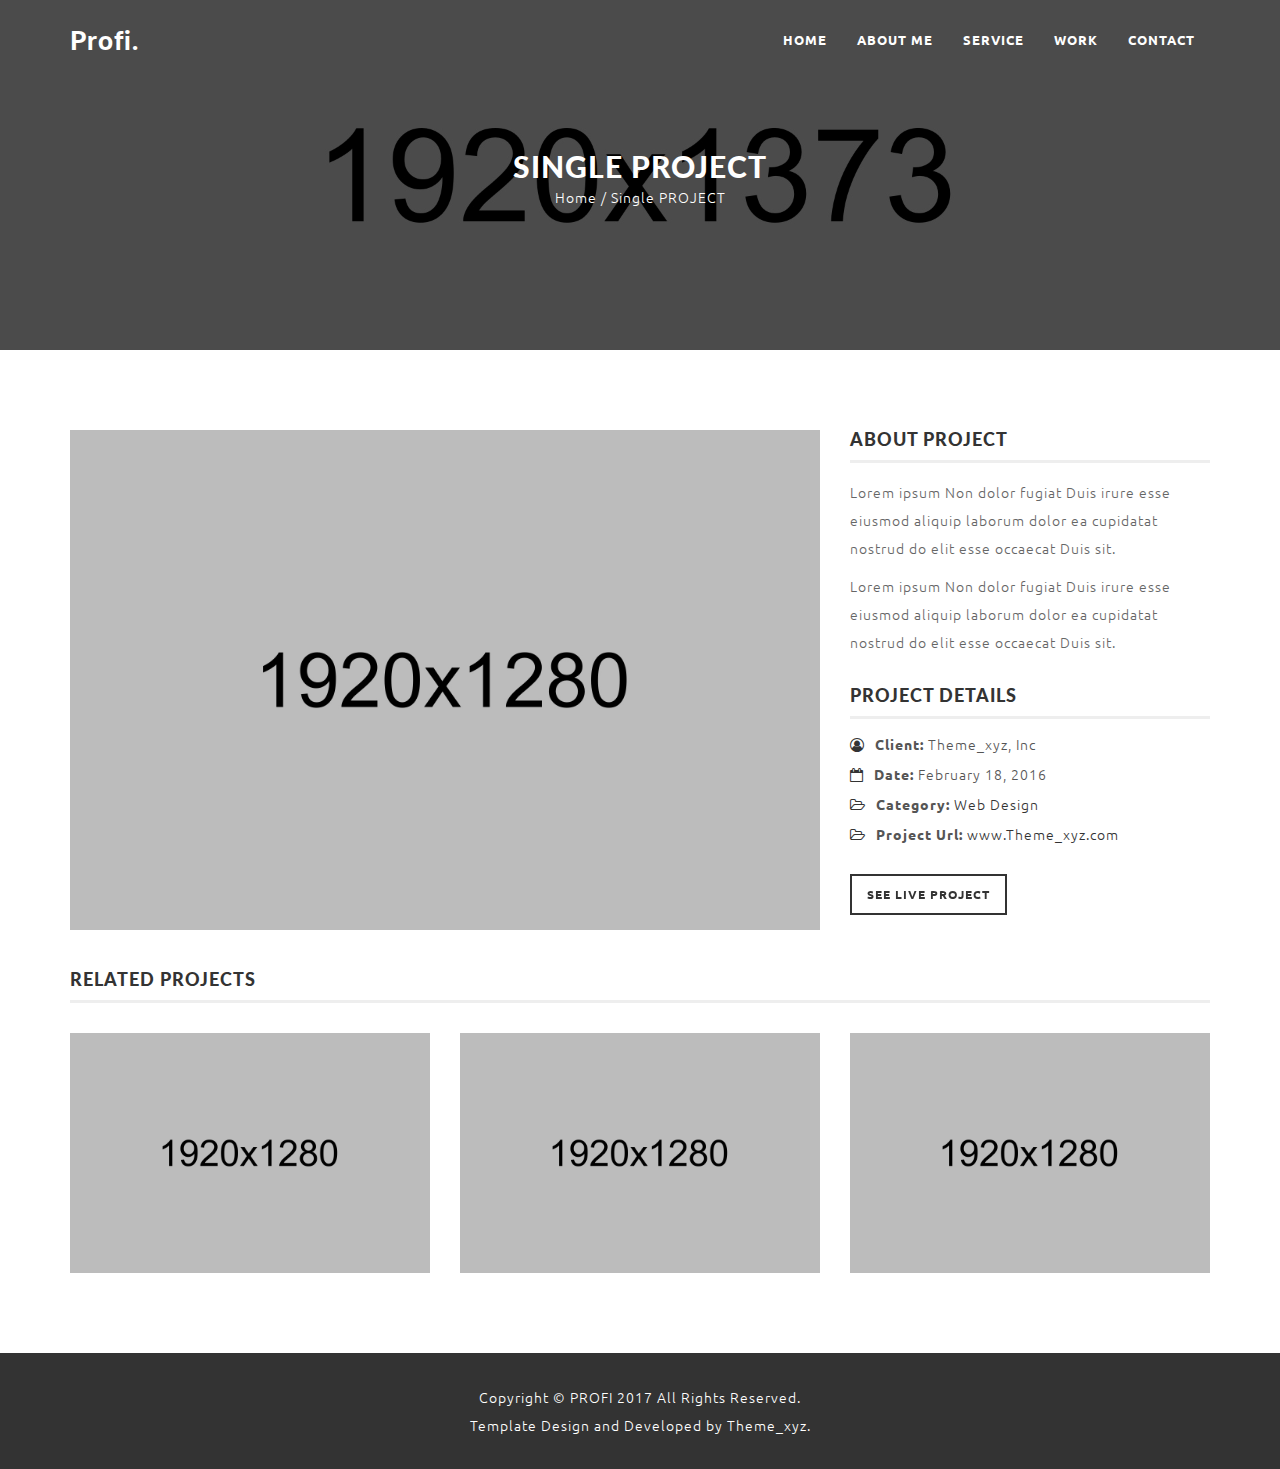
<file: udg/single-project.html>
<!DOCTYPE html>
<!--[if IE]><![endif]-->
<!--[if lt IE 7 ]> <html lang="en" class="ie6">    <![endif]-->
<!--[if IE 7 ]>    <html lang="en" class="ie7">    <![endif]-->
<!--[if IE 8 ]>    <html lang="en" class="ie8">    <![endif]-->
<!--[if IE 9 ]>    <html lang="en" class="ie9">    <![endif]-->
<!--[if (gt IE 9)|!(IE)]><!-->
<html lang="en"><!--<![endif]-->
 	<head>
		<!-- META TAG -->
		<meta charset="utf-8">
		<meta http-equiv="X-UA-Compatible" content="IE=edge">
		<meta name="viewport" content="width=device-width, initial-scale=1"> 
		<!-- The above 3 meta tags *must* come first in the head; any other head content must come *after* these tags -->		
		<!-- SITE TITLE -->
	    <title>Porfi - Personal Portfolio Template</title>
	    <!-- FAVICON -->
	    <link rel="shortcut icon" type="image/png" href="assets/img/favicon.ico"/>	
		<!-- All CSS -->
		<!-- GOOGLE FONT CSS -->
		<link href="https://fonts.googleapis.com/css?family=Lato:300,400,700,900|Ubuntu:300,400,700" rel="stylesheet">
		<!-- BOOTSTRAP CSS -->
	    <link rel="stylesheet" href="assets/bootstrap/css/bootstrap.min.css">
	    <!-- FONT AWESOME CSS -->
	    <link rel="stylesheet" href="assets/fonts/font-awesome.min.css">
		<!-- ET-LINE CSS -->
	    <link rel="stylesheet" href="assets/fonts/et-line.css">
		<!-- VENOBOX css -->
	    <link rel="stylesheet" href="assets/css/venobox.css">
	    <!-- ANIMATE CSS -->
	    <link rel="stylesheet" href="assets/css/animate.css">
		<!-- OWL CAROUSEL CSS -->
		<link rel="stylesheet" href="assets/owlcarousel/css/owl.carousel.min.css">
		<link rel="stylesheet" href="assets/owlcarousel/css/owl.theme.default.min.css">
	    <!-- MAIN STYLE CSS -->
	    <link rel="stylesheet" href="assets/css/style.css">
		<!-- RESPONSIVE CSS -->
	    <link rel="stylesheet" href="assets/css/responsive.css">
		<!-- HTML5 shim and Respond.js IE8 support of HTML5 elements and media queries -->
		<!-- WARNING: Respond.js doesn't work if you view the page via file:// -->
		<!--[if lt IE 9]>
		  <script src="https://oss.maxcdn.com/html5shiv/3.7.2/html5shiv.min.js"></script>
		  <script src="https://oss.maxcdn.com/respond/1.4.2/respond.min.js"></script>
		<![endif]-->		
	</head>
  	<body>
		<!-- START PRELOADER -->
    	<div class="preloader">
	        <div class="spinner">
	          <div class="rect1"></div>
	          <div class="rect2"></div>
	          <div class="rect3"></div>
	          <div class="rect4"></div>
	          <div class="rect5"></div> 
	        </div>
	    </div>
		<!-- / END PRELOADER -->
		
		<!-- START HEADER DESIGN AREA -->
		<header id="home" class="breadcrumb-main">
			<!-- START HEADER TOP DESIGN AREA -->
			<div class="header-top-area">
				<!-- START MENU DESIGN AREA -->
				<div class="container">
					<div class="navbar navbar-default mainmenu">
						<div class="navbar-header">
							<button data-target=".navbar-collapse" data-toggle="collapse" class="navbar-toggle" type="button">
								<span class="sr-only">Toggle navigation</span>
								<span class="icon-bar"></span>
								<span class="icon-bar"></span>
								<span class="icon-bar"></span>
							</button>
							<a class="navbar-brand" href="index.html">Profi.</a>
						</div>
						<div class="navbar-collapse collapse">
							<nav>
								<ul class="nav navbar-nav navbar-right">
									<li class="active"><a class="smoth-scroll" href="#home">Home</a></li>
									<li><a class="smoth-scroll" href="#about">About Me</a></li>
									<li><a class="smoth-scroll" href="#service">Service</a></li>
									<li><a class="smoth-scroll" href="#portfolio">Work</a></li>
									<li><a class="smoth-scroll" href="#contact">contact</a></li>
								</ul>
							</nav>
						</div> 
					</div>
				</div>
				<!-- / END MENU DESIGN AREA -->
			</div>
			<!-- / END HEADER TOP DESIGN AREA -->
			
			<!-- START BREADCRUMB TITLE DESIGN AREA -->
			<div class="container">
				<div class="row">
					<div class="col-md-12">
						<div class="breadcrumb-title text-center">
							<h2>SINGLE PROJECT</h2>
							<p><a href="#">Home </a>/ Single PROJECT</p>
						</div>
					</div>
				</div>
			</div>
			<!-- / END BREADCRUMB TITLE DESIGN AREA -->
		</header>
		<!-- / END HEADER DESIGN AREA -->
		
		<!-- START SINGLE PROJECT DESIGN AREA -->
		<section class="single-project-area section-padding">
			<div class="container">
				<div class="row">
					<!-- START SINGLE PROJECT IMAGE DESIGN AREA -->
					<div class="col-md-8">
						<div class="single-project-img">
							<img src="assets/img/portfolio/5.jpg" class="img-responsive" alt="Project" />
						</div>
					</div>
					<!-- / END SINGLE PROJECT IMAGE DESIGN AREA -->
					<!-- START SINGLE PROJECT TEXT DESIGN AREA -->
					<div class="col-md-4">
						<div class="single-project-text">
							<div class="about-single-project">
								<h4>About Project</h4>
								<p>Lorem ipsum Non dolor fugiat Duis irure esse eiusmod aliquip laborum dolor ea cupidatat nostrud do elit esse occaecat Duis sit.</p>
								
								<p>Lorem ipsum Non dolor fugiat Duis irure esse eiusmod aliquip laborum dolor ea cupidatat nostrud do elit esse occaecat Duis sit.</p>
							</div>
							<div class="details-single-project">
								<h4>Project Details</h4>
								<ul class="list-unstyled">
									<li><i class="fa fa-user-circle-o"></i><b>Client: </b>Theme_xyz, Inc</li>
									<li><i class="fa fa-calendar-o"></i><b>Date: </b>February 18, 2016</li>
									<li><i class="fa fa-folder-open-o"></i><b>Category: </b><a href="#">Web Design</a></li>
									<li><i class="fa fa-folder-open-o"></i><b>Project Url: </b><a href="#">www.Theme_xyz.com</a></li>
								</ul>
							</div>
							<a class="button" href="#">See Live Project</a>
						</div>
					</div>
					<!-- / END SINGLE PROJECT TEXT DESIGN AREA -->
				</div>
				<!-- START RELATED PROJECT DESIGN AREA -->
				<div class="row">
					<div class="related-projects">
						<div class="col-md-12">
							<h4>Related Projects</h4>
						</div>
						<!-- START SINGLE PORTFOLIO DESIGN AREA -->
						<div class="col-md-4 col-sm-6">
							<div class="single-work">
								<img src="assets/img/portfolio/1.jpg" class="img-responsive" alt="portfolio">
								<div class="work-overlay text-center">
									<div class="work-title">
										<a href="single-project.html">
											<h5>Project Title Here</h5>
										</a>
										<p>Web Design</p>
									</div>									
									<div class="work-icon">
										<a href="assets/img/portfolio/1.jpg" class="image-popup" data-gall="gall-work">
											<i class="icon-camera"></i>
										</a>
									</div>
								</div>
							</div>
						</div>
						<!-- / END SINGLE PORTFOLIO DESIGN AREA -->
						<!-- START SINGLE PORTFOLIO DESIGN AREA -->
						<div class="col-md-4 col-sm-6">
							<div class="single-work">
								<img src="assets/img/portfolio/2.jpg" class="img-responsive" alt="portfolio">
								<div class="work-overlay text-center">
									<div class="work-title">
										<a href="single-project.html">
											<h5>Project Title Here</h5>
										</a>
										<p>Web Design</p>
									</div>									
									<div class="work-icon">
										<a href="assets/img/portfolio/2.jpg" class="image-popup" data-gall="gall-work">
											<i class="icon-camera"></i>
										</a>
									</div>
								</div>
							</div>
						</div>
						<!-- / END SINGLE PORTFOLIO DESIGN AREA -->
						<!-- START SINGLE PORTFOLIO DESIGN AREA -->
						<div class="col-md-4 col-sm-6">
							<div class="single-work">
								<img src="assets/img/portfolio/3.jpg" class="img-responsive" alt="portfolio">
								<div class="work-overlay text-center">
									<div class="work-title">
										<a href="single-project.html">
											<h5>Project Title Here</h5>
										</a>
										<p>Web Design</p>
									</div>									
									<div class="work-icon">
										<a href="assets/img/portfolio/3.jpg" class="image-popup" data-gall="gall-work">
											<i class="icon-camera"></i>
										</a>
									</div>
								</div>
							</div>
						</div>
						<!-- / END SINGLE PORTFOLIO DESIGN AREA -->
					</div>
				</div>
				<!-- / END RELATED PROJECT DESIGN AREA -->
			</div>
		</section>
		<!-- / END SINGLE PROJECT DESIGN AREA -->
	
		<!-- START FOOTER DESIGN AREA -->
		<footer class="copyright text-center">
			<div class="container">
				<div class="row">
					<div class="col-md-12">
						<p>Copyright &copy; PROFI 2017 All Rights Reserved.</p>
						<p>Template Design and Developed by Theme_xyz.</p>
					</div>
				</div>
			</div>
		</footer>
		<!-- / END FOOTER DESIGN AREA -->

		<!-- All jQuery -->
		<!-- JQUERY LATEST VERSION -->
			<script src="assets/js/jquery-1.12.4.min.js"></script>
        <!-- BOOTSTRAP JS-->
			<script src="assets/bootstrap/js/bootstrap.min.js"></script>
		<!-- OWL CAROUSEL JS -->
			<script src="assets/owlcarousel/js/owl.carousel.min.js"></script>
		<!-- STEALLER JS -->
			<script src="assets/js/jquery.stellar.min.js"></script>
		<!-- MIXITUP JS -->
			<script src="assets/js/jquery.mixitup.min.js"></script>
        <!-- INVIEW JS -->
			<script src="assets/js/jquery.inview.min.js"></script>
		<!-- VENOBOX JS -->
			<script src="assets/js/venobox.min.js"></script>
        <!-- WOW JS -->
			<script src="assets/js/wow.js"></script>
    	<!-- STICKY JS -->
			<script src="assets/js/jquery.sticky.js"></script>
		<!-- CONTACT FORM JS -->
			<script src="assets/js/form-contact.js"></script>
        <!-- JQUERY MAIN SCRIPTS -->
			<script src="assets/js/scripts.js"></script>
	</body>
</html>
</file>
<file: udg/assets/fonts/et-line.css>
@font-face {
	font-family: 'et-line';
	src:url('../fonts/et-line.eot');
	src:url('../fonts/et-lined41d.eot?#iefix') format('embedded-opentype'),
		url('../fonts/et-line.woff') format('woff'),
		url('../fonts/et-line.ttf') format('truetype'),
		url('../fonts/et-line.svg#et-line') format('svg');
	font-weight: normal;
	font-style: normal;
}

/* Use the following CSS code if you want to use data attributes for inserting your icons */
[data-icon]:before {
	font-family: 'et-line';
	content: attr(data-icon);
	speak: none;
	font-weight: normal;
	font-variant: normal;
	text-transform: none;
	line-height: 1;
	-webkit-font-smoothing: antialiased;
	-moz-osx-font-smoothing: grayscale;
	display:inline-block;
}

/* Use the following CSS code if you want to have a class per icon */
/*
Instead of a list of all class selectors,
you can use the generic selector below, but it's slower:
[class*="icon-"] {
*/
.icon-mobile, .icon-laptop, .icon-desktop, .icon-tablet, .icon-phone, .icon-document, .icon-documents, .icon-search, .icon-clipboard, .icon-newspaper, .icon-notebook, .icon-book-open, .icon-browser, .icon-calendar, .icon-presentation, .icon-picture, .icon-pictures, .icon-video, .icon-camera, .icon-printer, .icon-toolbox, .icon-briefcase, .icon-wallet, .icon-gift, .icon-bargraph, .icon-grid, .icon-expand, .icon-focus, .icon-edit, .icon-adjustments, .icon-ribbon, .icon-hourglass, .icon-lock, .icon-megaphone, .icon-shield, .icon-trophy, .icon-flag, .icon-map, .icon-puzzle, .icon-basket, .icon-envelope, .icon-streetsign, .icon-telescope, .icon-gears, .icon-key, .icon-paperclip, .icon-attachment, .icon-pricetags, .icon-lightbulb, .icon-layers, .icon-pencil, .icon-tools, .icon-tools-2, .icon-scissors, .icon-paintbrush, .icon-magnifying-glass, .icon-circle-compass, .icon-linegraph, .icon-mic, .icon-strategy, .icon-beaker, .icon-caution, .icon-recycle, .icon-anchor, .icon-profile-male, .icon-profile-female, .icon-bike, .icon-wine, .icon-hotairballoon, .icon-globe, .icon-genius, .icon-map-pin, .icon-dial, .icon-chat, .icon-heart, .icon-cloud, .icon-upload, .icon-download, .icon-target, .icon-hazardous, .icon-piechart, .icon-speedometer, .icon-global, .icon-compass, .icon-lifesaver, .icon-clock, .icon-aperture, .icon-quote, .icon-scope, .icon-alarmclock, .icon-refresh, .icon-happy, .icon-sad, .icon-facebook, .icon-twitter, .icon-googleplus, .icon-rss, .icon-tumblr, .icon-linkedin, .icon-dribbble {
	font-family: 'et-line';
	speak: none;
	font-style: normal;
	font-weight: normal;
	font-variant: normal;
	text-transform: none;
	line-height: 1;
	-webkit-font-smoothing: antialiased;
	-moz-osx-font-smoothing: grayscale;
	display:inline-block;
}
.icon-mobile:before {
	content: "\e000";
}
.icon-laptop:before {
	content: "\e001";
}
.icon-desktop:before {
	content: "\e002";
}
.icon-tablet:before {
	content: "\e003";
}
.icon-phone:before {
	content: "\e004";
}
.icon-document:before {
	content: "\e005";
}
.icon-documents:before {
	content: "\e006";
}
.icon-search:before {
	content: "\e007";
}
.icon-clipboard:before {
	content: "\e008";
}
.icon-newspaper:before {
	content: "\e009";
}
.icon-notebook:before {
	content: "\e00a";
}
.icon-book-open:before {
	content: "\e00b";
}
.icon-browser:before {
	content: "\e00c";
}
.icon-calendar:before {
	content: "\e00d";
}
.icon-presentation:before {
	content: "\e00e";
}
.icon-picture:before {
	content: "\e00f";
}
.icon-pictures:before {
	content: "\e010";
}
.icon-video:before {
	content: "\e011";
}
.icon-camera:before {
	content: "\e012";
}
.icon-printer:before {
	content: "\e013";
}
.icon-toolbox:before {
	content: "\e014";
}
.icon-briefcase:before {
	content: "\e015";
}
.icon-wallet:before {
	content: "\e016";
}
.icon-gift:before {
	content: "\e017";
}
.icon-bargraph:before {
	content: "\e018";
}
.icon-grid:before {
	content: "\e019";
}
.icon-expand:before {
	content: "\e01a";
}
.icon-focus:before {
	content: "\e01b";
}
.icon-edit:before {
	content: "\e01c";
}
.icon-adjustments:before {
	content: "\e01d";
}
.icon-ribbon:before {
	content: "\e01e";
}
.icon-hourglass:before {
	content: "\e01f";
}
.icon-lock:before {
	content: "\e020";
}
.icon-megaphone:before {
	content: "\e021";
}
.icon-shield:before {
	content: "\e022";
}
.icon-trophy:before {
	content: "\e023";
}
.icon-flag:before {
	content: "\e024";
}
.icon-map:before {
	content: "\e025";
}
.icon-puzzle:before {
	content: "\e026";
}
.icon-basket:before {
	content: "\e027";
}
.icon-envelope:before {
	content: "\e028";
}
.icon-streetsign:before {
	content: "\e029";
}
.icon-telescope:before {
	content: "\e02a";
}
.icon-gears:before {
	content: "\e02b";
}
.icon-key:before {
	content: "\e02c";
}
.icon-paperclip:before {
	content: "\e02d";
}
.icon-attachment:before {
	content: "\e02e";
}
.icon-pricetags:before {
	content: "\e02f";
}
.icon-lightbulb:before {
	content: "\e030";
}
.icon-layers:before {
	content: "\e031";
}
.icon-pencil:before {
	content: "\e032";
}
.icon-tools:before {
	content: "\e033";
}
.icon-tools-2:before {
	content: "\e034";
}
.icon-scissors:before {
	content: "\e035";
}
.icon-paintbrush:before {
	content: "\e036";
}
.icon-magnifying-glass:before {
	content: "\e037";
}
.icon-circle-compass:before {
	content: "\e038";
}
.icon-linegraph:before {
	content: "\e039";
}
.icon-mic:before {
	content: "\e03a";
}
.icon-strategy:before {
	content: "\e03b";
}
.icon-beaker:before {
	content: "\e03c";
}
.icon-caution:before {
	content: "\e03d";
}
.icon-recycle:before {
	content: "\e03e";
}
.icon-anchor:before {
	content: "\e03f";
}
.icon-profile-male:before {
	content: "\e040";
}
.icon-profile-female:before {
	content: "\e041";
}
.icon-bike:before {
	content: "\e042";
}
.icon-wine:before {
	content: "\e043";
}
.icon-hotairballoon:before {
	content: "\e044";
}
.icon-globe:before {
	content: "\e045";
}
.icon-genius:before {
	content: "\e046";
}
.icon-map-pin:before {
	content: "\e047";
}
.icon-dial:before {
	content: "\e048";
}
.icon-chat:before {
	content: "\e049";
}
.icon-heart:before {
	content: "\e04a";
}
.icon-cloud:before {
	content: "\e04b";
}
.icon-upload:before {
	content: "\e04c";
}
.icon-download:before {
	content: "\e04d";
}
.icon-target:before {
	content: "\e04e";
}
.icon-hazardous:before {
	content: "\e04f";
}
.icon-piechart:before {
	content: "\e050";
}
.icon-speedometer:before {
	content: "\e051";
}
.icon-global:before {
	content: "\e052";
}
.icon-compass:before {
	content: "\e053";
}
.icon-lifesaver:before {
	content: "\e054";
}
.icon-clock:before {
	content: "\e055";
}
.icon-aperture:before {
	content: "\e056";
}
.icon-quote:before {
	content: "\e057";
}
.icon-scope:before {
	content: "\e058";
}
.icon-alarmclock:before {
	content: "\e059";
}
.icon-refresh:before {
	content: "\e05a";
}
.icon-happy:before {
	content: "\e05b";
}
.icon-sad:before {
	content: "\e05c";
}
.icon-facebook:before {
	content: "\e05d";
}
.icon-twitter:before {
	content: "\e05e";
}
.icon-googleplus:before {
	content: "\e05f";
}
.icon-rss:before {
	content: "\e060";
}
.icon-tumblr:before {
	content: "\e061";
}
.icon-linkedin:before {
	content: "\e062";
}
.icon-dribbble:before {
	content: "\e063";
}
</file>
<file: udg/assets/css/venobox.css>
/* ------ venobox.css --------*/
.vbox-overlay *, .vbox-overlay *:before, .vbox-overlay *:after{
    -webkit-backface-visibility: hidden;
    -webkit-box-sizing:border-box;-moz-box-sizing:border-box;box-sizing:border-box;}
body{
    -webkit-overflow-scrolling:touch;
}
/* ------- overlay: change here background color and opacity ----- */
.vbox-overlay{
    background: #181818;
    background: rgba(0,0,0,0.85); 
    width: 100%;
    height: auto;
    position: absolute;
    top: 0;
    left: 0;
    z-index: 999;
    overflow: hidden;
    opacity: 0;
    transition: opacity .25s ease-in-out;
    -moz-transition: opacity .25s ease-in-out;
    -webkit-transition: opacity .25s ease-in-out;
}
.relativo{
    float: left;
    width: 100%;
    height: 100%;
    display: block;
    position: relative;
}
/* ----- preloader - choose between CIRCLE, IOS, DOTS, QUADS ----- */

/* circle preloader */
.vbox-preloader{
    position:fixed; 
    width:32px; 
    height:32px;
    left:50%; 
    top:50%; 
    margin-left:-16px; 
    margin-top:-16px;
    background-image: url(../img/preload-circle.png);
    text-indent: -100px;
    overflow: hidden;
    -webkit-animation: playload 1.4s steps(18) infinite;
       -moz-animation: playload 1.4s steps(18) infinite;
        -ms-animation: playload 1.4s steps(18) infinite;
         -o-animation: playload 1.4s steps(18) infinite;
            animation: playload 1.4s steps(18) infinite;
}
@-webkit-keyframes playload {
   from { background-position:    0px; }
     to { background-position: -576px; }
}
@-moz-keyframes playload {
   from { background-position:    0px; }
     to { background-position: -576px; }
}
@-ms-keyframes playload {
   from { background-position:    0px; }
     to { background-position: -576px; }
}
@-o-keyframes playload {
   from { background-position:    0px; }
     to { background-position: -576px; }
}
@keyframes playload {
   from { background-position:    0px; }
     to { background-position: -576px; }
}
/* IOS preloader */
/*
.vbox-preloader{
    position:fixed; 
    width:32px; 
    height:32px;
    left:50%; 
    top:50%; 
    margin-left:-16px; 
    margin-top:-16px;
    background-image: url(../img/preload-ios.png);
    text-indent: -100px;
    overflow: hidden;
    -webkit-animation: playload 1.4s steps(12) infinite;
       -moz-animation: playload 1.4s steps(12) infinite;
        -ms-animation: playload 1.4s steps(12) infinite;
         -o-animation: playload 1.4s steps(12) infinite;
            animation: playload 1.4s steps(12) infinite;
}

@-webkit-keyframes playload {
   from { background-position:    0px; }
     to { background-position: -384px; }
}
@-moz-keyframes playload {
   from { background-position:    0px; }
     to { background-position: -384px; }
}
@-ms-keyframes playload {
   from { background-position:    0px; }
     to { background-position: -384px; }
}
@-o-keyframes playload {
   from { background-position:    0px; }
     to { background-position: -384px; }
}
@keyframes playload {
   from { background-position:    0px; }
     to { background-position: -384px; }
}
*/
/* dots preloader */
/*
.vbox-preloader{
    position:fixed; 
    width:32px; 
    height:11px;
    left:50%; 
    top:50%; 
    margin-left:-16px; 
    margin-top:-16px;
    background-image: url(../img/preload-dots.png);
    text-indent: -100px;
    overflow: hidden;
    -webkit-animation: playload 1.4s steps(24) infinite;
       -moz-animation: playload 1.4s steps(24) infinite;
        -ms-animation: playload 1.4s steps(24) infinite;
         -o-animation: playload 1.4s steps(24) infinite;
            animation: playload 1.4s steps(24) infinite;
}

@-webkit-keyframes playload {
   from { background-position:    0px; }
     to { background-position: -768px; }
}
@-moz-keyframes playload {
   from { background-position:    0px; }
     to { background-position: -768px; }
}
@-ms-keyframes playload {
   from { background-position:    0px; }
     to { background-position: -768px; }
}
@-o-keyframes playload {
   from { background-position:    0px; }
     to { background-position: -768px; }
}
@keyframes playload {
   from { background-position:    0px; }
     to { background-position: -768px; }
}
*/
/* quads preloader */
/*
.vbox-preloader{
    position:fixed; 
    width:32px; 
    height:10px;
    left:50%; 
    top:50%; 
    margin-left:-16px; 
    margin-top:-16px;
    background-image: url(../img/preload-quads.png);
    text-indent: -100px;
    overflow: hidden;
    -webkit-animation: playload 1.4s steps(12) infinite;
       -moz-animation: playload 1.4s steps(12) infinite;
        -ms-animation: playload 1.4s steps(12) infinite;
         -o-animation: playload 1.4s steps(12) infinite;
            animation: playload 1.4s steps(12) infinite;
}
@-webkit-keyframes playload {
   from { background-position:    0px; }
     to { background-position: -384px; }
}
@-moz-keyframes playload {
   from { background-position:    0px; }
     to { background-position: -384px; }
}
@-ms-keyframes playload {
   from { background-position:    0px; }
     to { background-position: -384px; }
}
@-o-keyframes playload {
   from { background-position:    0px; }
     to { background-position: -384px; }
}
@keyframes playload {
   from { background-position:    0px; }
     to { background-position: -384px; }
}
*/
/* ----- navigation ----- */
.vbox-close{
    cursor: pointer;
    position: fixed;
    top: -1px;
    right: 0;
    width: 46px;
    height: 40px;
    padding: 10px 20px 10px 0;
    display: block;
    background: url(../img/close.gif) no-repeat #161617;
    background-position:10px center;
    color: #fff;
    text-indent: -100px;
    overflow: hidden;
}
.vbox-next, .vbox-prev{
    box-sizing: content-box;
    cursor: pointer;
    position: fixed;
    top: 50%;
    color: #fff;
    width: 30px;
    height: 170px;
    margin-top: -85px;
    text-indent: -100px;
    border: solid transparent; /* Using border instead of padding to keep bg image in place */
    overflow: hidden;
}
.vbox-prev{
    left: 0;
    border-width: 0 30px 0 10px;
    background: url(../img/prev.gif) center center no-repeat;
}
.vbox-next{
    right: 0;
    border-width: 0 10px 0 30px;
    background: url(../img/next.gif) center center no-repeat;
}

.vbox-title{
    width: 100%;
    height: 40px;
    float: left;
    text-align: center;
    line-height: 28px;
    font-size: 12px;
    color: #fff;
    padding: 6px 40px;
    overflow: hidden;
    background: #161617;
    position: fixed;
    display: none;
    top: -1px;
    left: 0;

}
.vbox-num{
    cursor: pointer;
    position: fixed;
    top: -1px;
    left: 0;
    height: 40px;
    display: block;
    color: #fff;
    overflow: hidden;
    line-height: 28px;
    font-size: 12px;
    padding: 6px 10px;
    background: #161617;
    display: none;
}
/* ------- inline window ------ */
.vbox-inline{
    width: 420px;
    height: 315px;
    padding: 10px;
    background: #fff;
    text-align: left;
    margin: 0 auto;
    overflow: auto;
}

/* ------- Video & iFrames window ------ */
.venoframe{
    border: none;
    width: 960px;
    height: 720px;
}
@media (max-width: 992px) {
    .venoframe{
        width: 640px;
        height: 480px;
    }
}
@media (max-width: 767px) {
    .venoframe{
        width: 420px;
        height: 315px;
    }
}
@media (max-width: 460px) {
    .vbox-inline{
        width: 100%;
    }

    .venoframe{
        width: 100%;
        height: 260px;
    }
}

/* ------- PLease do NOT edit this! (or do it at your own risk) ------ */
.vbox-container{
    position: relative;
    background: #000;
    width: 98%;
    max-width: 1024px;
    margin: 0 auto;
}
.vbox-content{
    text-align: center;
    float: left;
    width: 100%;
    position: relative;
    overflow: hidden;
}
.vbox-container img{
    max-width: 100%;
    height: auto;
}
.vwrap{
    opacity: 1;
    transition: opacity .25s ease-in-out;
    -moz-transition: opacity .25s ease-in-out;
    -webkit-transition: opacity .25s ease-in-out;
    width: 100%;
    height: 100%;
    float: left;
    position: relative;
    margin: 0;
    padding: 0;
    left: 0;
    overflow: hidden;
    z-index: 1;
}
</file>
<file: udg/assets/css/style.css>
/* -----------------------------------------------------------
    Author       : Theme_xyz
    Template Name: Porfi - Personal Portfolio Template
    Version      : 1.0
------------------------------------------------------------*/
/*============================================================
    CSS TABLE OF CONTENTS
==============================================================
    01. GENAREL CSS STYLE
    02. START BOOTSTRAP NAVIGATION OVERRIDES CSS STYLE
    03. START HEADER AREA CSS STYLE
    04. START ABOUT AREA CSS STYLE
    05. START SEVICE AREA CSS STYLE
    06. START PORTFOLIO AREA CSS STYLE  
    07. START TESTIMONIAL AREA CSS STYLE
    08. START CONTACT FORM AREA CSS STYLE
    09. START FOOTER AREA CSS STYLE
    10. sTART SINGLE PROJECT PAGE CSS STYLE
=============================================================*/
/*
* -------------------------------------------------------------
*    01. GENAREL CSS STYLE
* -------------------------------------------------------------
*/
body {
    width: 100%;
    height: 100%;
    color: #666;
    font-size: 14px;
    font-weight: 300;
    letter-spacing: 1px;
    background-color: #fff;
    font-family: 'Ubuntu', sans-serif;
}
html,
body { height: 100% }
h1,
h2,
h3,
h4,
h5,
h6 {
    margin: 0;
    color: #333;
    font-weight: 900;
    letter-spacing: 1px;
    text-transform: uppercase;
    font-family: 'Lato', sans-serif;
}
a {
    text-decoration: none;
    font-family: 'Ubuntu', sans-serif;
    -webkit-transition: all 0.36s;
    transition: all 0.36s;
}
a:hover {
    color: #fff;
    text-decoration: none;
}
a:focus {
    outline: none;
    text-decoration: none;
    color: #fff;
}
p { line-height: 2 }
ul,
li {
    margin: 0;
    padding: 0;
}
fieldset {
    border: 0 none;
    margin: 0 auto;
    padding: 0;
}
.section-padding { padding: 80px 0 }
.section-title { margin-bottom: 50px }
.section-title h2 {
    margin-bottom: 10px;
    padding-bottom: 10px;
    position: relative;
    font-size: 34px;
}
.section-title h2:after {
    border-bottom: 2px solid #555;
    bottom: 0;
    content: "";
    height: 3px;
    left: 0;
    margin: 0 auto;
    position: absolute;
    right: 0;
    width: 10%;
}
.section-title p {
    background: #ffff95 none repeat scroll 0 0;
    color: #000;
    display: inline-block;
    margin: 0;
    padding: 0 10px;
}
.button{
    font-family: 'Ubuntu', sans-serif;
    text-transform: uppercase;
    display: inline-block;
    padding: 10px 15px;
    position:relative;
    font-weight: 700;
    font-size: 12px;
    color: #333;
    letter-spacing:1px;
    background: transparent;
    border: 2px solid #333;
    -webkit-backface-visibility: hidden;
            backface-visibility: hidden;
    -webkit-transform: translateZ(0px);
            transform: translateZ(0px);
    -webkit-transition-duration: 0.3s;
            transition-duration: 0.3s;
    -webkit-transition-property: color;
    transition-property: color;
    vertical-align: middle;
    -webkit-transition: 0.36s;
            transition:0.36s;
}
.button:before {
    background: #ffff95 none repeat scroll 0 0;
    position: absolute;
    content: "";
    z-index: -1;
    bottom: 0;
    right: 0;
    left: 0;
    top: 0;
    -webkit-transform: scaleY(0);
            transform: scaleY(0);
    -webkit-transition-duration: 0.3s;
            transition-duration: 0.3s;
    -webkit-transform-origin: 50% 50% 0;
            transform-origin: 50% 50% 0;
    -webkit-transition-property: -webkit-transform;
    transition-property: -webkit-transform;
    transition-property: transform;
    transition-property: transform, -webkit-transform;
    -webkit-transition-timing-function: ease-out;
            transition-timing-function: ease-out;
}
.button:hover, .button:focus {  color:#000 }
.button:hover.button:before{
    -webkit-transform: scaleY(1);
            transform: scaleY(1);
    -webkit-transition-timing-function: cubic-bezier(0.52, 1.64, 0.37, 0.66);
            transition-timing-function: cubic-bezier(0.52, 1.64, 0.37, 0.66);
}
.preloader {
    -moz-box-direction: normal;
    -moz-box-orient: vertical;
    -moz-box-pack: center;
    background: #333 none repeat scroll 0 0;
    display: flex;
    flex-direction: column;
    height: 100%;
    justify-content: center;
    left: 0;
    position: fixed;
    top: 0;
    width: 100%;
    z-index: 9999;
}
.spinner {
    font-size: 10px;
    height: 70px;
    margin: 0 auto;
    text-align: center;
    width: 100px;
}
.spinner > div {
    animation: 1.2s ease-in-out 0s normal none infinite running sk-stretchdelay;
    background-color: #ffff95;
    display: inline-block;
    height: 100%;
    width: 10px;
}
.spinner .rect2 {
    animation-delay: -1.1s;
}
.spinner .rect3 {
    animation-delay: -1s;
}
.spinner .rect4 {
    animation-delay: -0.9s;
}
.spinner .rect5 {
    animation-delay: -0.8s;
}
@keyframes sk-stretchdelay {
    0%, 40%, 100% {
        transform: scaleY(0.4);
    }
    20% {
        transform: scaleY(1);
    }
}
@keyframes sk-stretchdelay {
    0%, 40%, 100% {
        transform: scaleY(0.4);
    }
    20% {
        transform: scaleY(1);
    }
}
.owl-carousel .item  {
    display: block;
    width: 100%;
    height: auto;
}
.carousel-indicators .active { background-color: #333 }
.owl-theme .owl-dots .owl-dot.active span,
.owl-theme .owl-dots .owl-dot:hover span { background: #333 none repeat scroll 0 0 }
/*
* -------------------------------------------------------------
*    01. / END GENAREL CSS STYLE
* -------------------------------------------------------------
*/

/*
* -------------------------------------------------------------
*    02. START BOOTSTRAP NAVIGATION OVERRIDES CSS STYLE
* -------------------------------------------------------------
*/
.header-top-area {
    position: relative;
    width: 100%;
    z-index: 999;
    -webkit-transition: all 0.36s ease-out;
            transition: all 0.36s ease-out;
}
.sticky-wrapper {
    position: absolute;
    width: 100%;
    z-index: 999;
}
.navbar-default {
    background: rgba(0, 0, 0, 0) none repeat scroll 0 0;
    border: medium none;
    border-radius: 0;
    margin-bottom: 0;
    -webkit-transition: all 0.36s ease-in-out 0s;
           transition: all 0.36s ease-in-out 0s;
    width: 100%;
}
.navbar-default .navbar-nav>.active>a,
.navbar-default .navbar-nav>.active>a:hover,
.navbar-default .navbar-nav>.active>a:focus { background-color: transparent }
.navbar-brand {
    color: #fff !important;
    font-family: 'Lato', sans-serif;
    font-size: 26px;
    font-weight: 900;
    padding: 30px 0;
    -webkit-transition: 0.36s;
    transition: 0.36s;
}
.navbar-default .navbar-collapse,
.navbar-default .navbar-form { border-color: #fff }
.navbar-default .navbar-toggle:hover,
.navbar-default .navbar-toggle:focus { background-color: #fff }
.navbar-default .navbar-toggle .icon-bar { background-color: #333 }
.mainmenu li a {
    color: #fff !important;
    font-family: 'Ubuntu', sans-serif;
    text-transform: uppercase;
    font-weight: 700;
    font-size: 13px;
    padding: 30px 15px;
    -webkit-transition: all 0.36s ease-in-out 0s;
    transition: all 0.36s ease-in-out 0s;
}
.mainmenu ul.nav.navbar-nav li a:hover { color: #ffff95 !important }
.navbar-default .navbar-toggle { background: #fff none repeat scroll 0 0 }
.is-sticky .header-top-area{
    background: #fff;
    box-shadow: 0px 3px 4.7px 0.3px rgba(0, 0, 0, 0.24);
}
.is-sticky .mainmenu li a {
    padding: 20px 15px;
    color: #666 !important; 
}
.is-sticky .mainmenu ul.nav.navbar-nav li a:hover,
.is-sticky .mainmenu ul.nav.navbar-nav li.active a { color: #333 !important }
.is-sticky .navbar-brand {
    color: #333 !important;
    font-size: 24px;
    padding: 20px 0;
}
/*
* -------------------------------------------------------------
*    02. / END BOOTSTRAP NAVIGATION OVERRIDES CSS STYLE
* -------------------------------------------------------------
*/
/*
* -------------------------------------------------------------
*    03. START HEADER AREA CSS STYLE
* -------------------------------------------------------------
*/
.header-area { height: 100%; }
.header-welcome-area,
.header-welcome-area div { height: 100% }
.header-welcome-area div.home-display-table-cell,
.header-welcome-area div.home-display-table-cell div { height: auto }
.header-welcome-area {
    background: url(../img/bg/home-bg.jpg) scroll 0 0; 
    background-size: cover;
    position: relative;
    z-index: 1;
}
.header-welcome-area video {
    position: absolute;
    top: 50%; left: 50%;
    z-index: -1;
    min-width: 100%;
    min-height: 100%;
    width: auto;
    height: auto;
    transform: translate(-50%, -50%);
}
.header-welcome-area:after {
    background: rgba(0, 0, 0, 0.3);
    position: absolute;
    height: 100%;
    width: 100%;
    content: "";
    z-index: -1;
    left: 0;
    top: 0;
}
.home-display-table {
    width: 100%;
    height: 100%;
    display: table;
}
.home-display-table-cell {
    text-align: center;
    display: table-cell;
    vertical-align: middle;
}
.header-welcome-area h2 {
    color: #fff;
    font-size: 72px;
    font-weight: 900;
    margin-bottom: 20px;
}
.header-welcome-area p {
    background: rgba(255, 255, 149, 0.8);
    display: inline-block;
    margin: 0 auto 30px;
    font-weight: 400;
    font-size: 22px;
    padding: 0 15px;
    color: #000;
}
.social_links a i {
    border-radius: 25px;
    font-size: 30px;
    color: #fff;
    -webkit-transition: all 0.36s ease-in-out 0s;
           transition: all 0.36s ease-in-out 0s;
}
.social_links a i:hover {
    background: #ffff95 none repeat scroll 0 0;
    color: #000;
}
/*
* -------------------------------------------------------------
*    03. / END HEADER AREA CSS STYLE
* -------------------------------------------------------------
*/
/*
* -------------------------------------------------------------
*    04. START ABOUT AREA CSS STYLE
* -------------------------------------------------------------
*/
.about-skills {
    overflow: hidden;
    margin-bottom: 30px;
}
.about-skills .progress {
    background: #ddd none repeat scroll 0 0;
    position: relative;
    overflow: visible;
    margin: 35px 0 0;
    box-shadow: none;
    border-radius: 0;
    height: 10px;
}
.about-skills .progress-bar {
    background: #333 none repeat scroll 0 0;
    box-shadow: none;
}
.about-skills .progress .lead {
    left: 0;
    top: -25px;
    color: #333;
    font-size: 12px;
    font-weight: 700;
    position: absolute;
    text-transform: uppercase;
}
.about-skills .progress-bar > p {
    float: right;
    font-size: 12px;
    font-weight: 700;
    margin-right: -16px;
    margin-top: -25px;
    position: relative;
    color: #333;
}
.about_area a.button { margin-right: 10px }
/*
* -------------------------------------------------------------
*    04. / END ABOUT AREA CSS STYLE
* -------------------------------------------------------------
*/
/*
* -------------------------------------------------------------
*    05. START SEVICE AREA CSS STYLE
* -------------------------------------------------------------
*/
.service-area {
    background: #f6f6f6 none repeat scroll 0 0;
    padding-bottom: 50px;
}
.single-service {
    background: #fff;
    margin-bottom: 30px;
    padding: 50px 25px;
    -webkit-transition: all 0.36s ease-in-out 0s;
            transition: all 0.36s ease-in-out 0s;
}

.single-service:hover { box-shadow: 0 20px 30px 0 rgba(0, 0, 0, 0.08) }
.single-service i {
    font-size: 52px;
    color: #333;
}
.single-service h4 { margin: 20px 0 10px 0 }
.single-service p {
    font-size: 13px;
    margin: 0;
}
/*
* -------------------------------------------------------------
*    05. / END SEVICE AREA CSS STYLE
* -------------------------------------------------------------
*/
/*
* -------------------------------------------------------------
*    06. START PORTFOLIO AREA CSS STYLE
* -------------------------------------------------------------
*/
.portfolio-filter ul {
    list-style: outside none none;
    margin-bottom: 10px;
    text-align: center;
}
.portfolio-filter ul li {
    margin: 5px;
    cursor: pointer;
    font-size: 12px;
    padding: 10px 20px;
    display: inline-block;
    border: 2px solid #fff;
    text-transform: uppercase;
    -webkit-transition: all 0.36s ease-in-out 0s;
            transition: all 0.36s ease-in-out 0s;
}
.portfolio-filter ul li.active,
.portfolio-filter ul li:hover { 
    background: #ffff95;
    border: 2px solid #555;
    color: #000
}
.grid .mix {
    display: none;
    opacity: 0;
    -ms-filter: "progid:DXImageTransform.Microsoft.Alpha(Opacity=0)";
}
.single-work {
    margin-top: 30px;
    overflow: hidden;
    position: relative;
    -webkit-transition: all 0.36s ease-in-out 0s;
            transition: all 0.36s ease-in-out 0s;
}
.single-work:hover { box-shadow: 0 20px 30px 0 rgba(0, 0, 0, 0.08) }
.work-overlay {
    height: 100%;
    width: 100%;
    background: rgba(255, 255, 149, 0.8) none repeat scroll 0 0;
    position: absolute;
    bottom: 0;
    left: 0;
    opacity: 0;
        -ms-filter: "progid:DXImageTransform.Microsoft.Alpha(Opacity=0)";
    
    -webkit-transition: all 0.36s ease-in-out 0s;
            transition: all 0.36s ease-in-out 0s;
}
.single-work:hover .work-overlay {
    opacity: 1;
    -ms-filter: "progid:DXImageTransform.Microsoft.Alpha(Opacity=100)";
}
.work-title h5{ margin: 80px 0 0 }
.work-title p{ margin: 0 }
.work-icon a {
    font-size: 24px;
    -webkit-transition: all 0.36s ease-in-out 0s;
    transition: all 0.36s ease-in-out 0s;
}
.single-work:hover .work-icon a {
    color: #666;
}
.work-icon a:hover{ color: #000 !important }
/*
* -------------------------------------------------------------
*    06. / END PORTFOLIO AREA CSS STYLE
* -------------------------------------------------------------
*/
/*
* -------------------------------------------------------------
*    07. START TESTIMONIAL AREA CSS STYLE
* -------------------------------------------------------------
*/
.testimonial-area {
    background: #f6f6f6;
}
.testimonial-area .item img {
    background: #ffff95;
    border-radius: 50%;
    height: 80px;
    margin: 0 auto 10px;
    padding: 5px;
}
.testimonial-area .item h6 {
    font-weight: 400;
    margin: 10px 0 15px;
}
/*
* -------------------------------------------------------------
*    07. / END TESTIMONIAL AREA CSS STYLE
* -------------------------------------------------------------
*/
/*
* -------------------------------------------------------------
*    08. START CONTACT FORM AREA CSS STYLE
* -------------------------------------------------------------
*/
.form-control {
    background: rgba(0, 0, 0, 0) none repeat scroll 0 0;
    border-color: -moz-use-text-color -moz-use-text-color #999;
    border-style: none none solid;
    border-width: 0 0 1px;
    border-radius: 0;
    box-shadow: none;
    font-size: 16px;
    margin: 10px 0;
    height: 45px;
    padding: 0;
    -webkit-transition: all 0.36s ease 0s;
            transition: all 0.36s ease 0s;
}
.form-control::-moz-placeholder {
    opacity: 1;
    -ms-filter: "progid:DXImageTransform.Microsoft.Alpha(Opacity=100)";
}
.form-control:hover,
.form-control:focus {
    background: transparent;
    border-color: -moz-use-text-color -moz-use-text-color #ffff95;
    border-style: none none solid;
    border-width: 0 0 1px;
    border-radius: 0;
    box-shadow: none;
    outline: 0 none;
}
.btn-contact-bg:hover,
.btn-contact-bg:focus {
    background: #ffff95 none repeat scroll 0 0;
    color: #000;
}
.success {
    text-align: center;
    margin: 80px 0;
    font-size: 18px;
    font-weight: 700;
}
/*
* -------------------------------------------------------------
*    08. / END CONTACT FORM AREA CSS STYLE
* -------------------------------------------------------------
*/
/*
* -------------------------------------------------------------
*    09. START FOOTER AREA CSS STYLE
* -------------------------------------------------------------
*/
.copyright {
    background: #333;
    padding: 30px 0;
    color: #fff;
}
.copyright p { margin: 0 }
/*
* -------------------------------------------------------------
*    09. / END FOOTER AREA CSS STYLE
* -------------------------------------------------------------
*/
/*
* -------------------------------------------------------------
*    10. SINGLE PROJECT PAGE CSS STYLE
* -------------------------------------------------------------
*/
.breadcrumb-main{
    background:url(../img/bg/breadcrumb-bg.jpg);
    background-position: center center;
    background-size: cover;
    position: relative;
    height:  350px;
    z-index:1;
}
.breadcrumb-main:after {
    background: rgba(0, 0, 0, 0.6) none repeat scroll 0 0;
    position: absolute;
    content: "";
    height: 100%;
    width: 100%;
    left: 0;
    top: 0;
    z-index: -1;
}
.breadcrumb-title{ padding-top: 150px }
.breadcrumb-title h2{
    font-weight: 900;
    color: #fff;
}
.breadcrumb-title p,
.breadcrumb-title p a{ color: #fff }
.details-single-project{ margin: 30px 0 20px }
.about-single-project h4,
.details-single-project h4 {
    border-bottom: 3px solid #eee;
    margin-bottom: 15px;
    padding-bottom: 10px;
}
.details-single-project li {
    color: #555;
    font-size: 14px;
    padding: 0 0 10px 0;
}
.details-single-project li a,
.details-single-project li i {
    margin-right: 10px;
    color: #333;
}
.related-projects h4 {
    border-bottom: 3px solid #eee;
    margin-top: 30px;
    padding: 10px 0;
}
/*
* -------------------------------------------------------------
*    10. END PROJECT PAGE CSS STYLE
* -------------------------------------------------------------
*/
</file>
<file: udg/assets/css/responsive.css>
/* Medium Layout: 1280px. */
@media only screen and (min-width: 992px) and (max-width: 1200px) { 
    
}

/* Tablet Layout: 768px. */
@media only screen and (min-width: 768px) and (max-width: 991px) { 
    .mainmenu li a { padding: 30px 10px }
	.is-sticky .mainmenu li a { padding: 20px 10px }
	.about-img { margin-bottom: 25px }
	.about-single-project{ margin-top: 50px }
}

/* Mobile Layout: 320px. */
@media only screen and (max-width: 767px) {
	.navbar-default { padding: 5px 0 }
	.navbar-brand {
		padding: 15px;
		color: #fff !important;
	}
	.navbar-collapse { background: #fff none repeat scroll 0 0 }
	.is-sticky .navbar-brand { padding: 15px 0 }
	.mainmenu li a,
	.is-sticky .mainmenu ul.nav.navbar-nav li  a {
		color: #666 !important;
		font-size: 12px;
		padding: 15px;
	}
	.section-title h2 { font-size: 28px }
	.section-title p { font-size: 13px }
	.header-welcome-area h2 { font-size: 52px }
	.header-welcome-area p {
		font-size: 18px;
		padding: 5px 15px;
	}
	.about-img { margin-bottom: 15px }
	.about_area a.button { margin-right: 5px }
	.button { padding: 10px }
	.portfolio-filter ul li {
		font-size: 10px;
		margin: 0;
		padding: 10px;
	}
	.single-work { margin-top: 15px }
	.work-title > h5 { font-size: 14px }
	.work-title > p { font-size: 12px }
	.work-icon a { font-size: 16px }
	.copyright p { font-size: 12px }
	.single-comment img {
		float: none;
		margin-bottom: 10px;
	}
	.about-single-project{ margin-top: 50px }
}

/* Wide Mobile Layout: 480px. */
@media only screen and (min-width: 480px) and (max-width: 767px) { 
    
}
</file>
